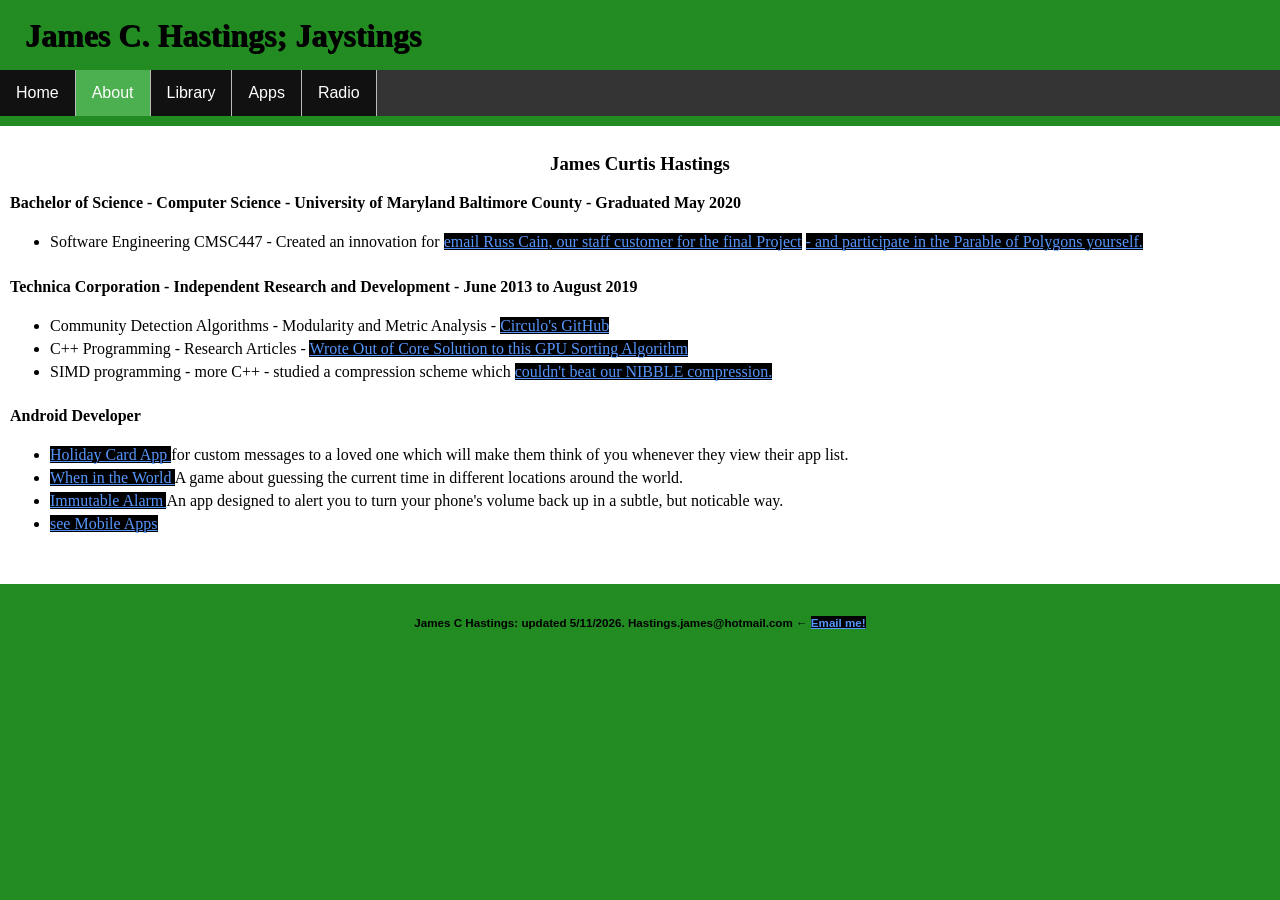
<file: about.html>
<!DOCTYPE html>
<!--
To change this license header, choose License Headers in Project Properties.
To change this template file, choose Tools | Templates
and open the template in the editor.
-->
<html>
    <head>
        <title>Jaystings</title>
        <meta charset="UTF-8">
        <meta name="viewport" content="width=device-width, initial-scale=1.0">
        <link rel="stylesheet" href="css/style.css" type="text/css"/>
        
    </head>
    <body>
        
        <!-- Title -->
        <h1>
            James C. Hastings; Jaystings
        </h1>
        <!-- Navigation Bar -->
      <ul class="navbar">
            <li class="navli"><a class="nava" href="index.html">Home</a></li>
            <li class="navli"><a class="nava active" href="about.html">About</a></li>
            <li class="navli"><a class="nava" href="library.html">Library</a></li>
            <li class="navli"><a class="nava" href="apps.html">Apps</a></li>
            <li class="navli"><a class="nava" href="radio.html">Radio</a></li>
        </ul>
  
        
        <!-- Resume-esque about section outlining the talents of the owner -->
        <div class="resume">
            <h3 align="center"> James Curtis Hastings </h3>
            <h4> Bachelor of Science - Computer Science - University of Maryland Baltimore County - Graduated May 2020 </h4>
                <ul class="resl">
                    <li class="resli"> Software Engineering CMSC447 - Created an innovation for
                        <a href="mailto:rcain@umbc.edu?subject=James Hastings"> email Russ Cain, our staff customer for the final Project</a>
                        <a href="http://ncase.me/polygons/"> - and participate in the Parable of Polygons yourself. </a></li>
                    
                </ul>
            <h4> Technica Corporation - Independent Research and Development - June 2013 to August 2019 </h4>
                <ul class="resl">
                    <li class="resli"> Community Detection Algorithms - Modularity and Metric Analysis -
                        <a href="https://github.com/Lab41/Circulo"> Circulo's GitHub </a></li>
                    <li class="resli"> C++ Programming - Research Articles - 
                        <a href='http://www.cc.gatech.edu/~bader/papers/GPUMemSort-JoC2011.pdf'> 
                        Wrote Out of Core Solution to this GPU Sorting Algorithm</a> </li>
                        <li class="resli"> SIMD programming - more C++ - studied a compression scheme which <a href="" > couldn't beat our NIBBLE compression. </a></li>
                </ul>
            <h4> Android Developer </h4>
                <ul> 
		 			<li class="resli"><a href="https://github.com/Jaystings/card"> Holiday Card App </a> for custom messages to a loved one which will make them think of you whenever they view their app list. </li>
					<li class="resli"><a href="https://github.com/Jaystings/WhenInTheWorld"> When in the World </a> A game about guessing the current time in different locations around the world. </li>
					<li class="resli"><a href="https://github.com/Jaystings/ImmutableAlarm"> Immutable Alarm </a> An app designed to alert you to turn your phone's volume back up in a subtle, but noticable way. </li>
                    <li class="resli"><a href="apps.html"> see Mobile Apps </a></li>
                </ul>
            
        </div>
        
        
        <!-- Footer -->
        <footer>
            <h5 class="footer" align="center"> James C Hastings: updated 5/11/2026. Hastings.james@hotmail.com ← 
                <a class="footer" href="mailto:hastings.james@hotmail.com?subject=Jaystings.info"> Email me!</a>
            </h5>
        </footer>
    </body>
</html>
</file>
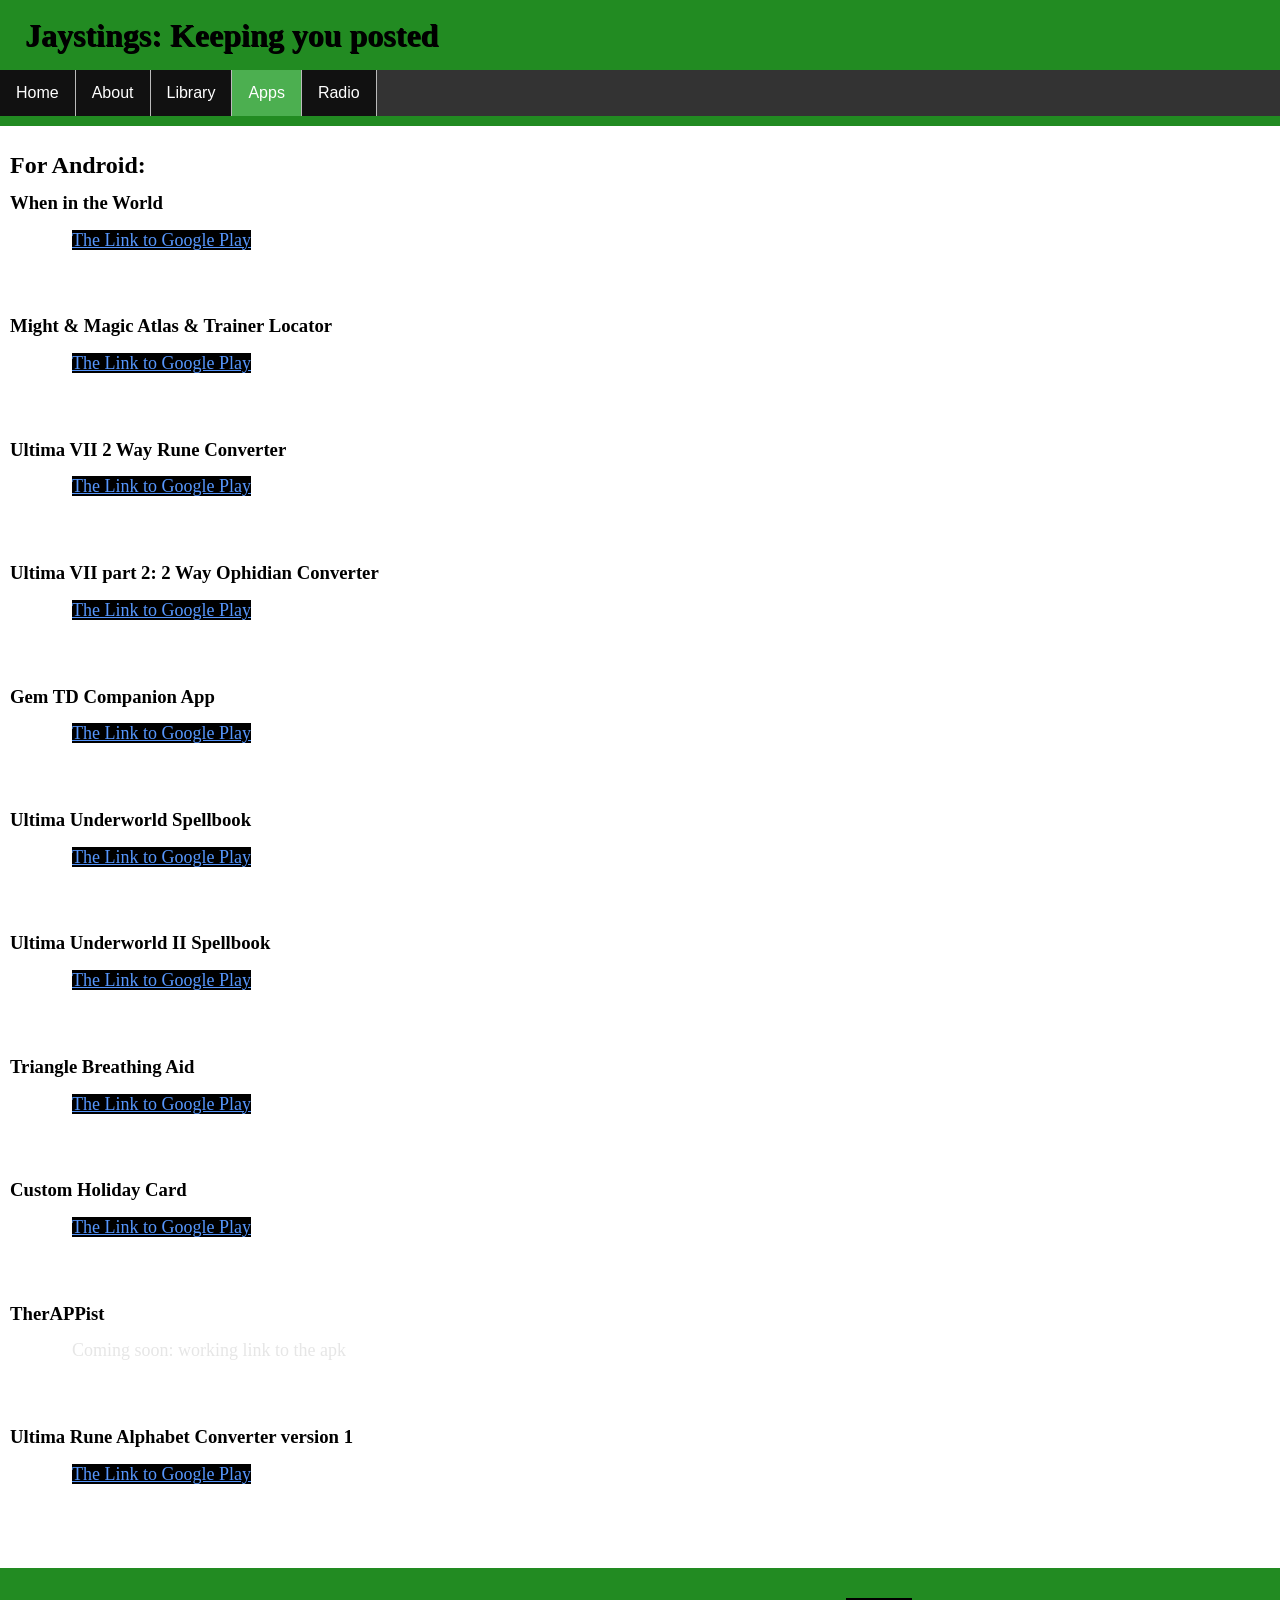
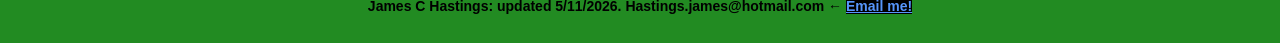
<file: apps.html>
<!DOCTYPE html>
<!--
To change this license header, choose License Headers in Project Properties.
To change this template file, choose Tools | Templates
and open the template in the editor.
-->
<html>
    <head>
        <title>Jaystings</title>
        <meta charset="UTF-8">
        <meta name="viewport" content="width=device-width, initial-scale=1.0">
        <link rel="stylesheet" href="css/style.css" type="text/css"/>
        
    </head>
    <body>
        
        <!-- Title -->
        <h1>
            Jaystings: Keeping you posted 
        </h1>
        <!-- Navigation Bar -->
      <ul class="navbar">
            <li class="navli"><a class="nava" href="index.html">Home</a></li>
            <li class="navli"><a class="nava" href="about.html">About</a></li>
            <li class="navli"><a class="nava" href="library.html">Library</a></li>
            <li class="navli"><a class="nava active" href="apps.html">Apps</a></li>
            <li class="navli"><a class="nava" href="radio.html">Radio</a></li>
        </ul>
  
	<!-- App List -->
	<div class="resume">

        <h2> For Android: </h2>
	<h3> When in the World </h3>
		<p><a href="https://play.google.com/store/apps/details?id=com.jaystings.whenintheworld"> The Link to Google Play </a></p>
	<h3> Might & Magic Atlas & Trainer Locator </h3>
		<p><a href="https://play.google.com/store/apps/details?id=com.jaystings.mightandmagicmap"> The Link to Google Play </a></p>
	<h3> Ultima VII 2 Way Rune Converter </h3>
		<p><a href="https://play.google.com/store/apps/details?id=com.jaystings.runeconverter"> The Link to Google Play </a></p>
	<h3> Ultima VII part 2: 2 Way Ophidian Converter </h3>
		<p><a href="https://play.google.com/store/apps/details?id=com.jaystings.ophidianconverter"> The Link to Google Play </a></p>
	<h3> Gem TD Companion App </h3>
		<p><a href="https://play.google.com/store/apps/details?id=com.jaystings.gemtdcompanion2"> The Link to Google Play </a></p>
	<h3> Ultima Underworld Spellbook </h3>
		<p><a href="https://play.google.com/store/apps/details?id=com.jaystings.underworldspellbook"> The Link to Google Play </a></p>
	<h3> Ultima Underworld II Spellbook </h3>
		<p><a href="https://play.google.com/store/apps/details?id=com.jaystings.underworld2spellbook"> The Link to Google Play </a></p>
	<h3> Triangle Breathing Aid </h3>
		<p><a href="https://play.google.com/store/apps/details?id=com.jaystings.tribreathe"> The Link to Google Play </a></p>
	<h3> Custom Holiday Card </h3>
		<p><a href="https://play.google.com/store/apps/details?id=com.jaystings.card&hl=en"> The Link to Google Play </a></p>
	<h3> TherAPPist  </h3>
		<p>Coming soon: working link to the apk</p>
    <h3> Ultima Rune Alphabet Converter version 1 </h3>
		<p><a href="https://play.google.com/store/apps/details?id=info.jaystings.runes.runeconverter"> The Link to Google Play </a></p>


	</div>

        <!-- Footer -->
        <footer>
            <h4 class="footer" align="center"> James C Hastings: updated 5/11/2026. Hastings.james@hotmail.com ←
                <a class="footer" href="mailto:hastings.james@hotmail.com?subject=Jaystings.info"> Email me!</a></h4>
        </footer>
    </body>
</html>
</file>
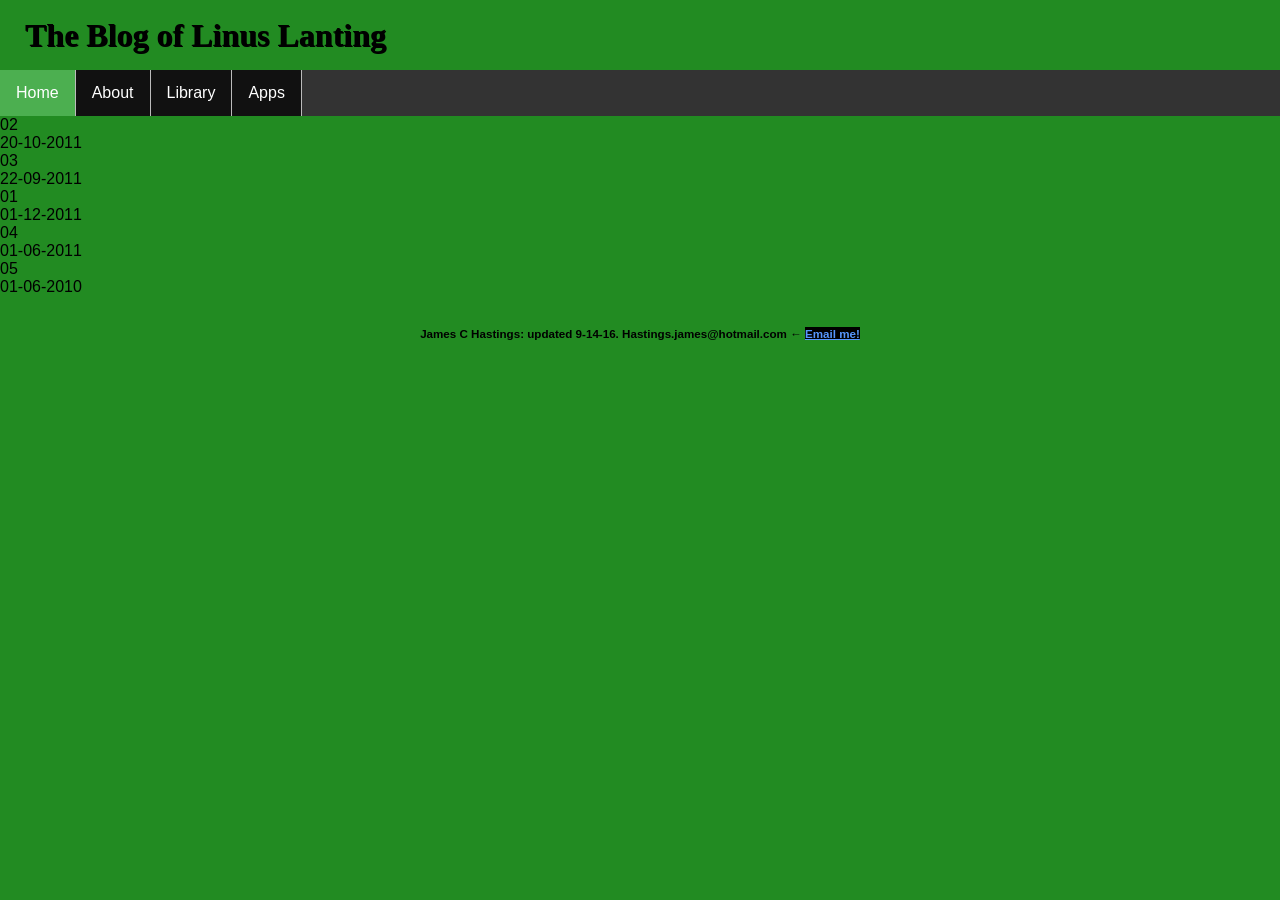
<file: dinonix1.html>
<!DOCTYPE html>
<!--
To change this license header, choose License Headers in Project Properties.
To change this template file, choose Tools | Templates
and open the template in the editor.
-->
<html>
    <head>
        <title>DinoNix</title>
        <meta charset="UTF-8">
        <meta name="viewport" content="width=device-width, initial-scale=1.0">
        <link rel="stylesheet" href="css/style.css" type="text/css"/>
        
    </head>
    <body>
        
        <!-- Title -->
        <h1>
            The Blog of Linus Lanting
        </h1>
        <!-- Navigation Bar -->
        <ul class="navbar">
            <li class="navli"><a class="nava active" href="home.html">Home</a></li>
            <li class="navli"><a class="nava" href="about.html">About</a></li>
            <li class="navli"><a class="nava" href="library.html">Library</a></li>
            <li class="navli"><a class="nava" href="apps.html">Apps</a></li>
        </ul>
        
        <!-- Blog -->
        <script>
		function sortDescending(a, b) {
			var date1 = $(a).find(".year").text();
			date1 = date1.split('-');
			date1 = new Date(date1[2], date1[1] - 1, date1[0]);
			var date2 = $(b).find(".year").text();
			date2 = date2.split('-');
			date2 = new Date(date2[2], date2[1] - 1, date2[0]);
			
			return date1 < date2;
		};
		$(document).ready(function() {
			$('#all_elements .element').sort(sortDescending).appendTo('#all_elements');
		});
        </script>
        <div id="all_elements">
    
		    <!-- one element -->
		    <div class="element">
		        <div class="display-number">02</div>
		        <div class="year">20-10-2011</div>
		    </div><!-- element -->
		    
		    <!-- one element -->
		    <div class="element">
		        <div class="display-number">03</div>
		        <div class="year">22-09-2011</div>
		    </div><!-- element -->
		    
		    <!-- one element -->
		    <div class="element">
		        <div class="display-number">01</div>
		        <div class="year">01-12-2011</div>
		    </div><!-- element -->
		    
		    <!-- one element -->
		    <div class="element">
		        <div class="display-number">04</div>
		        <div class="year">01-06-2011</div>
		    </div><!-- element -->
		    
		    <!-- one element -->
		    <div class="element">
		        <div class="display-number">05</div>
		        <div class="year">01-06-2010</div>
		    </div><!-- element -->
    
	</div> <!--all_elements-->
        
        <!-- Footer -->
        <footer>
            <h5 class="footer" align="center"> James C Hastings: updated 9-14-16. Hastings.james@hotmail.com ←
                <a class="footer" href="mailto:hastings.james@hotmail.com?subject=Jaystings.info"> Email me!</a>
        </footer>
    </body>
</html>
</file>
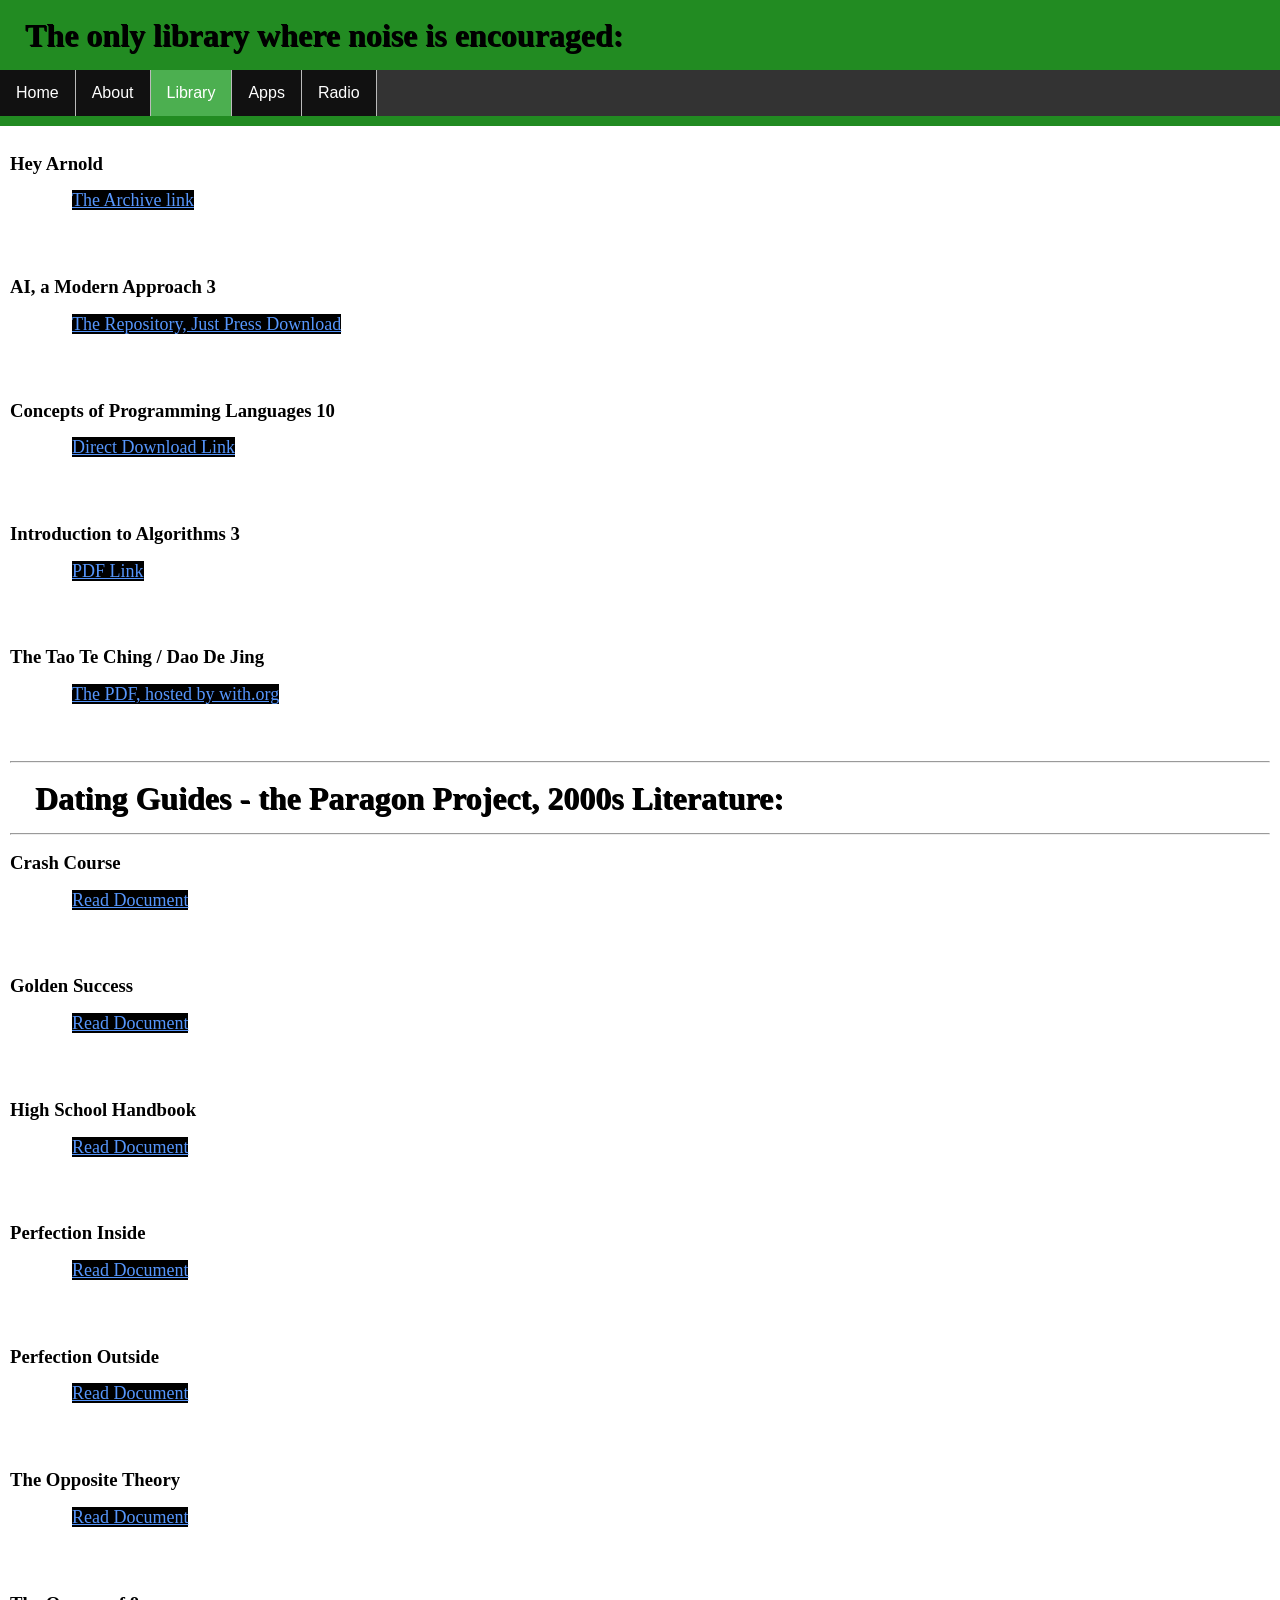
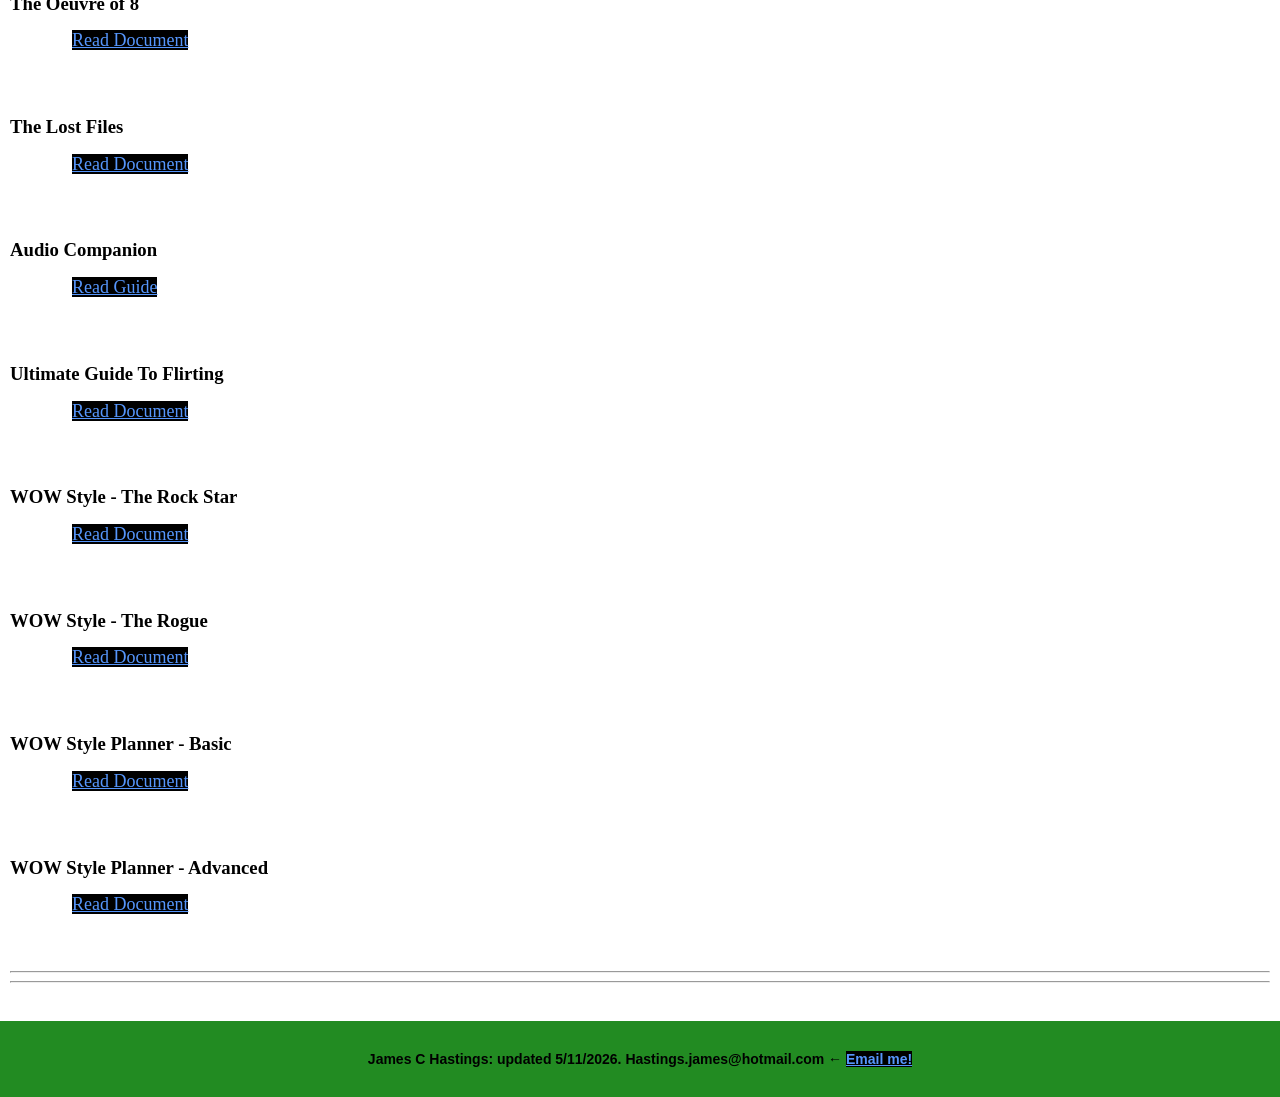
<file: library.html>
<!DOCTYPE html>
<!--
To change this license header, choose License Headers in Project Properties.
To change this template file, choose Tools | Templates
and open the template in the editor.
-->
<html>
    <head>
        <title>Jaystings</title>
        <meta charset="UTF-8">
        <meta name="viewport" content="width=device-width, initial-scale=1.0">
        <link rel="stylesheet" href="css/style.css" type="text/css"/>
        
    </head>
    <body>
        
        <!-- Title -->
        <h1>
            The only library where noise is encouraged:
        </h1>
        <!-- Navigation Bar -->
      <ul class="navbar">
            <li class="navli"><a class="nava" href="index.html">Home</a></li>
            <li class="navli"><a class="nava" href="about.html">About</a></li>
            <li class="navli"><a class="nava active" href="library.html">Library</a></li>
            <li class="navli"><a class="nava" href="apps.html">Apps</a></li>
            <li class="navli"><a class="nava" href="radio.html">Radio</a></li>
        </ul>
  
        
        <div class="resume">

        <h3> Hey Arnold </h3>
            <p><a href="https://archive.org/details/0-hey-arnold"> The Archive link</a></p>
            
        <h3> AI, a Modern Approach 3 </h3>
            <p><a href="https://github.com/boyangzhang/CIS521/blob/master/Stuart%20Russell%20and%20Peter%20Norvig
               %20-%20Artificial%20Intelligence%20-%20A%20Modern%20Approach%20(3rd%20ed.).pdf">The Repository, Just Press Download</a></p>
        
        <h3> Concepts of Programming Languages 10 </h3>
            <p><a href="https://www.google.com/url?sa=t&rct=j&q=&esrc=s&source=web&cd=2
                   &ved=0ahUKEwiulJGk2e7OAhVFFR4KHb8JCv4QFggkMAE&url=http%3A%2F%2Fwww.kau.edu.sa%2FGetFile.aspx%3Fid%3D203014%26fn%3DBook.pdf
                   &usg=AFQjCNH1hhgzchNY14SNeUvRmy7kSfN1oA&sig2=XBrDZ2OZ5ODpX28Bled3RQ&cad=rja">Direct Download Link</a></p>
        
        <h3> Introduction to Algorithms 3 </h3>
            <p><a href="http://ce.bonabu.ac.ir/uploads/30/CMS/user/file/115/EBook/Introduction.to.Algorithms.3rd.Edition.Sep.2010.pdf">
                PDF Link</a></p>

        <h3> The Tao Te Ching / Dao De Jing </h3>
            <p><a href="http://www.with.org/tao_te_ching_en.pdf"> The PDF, hosted by with.org</a></p>

        <hr>
        <h1>Dating Guides - the Paragon Project, 2000s Literature: </h1>
        <hr>
        
        <!-- Core Manuals -->
        <h3> Crash Course </h3>
        <p><a href="pp/Crash Course.pdf" target="_blank" rel="noopener noreferrer">Read Document</a></p>

        <h3> Golden Success </h3>
        <p><a href="pp/Golden Success.pdf" target="_blank" rel="noopener noreferrer">Read Document</a></p>

        <h3> High School Handbook </h3>
        <p><a href="pp/High School Handbook.pdf" target="_blank" rel="noopener noreferrer">Read Document</a></p>

        <!-- Perfection & Strategy Series -->
        <h3> Perfection Inside </h3>
        <p><a href="pp/Perfection Inside.pdf" target="_blank" rel="noopener noreferrer">Read Document</a></p>

        <h3> Perfection Outside </h3>
        <p><a href="pp/Perfection Outside.pdf" target="_blank" rel="noopener noreferrer">Read Document</a></p>

        <h3> The Opposite Theory </h3>
        <p><a href="pp/The Opposite Theory.pdf" target="_blank" rel="noopener noreferrer">Read Document</a></p>

        <h3> The Oeuvre of 8 </h3>
        <p><a href="pp/The Oeuvre of 8.pdf" target="_blank" rel="noopener noreferrer">Read Document</a></p>

        <!-- Archive & Media -->
        <h3> The Lost Files </h3>
        <p><a href="pp/The Lost Files.pdf" target="_blank" rel="noopener noreferrer">Read Document</a></p>

        <h3> Audio Companion </h3>
        <p><a href="pp/Download The Audio Files.pdf" target="_blank" rel="noopener noreferrer">Read Guide</a></p>

        <h3> Ultimate Guide To Flirting </h3>
        <p><a href="pp/Download Ultimate Guide To Flirting.pdf" target="_blank" rel="noopener noreferrer">Read Document</a></p>

        <!-- WOW Style Materials -->
        <h3> WOW Style - The Rock Star </h3>
        <p><a href="pp/WOW Style - The Rock Star.pdf" target="_blank" rel="noopener noreferrer">Read Document</a></p>

        <h3> WOW Style - The Rogue </h3>
        <p><a href="pp/WOW Style - The Rogue.pdf" target="_blank" rel="noopener noreferrer">Read Document</a></p>

        <h3> WOW Style Planner - Basic </h3>
        <p><a href="pp/WOW Style Planner - Basic.pdf" target="_blank" rel="noopener noreferrer">Read Document</a></p>

        <h3> WOW Style Planner - Advanced </h3>
        <p><a href="pp/WOW Style Planner - Advanced.pdf" target="_blank" rel="noopener noreferrer">Read Document</a></p>
        
        <hr>    

        
            
        <hr>    
        </div>
        <!-- Footer -->
        <footer>
            <h4 class="footer" align="center"> James C Hastings: updated 5/11/2026. Hastings.james@hotmail.com ←
                <a class="footer" href="mailto:hastings.james@hotmail.com?subject=Jaystings.info"> Email me!</a></h4>
        </footer>
    </body>
</html>
</file>
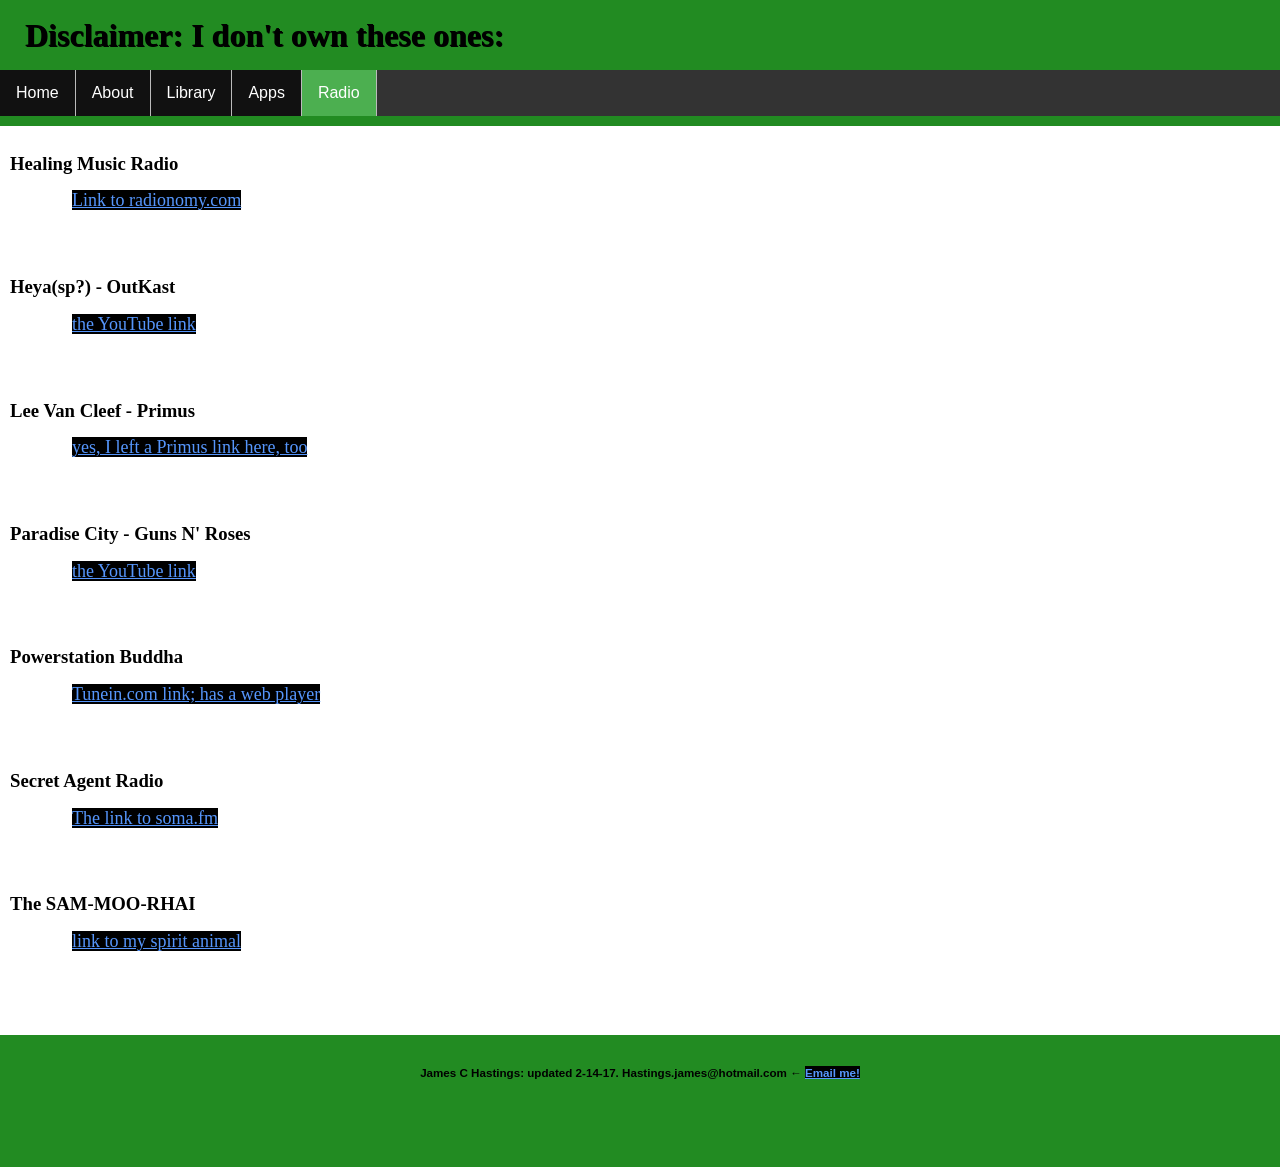
<file: radio.html>
<!DOCTYPE html>
<!--
To change this license header, choose License Headers in Project Properties.
To change this template file, choose Tools | Templates
and open the template in the editor.
-->
<html>
    <head>
        <title>Jaystings</title>
        <meta charset="UTF-8">
        <meta name="viewport" content="width=device-width, initial-scale=1.0">
        <link rel="stylesheet" href="css/style.css" type="text/css"/>
        
    </head>
    <body>
        
        <!-- Title -->
        <h1>
            Disclaimer: I don't own these ones:
        </h1>
        <!-- Navigation Bar -->
        <ul class="navbar">
            <li class="navli"><a class="nava" href="index.html">Home</a></li>
            <li class="navli"><a class="nava" href="about.html">About</a></li>
            <li class="navli"><a class="nava" href="library.html">Library</a></li>
            <li class="navli"><a class="nava" href="apps.html">Apps</a></li>
            <li class="navli"><a class="nava active" href="radio.html">Radio</a></li>
        </ul>
        <div class="resume">
        <h3> Healing Music Radio </h3>
        <p><a href="https://www.radionomy.com/en/radio/healing-music-radio"> Link to radionomy.com </a></p>
        <h3> Heya(sp?) - OutKast </h3>
        <p><a href="https://youtu.be/PWgvGjAhvIw"> the YouTube link </a></p>
        <h3> Lee Van Cleef - Primus </h3>
        <p><a href="https://www.youtube.com/watch?v=d1WaOKlldIE"> yes, I left a Primus link here, too </a></p>
        <h3> Paradise City - Guns N' Roses </h3>
        <p><a href="https://www.youtube.com/watch?v=Rbm6GXllBiw"> the YouTube link </a></p>
        <h3> Powerstation Buddha </h3>
        <p><a href="http://tunein.com/radio/Powerstation-Buddha-s123337/"> Tunein.com link; has a web player </a> </p>
        <h3> Secret Agent Radio </h3>
        <p><a href="https://somafm.com/secretagent/"> The link to soma.fm  </a></p>
        <h3> The SAM-MOO-RHAI </h3>
        <p><a href="https://www.youtube.com/watch?v=KODo-qsBoIE"> link to my spirit animal </a></p>
        </div>
        <!-- Footer -->
        <footer>
            <h5 class="footer" align="center"> James C Hastings: updated 2-14-17. Hastings.james@hotmail.com ←
                <a class="footer" href="mailto:hastings.james@hotmail.com?subject=Jaystings.info"> Email me!</a></p>
        </footer>
    </body>
</html>
</file>
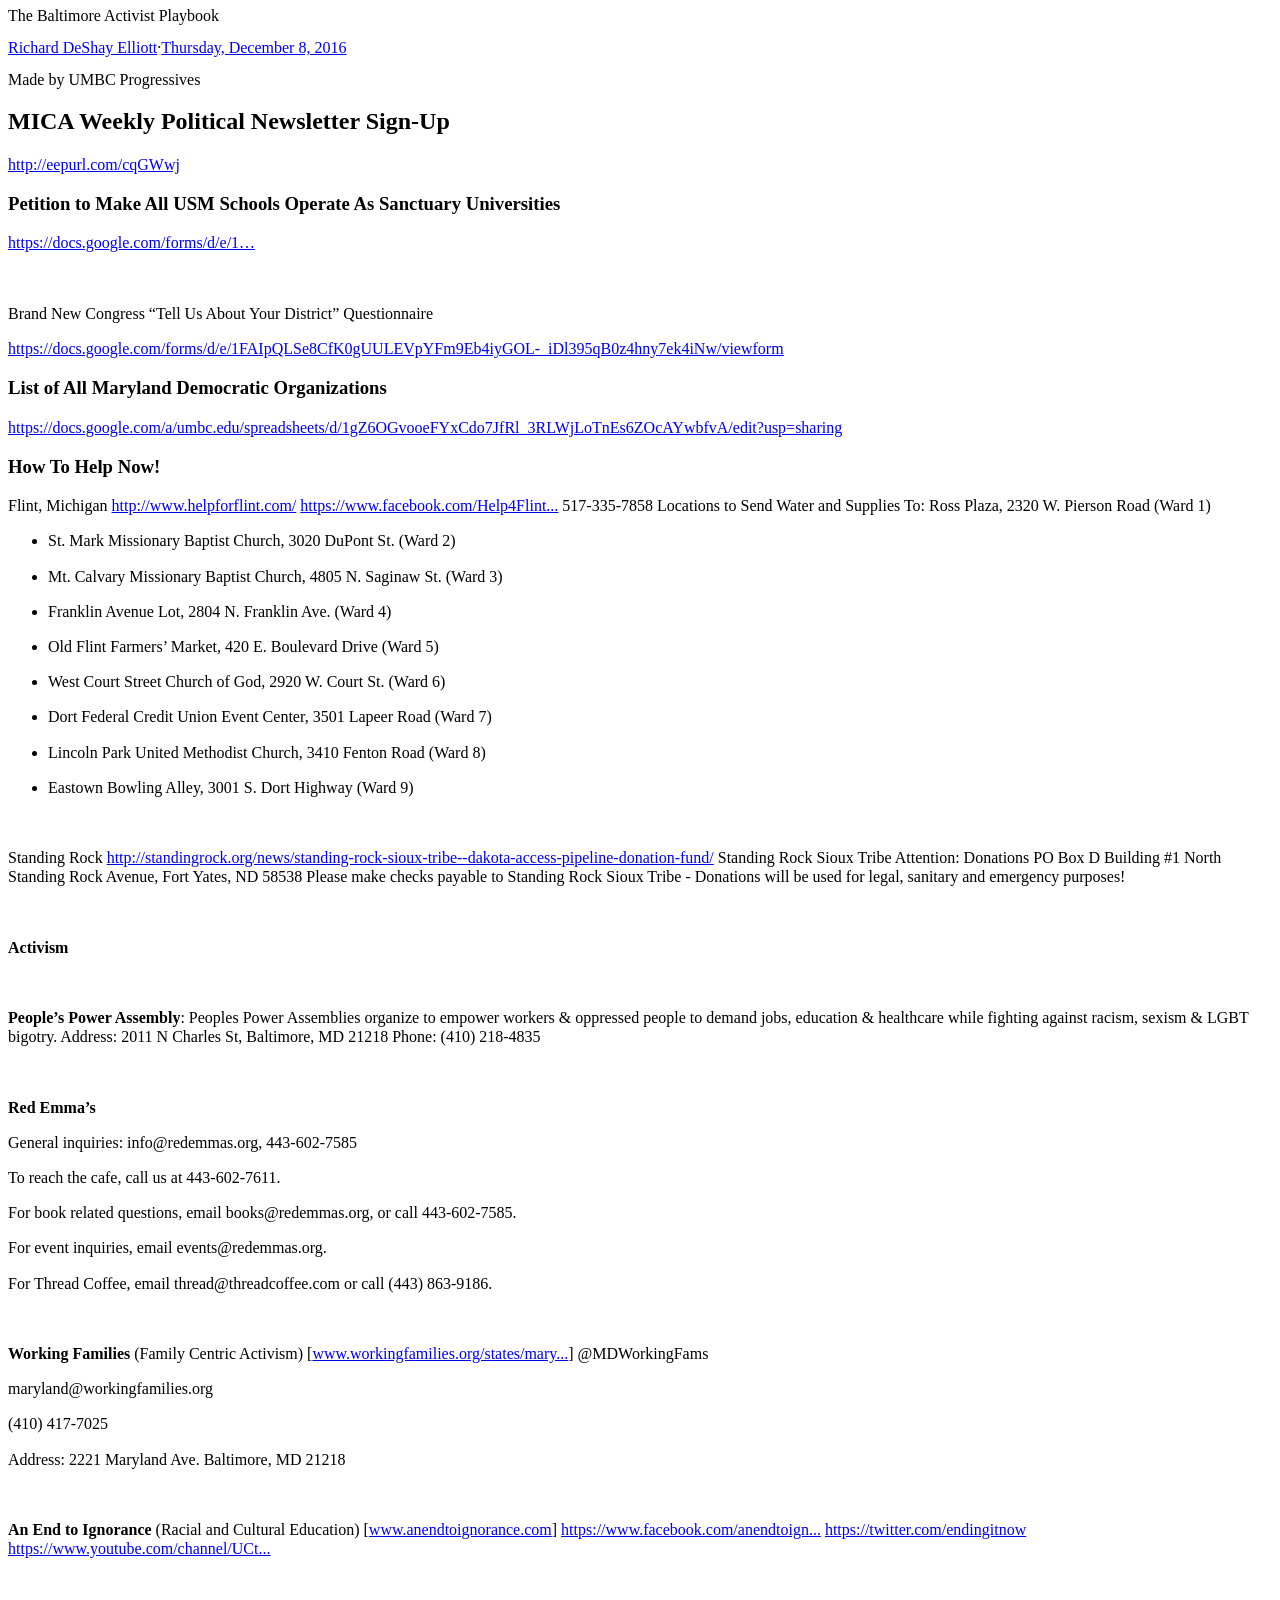
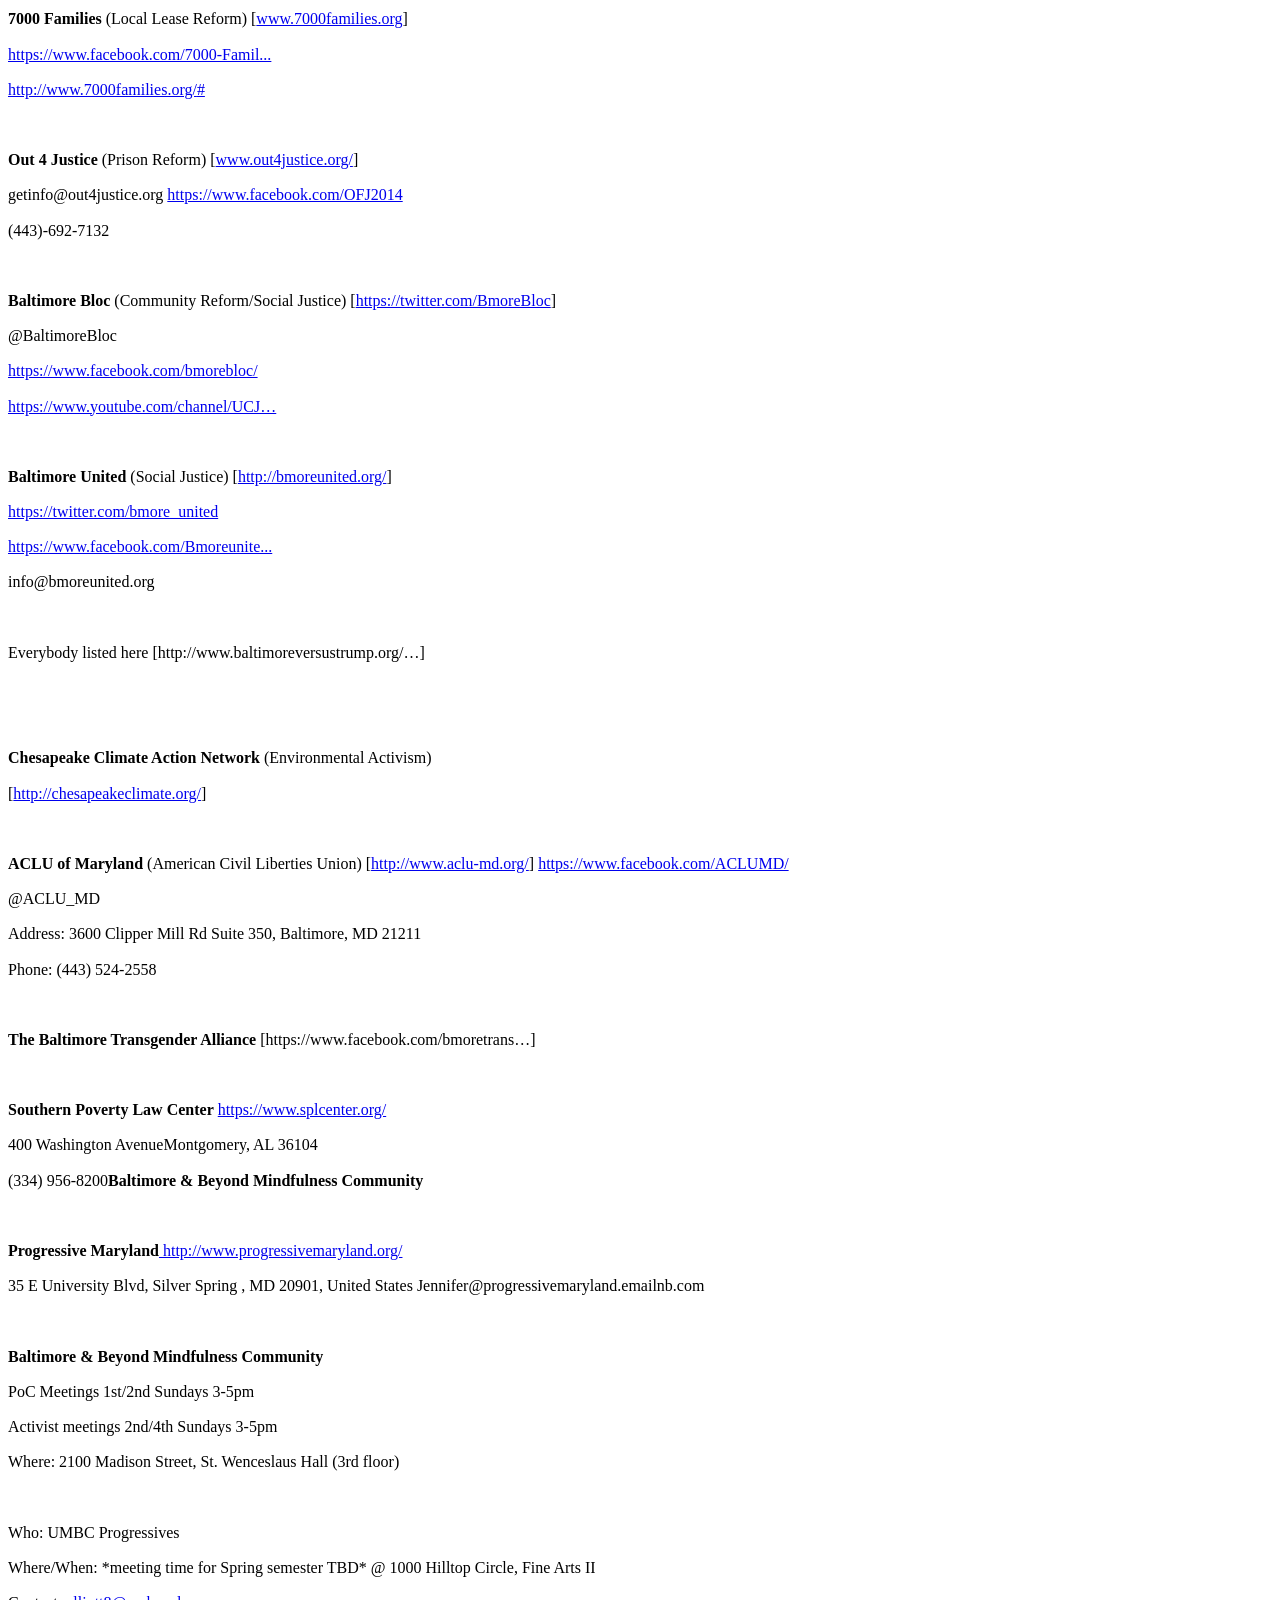
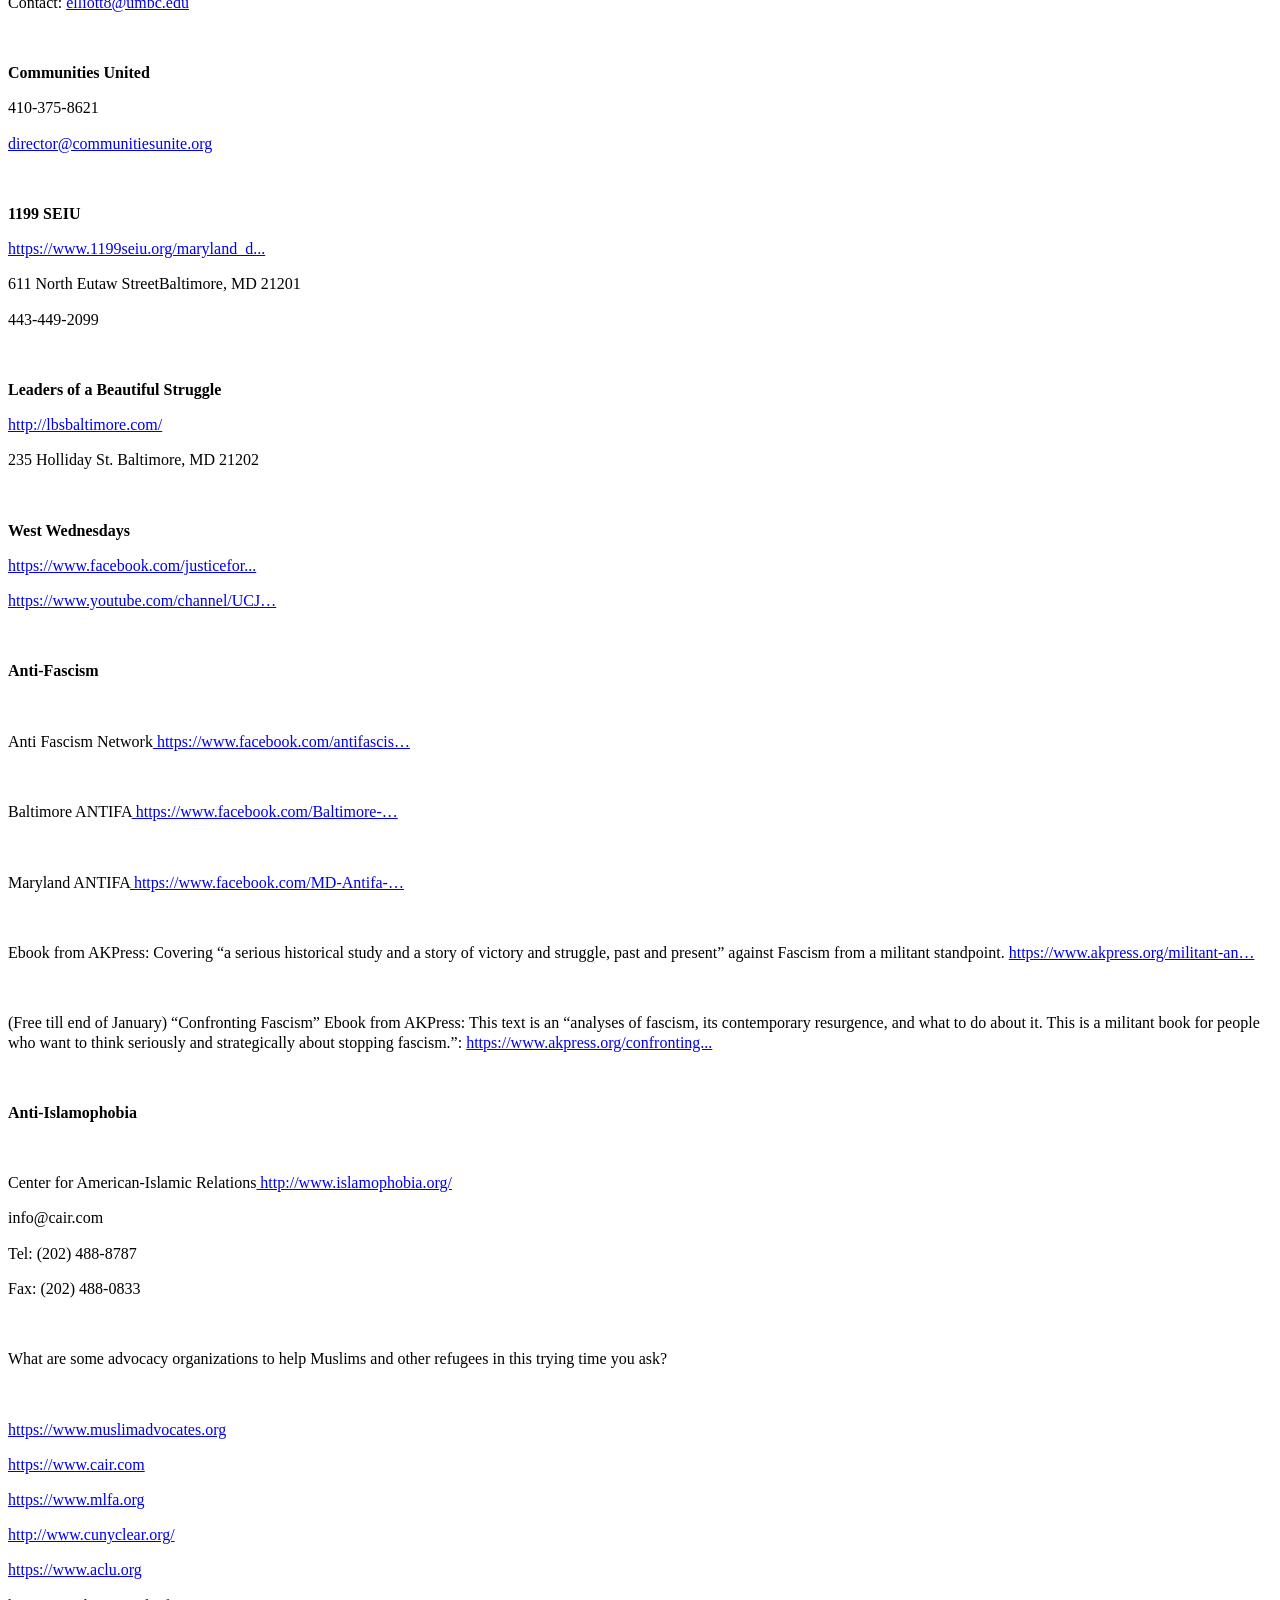
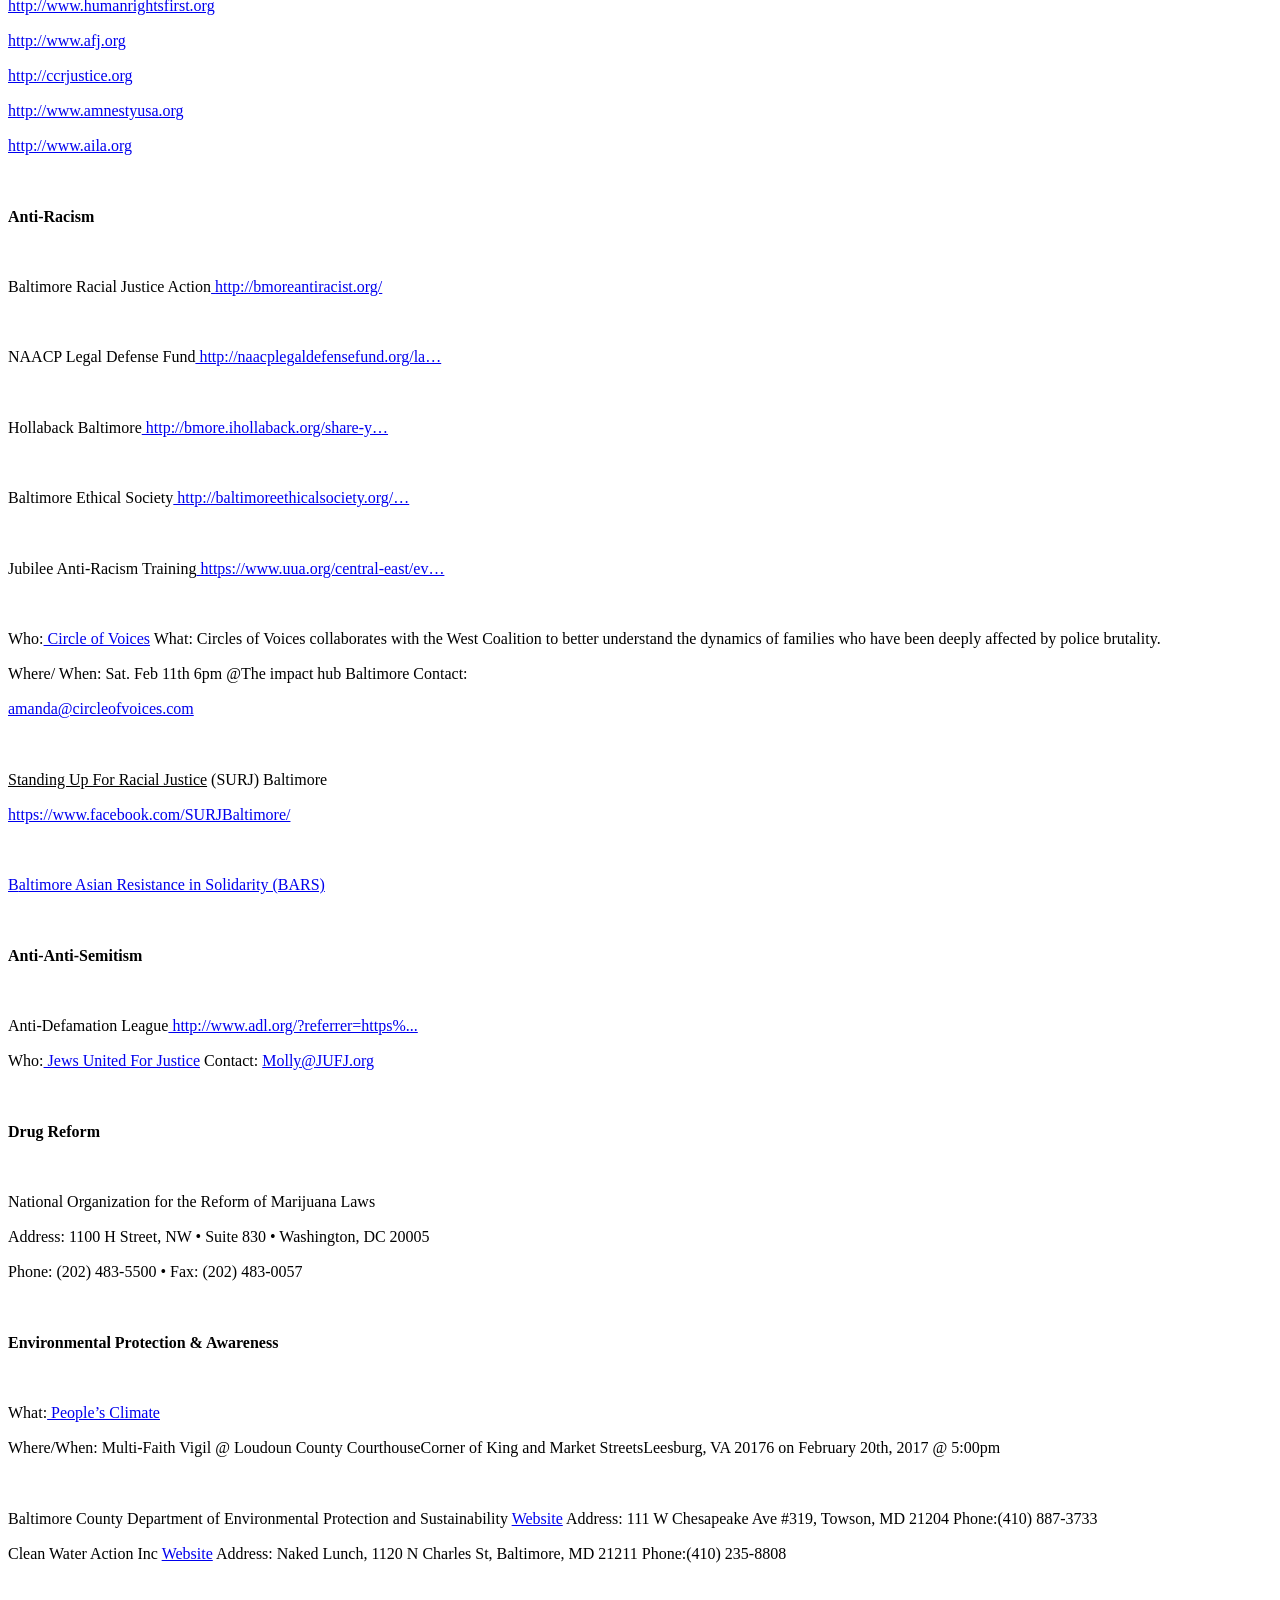
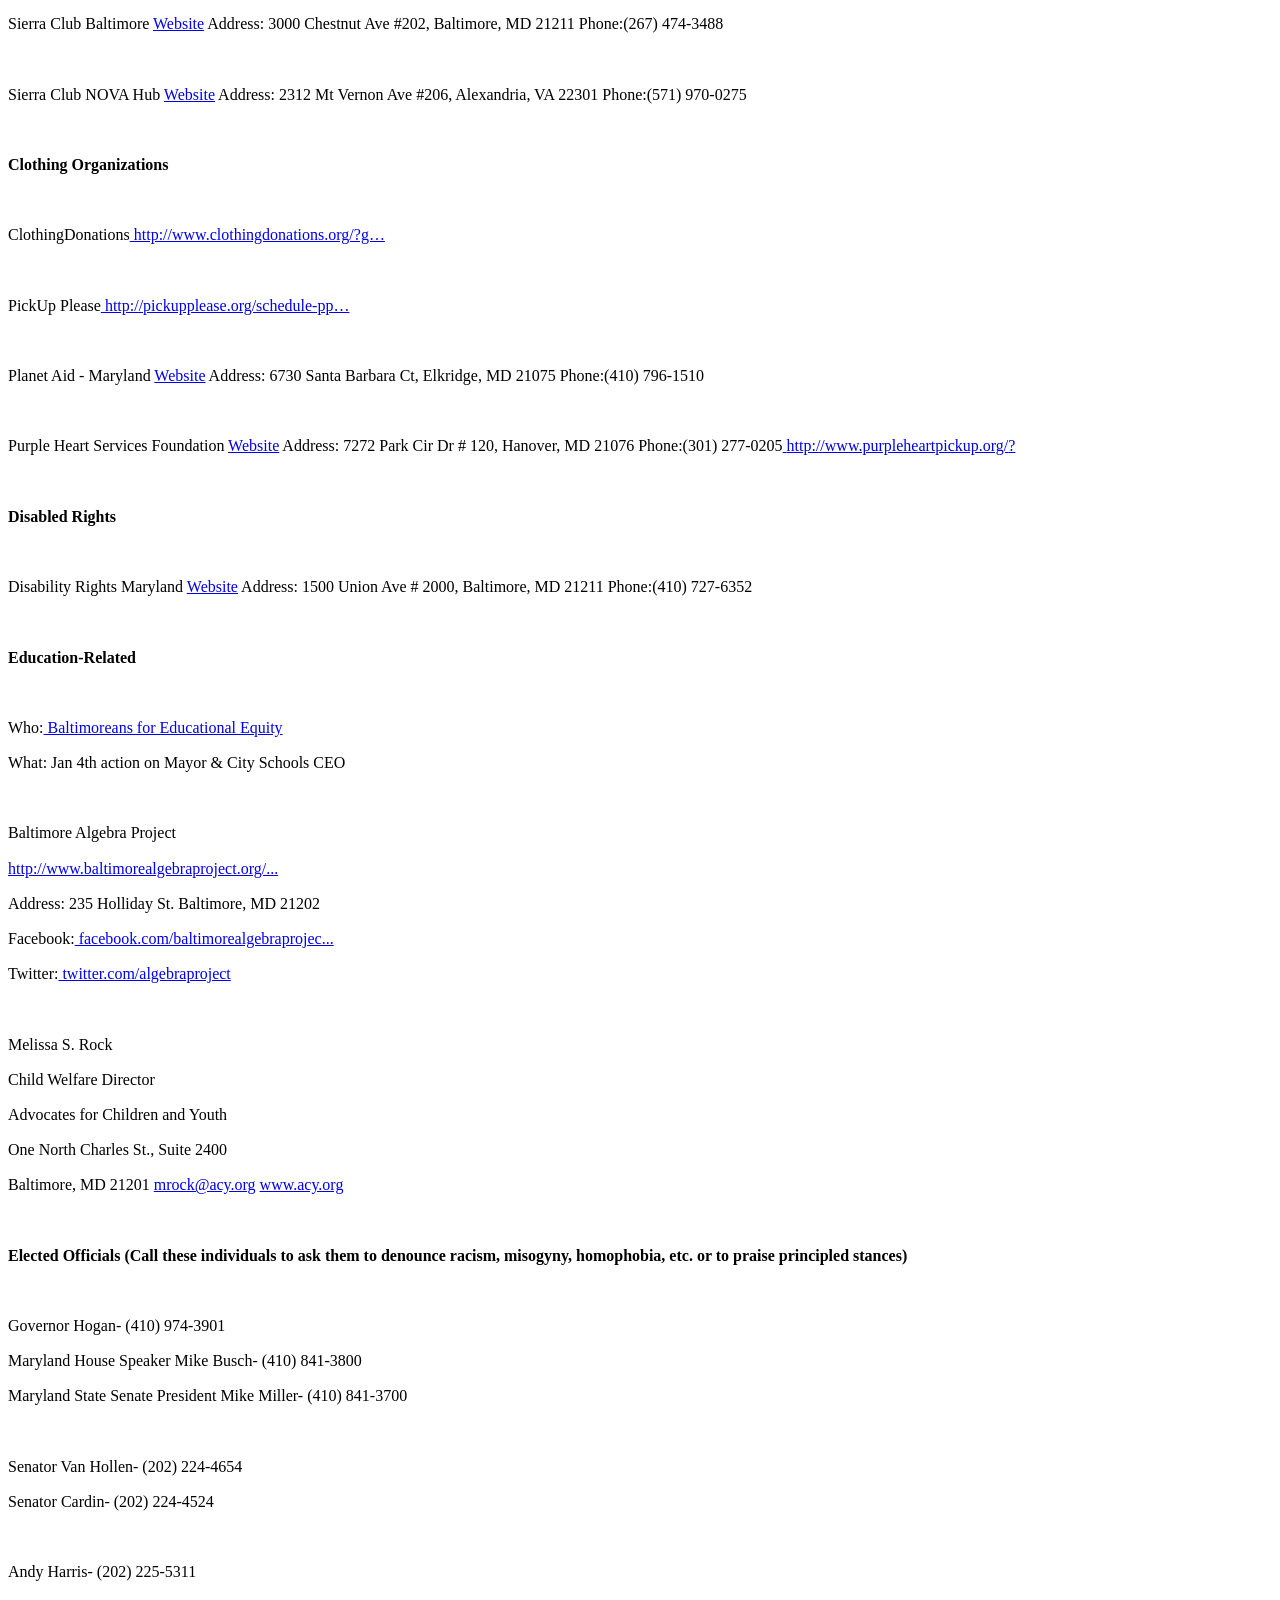
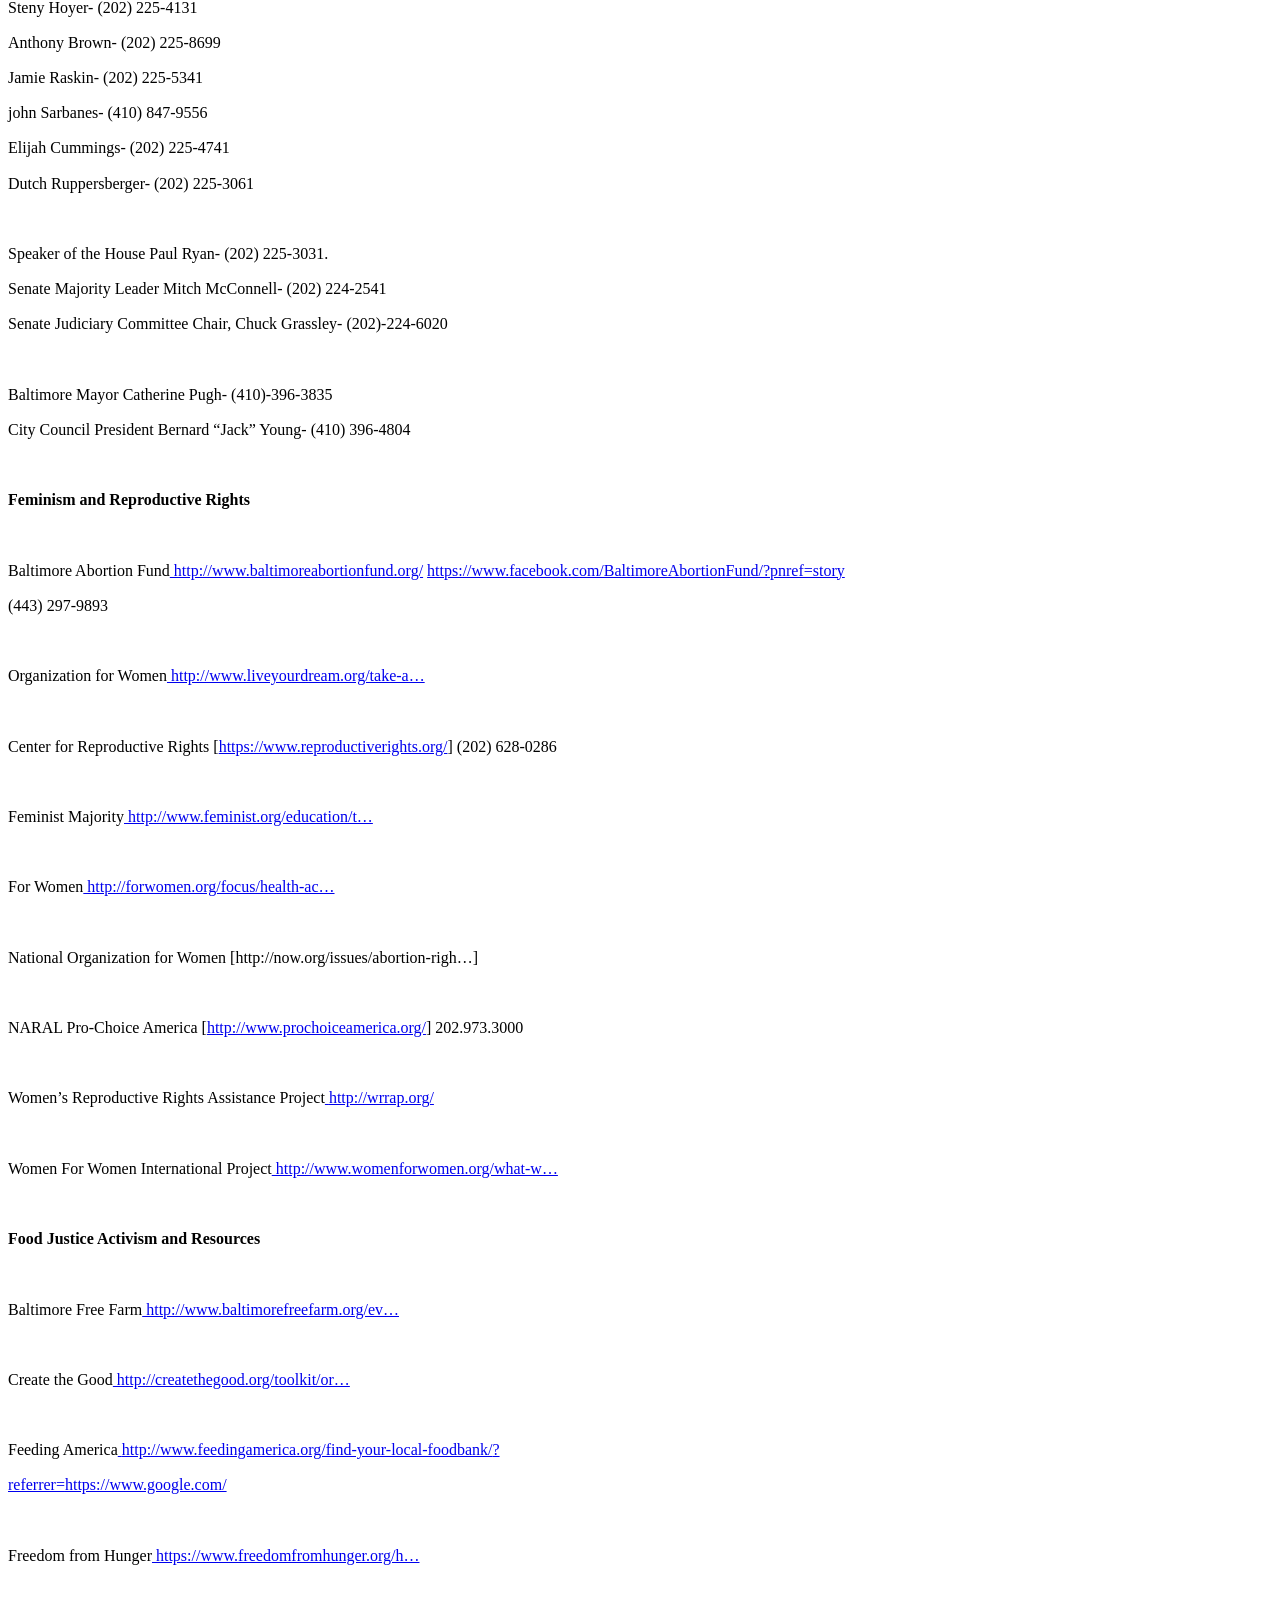
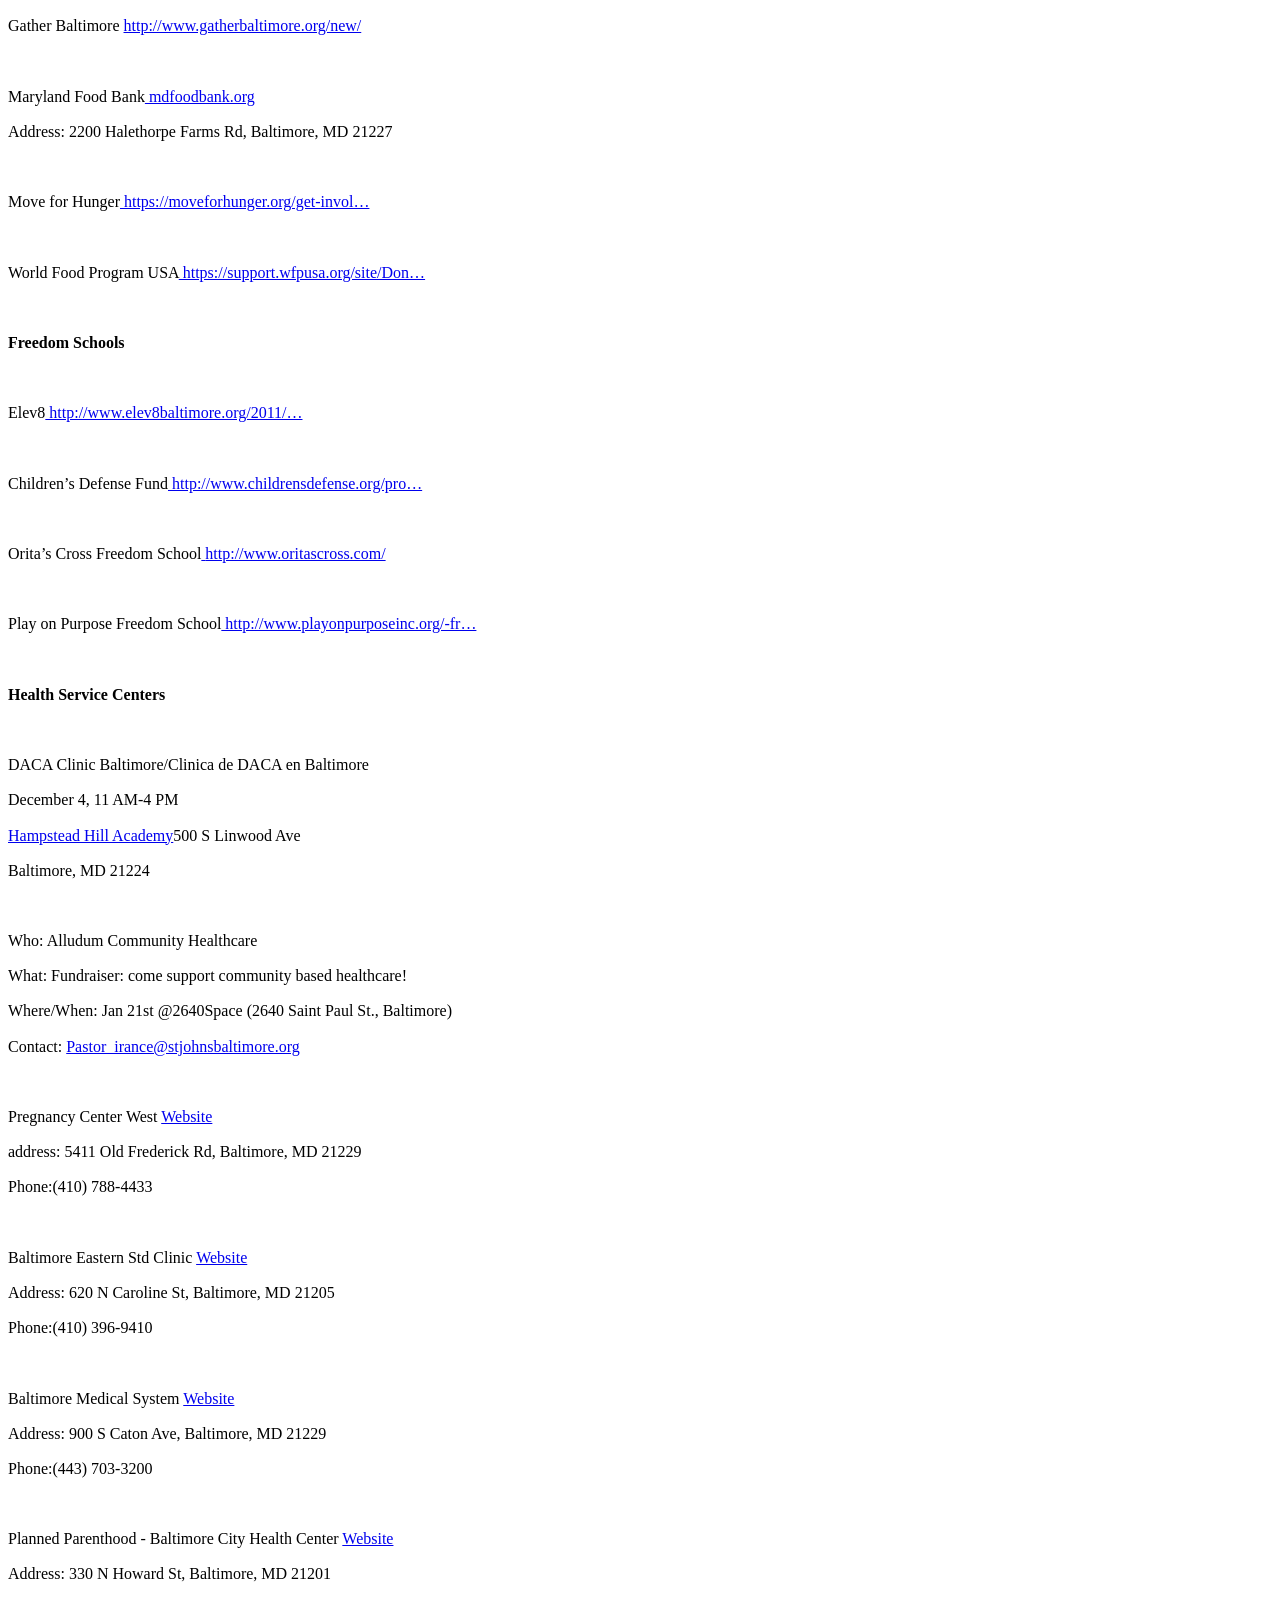
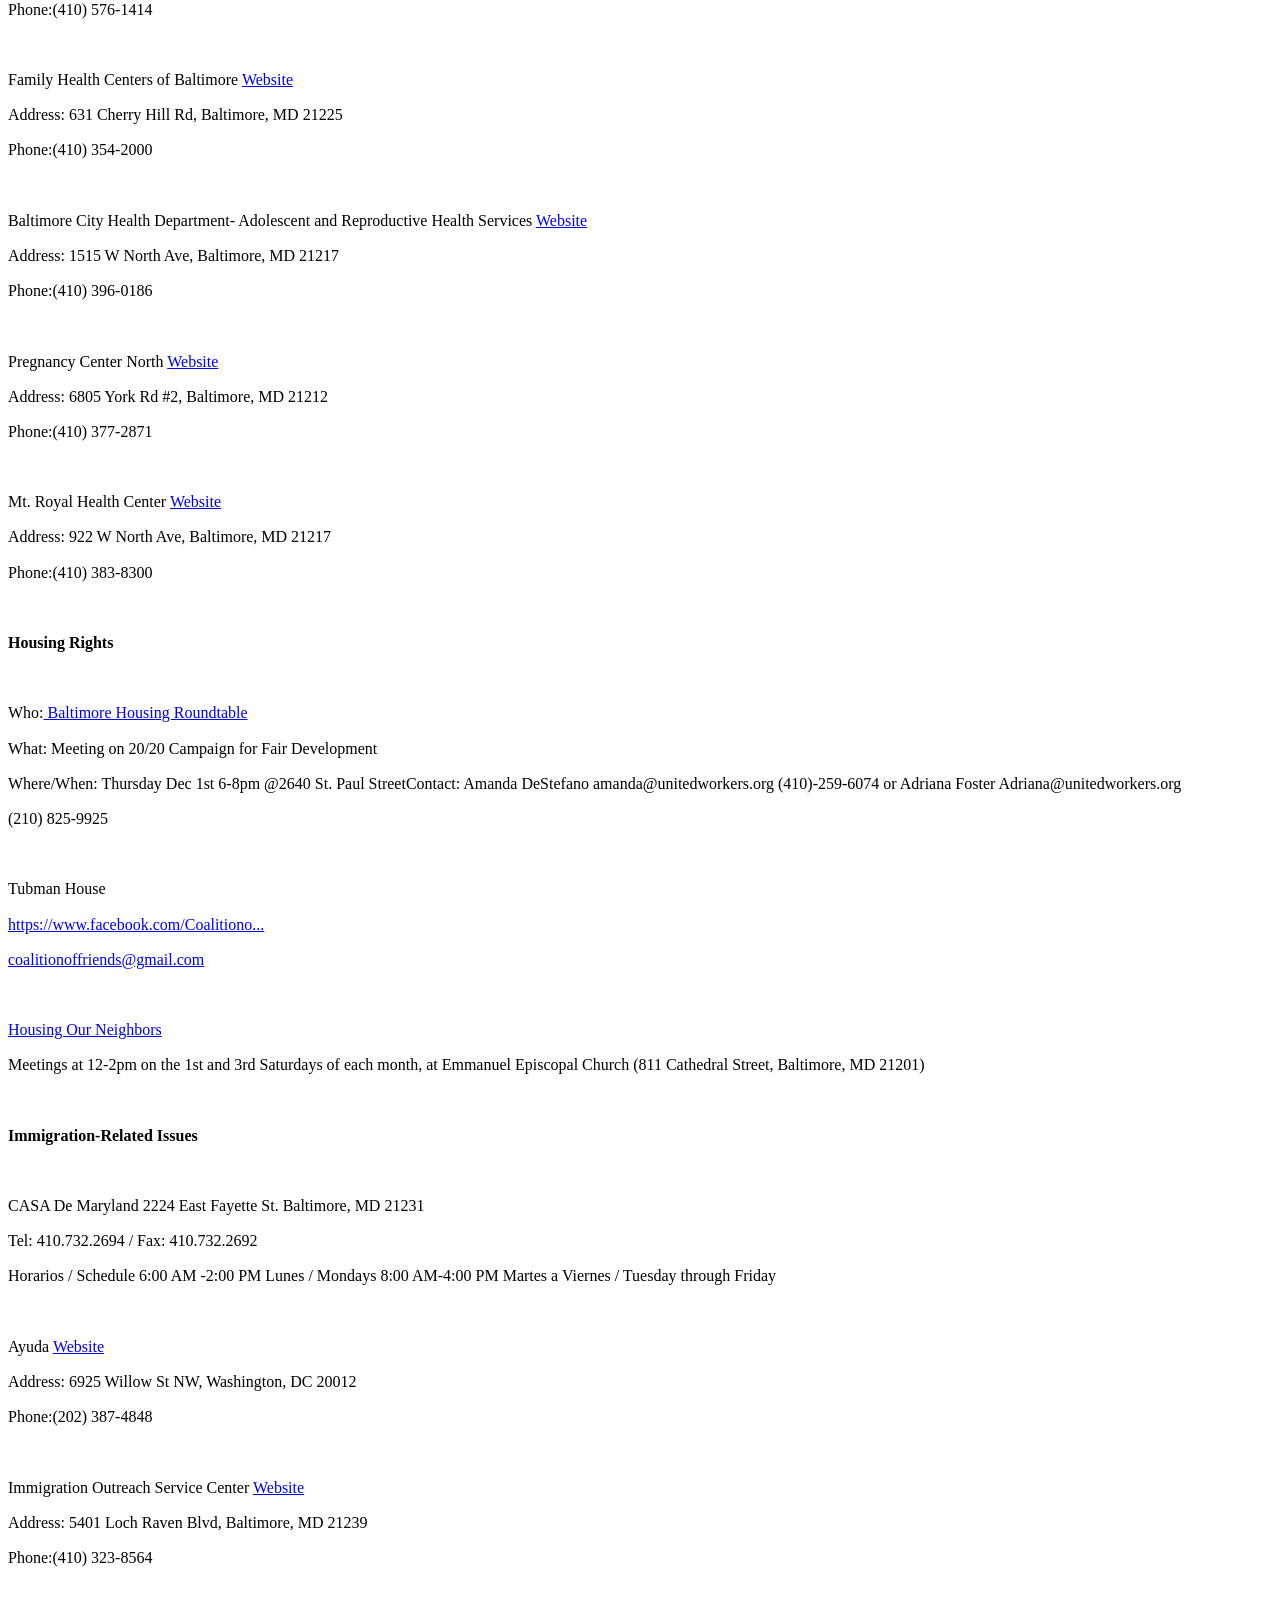
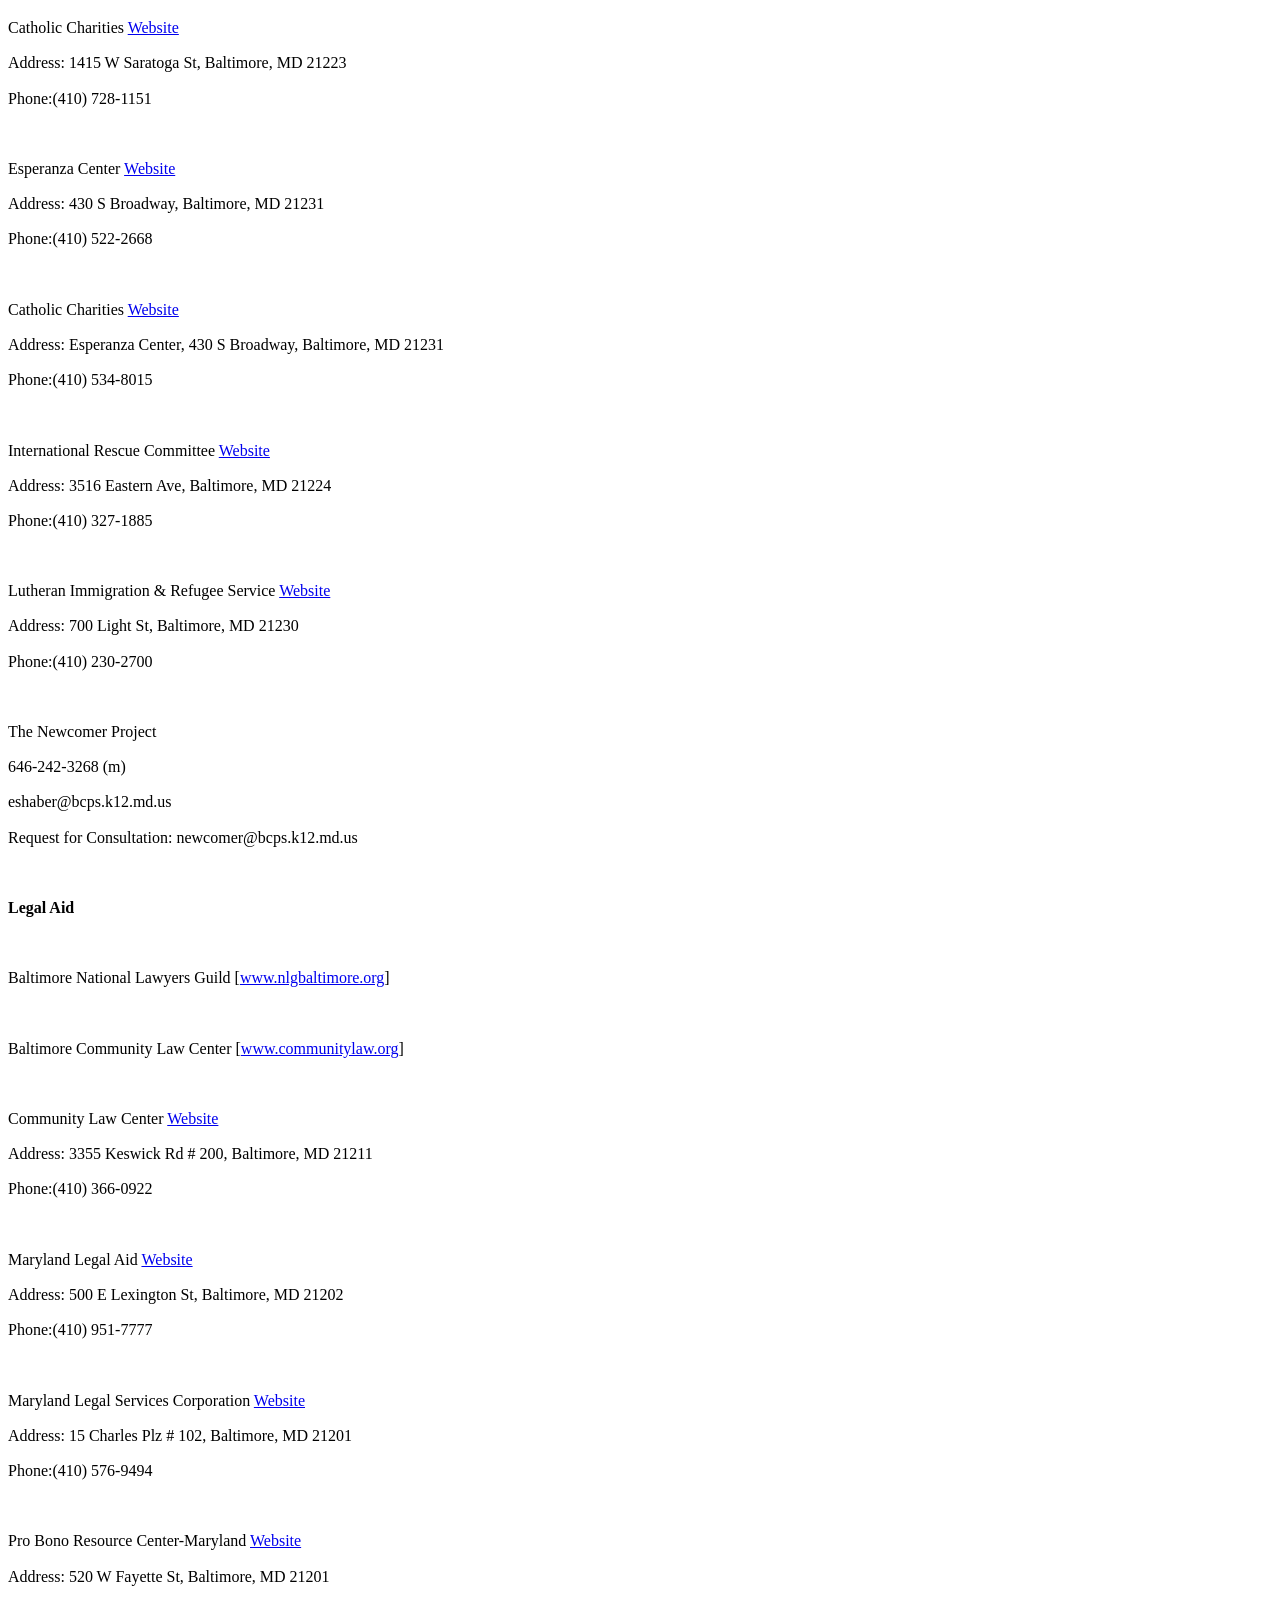
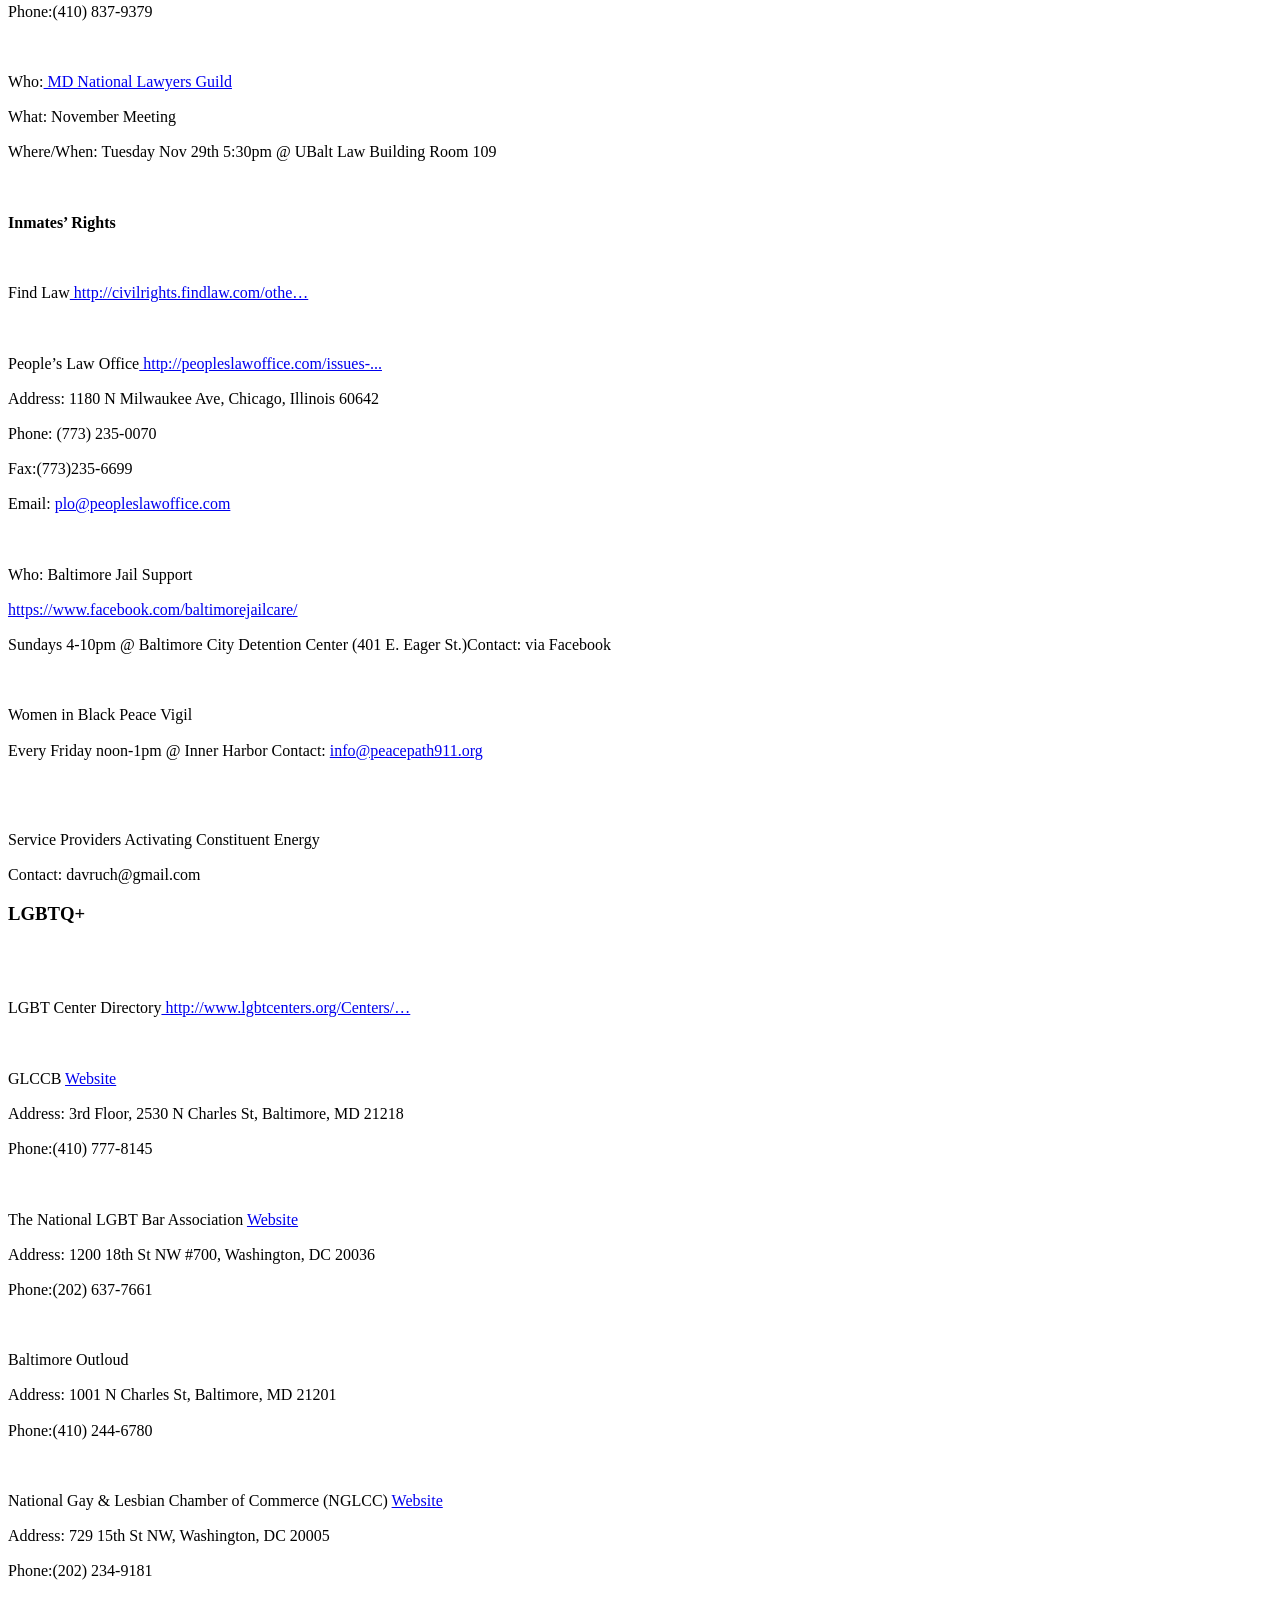
<file: umbcProgressives.html>
<!DOCTYPE HTML PUBLIC "-//W3C//DTD HTML 4.0 Transitional//EN">
<html>
<head>
	<meta http-equiv="content-type" content="text/html; charset=utf-8"/>
	<title></title>
	<meta name="generator" content="LibreOffice 5.1.4.2 (Linux)"/>
	<meta name="created" content="2017-02-13T20:22:02.930812678"/>
	<meta name="changed" content="2017-02-13T21:13:28.211805482"/>
	<style type="text/css">
		@page { margin: 0.79in }
		p { margin-bottom: 0.1in; line-height: 120% }
		h2.cjk { font-family: "Noto Sans CJK SC Regular" }
		h2.ctl { font-family: "FreeSans" }
		h3.cjk { font-family: "Noto Sans CJK SC Regular" }
		h3.ctl { font-family: "FreeSans" }
		a:link { so-language: zxx }
	</style>
</head>
<body lang="en-US" dir="ltr">
<p style="margin-bottom: 0in; line-height: 100%">The Baltimore
Activist Playbook</p>
<p style="margin-bottom: 0in; line-height: 100%"><a href="https://www.facebook.com/richard.d.elliott.14" target="_blank">Richard
DeShay Elliott</a>·<a href="https://www.facebook.com/notes/umbc-progressives/the-baltimore-activist-playbook/1327777757266428">Thursday,
December 8, 2016</a></p>
<p style="margin-bottom: 0.2in; line-height: 100%">Made by UMBC
Progressives</p>
<h2 class="western">MICA Weekly Political Newsletter Sign-Up</h2>
<p><a href="https://l.facebook.com/l.php?u=http%3A%2F%2Feepurl.com%2FcqGWwj&amp;h=ATOcf3jX2h3SymeTN-onuYyt88yDm2IJUojf4mgPpcOTTevytg3CmQquZRg41qjNbTNJ75udjnGcTJrS_5jJUf1Ny9FWWr1Q3tzbdHyzguEcOqOtDm1oD7d15rZ9&amp;s=1" target="_blank" onclick="LinkshimAsyncLink.referrer_log(this, &quot;http:\/\/eepurl.com\/cqGWwj&quot;, &quot;\/si\/ajax\/l\/render_linkshim_log\/?u=http\u00253A\u00252F\u00252Feepurl.com\u00252FcqGWwj&amp;h=ATOcf3jX2h3SymeTN-onuYyt88yDm2IJUojf4mgPpcOTTevytg3CmQquZRg41qjNbTNJ75udjnGcTJrS_5jJUf1Ny9FWWr1Q3tzbdHyzguEcOqOtDm1oD7d15rZ9&amp;render_verification=0&amp;enc&amp;d&quot;);" onmouseover="LinkshimAsyncLink.swap(this, &quot;http:\/\/eepurl.com\/cqGWwj&quot;);">http://eepurl.com/cqGWwj</a></p>
<h3 class="western">Petition to Make All USM Schools Operate As
Sanctuary Universities</h3>
<p style="margin-bottom: 0in"><a href="https://l.facebook.com/l.php?u=https%3A%2F%2Fdocs.google.com%2Fforms%2Fd%2Fe%2F1FAIpQLSd7yE_XUHjzdOuEHv5UH3d5iuc3orM-O1OtcSvZjaA5gHArWw%2Fviewform&amp;h=ATM7qsDsG9c_uaZneXxF_HEzZrnubZwPUtPc16u6ngTJ_i9iYeHVaH6vuaM6pohvA1IO42tqGsfavWWjaaxn5iLyW9a3k3FHhxCmAr42RrFU-azSqGbcxyhAULo1&amp;s=1" target="_blank" onclick="LinkshimAsyncLink.referrer_log(this, &quot;https:\/\/docs.google.com\/forms\/d\/e\/1FAIpQLSd7yE_XUHjzdOuEHv5UH3d5iuc3orM-O1OtcSvZjaA5gHArWw\/viewform&quot;, &quot;\/si\/ajax\/l\/render_linkshim_log\/?u=https\u00253A\u00252F\u00252Fdocs.google.com\u00252Fforms\u00252Fd\u00252Fe\u00252F1FAIpQLSd7yE_XUHjzdOuEHv5UH3d5iuc3orM-O1OtcSvZjaA5gHArWw\u00252Fviewform&amp;h=ATM7qsDsG9c_uaZneXxF_HEzZrnubZwPUtPc16u6ngTJ_i9iYeHVaH6vuaM6pohvA1IO42tqGsfavWWjaaxn5iLyW9a3k3FHhxCmAr42RrFU-azSqGbcxyhAULo1&amp;render_verification=0&amp;enc&amp;d&quot;);" onmouseover="LinkshimAsyncLink.swap(this, &quot;https:\/\/docs.google.com\/forms\/d\/e\/1FAIpQLSd7yE_XUHjzdOuEHv5UH3d5iuc3orM-O1OtcSvZjaA5gHArWw\/viewform&quot;);">https://docs.google.com/forms/d/e/1…</a></p>
<p style="margin-bottom: 0in"><br/>

</p>
<p style="margin-bottom: 0in">Brand New Congress “Tell Us About
Your District” Questionnaire 
</p>
<p><a href="https://docs.google.com/forms/d/e/1FAIpQLSe8CfK0gUULEVpYFm9Eb4iyGOL-_iDl395qB0z4hny7ek4iNw/viewform" target="_blank" onclick="LinkshimAsyncLink.referrer_log(this, &quot;https:\/\/docs.google.com\/forms\/d\/e\/1FAIpQLSe8CfK0gUULEVpYFm9Eb4iyGOL-_iDl395qB0z4hny7ek4iNw\/viewform&quot;, &quot;\/si\/ajax\/l\/render_linkshim_log\/?u=https\u00253A\u00252F\u00252Fdocs.google.com\u00252Fforms\u00252Fd\u00252Fe\u00252F1FAIpQLSe8CfK0gUULEVpYFm9Eb4iyGOL-_iDl395qB0z4hny7ek4iNw\u00252Fviewform&amp;h=ATOFClMyrGfmv6A9bnNXKcT7HOeiOrYxjH6I3Y0xcBoh815iHEUxTHQJPnE4oLOTTHISSh8fGnJd6Uk49liVUHqv29j46lah6-Pm5kjysWbqzB-VjRDo8ezfgcaT&amp;render_verification=0&amp;enc&amp;d&quot;);" onmouseover="LinkshimAsyncLink.swap(this, &quot;https:\/\/docs.google.com\/forms\/d\/e\/1FAIpQLSe8CfK0gUULEVpYFm9Eb4iyGOL-_iDl395qB0z4hny7ek4iNw\/viewform&quot;);">https://docs.google.com/forms/d/e/1FAIpQLSe8CfK0gUULEVpYFm9Eb4iyGOL-_iDl395qB0z4hny7ek4iNw/viewform</a></p>
<h3 class="western">List of All Maryland Democratic Organizations</h3>
<p><a href="https://l.facebook.com/l.php?u=https%3A%2F%2Fdocs.google.com%2Fa%2Fumbc.edu%2Fspreadsheets%2Fd%2F1gZ6OGvooeFYxCdo7JfRl_3RLWjLoTnEs6ZOcAYwbfvA%2Fedit%3Fusp%3Dsharing&amp;h=ATPMCeschj2MWG8z9ckxzFrbPIHBYnlpOgkeEvZMNrMKu2DniPdMEbndl2NUKqDofoWT2BCpYpCnts6K-6VWS1peLagh2oCIRPXK2LW9-lMkbhN1X_A6lQ5HOxOd&amp;s=1" target="_blank" onclick="LinkshimAsyncLink.referrer_log(this, &quot;https:\/\/docs.google.com\/a\/umbc.edu\/spreadsheets\/d\/1gZ6OGvooeFYxCdo7JfRl_3RLWjLoTnEs6ZOcAYwbfvA\/edit?usp=sharing&quot;, &quot;\/si\/ajax\/l\/render_linkshim_log\/?u=https\u00253A\u00252F\u00252Fdocs.google.com\u00252Fa\u00252Fumbc.edu\u00252Fspreadsheets\u00252Fd\u00252F1gZ6OGvooeFYxCdo7JfRl_3RLWjLoTnEs6ZOcAYwbfvA\u00252Fedit\u00253Fusp\u00253Dsharing&amp;h=ATPMCeschj2MWG8z9ckxzFrbPIHBYnlpOgkeEvZMNrMKu2DniPdMEbndl2NUKqDofoWT2BCpYpCnts6K-6VWS1peLagh2oCIRPXK2LW9-lMkbhN1X_A6lQ5HOxOd&amp;render_verification=0&amp;enc&amp;d&quot;);" onmouseover="LinkshimAsyncLink.swap(this, &quot;https:\/\/docs.google.com\/a\/umbc.edu\/spreadsheets\/d\/1gZ6OGvooeFYxCdo7JfRl_3RLWjLoTnEs6ZOcAYwbfvA\/edit?usp=sharing&quot;);">https://docs.google.com/a/umbc.edu/spreadsheets/d/1gZ6OGvooeFYxCdo7JfRl_3RLWjLoTnEs6ZOcAYwbfvA/edit?usp=sharing</a></p>
<h3 class="western">How To Help Now!</h3>
<p>Flint, Michigan <a href="https://l.facebook.com/l.php?u=http%3A%2F%2Fwww.helpforflint.com%2F&amp;h=ATNQKtMEJtS__X8gOl1RmJdVL9dV3QP7oJxzE-4QOAxUHfJwJ3gYnBx1Ww6485nSYH_JA56e7BuiKNWgGJmMMt_ROGLVzQqpTt3lCrmBqIrT5kgqP-F_z4cURanM&amp;s=1" target="_blank" onclick="LinkshimAsyncLink.referrer_log(this, &quot;http:\/\/www.helpforflint.com\/&quot;, &quot;\/si\/ajax\/l\/render_linkshim_log\/?u=http\u00253A\u00252F\u00252Fwww.helpforflint.com\u00252F&amp;h=ATNQKtMEJtS__X8gOl1RmJdVL9dV3QP7oJxzE-4QOAxUHfJwJ3gYnBx1Ww6485nSYH_JA56e7BuiKNWgGJmMMt_ROGLVzQqpTt3lCrmBqIrT5kgqP-F_z4cURanM&amp;render_verification=0&amp;enc&amp;d&quot;);" onmouseover="LinkshimAsyncLink.swap(this, &quot;http:\/\/www.helpforflint.com\/&quot;);">http://www.helpforflint.com/</a>
<a href="https://www.facebook.com/Help4Flint/">https://www.facebook.com/Help4Flint...</a>
517-335-7858 Locations to Send Water and Supplies To: Ross Plaza,
2320 W. Pierson Road (Ward 1)</p>
<ul>
	<li/>
<p style="margin-bottom: 0in">St. Mark Missionary Baptist
	Church, 3020 DuPont St. (Ward 2)</p>
	<li/>
<p style="margin-bottom: 0in">Mt. Calvary Missionary Baptist
	Church, 4805 N. Saginaw St. (Ward 3)</p>
	<li/>
<p style="margin-bottom: 0in">Franklin Avenue Lot, 2804 N.
	Franklin Ave. (Ward 4)</p>
	<li/>
<p style="margin-bottom: 0in">Old Flint Farmers’ Market, 420
	E. Boulevard Drive (Ward 5)</p>
	<li/>
<p style="margin-bottom: 0in">West Court Street Church of God,
	2920 W. Court St. (Ward 6)</p>
	<li/>
<p style="margin-bottom: 0in">Dort Federal Credit Union Event
	Center, 3501 Lapeer Road (Ward 7)</p>
	<li/>
<p style="margin-bottom: 0in">Lincoln Park United Methodist
	Church, 3410 Fenton Road (Ward 8)</p>
	<li/>
<p>Eastown Bowling Alley, 3001 S. Dort Highway (Ward 9)</p>
</ul>
<p style="margin-bottom: 0in"><br/>

</p>
<p style="margin-bottom: 0in">Standing Rock
<a href="https://l.facebook.com/l.php?u=http%3A%2F%2Fstandingrock.org%2Fnews%2Fstanding-rock-sioux-tribe--dakota-access-pipeline-donation-fund%2F&amp;h=ATM3JaDieaYKQYPNPNPJ9SYfG0RU8HU-ysJZuunO2ePyt3CArZcrVhRKls1z_U32S_0PjXuMmA45OcVdsJUdlm93kTeO881vT9Erhu2nAYdNNSHe-PxA5OAwT2Ip&amp;s=1" target="_blank" onclick="LinkshimAsyncLink.referrer_log(this, &quot;http:\/\/standingrock.org\/news\/standing-rock-sioux-tribe--dakota-access-pipeline-donation-fund\/&quot;, &quot;\/si\/ajax\/l\/render_linkshim_log\/?u=http\u00253A\u00252F\u00252Fstandingrock.org\u00252Fnews\u00252Fstanding-rock-sioux-tribe--dakota-access-pipeline-donation-fund\u00252F&amp;h=ATM3JaDieaYKQYPNPNPJ9SYfG0RU8HU-ysJZuunO2ePyt3CArZcrVhRKls1z_U32S_0PjXuMmA45OcVdsJUdlm93kTeO881vT9Erhu2nAYdNNSHe-PxA5OAwT2Ip&amp;render_verification=0&amp;enc&amp;d&quot;);" onmouseover="LinkshimAsyncLink.swap(this, &quot;http:\/\/standingrock.org\/news\/standing-rock-sioux-tribe--dakota-access-pipeline-donation-fund\/&quot;);">http://standingrock.org/news/standing-rock-sioux-tribe--dakota-access-pipeline-donation-fund/</a>
Standing Rock Sioux Tribe Attention: Donations PO Box D Building #1
North Standing Rock Avenue, Fort Yates, ND 58538 Please make checks
payable to Standing Rock Sioux Tribe - Donations will be used for
legal, sanitary and emergency purposes!</p>
<p style="margin-bottom: 0in"><br/>

</p>
<p style="margin-bottom: 0in"><b>Activism</b></p>
<p style="margin-bottom: 0in"><br/>

</p>
<p style="margin-bottom: 0in"><b>People’s Power Assembly</b>:
Peoples Power Assemblies organize to empower workers &amp; oppressed
people to demand jobs, education &amp; healthcare while fighting
against racism, sexism &amp; LGBT bigotry. Address: 2011 N Charles
St, Baltimore, MD 21218 Phone: (410) 218-4835 
</p>
<p style="margin-bottom: 0in"><br/>

</p>
<p style="margin-bottom: 0in"><b>Red Emma’s </b>
</p>
<p style="margin-bottom: 0in">General inquiries: info@redemmas.org,
443-602-7585 
</p>
<p style="margin-bottom: 0in">To reach the cafe, call us at
443-602-7611. 
</p>
<p style="margin-bottom: 0in">For book related questions, email
books@redemmas.org, or call 443-602-7585. 
</p>
<p style="margin-bottom: 0in">For event inquiries, email
events@redemmas.org. 
</p>
<p style="margin-bottom: 0in">For Thread Coffee, email
thread@threadcoffee.com or call (443) 863-9186.</p>
<p style="margin-bottom: 0in"><br/>

</p>
<p style="margin-bottom: 0in"><b>Working Families </b>(Family Centric
Activism) [<a href="https://l.facebook.com/l.php?u=http%3A%2F%2Fwww.workingfamilies.org%2Fstates%2Fmaryland&amp;h=ATP0fFrZNKsNA2H0gBz8TIPO4bHNR6mFfY8LTSpii7vCMcymVlw7qPsYj-WVzQmw8ZdQOz7-YSsXAmF8wI5HgJhrYlhjeKSMQNRmrJU7HKaA-0wRuZzZQz8bOdeV&amp;s=1" target="_blank" onclick="LinkshimAsyncLink.referrer_log(this, &quot;http:\/\/www.workingfamilies.org\/states\/maryland&quot;, &quot;\/si\/ajax\/l\/render_linkshim_log\/?u=http\u00253A\u00252F\u00252Fwww.workingfamilies.org\u00252Fstates\u00252Fmaryland&amp;h=ATP0fFrZNKsNA2H0gBz8TIPO4bHNR6mFfY8LTSpii7vCMcymVlw7qPsYj-WVzQmw8ZdQOz7-YSsXAmF8wI5HgJhrYlhjeKSMQNRmrJU7HKaA-0wRuZzZQz8bOdeV&amp;render_verification=0&amp;enc&amp;d&quot;);" onmouseover="LinkshimAsyncLink.swap(this, &quot;http:\/\/www.workingfamilies.org\/states\/maryland&quot;);">www.workingfamilies.org/states/mary...</a>]
@MDWorkingFams 
</p>
<p style="margin-bottom: 0in">maryland@workingfamilies.org 
</p>
<p style="margin-bottom: 0in">(410) 417-7025 
</p>
<p style="margin-bottom: 0in">Address: 2221 Maryland Ave. Baltimore,
MD 21218</p>
<p style="margin-bottom: 0in"><br/>

</p>
<p style="margin-bottom: 0in"><b>An End to Ignorance </b>(Racial and
Cultural Education) [<a href="https://l.facebook.com/l.php?u=http%3A%2F%2Fwww.anendtoignorance.com%2F&amp;h=ATNt9aquVRQJk4LRG0JibXQb8fcBRt1-4YdJL7DjwwQMHWaTR0rvb8Yoc4r7Ayl5T8-Jl1U8wPfHxQ5W56URpgbUH0FbRRoJMklAqMXPAUMS3-rCU4jHHhe70jfz&amp;s=1" target="_blank" onclick="LinkshimAsyncLink.referrer_log(this, &quot;http:\/\/www.anendtoignorance.com\/&quot;, &quot;\/si\/ajax\/l\/render_linkshim_log\/?u=http\u00253A\u00252F\u00252Fwww.anendtoignorance.com\u00252F&amp;h=ATNt9aquVRQJk4LRG0JibXQb8fcBRt1-4YdJL7DjwwQMHWaTR0rvb8Yoc4r7Ayl5T8-Jl1U8wPfHxQ5W56URpgbUH0FbRRoJMklAqMXPAUMS3-rCU4jHHhe70jfz&amp;render_verification=0&amp;enc&amp;d&quot;);" onmouseover="LinkshimAsyncLink.swap(this, &quot;http:\/\/www.anendtoignorance.com\/&quot;);">www.anendtoignorance.com</a>]
<a href="https://www.facebook.com/anendtoignorance/">https://www.facebook.com/anendtoign...</a>
<a href="https://l.facebook.com/l.php?u=https%3A%2F%2Ftwitter.com%2Fendingitnow&amp;h=ATPl5UkfCV9jxC01TGuZDotQBJawO4gjez-avsqKJL-T1iyXKyyuZ4vK-tMC-HG1fQB_JC8fDJciS0rH36TuB8JRXiWgJ9h-pvYZ2oI0gqiPv6gPn6QZNjyJBaAC&amp;s=1" target="_blank" onclick="LinkshimAsyncLink.referrer_log(this, &quot;https:\/\/twitter.com\/endingitnow&quot;, &quot;\/si\/ajax\/l\/render_linkshim_log\/?u=https\u00253A\u00252F\u00252Ftwitter.com\u00252Fendingitnow&amp;h=ATPl5UkfCV9jxC01TGuZDotQBJawO4gjez-avsqKJL-T1iyXKyyuZ4vK-tMC-HG1fQB_JC8fDJciS0rH36TuB8JRXiWgJ9h-pvYZ2oI0gqiPv6gPn6QZNjyJBaAC&amp;render_verification=0&amp;enc&amp;d&quot;);" onmouseover="LinkshimAsyncLink.swap(this, &quot;https:\/\/twitter.com\/endingitnow&quot;);">https://twitter.com/endingitnow</a><a href="https://l.facebook.com/l.php?u=https%3A%2F%2Fwww.youtube.com%2Fchannel%2FUCtwsgqAMB7lAcxL_xlwDi_Q&amp;h=ATMBNF16fBfypZpgHLtaw7IDGt2eA20QQomamf-pfnjHLLcB9T26yR-ceqgDock-lED1V3j-Wg1gu-aMFvK7Oti2ST7z2m31GtmIBUu63KnHv8OPUOmNnqzjKQeL&amp;s=1" target="_blank" onclick="LinkshimAsyncLink.referrer_log(this, &quot;https:\/\/www.youtube.com\/channel\/UCtwsgqAMB7lAcxL_xlwDi_Q&quot;, &quot;\/si\/ajax\/l\/render_linkshim_log\/?u=https\u00253A\u00252F\u00252Fwww.youtube.com\u00252Fchannel\u00252FUCtwsgqAMB7lAcxL_xlwDi_Q&amp;h=ATMBNF16fBfypZpgHLtaw7IDGt2eA20QQomamf-pfnjHLLcB9T26yR-ceqgDock-lED1V3j-Wg1gu-aMFvK7Oti2ST7z2m31GtmIBUu63KnHv8OPUOmNnqzjKQeL&amp;render_verification=0&amp;enc&amp;d&quot;);" onmouseover="LinkshimAsyncLink.swap(this, &quot;https:\/\/www.youtube.com\/channel\/UCtwsgqAMB7lAcxL_xlwDi_Q&quot;);">
https://www.youtube.com/channel/UCt...</a></p>
<p style="margin-bottom: 0in"><br/>

</p>
<p style="margin-bottom: 0in"><b>7000 Families </b>(Local Lease
Reform) [<a href="https://l.facebook.com/l.php?u=http%3A%2F%2Fwww.7000families.org%2F&amp;h=ATMYh0wu5-bbHZh8Ez8Pfb0buA99212GofYUv_eEyPjIdicZbjwyQC63F4ejtkg_FUI_ysBZFPH5Pue1CNlOJL7bYvftQfzR_NxrvBMkxAyA7R1MHf4Q_f8Y4SQr&amp;s=1" target="_blank" onclick="LinkshimAsyncLink.referrer_log(this, &quot;http:\/\/www.7000families.org\/&quot;, &quot;\/si\/ajax\/l\/render_linkshim_log\/?u=http\u00253A\u00252F\u00252Fwww.7000families.org\u00252F&amp;h=ATMYh0wu5-bbHZh8Ez8Pfb0buA99212GofYUv_eEyPjIdicZbjwyQC63F4ejtkg_FUI_ysBZFPH5Pue1CNlOJL7bYvftQfzR_NxrvBMkxAyA7R1MHf4Q_f8Y4SQr&amp;render_verification=0&amp;enc&amp;d&quot;);" onmouseover="LinkshimAsyncLink.swap(this, &quot;http:\/\/www.7000families.org\/&quot;);">www.7000families.org</a>]
</p>
<p style="margin-bottom: 0in"><a href="https://www.facebook.com/7000-Families-1723845497901963/">https://www.facebook.com/7000-Famil...</a><a href="https://l.facebook.com/l.php?u=http%3A%2F%2Fwww.7000families.org%2F%23&amp;h=ATMtYuKbZd36XwZpLkDDVQ6aQLALTYiq3G4-AyPoXD6kjYbdwui3yGjs2KiYSpTZ5qf670qoO6fG8TjEoTt8DpFs8-QLVlLUsF2iuRkIjPS4XM2-S1IQPeXvW4MK&amp;s=1" target="_blank" onclick="LinkshimAsyncLink.referrer_log(this, &quot;http:\/\/www.7000families.org\/#&quot;, &quot;\/si\/ajax\/l\/render_linkshim_log\/?u=http\u00253A\u00252F\u00252Fwww.7000families.org\u00252F\u002523&amp;h=ATMtYuKbZd36XwZpLkDDVQ6aQLALTYiq3G4-AyPoXD6kjYbdwui3yGjs2KiYSpTZ5qf670qoO6fG8TjEoTt8DpFs8-QLVlLUsF2iuRkIjPS4XM2-S1IQPeXvW4MK&amp;render_verification=0&amp;enc&amp;d&quot;);" onmouseover="LinkshimAsyncLink.swap(this, &quot;http:\/\/www.7000families.org\/#&quot;);">
</a>
</p>
<p style="margin-bottom: 0in"><a href="http://www.7000families.org/">http://www.7000families.org/</a><a href="https://l.facebook.com/l.php?u=http%3A%2F%2Fwww.7000families.org%2F%23&amp;h=ATMtYuKbZd36XwZpLkDDVQ6aQLALTYiq3G4-AyPoXD6kjYbdwui3yGjs2KiYSpTZ5qf670qoO6fG8TjEoTt8DpFs8-QLVlLUsF2iuRkIjPS4XM2-S1IQPeXvW4MK&amp;s=1" target="_blank" onclick="LinkshimAsyncLink.referrer_log(this, &quot;http:\/\/www.7000families.org\/#&quot;, &quot;\/si\/ajax\/l\/render_linkshim_log\/?u=http\u00253A\u00252F\u00252Fwww.7000families.org\u00252F\u002523&amp;h=ATMtYuKbZd36XwZpLkDDVQ6aQLALTYiq3G4-AyPoXD6kjYbdwui3yGjs2KiYSpTZ5qf670qoO6fG8TjEoTt8DpFs8-QLVlLUsF2iuRkIjPS4XM2-S1IQPeXvW4MK&amp;render_verification=0&amp;enc&amp;d&quot;);" onmouseover="LinkshimAsyncLink.swap(this, &quot;http:\/\/www.7000families.org\/#&quot;);">#</a></p>
<p style="margin-bottom: 0in"><br/>

</p>
<p style="margin-bottom: 0in"><b>Out 4 Justice</b> (Prison Reform)
[<a href="https://l.facebook.com/l.php?u=http%3A%2F%2Fwww.out4justice.org%2F&amp;h=ATN_nOy-FAFI2HuUiG-2jmLuHl65QU5yMzmk7GKhGojD-n8qLG5eduXzJ2Ag6_pws9tERoc9h-VqYqiCKWJBuPaijY-Hx0uOl97l5And8Ti6O5123Exwlujr6uRS&amp;s=1" target="_blank" onclick="LinkshimAsyncLink.referrer_log(this, &quot;http:\/\/www.out4justice.org\/&quot;, &quot;\/si\/ajax\/l\/render_linkshim_log\/?u=http\u00253A\u00252F\u00252Fwww.out4justice.org\u00252F&amp;h=ATN_nOy-FAFI2HuUiG-2jmLuHl65QU5yMzmk7GKhGojD-n8qLG5eduXzJ2Ag6_pws9tERoc9h-VqYqiCKWJBuPaijY-Hx0uOl97l5And8Ti6O5123Exwlujr6uRS&amp;render_verification=0&amp;enc&amp;d&quot;);" onmouseover="LinkshimAsyncLink.swap(this, &quot;http:\/\/www.out4justice.org\/&quot;);">www.out4justice.org/</a>]
</p>
<p style="margin-bottom: 0in">getinfo@out4justice.org
<a href="https://www.facebook.com/OFJ2014">https://www.facebook.com/OFJ2014</a>
</p>
<p style="margin-bottom: 0in">(443)-692-7132</p>
<p style="margin-bottom: 0in"><br/>

</p>
<p style="margin-bottom: 0in"><b>Baltimore Bloc</b> (Community
Reform/Social Justice) [<a href="https://l.facebook.com/l.php?u=https%3A%2F%2Ftwitter.com%2FBmoreBloc&amp;h=ATORLEiaKDZBBvtc5H-E1icbK_R7EOLU48Yp2qJup3Q1obMtZ111kpSU6D_c3cnHWAhqT0wNIW9ywsFCVpJu7ff0dUPlxBEi2aDzfUXl1fr5vLRhTujx8TPCemjn&amp;s=1" target="_blank" onclick="LinkshimAsyncLink.referrer_log(this, &quot;https:\/\/twitter.com\/BmoreBloc&quot;, &quot;\/si\/ajax\/l\/render_linkshim_log\/?u=https\u00253A\u00252F\u00252Ftwitter.com\u00252FBmoreBloc&amp;h=ATORLEiaKDZBBvtc5H-E1icbK_R7EOLU48Yp2qJup3Q1obMtZ111kpSU6D_c3cnHWAhqT0wNIW9ywsFCVpJu7ff0dUPlxBEi2aDzfUXl1fr5vLRhTujx8TPCemjn&amp;render_verification=0&amp;enc&amp;d&quot;);" onmouseover="LinkshimAsyncLink.swap(this, &quot;https:\/\/twitter.com\/BmoreBloc&quot;);">https://twitter.com/BmoreBloc</a>]
</p>
<p style="margin-bottom: 0in">@BaltimoreBloc 
</p>
<p style="margin-bottom: 0in"><a href="https://www.facebook.com/bmorebloc/">https://www.facebook.com/bmorebloc/</a>
</p>
<p style="margin-bottom: 0in"><a href="https://l.facebook.com/l.php?u=https%3A%2F%2Fwww.youtube.com%2Fchannel%2FUCJq_kwM6ngn8UgxqJnm20Bg&amp;h=ATOulbP9_VVJQ8vhlkgBospDY44r2pL0tcm1SOWZ6bAlbc6J7ImTfS8dtZSIqtk0QLlyIDGVoYF4CVXcv-huCGG87YDxv41283b9HkLBoO4AzgPrIrMIOR_ZOSl8&amp;s=1" target="_blank" onclick="LinkshimAsyncLink.referrer_log(this, &quot;https:\/\/www.youtube.com\/channel\/UCJq_kwM6ngn8UgxqJnm20Bg&quot;, &quot;\/si\/ajax\/l\/render_linkshim_log\/?u=https\u00253A\u00252F\u00252Fwww.youtube.com\u00252Fchannel\u00252FUCJq_kwM6ngn8UgxqJnm20Bg&amp;h=ATOulbP9_VVJQ8vhlkgBospDY44r2pL0tcm1SOWZ6bAlbc6J7ImTfS8dtZSIqtk0QLlyIDGVoYF4CVXcv-huCGG87YDxv41283b9HkLBoO4AzgPrIrMIOR_ZOSl8&amp;render_verification=0&amp;enc&amp;d&quot;);" onmouseover="LinkshimAsyncLink.swap(this, &quot;https:\/\/www.youtube.com\/channel\/UCJq_kwM6ngn8UgxqJnm20Bg&quot;);">https://www.youtube.com/channel/UCJ…</a></p>
<p style="margin-bottom: 0in"><br/>

</p>
<p style="margin-bottom: 0in"><b>Baltimore United </b>(Social
Justice) [<a href="https://l.facebook.com/l.php?u=http%3A%2F%2Fbmoreunited.org%2F&amp;h=ATPDwwU6ko_23PQAflln1SDVYA1X0gYk9u3LH9F9ywgCCgTpdQ_Bx6gi9fb-zgjWmWtjllcSbRSQCvoKEAlGV-Xuxh6n5_-Vo-1lNyOl0IWOpGbgVHOuskw3Xama&amp;s=1" target="_blank" onclick="LinkshimAsyncLink.referrer_log(this, &quot;http:\/\/bmoreunited.org\/&quot;, &quot;\/si\/ajax\/l\/render_linkshim_log\/?u=http\u00253A\u00252F\u00252Fbmoreunited.org\u00252F&amp;h=ATPDwwU6ko_23PQAflln1SDVYA1X0gYk9u3LH9F9ywgCCgTpdQ_Bx6gi9fb-zgjWmWtjllcSbRSQCvoKEAlGV-Xuxh6n5_-Vo-1lNyOl0IWOpGbgVHOuskw3Xama&amp;render_verification=0&amp;enc&amp;d&quot;);" onmouseover="LinkshimAsyncLink.swap(this, &quot;http:\/\/bmoreunited.org\/&quot;);">http://bmoreunited.org/</a>]
</p>
<p style="margin-bottom: 0in"><a href="https://l.facebook.com/l.php?u=https%3A%2F%2Ftwitter.com%2Fbmore_united&amp;h=ATOhxhmCjB4FCFQIUfoGgGkofumKnBYM-tqlAUrvXViLgg15XL-iozaaub9bueeF8byrG_8-nK621O1fEI4roTkx1uoIzNZO2494hHkxF8bWjgCJkjJASbMyH1rn&amp;s=1" target="_blank" onclick="LinkshimAsyncLink.referrer_log(this, &quot;https:\/\/twitter.com\/bmore_united&quot;, &quot;\/si\/ajax\/l\/render_linkshim_log\/?u=https\u00253A\u00252F\u00252Ftwitter.com\u00252Fbmore_united&amp;h=ATOhxhmCjB4FCFQIUfoGgGkofumKnBYM-tqlAUrvXViLgg15XL-iozaaub9bueeF8byrG_8-nK621O1fEI4roTkx1uoIzNZO2494hHkxF8bWjgCJkjJASbMyH1rn&amp;render_verification=0&amp;enc&amp;d&quot;);" onmouseover="LinkshimAsyncLink.swap(this, &quot;https:\/\/twitter.com\/bmore_united&quot;);">https://twitter.com/bmore_united</a>
</p>
<p style="margin-bottom: 0in"><a href="https://www.facebook.com/Bmoreunitedforchange/?fref=ts">https://www.facebook.com/Bmoreunite...</a>
</p>
<p style="margin-bottom: 0in">info@bmoreunited.org 
</p>
<p style="margin-bottom: 0in"><br/>

</p>
<p style="margin-bottom: 0in">Everybody listed here
[http://www.baltimoreversustrump.org/…]</p>
<p style="margin-bottom: 0in"><br/>

</p>
<p style="margin-bottom: 0in"><br/>

</p>
<p style="margin-bottom: 0in"><b>Chesapeake Climate Action Network</b>
(Environmental Activism) 
</p>
<p style="margin-bottom: 0in">[<a href="https://l.facebook.com/l.php?u=http%3A%2F%2Fchesapeakeclimate.org%2F&amp;h=ATNcUVp0OqAtOi5xoj-wHuFS6E8ikm0_0ESzTEQSl5XGMWtkkK3I2nyZb_xs-hvRJhSP5iwYsnBWfFw8RnN4viz67L0Pex56C_-ksxEim2bK50v4pcLOoyqyVV1b&amp;s=1" target="_blank" onclick="LinkshimAsyncLink.referrer_log(this, &quot;http:\/\/chesapeakeclimate.org\/&quot;, &quot;\/si\/ajax\/l\/render_linkshim_log\/?u=http\u00253A\u00252F\u00252Fchesapeakeclimate.org\u00252F&amp;h=ATNcUVp0OqAtOi5xoj-wHuFS6E8ikm0_0ESzTEQSl5XGMWtkkK3I2nyZb_xs-hvRJhSP5iwYsnBWfFw8RnN4viz67L0Pex56C_-ksxEim2bK50v4pcLOoyqyVV1b&amp;render_verification=0&amp;enc&amp;d&quot;);" onmouseover="LinkshimAsyncLink.swap(this, &quot;http:\/\/chesapeakeclimate.org\/&quot;);">http://chesapeakeclimate.org/</a>]</p>
<p style="margin-bottom: 0in"><br/>

</p>
<p style="margin-bottom: 0in"><b>ACLU of Maryland </b>(American Civil
Liberties Union) [<a href="http://www.aclu-md.org/" target="_blank" onclick="LinkshimAsyncLink.referrer_log(this, &quot;http:\/\/www.aclu-md.org\/&quot;, &quot;\/si\/ajax\/l\/render_linkshim_log\/?u=http\u00253A\u00252F\u00252Fwww.aclu-md.org\u00252F&amp;h=ATONC-WZbWn3_D5IL2u66tTeLhgPTfvRx4dBbzcVxksREDawnzuv5ewY9Y2qoiI5MT7rzPkSEKqWHr7YuMwsu6riyqz6EeME82T2F3TnBygQFgg5nFV514HEnIzG&amp;render_verification=0&amp;enc&amp;d&quot;);" onmouseover="LinkshimAsyncLink.swap(this, &quot;http:\/\/www.aclu-md.org\/&quot;);">http://www.aclu-md.org/</a>]
<a href="https://www.facebook.com/ACLUMD/">https://www.facebook.com/ACLUMD/</a>
</p>
<p style="margin-bottom: 0in">@ACLU_MD 
</p>
<p style="margin-bottom: 0in">Address: 3600 Clipper Mill Rd Suite
350, Baltimore, MD 21211 
</p>
<p style="margin-bottom: 0in">Phone: (443) 524-2558</p>
<p style="margin-bottom: 0in"><br/>

</p>
<p style="margin-bottom: 0in"><b>The Baltimore Transgender Alliance</b>
[https://www.facebook.com/bmoretrans…]</p>
<p style="margin-bottom: 0in"><br/>

</p>
<p style="margin-bottom: 0in"><b>Southern Poverty Law Center</b>
<a href="https://l.facebook.com/l.php?u=https%3A%2F%2Fwww.splcenter.org%2F&amp;h=ATOKyuU73APL4quEQ_FAqlhYFh1f5-p3lZTvsQoJtw3EK0MqUg3xMQ_AtQpLguUlVy13WSTUqd5HL7ncFtqYrd8AKrH_IfUwRR8CEJH-RTFXTaxtDlYLW6hmQwRa&amp;s=1" target="_blank" onclick="LinkshimAsyncLink.referrer_log(this, &quot;https:\/\/www.splcenter.org\/&quot;, &quot;\/si\/ajax\/l\/render_linkshim_log\/?u=https\u00253A\u00252F\u00252Fwww.splcenter.org\u00252F&amp;h=ATOKyuU73APL4quEQ_FAqlhYFh1f5-p3lZTvsQoJtw3EK0MqUg3xMQ_AtQpLguUlVy13WSTUqd5HL7ncFtqYrd8AKrH_IfUwRR8CEJH-RTFXTaxtDlYLW6hmQwRa&amp;render_verification=0&amp;enc&amp;d&quot;);" onmouseover="LinkshimAsyncLink.swap(this, &quot;https:\/\/www.splcenter.org\/&quot;);">https://www.splcenter.org/</a>
</p>
<p style="margin-bottom: 0in">400 Washington AvenueMontgomery, AL
36104 
</p>
<p style="margin-bottom: 0in">(334) 956-8200<b>Baltimore &amp; Beyond
Mindfulness Community</b></p>
<p style="margin-bottom: 0in"><br/>

</p>
<p style="margin-bottom: 0in"><b>Progressive Maryland</b><a href="https://l.facebook.com/l.php?u=http%3A%2F%2Fwww.progressivemaryland.org%2F%3Fe%3D420063d1e0232e26fd9b2ccee00b8b98%26utm_source%3Dprogressivemaryland%26utm_medium%3Demail%26utm_campaign%3Dppg_december16%26n%3D4&amp;h=ATNUeYNSMawzx2rkJvnZFm53BM71qKJgRo7RUxvidxpkzTq6d-8OdFqyJJSrBqZyIG2Dj6TpGgKvB92ZB3QXCf1tsTjfxIn_2R0vieoyODau2tZCgwMbMsOI1hUq&amp;s=1" target="_blank" onclick="LinkshimAsyncLink.referrer_log(this, &quot;http:\/\/www.progressivemaryland.org\/?e=420063d1e0232e26fd9b2ccee00b8b98&amp;utm_source=progressivemaryland&amp;utm_medium=email&amp;utm_campaign=ppg_december16&amp;n=4&quot;, &quot;\/si\/ajax\/l\/render_linkshim_log\/?u=http\u00253A\u00252F\u00252Fwww.progressivemaryland.org\u00252F\u00253Fe\u00253D420063d1e0232e26fd9b2ccee00b8b98\u002526utm_source\u00253Dprogressivemaryland\u002526utm_medium\u00253Demail\u002526utm_campaign\u00253Dppg_december16\u002526n\u00253D4&amp;h=ATNUeYNSMawzx2rkJvnZFm53BM71qKJgRo7RUxvidxpkzTq6d-8OdFqyJJSrBqZyIG2Dj6TpGgKvB92ZB3QXCf1tsTjfxIn_2R0vieoyODau2tZCgwMbMsOI1hUq&amp;render_verification=0&amp;enc&amp;d&quot;);" onmouseover="LinkshimAsyncLink.swap(this, &quot;http:\/\/www.progressivemaryland.org\/?e=420063d1e0232e26fd9b2ccee00b8b98&amp;utm_source=progressivemaryland&amp;utm_medium=email&amp;utm_campaign=ppg_december16&amp;n=4&quot;);">
http://www.progressivemaryland.org/</a> 
</p>
<p style="margin-bottom: 0in">35 E University Blvd, Silver Spring ,
MD 20901, United States Jennifer@progressivemaryland.emailnb.com 
</p>
<p style="margin-bottom: 0in"><br/>

</p>
<p style="margin-bottom: 0in"><b>Baltimore &amp; Beyond Mindfulness
Community</b></p>
<p style="margin-bottom: 0in">PoC Meetings 1st/2nd Sundays 3-5pm 
</p>
<p style="margin-bottom: 0in">Activist meetings 2nd/4th Sundays 3-5pm</p>
<p style="margin-bottom: 0in">Where: 2100 Madison Street, St.
Wenceslaus Hall (3rd floor) 
</p>
<p style="margin-bottom: 0in"><br/>

</p>
<p style="margin-bottom: 0in">Who: UMBC Progressives 
</p>
<p style="margin-bottom: 0in">Where/When: *meeting time for Spring
semester TBD* @ 1000 Hilltop Circle, Fine Arts II 
</p>
<p style="margin-bottom: 0in">Contact: <a href="mailto:elliott8@umbc.edu">elliott8@umbc.edu</a></p>
<p style="margin-bottom: 0in"><br/>

</p>
<p style="margin-bottom: 0in"><b>Communities United</b> 
</p>
<p style="margin-bottom: 0in">410-375-8621 
</p>
<p style="margin-bottom: 0in"><a href="mailto:director@communitiesunite.org">director@communitiesunite.org</a></p>
<p style="margin-bottom: 0in"><br/>

</p>
<p style="margin-bottom: 0in"><b>1199 SEIU</b> 
</p>
<p style="margin-bottom: 0in"><a href="https://l.facebook.com/l.php?u=https%3A%2F%2Fwww.1199seiu.org%2Fmaryland_dc&amp;h=ATMiGCM84kzC6cH-pfFw-dWxuTEiWKDyJr18kjcKHkQidY6bv-kINH9SeRBL4ps4yY6DeZbg7DrdCzeWWAZbA3DdhmECHI1iVjtA7Kq46KYosRZ2QU_34sTKvoVd&amp;s=1" target="_blank" onclick="LinkshimAsyncLink.referrer_log(this, &quot;https:\/\/www.1199seiu.org\/maryland_dc&quot;, &quot;\/si\/ajax\/l\/render_linkshim_log\/?u=https\u00253A\u00252F\u00252Fwww.1199seiu.org\u00252Fmaryland_dc&amp;h=ATMiGCM84kzC6cH-pfFw-dWxuTEiWKDyJr18kjcKHkQidY6bv-kINH9SeRBL4ps4yY6DeZbg7DrdCzeWWAZbA3DdhmECHI1iVjtA7Kq46KYosRZ2QU_34sTKvoVd&amp;render_verification=0&amp;enc&amp;d&quot;);" onmouseover="LinkshimAsyncLink.swap(this, &quot;https:\/\/www.1199seiu.org\/maryland_dc&quot;);">https://www.1199seiu.org/maryland_d...</a>
</p>
<p style="margin-bottom: 0in">611 North Eutaw StreetBaltimore, MD
21201 
</p>
<p style="margin-bottom: 0in">443-449-2099</p>
<p style="margin-bottom: 0in"><br/>

</p>
<p style="margin-bottom: 0in"><b>Leaders of a Beautiful Struggle </b>
</p>
<p style="margin-bottom: 0in"><a href="https://l.facebook.com/l.php?u=http%3A%2F%2Flbsbaltimore.com%2F&amp;h=ATOVDh6Y822Y49u6JqRR9XJ5FhZ5XbY2LgVf9NeD-xWpbnzLnxXTNjuWDtRMTpnsyrHVAUdPpdWlLyhsD3wwoAoLKGSi2pSNDO3UqvVW6Z5UncmtHO3f8ojfwEua&amp;s=1" target="_blank" onclick="LinkshimAsyncLink.referrer_log(this, &quot;http:\/\/lbsbaltimore.com\/&quot;, &quot;\/si\/ajax\/l\/render_linkshim_log\/?u=http\u00253A\u00252F\u00252Flbsbaltimore.com\u00252F&amp;h=ATOVDh6Y822Y49u6JqRR9XJ5FhZ5XbY2LgVf9NeD-xWpbnzLnxXTNjuWDtRMTpnsyrHVAUdPpdWlLyhsD3wwoAoLKGSi2pSNDO3UqvVW6Z5UncmtHO3f8ojfwEua&amp;render_verification=0&amp;enc&amp;d&quot;);" onmouseover="LinkshimAsyncLink.swap(this, &quot;http:\/\/lbsbaltimore.com\/&quot;);">http://lbsbaltimore.com/</a>
</p>
<p style="margin-bottom: 0in">235 Holliday St. Baltimore, MD 21202</p>
<p style="margin-bottom: 0in"><br/>

</p>
<p style="margin-bottom: 0in"><b>West Wednesdays </b>
</p>
<p style="margin-bottom: 0in"><a href="https://www.facebook.com/justicefortyronewest/">https://www.facebook.com/justicefor...</a>
</p>
<p style="margin-bottom: 0in"><a href="https://l.facebook.com/l.php?u=https%3A%2F%2Fwww.youtube.com%2Fchannel%2FUCJq_kwM6ngn8UgxqJnm20Bg&amp;h=ATMSw5a3XkoBJjRF7K0jWAr_-4VBfT1FPZoktFCTdRHv1ZdVvnjbkBMIeXswIrcg9ORIEl6CMccu6oK2cmQkHOT3dXwZbtlOmbN9ERxpzZH0-V4YLDygxl2YxPn3&amp;s=1" target="_blank" onclick="LinkshimAsyncLink.referrer_log(this, &quot;https:\/\/www.youtube.com\/channel\/UCJq_kwM6ngn8UgxqJnm20Bg&quot;, &quot;\/si\/ajax\/l\/render_linkshim_log\/?u=https\u00253A\u00252F\u00252Fwww.youtube.com\u00252Fchannel\u00252FUCJq_kwM6ngn8UgxqJnm20Bg&amp;h=ATMSw5a3XkoBJjRF7K0jWAr_-4VBfT1FPZoktFCTdRHv1ZdVvnjbkBMIeXswIrcg9ORIEl6CMccu6oK2cmQkHOT3dXwZbtlOmbN9ERxpzZH0-V4YLDygxl2YxPn3&amp;render_verification=0&amp;enc&amp;d&quot;);" onmouseover="LinkshimAsyncLink.swap(this, &quot;https:\/\/www.youtube.com\/channel\/UCJq_kwM6ngn8UgxqJnm20Bg&quot;);">https://www.youtube.com/channel/UCJ…</a></p>
<p style="margin-bottom: 0in"><br/>

</p>
<p style="margin-bottom: 0in"><b>Anti-Fascism</b></p>
<p style="margin-bottom: 0in"><br/>

</p>
<p style="margin-bottom: 0in">Anti Fascism Network<a href="https://www.facebook.com/antifascistnetwork/">
https://www.facebook.com/antifascis…</a></p>
<p style="margin-bottom: 0in"><br/>

</p>
<p style="margin-bottom: 0in">Baltimore ANTIFA<a href="https://www.facebook.com/Baltimore-ANTIFA-188753696848/">
https://www.facebook.com/Baltimore-…</a></p>
<p style="margin-bottom: 0in"><br/>

</p>
<p style="margin-bottom: 0in">Maryland ANTIFA<a href="https://www.facebook.com/MD-Antifa-324506971019802/">
https://www.facebook.com/MD-Antifa-…</a></p>
<p style="margin-bottom: 0in"><br/>

</p>
<p style="margin-bottom: 0in">Ebook from AKPress: Covering “a
serious historical study and a story of victory and struggle, past
and present” against Fascism from a militant standpoint.
<a href="https://l.facebook.com/l.php?u=https%3A%2F%2Fwww.akpress.org%2Fmilitant-anti-fascism-e-book.html%3F___SID%3DU&amp;h=ATMmxtwVaz23tCy4ia7w9iXWdc8psTPaqYbn8V_ny3PVFL2YY5G9qWVdzqoR46MK42eErLNNFGuyQDQVT3oMj_KQwBDX4BBOIzINBw1okFv9kL9uRPN0cw1sqvkG&amp;s=1" target="_blank" onclick="LinkshimAsyncLink.referrer_log(this, &quot;https:\/\/www.akpress.org\/militant-anti-fascism-e-book.html?___SID=U&quot;, &quot;\/si\/ajax\/l\/render_linkshim_log\/?u=https\u00253A\u00252F\u00252Fwww.akpress.org\u00252Fmilitant-anti-fascism-e-book.html\u00253F___SID\u00253DU&amp;h=ATMmxtwVaz23tCy4ia7w9iXWdc8psTPaqYbn8V_ny3PVFL2YY5G9qWVdzqoR46MK42eErLNNFGuyQDQVT3oMj_KQwBDX4BBOIzINBw1okFv9kL9uRPN0cw1sqvkG&amp;render_verification=0&amp;enc&amp;d&quot;);" onmouseover="LinkshimAsyncLink.swap(this, &quot;https:\/\/www.akpress.org\/militant-anti-fascism-e-book.html?___SID=U&quot;);">https://www.akpress.org/militant-an…</a></p>
<p style="margin-bottom: 0in"><br/>

</p>
<p style="margin-bottom: 0in">(Free till end of January) “Confronting
Fascism” Ebook from AKPress: This text is an “analyses of
fascism, its contemporary resurgence, and what to do about it. This
is a militant book for people who want to think seriously and
strategically about stopping fascism.”:
<a href="https://l.facebook.com/l.php?u=https%3A%2F%2Fwww.akpress.org%2Fconfronting-fascism-e-book.html&amp;h=ATNwycVWgxPTAMrCZZoG407K97Xa4xGr8nli96iIWJlNcp2CKnEAJetVubXlQ027n1rHFYk8HIkibDSJzgFsZJnEVvx7ST_4klco_sA087qiPTTPMQJzi7QxtqK_&amp;s=1" target="_blank" onclick="LinkshimAsyncLink.referrer_log(this, &quot;https:\/\/www.akpress.org\/confronting-fascism-e-book.html&quot;, &quot;\/si\/ajax\/l\/render_linkshim_log\/?u=https\u00253A\u00252F\u00252Fwww.akpress.org\u00252Fconfronting-fascism-e-book.html&amp;h=ATNwycVWgxPTAMrCZZoG407K97Xa4xGr8nli96iIWJlNcp2CKnEAJetVubXlQ027n1rHFYk8HIkibDSJzgFsZJnEVvx7ST_4klco_sA087qiPTTPMQJzi7QxtqK_&amp;render_verification=0&amp;enc&amp;d&quot;);" onmouseover="LinkshimAsyncLink.swap(this, &quot;https:\/\/www.akpress.org\/confronting-fascism-e-book.html&quot;);">https://www.akpress.org/confronting...</a></p>
<p style="margin-bottom: 0in"><br/>

</p>
<p style="margin-bottom: 0in"><b>Anti-Islamophobia</b></p>
<p style="margin-bottom: 0in"><br/>

</p>
<p style="margin-bottom: 0in">Center for American-Islamic Relations<a href="https://l.facebook.com/l.php?u=http%3A%2F%2Fwww.islamophobia.org%2F&amp;h=ATNaxTdnWF_dX5ZYxICxyDZlzWzYlysHDl1_PAl-KtsnPYfHpZHQlwk1kmyUWXyP1ZFll4cBFe8-DvUcp85AjdV2ue0o1B-tK3LfmM18bEhzlq8mVBgSV5cRrStg&amp;s=1" target="_blank" onclick="LinkshimAsyncLink.referrer_log(this, &quot;http:\/\/www.islamophobia.org\/&quot;, &quot;\/si\/ajax\/l\/render_linkshim_log\/?u=http\u00253A\u00252F\u00252Fwww.islamophobia.org\u00252F&amp;h=ATNaxTdnWF_dX5ZYxICxyDZlzWzYlysHDl1_PAl-KtsnPYfHpZHQlwk1kmyUWXyP1ZFll4cBFe8-DvUcp85AjdV2ue0o1B-tK3LfmM18bEhzlq8mVBgSV5cRrStg&amp;render_verification=0&amp;enc&amp;d&quot;);" onmouseover="LinkshimAsyncLink.swap(this, &quot;http:\/\/www.islamophobia.org\/&quot;);">
http://www.islamophobia.org/</a> 
</p>
<p style="margin-bottom: 0in">info@cair.com 
</p>
<p style="margin-bottom: 0in">Tel: (202) 488-8787 
</p>
<p style="margin-bottom: 0in">Fax: (202) 488-0833</p>
<p style="margin-bottom: 0in"><br/>

</p>
<p style="margin-bottom: 0in">What are some advocacy organizations to
help Muslims and other refugees in this trying time you ask?</p>
<p style="margin-bottom: 0in"><br/>

</p>
<p style="margin-bottom: 0in"><a href="https://l.facebook.com/l.php?u=http%3A%2F%2Ft.umblr.com%2Fredirect%3Fz%3Dhttps%253A%252F%252Fwww.muslimadvocates.org%26t%3DODY1YWU5YTNhODE3NjFlZjY0NDg5MGZiMGJmYmVmMGIyNWQ0NTI5Yyx1ek5VMnRCSA%253D%253D%26b%3Dt%253AaAJTlCPWXCyYz3QY1NuRaw%26p%3Dhttp%253A%252F%252Frecoveryinreach.tumblr.com%252Fpost%252F156583559834%252Fsauvamente-what-are-some-advocacy-organizations%26m%3D1&amp;h=ATP-AKJ9l6D86T9haZa7RH2qlQLDcwVtyMikV3_yaDjtoTVWf2oCyisva3JmLB-nvwuV-xN5M7E-U2S0d-e7nggIZAaW-Sk8Oa2Rdv6mQy44jhvDbWBSeJ5LeawH&amp;s=1" target="_blank" onclick="LinkshimAsyncLink.referrer_log(this, &quot;http:\/\/t.umblr.com\/redirect?z=https\u00253A\u00252F\u00252Fwww.muslimadvocates.org&amp;t=ODY1YWU5YTNhODE3NjFlZjY0NDg5MGZiMGJmYmVmMGIyNWQ0NTI5Yyx1ek5VMnRCSA\u00253D\u00253D&amp;b=t\u00253AaAJTlCPWXCyYz3QY1NuRaw&amp;p=http\u00253A\u00252F\u00252Frecoveryinreach.tumblr.com\u00252Fpost\u00252F156583559834\u00252Fsauvamente-what-are-some-advocacy-organizations&amp;m=1&quot;, &quot;\/si\/ajax\/l\/render_linkshim_log\/?u=http\u00253A\u00252F\u00252Ft.umblr.com\u00252Fredirect\u00253Fz\u00253Dhttps\u0025253A\u0025252F\u0025252Fwww.muslimadvocates.org\u002526t\u00253DODY1YWU5YTNhODE3NjFlZjY0NDg5MGZiMGJmYmVmMGIyNWQ0NTI5Yyx1ek5VMnRCSA\u0025253D\u0025253D\u002526b\u00253Dt\u0025253AaAJTlCPWXCyYz3QY1NuRaw\u002526p\u00253Dhttp\u0025253A\u0025252F\u0025252Frecoveryinreach.tumblr.com\u0025252Fpost\u0025252F156583559834\u0025252Fsauvamente-what-are-some-advocacy-organizations\u002526m\u00253D1&amp;h=ATP-AKJ9l6D86T9haZa7RH2qlQLDcwVtyMikV3_yaDjtoTVWf2oCyisva3JmLB-nvwuV-xN5M7E-U2S0d-e7nggIZAaW-Sk8Oa2Rdv6mQy44jhvDbWBSeJ5LeawH&amp;render_verification=0&amp;enc&amp;d&quot;);" onmouseover="LinkshimAsyncLink.swap(this, &quot;http:\/\/t.umblr.com\/redirect?z=https\u00253A\u00252F\u00252Fwww.muslimadvocates.org&amp;t=ODY1YWU5YTNhODE3NjFlZjY0NDg5MGZiMGJmYmVmMGIyNWQ0NTI5Yyx1ek5VMnRCSA\u00253D\u00253D&amp;b=t\u00253AaAJTlCPWXCyYz3QY1NuRaw&amp;p=http\u00253A\u00252F\u00252Frecoveryinreach.tumblr.com\u00252Fpost\u00252F156583559834\u00252Fsauvamente-what-are-some-advocacy-organizations&amp;m=1&quot;);">https://www.muslimadvocates.org</a>
</p>
<p style="margin-bottom: 0in"><a href="https://l.facebook.com/l.php?u=http%3A%2F%2Ft.umblr.com%2Fredirect%3Fz%3Dhttps%253A%252F%252Fwww.cair.com%26t%3DNGFjZTA3YjRhYTA3MmU1OGVmZTIyY2QxNjQwMjllZTY2Yzk5MzhhNyx1ek5VMnRCSA%253D%253D%26b%3Dt%253AaAJTlCPWXCyYz3QY1NuRaw%26p%3Dhttp%253A%252F%252Frecoveryinreach.tumblr.com%252Fpost%252F156583559834%252Fsauvamente-what-are-some-advocacy-organizations%26m%3D1&amp;h=ATO03nTr8yglqPvf7NDpJa2qVLG4jYWLa2WtD5-297jjGh48i8pNGtL8qn1KjI_oV6ds2OPyIV-SVTv7JYq7b0KDA7lUdiACmI1ldx-gDzaFgPIzOx9XAgHueBii&amp;s=1" target="_blank" onclick="LinkshimAsyncLink.referrer_log(this, &quot;http:\/\/t.umblr.com\/redirect?z=https\u00253A\u00252F\u00252Fwww.cair.com&amp;t=NGFjZTA3YjRhYTA3MmU1OGVmZTIyY2QxNjQwMjllZTY2Yzk5MzhhNyx1ek5VMnRCSA\u00253D\u00253D&amp;b=t\u00253AaAJTlCPWXCyYz3QY1NuRaw&amp;p=http\u00253A\u00252F\u00252Frecoveryinreach.tumblr.com\u00252Fpost\u00252F156583559834\u00252Fsauvamente-what-are-some-advocacy-organizations&amp;m=1&quot;, &quot;\/si\/ajax\/l\/render_linkshim_log\/?u=http\u00253A\u00252F\u00252Ft.umblr.com\u00252Fredirect\u00253Fz\u00253Dhttps\u0025253A\u0025252F\u0025252Fwww.cair.com\u002526t\u00253DNGFjZTA3YjRhYTA3MmU1OGVmZTIyY2QxNjQwMjllZTY2Yzk5MzhhNyx1ek5VMnRCSA\u0025253D\u0025253D\u002526b\u00253Dt\u0025253AaAJTlCPWXCyYz3QY1NuRaw\u002526p\u00253Dhttp\u0025253A\u0025252F\u0025252Frecoveryinreach.tumblr.com\u0025252Fpost\u0025252F156583559834\u0025252Fsauvamente-what-are-some-advocacy-organizations\u002526m\u00253D1&amp;h=ATO03nTr8yglqPvf7NDpJa2qVLG4jYWLa2WtD5-297jjGh48i8pNGtL8qn1KjI_oV6ds2OPyIV-SVTv7JYq7b0KDA7lUdiACmI1ldx-gDzaFgPIzOx9XAgHueBii&amp;render_verification=0&amp;enc&amp;d&quot;);" onmouseover="LinkshimAsyncLink.swap(this, &quot;http:\/\/t.umblr.com\/redirect?z=https\u00253A\u00252F\u00252Fwww.cair.com&amp;t=NGFjZTA3YjRhYTA3MmU1OGVmZTIyY2QxNjQwMjllZTY2Yzk5MzhhNyx1ek5VMnRCSA\u00253D\u00253D&amp;b=t\u00253AaAJTlCPWXCyYz3QY1NuRaw&amp;p=http\u00253A\u00252F\u00252Frecoveryinreach.tumblr.com\u00252Fpost\u00252F156583559834\u00252Fsauvamente-what-are-some-advocacy-organizations&amp;m=1&quot;);">https://www.cair.com</a>
</p>
<p style="margin-bottom: 0in"><a href="https://l.facebook.com/l.php?u=http%3A%2F%2Ft.umblr.com%2Fredirect%3Fz%3Dhttps%253A%252F%252Fwww.mlfa.org%26t%3DMTc4ZmU1ZWE4YTYyYzc2NzUzZTNhZTIwODdiNjc2YjIxMDdlOTkwOCx1ek5VMnRCSA%253D%253D%26b%3Dt%253AaAJTlCPWXCyYz3QY1NuRaw%26p%3Dhttp%253A%252F%252Frecoveryinreach.tumblr.com%252Fpost%252F156583559834%252Fsauvamente-what-are-some-advocacy-organizations%26m%3D1&amp;h=ATM8UZDgDhf0AfNKRjJHKg8EbyGPf-VYnGtcMAqTGToMAarsXZ2DdQ03Vo7FgH2dQaxDEwA6bmtNOmjXxTd4fUOk2Dl4rqe1DFCjx1F7NYCR5q5MCCbjSUsve1jG&amp;s=1" target="_blank" onclick="LinkshimAsyncLink.referrer_log(this, &quot;http:\/\/t.umblr.com\/redirect?z=https\u00253A\u00252F\u00252Fwww.mlfa.org&amp;t=MTc4ZmU1ZWE4YTYyYzc2NzUzZTNhZTIwODdiNjc2YjIxMDdlOTkwOCx1ek5VMnRCSA\u00253D\u00253D&amp;b=t\u00253AaAJTlCPWXCyYz3QY1NuRaw&amp;p=http\u00253A\u00252F\u00252Frecoveryinreach.tumblr.com\u00252Fpost\u00252F156583559834\u00252Fsauvamente-what-are-some-advocacy-organizations&amp;m=1&quot;, &quot;\/si\/ajax\/l\/render_linkshim_log\/?u=http\u00253A\u00252F\u00252Ft.umblr.com\u00252Fredirect\u00253Fz\u00253Dhttps\u0025253A\u0025252F\u0025252Fwww.mlfa.org\u002526t\u00253DMTc4ZmU1ZWE4YTYyYzc2NzUzZTNhZTIwODdiNjc2YjIxMDdlOTkwOCx1ek5VMnRCSA\u0025253D\u0025253D\u002526b\u00253Dt\u0025253AaAJTlCPWXCyYz3QY1NuRaw\u002526p\u00253Dhttp\u0025253A\u0025252F\u0025252Frecoveryinreach.tumblr.com\u0025252Fpost\u0025252F156583559834\u0025252Fsauvamente-what-are-some-advocacy-organizations\u002526m\u00253D1&amp;h=ATM8UZDgDhf0AfNKRjJHKg8EbyGPf-VYnGtcMAqTGToMAarsXZ2DdQ03Vo7FgH2dQaxDEwA6bmtNOmjXxTd4fUOk2Dl4rqe1DFCjx1F7NYCR5q5MCCbjSUsve1jG&amp;render_verification=0&amp;enc&amp;d&quot;);" onmouseover="LinkshimAsyncLink.swap(this, &quot;http:\/\/t.umblr.com\/redirect?z=https\u00253A\u00252F\u00252Fwww.mlfa.org&amp;t=MTc4ZmU1ZWE4YTYyYzc2NzUzZTNhZTIwODdiNjc2YjIxMDdlOTkwOCx1ek5VMnRCSA\u00253D\u00253D&amp;b=t\u00253AaAJTlCPWXCyYz3QY1NuRaw&amp;p=http\u00253A\u00252F\u00252Frecoveryinreach.tumblr.com\u00252Fpost\u00252F156583559834\u00252Fsauvamente-what-are-some-advocacy-organizations&amp;m=1&quot;);">https://www.mlfa.org</a>
</p>
<p style="margin-bottom: 0in"><a href="https://l.facebook.com/l.php?u=http%3A%2F%2Ft.umblr.com%2Fredirect%3Fz%3Dhttp%253A%252F%252Fwww.cunyclear.org%252F%26t%3DNjY3OTBlOWE2YmFmZTAwNDM1YzhiYjZkY2I1ZGY3YTc4YzUzODNhNSx1ek5VMnRCSA%253D%253D%26b%3Dt%253AaAJTlCPWXCyYz3QY1NuRaw%26p%3Dhttp%253A%252F%252Frecoveryinreach.tumblr.com%252Fpost%252F156583559834%252Fsauvamente-what-are-some-advocacy-organizations%26m%3D1&amp;h=ATP629r8BQmchrWLD9UmRzCVjQPIyVGzd6U_VecvTHyrhDGzNtJQvqbPcsGea-ApYM-XVlrOp3baOApdXxV1MDJEQ364kXapiShGe7KjjC7akc_anvHlYnMsEA2y&amp;s=1" target="_blank" onclick="LinkshimAsyncLink.referrer_log(this, &quot;http:\/\/t.umblr.com\/redirect?z=http\u00253A\u00252F\u00252Fwww.cunyclear.org\u00252F&amp;t=NjY3OTBlOWE2YmFmZTAwNDM1YzhiYjZkY2I1ZGY3YTc4YzUzODNhNSx1ek5VMnRCSA\u00253D\u00253D&amp;b=t\u00253AaAJTlCPWXCyYz3QY1NuRaw&amp;p=http\u00253A\u00252F\u00252Frecoveryinreach.tumblr.com\u00252Fpost\u00252F156583559834\u00252Fsauvamente-what-are-some-advocacy-organizations&amp;m=1&quot;, &quot;\/si\/ajax\/l\/render_linkshim_log\/?u=http\u00253A\u00252F\u00252Ft.umblr.com\u00252Fredirect\u00253Fz\u00253Dhttp\u0025253A\u0025252F\u0025252Fwww.cunyclear.org\u0025252F\u002526t\u00253DNjY3OTBlOWE2YmFmZTAwNDM1YzhiYjZkY2I1ZGY3YTc4YzUzODNhNSx1ek5VMnRCSA\u0025253D\u0025253D\u002526b\u00253Dt\u0025253AaAJTlCPWXCyYz3QY1NuRaw\u002526p\u00253Dhttp\u0025253A\u0025252F\u0025252Frecoveryinreach.tumblr.com\u0025252Fpost\u0025252F156583559834\u0025252Fsauvamente-what-are-some-advocacy-organizations\u002526m\u00253D1&amp;h=ATP629r8BQmchrWLD9UmRzCVjQPIyVGzd6U_VecvTHyrhDGzNtJQvqbPcsGea-ApYM-XVlrOp3baOApdXxV1MDJEQ364kXapiShGe7KjjC7akc_anvHlYnMsEA2y&amp;render_verification=0&amp;enc&amp;d&quot;);" onmouseover="LinkshimAsyncLink.swap(this, &quot;http:\/\/t.umblr.com\/redirect?z=http\u00253A\u00252F\u00252Fwww.cunyclear.org\u00252F&amp;t=NjY3OTBlOWE2YmFmZTAwNDM1YzhiYjZkY2I1ZGY3YTc4YzUzODNhNSx1ek5VMnRCSA\u00253D\u00253D&amp;b=t\u00253AaAJTlCPWXCyYz3QY1NuRaw&amp;p=http\u00253A\u00252F\u00252Frecoveryinreach.tumblr.com\u00252Fpost\u00252F156583559834\u00252Fsauvamente-what-are-some-advocacy-organizations&amp;m=1&quot;);">http://www.cunyclear.org/</a>
</p>
<p style="margin-bottom: 0in"><a href="https://l.facebook.com/l.php?u=http%3A%2F%2Ft.umblr.com%2Fredirect%3Fz%3Dhttps%253A%252F%252Fwww.aclu.org%26t%3DNTU4M2VkOTJkZTEzOWE4M2E1MGJjNzdlYjE4ZjYxMTk1NThjZTVmZix1ek5VMnRCSA%253D%253D%26b%3Dt%253AaAJTlCPWXCyYz3QY1NuRaw%26p%3Dhttp%253A%252F%252Frecoveryinreach.tumblr.com%252Fpost%252F156583559834%252Fsauvamente-what-are-some-advocacy-organizations%26m%3D1&amp;h=ATPuTJuCYlAOB7_CB4oKQGcKK5QDK1esE4yiLEb0vL6tI5C7-KrupG3h4HyTbFsIcRvSII6G3JW9m_kyccs9u5ckg4iR10ZExjp9cNDDF3op973Pnre25T2o3nZR&amp;s=1" target="_blank" onclick="LinkshimAsyncLink.referrer_log(this, &quot;http:\/\/t.umblr.com\/redirect?z=https\u00253A\u00252F\u00252Fwww.aclu.org&amp;t=NTU4M2VkOTJkZTEzOWE4M2E1MGJjNzdlYjE4ZjYxMTk1NThjZTVmZix1ek5VMnRCSA\u00253D\u00253D&amp;b=t\u00253AaAJTlCPWXCyYz3QY1NuRaw&amp;p=http\u00253A\u00252F\u00252Frecoveryinreach.tumblr.com\u00252Fpost\u00252F156583559834\u00252Fsauvamente-what-are-some-advocacy-organizations&amp;m=1&quot;, &quot;\/si\/ajax\/l\/render_linkshim_log\/?u=http\u00253A\u00252F\u00252Ft.umblr.com\u00252Fredirect\u00253Fz\u00253Dhttps\u0025253A\u0025252F\u0025252Fwww.aclu.org\u002526t\u00253DNTU4M2VkOTJkZTEzOWE4M2E1MGJjNzdlYjE4ZjYxMTk1NThjZTVmZix1ek5VMnRCSA\u0025253D\u0025253D\u002526b\u00253Dt\u0025253AaAJTlCPWXCyYz3QY1NuRaw\u002526p\u00253Dhttp\u0025253A\u0025252F\u0025252Frecoveryinreach.tumblr.com\u0025252Fpost\u0025252F156583559834\u0025252Fsauvamente-what-are-some-advocacy-organizations\u002526m\u00253D1&amp;h=ATPuTJuCYlAOB7_CB4oKQGcKK5QDK1esE4yiLEb0vL6tI5C7-KrupG3h4HyTbFsIcRvSII6G3JW9m_kyccs9u5ckg4iR10ZExjp9cNDDF3op973Pnre25T2o3nZR&amp;render_verification=0&amp;enc&amp;d&quot;);" onmouseover="LinkshimAsyncLink.swap(this, &quot;http:\/\/t.umblr.com\/redirect?z=https\u00253A\u00252F\u00252Fwww.aclu.org&amp;t=NTU4M2VkOTJkZTEzOWE4M2E1MGJjNzdlYjE4ZjYxMTk1NThjZTVmZix1ek5VMnRCSA\u00253D\u00253D&amp;b=t\u00253AaAJTlCPWXCyYz3QY1NuRaw&amp;p=http\u00253A\u00252F\u00252Frecoveryinreach.tumblr.com\u00252Fpost\u00252F156583559834\u00252Fsauvamente-what-are-some-advocacy-organizations&amp;m=1&quot;);">https://www.aclu.org</a>
</p>
<p style="margin-bottom: 0in"><a href="https://l.facebook.com/l.php?u=http%3A%2F%2Ft.umblr.com%2Fredirect%3Fz%3Dhttp%253A%252F%252Fwww.humanrightsfirst.org%26t%3DMTJhMjZmYjUzYjgyZjY2MjIwMTk3YTE4YzA3YTJhMzI1ZTliNWMwYSx1ek5VMnRCSA%253D%253D%26b%3Dt%253AaAJTlCPWXCyYz3QY1NuRaw%26p%3Dhttp%253A%252F%252Frecoveryinreach.tumblr.com%252Fpost%252F156583559834%252Fsauvamente-what-are-some-advocacy-organizations%26m%3D1&amp;h=ATPQyiIG283VxExMxG1yKo5NBq-_4-xYtdY2YwrGb15uCXiJkvLu-w7XM-0eF7ArcZ8tdpuxG5qP-hASH153plbzZwZljMtt5GmI5p1RwHPou1-xXVUjABb6Kyd0&amp;s=1" target="_blank" onclick="LinkshimAsyncLink.referrer_log(this, &quot;http:\/\/t.umblr.com\/redirect?z=http\u00253A\u00252F\u00252Fwww.humanrightsfirst.org&amp;t=MTJhMjZmYjUzYjgyZjY2MjIwMTk3YTE4YzA3YTJhMzI1ZTliNWMwYSx1ek5VMnRCSA\u00253D\u00253D&amp;b=t\u00253AaAJTlCPWXCyYz3QY1NuRaw&amp;p=http\u00253A\u00252F\u00252Frecoveryinreach.tumblr.com\u00252Fpost\u00252F156583559834\u00252Fsauvamente-what-are-some-advocacy-organizations&amp;m=1&quot;, &quot;\/si\/ajax\/l\/render_linkshim_log\/?u=http\u00253A\u00252F\u00252Ft.umblr.com\u00252Fredirect\u00253Fz\u00253Dhttp\u0025253A\u0025252F\u0025252Fwww.humanrightsfirst.org\u002526t\u00253DMTJhMjZmYjUzYjgyZjY2MjIwMTk3YTE4YzA3YTJhMzI1ZTliNWMwYSx1ek5VMnRCSA\u0025253D\u0025253D\u002526b\u00253Dt\u0025253AaAJTlCPWXCyYz3QY1NuRaw\u002526p\u00253Dhttp\u0025253A\u0025252F\u0025252Frecoveryinreach.tumblr.com\u0025252Fpost\u0025252F156583559834\u0025252Fsauvamente-what-are-some-advocacy-organizations\u002526m\u00253D1&amp;h=ATPQyiIG283VxExMxG1yKo5NBq-_4-xYtdY2YwrGb15uCXiJkvLu-w7XM-0eF7ArcZ8tdpuxG5qP-hASH153plbzZwZljMtt5GmI5p1RwHPou1-xXVUjABb6Kyd0&amp;render_verification=0&amp;enc&amp;d&quot;);" onmouseover="LinkshimAsyncLink.swap(this, &quot;http:\/\/t.umblr.com\/redirect?z=http\u00253A\u00252F\u00252Fwww.humanrightsfirst.org&amp;t=MTJhMjZmYjUzYjgyZjY2MjIwMTk3YTE4YzA3YTJhMzI1ZTliNWMwYSx1ek5VMnRCSA\u00253D\u00253D&amp;b=t\u00253AaAJTlCPWXCyYz3QY1NuRaw&amp;p=http\u00253A\u00252F\u00252Frecoveryinreach.tumblr.com\u00252Fpost\u00252F156583559834\u00252Fsauvamente-what-are-some-advocacy-organizations&amp;m=1&quot;);">http://www.humanrightsfirst.org</a>
</p>
<p style="margin-bottom: 0in"><a href="https://l.facebook.com/l.php?u=http%3A%2F%2Ft.umblr.com%2Fredirect%3Fz%3Dhttp%253A%252F%252Fwww.afj.org%26t%3DZTIxZGU0OTcyMDBlNTZjYzM1M2YwN2U1YTlmNTM1MTNlODgzNTA3Nix1ek5VMnRCSA%253D%253D%26b%3Dt%253AaAJTlCPWXCyYz3QY1NuRaw%26p%3Dhttp%253A%252F%252Frecoveryinreach.tumblr.com%252Fpost%252F156583559834%252Fsauvamente-what-are-some-advocacy-organizations%26m%3D1&amp;h=ATOgMo2w_XunjMNfUBmy8sOcm5zHYEF8SqTDHowOkJMoS90v7FXt0hOK3Cu53fe0qpvbpaFRiwp5IWMPYVtml_IJ2kBi1xzZZFSz0oZNzkHcjHJfViojHvvpbJgX&amp;s=1" target="_blank" onclick="LinkshimAsyncLink.referrer_log(this, &quot;http:\/\/t.umblr.com\/redirect?z=http\u00253A\u00252F\u00252Fwww.afj.org&amp;t=ZTIxZGU0OTcyMDBlNTZjYzM1M2YwN2U1YTlmNTM1MTNlODgzNTA3Nix1ek5VMnRCSA\u00253D\u00253D&amp;b=t\u00253AaAJTlCPWXCyYz3QY1NuRaw&amp;p=http\u00253A\u00252F\u00252Frecoveryinreach.tumblr.com\u00252Fpost\u00252F156583559834\u00252Fsauvamente-what-are-some-advocacy-organizations&amp;m=1&quot;, &quot;\/si\/ajax\/l\/render_linkshim_log\/?u=http\u00253A\u00252F\u00252Ft.umblr.com\u00252Fredirect\u00253Fz\u00253Dhttp\u0025253A\u0025252F\u0025252Fwww.afj.org\u002526t\u00253DZTIxZGU0OTcyMDBlNTZjYzM1M2YwN2U1YTlmNTM1MTNlODgzNTA3Nix1ek5VMnRCSA\u0025253D\u0025253D\u002526b\u00253Dt\u0025253AaAJTlCPWXCyYz3QY1NuRaw\u002526p\u00253Dhttp\u0025253A\u0025252F\u0025252Frecoveryinreach.tumblr.com\u0025252Fpost\u0025252F156583559834\u0025252Fsauvamente-what-are-some-advocacy-organizations\u002526m\u00253D1&amp;h=ATOgMo2w_XunjMNfUBmy8sOcm5zHYEF8SqTDHowOkJMoS90v7FXt0hOK3Cu53fe0qpvbpaFRiwp5IWMPYVtml_IJ2kBi1xzZZFSz0oZNzkHcjHJfViojHvvpbJgX&amp;render_verification=0&amp;enc&amp;d&quot;);" onmouseover="LinkshimAsyncLink.swap(this, &quot;http:\/\/t.umblr.com\/redirect?z=http\u00253A\u00252F\u00252Fwww.afj.org&amp;t=ZTIxZGU0OTcyMDBlNTZjYzM1M2YwN2U1YTlmNTM1MTNlODgzNTA3Nix1ek5VMnRCSA\u00253D\u00253D&amp;b=t\u00253AaAJTlCPWXCyYz3QY1NuRaw&amp;p=http\u00253A\u00252F\u00252Frecoveryinreach.tumblr.com\u00252Fpost\u00252F156583559834\u00252Fsauvamente-what-are-some-advocacy-organizations&amp;m=1&quot;);">http://www.afj.org</a>
</p>
<p style="margin-bottom: 0in"><a href="https://l.facebook.com/l.php?u=http%3A%2F%2Ft.umblr.com%2Fredirect%3Fz%3Dhttp%253A%252F%252Fccrjustice.org%26t%3DZjg4OGEzNjVlYzY2ZmIzNjA4M2M5MGMyMjk0NGU0MTc4OGY0MzQ3ZSx1ek5VMnRCSA%253D%253D%26b%3Dt%253AaAJTlCPWXCyYz3QY1NuRaw%26p%3Dhttp%253A%252F%252Frecoveryinreach.tumblr.com%252Fpost%252F156583559834%252Fsauvamente-what-are-some-advocacy-organizations%26m%3D1&amp;h=ATOTmk_tf7vDWVDLLvcDHXydhzCdanAurnMup_FUuT7HCThVz4EexgYvvZYRIgXpOPK-LGviA3wk-UcTAMOAAITD5700SuyUCMkjFI1k0P7QI5qn8hxkP_grrdXj&amp;s=1" target="_blank" onclick="LinkshimAsyncLink.referrer_log(this, &quot;http:\/\/t.umblr.com\/redirect?z=http\u00253A\u00252F\u00252Fccrjustice.org&amp;t=Zjg4OGEzNjVlYzY2ZmIzNjA4M2M5MGMyMjk0NGU0MTc4OGY0MzQ3ZSx1ek5VMnRCSA\u00253D\u00253D&amp;b=t\u00253AaAJTlCPWXCyYz3QY1NuRaw&amp;p=http\u00253A\u00252F\u00252Frecoveryinreach.tumblr.com\u00252Fpost\u00252F156583559834\u00252Fsauvamente-what-are-some-advocacy-organizations&amp;m=1&quot;, &quot;\/si\/ajax\/l\/render_linkshim_log\/?u=http\u00253A\u00252F\u00252Ft.umblr.com\u00252Fredirect\u00253Fz\u00253Dhttp\u0025253A\u0025252F\u0025252Fccrjustice.org\u002526t\u00253DZjg4OGEzNjVlYzY2ZmIzNjA4M2M5MGMyMjk0NGU0MTc4OGY0MzQ3ZSx1ek5VMnRCSA\u0025253D\u0025253D\u002526b\u00253Dt\u0025253AaAJTlCPWXCyYz3QY1NuRaw\u002526p\u00253Dhttp\u0025253A\u0025252F\u0025252Frecoveryinreach.tumblr.com\u0025252Fpost\u0025252F156583559834\u0025252Fsauvamente-what-are-some-advocacy-organizations\u002526m\u00253D1&amp;h=ATOTmk_tf7vDWVDLLvcDHXydhzCdanAurnMup_FUuT7HCThVz4EexgYvvZYRIgXpOPK-LGviA3wk-UcTAMOAAITD5700SuyUCMkjFI1k0P7QI5qn8hxkP_grrdXj&amp;render_verification=0&amp;enc&amp;d&quot;);" onmouseover="LinkshimAsyncLink.swap(this, &quot;http:\/\/t.umblr.com\/redirect?z=http\u00253A\u00252F\u00252Fccrjustice.org&amp;t=Zjg4OGEzNjVlYzY2ZmIzNjA4M2M5MGMyMjk0NGU0MTc4OGY0MzQ3ZSx1ek5VMnRCSA\u00253D\u00253D&amp;b=t\u00253AaAJTlCPWXCyYz3QY1NuRaw&amp;p=http\u00253A\u00252F\u00252Frecoveryinreach.tumblr.com\u00252Fpost\u00252F156583559834\u00252Fsauvamente-what-are-some-advocacy-organizations&amp;m=1&quot;);">http://ccrjustice.org</a>
</p>
<p style="margin-bottom: 0in"><a href="https://l.facebook.com/l.php?u=http%3A%2F%2Ft.umblr.com%2Fredirect%3Fz%3Dhttp%253A%252F%252Fwww.amnestyusa.org%26t%3DOTMyODhhMDRkYTkzZDYyZDUzNWNjZjgyYzIxMjhjOGQ3ZDUzZDRlNSx1ek5VMnRCSA%253D%253D%26b%3Dt%253AaAJTlCPWXCyYz3QY1NuRaw%26p%3Dhttp%253A%252F%252Frecoveryinreach.tumblr.com%252Fpost%252F156583559834%252Fsauvamente-what-are-some-advocacy-organizations%26m%3D1&amp;h=ATNPGtyrKvdkxg4FYmi0WWTiLkqfqCQor-j-7hFT-bgk7DGNZXCb-EK-m8Qc-o1TBLzlmm28UYA4ESoIQQo8LEV_yyjXNAHHlvZveSKncr1Fz0dl7YJAbZrxZHM_&amp;s=1" target="_blank" onclick="LinkshimAsyncLink.referrer_log(this, &quot;http:\/\/t.umblr.com\/redirect?z=http\u00253A\u00252F\u00252Fwww.amnestyusa.org&amp;t=OTMyODhhMDRkYTkzZDYyZDUzNWNjZjgyYzIxMjhjOGQ3ZDUzZDRlNSx1ek5VMnRCSA\u00253D\u00253D&amp;b=t\u00253AaAJTlCPWXCyYz3QY1NuRaw&amp;p=http\u00253A\u00252F\u00252Frecoveryinreach.tumblr.com\u00252Fpost\u00252F156583559834\u00252Fsauvamente-what-are-some-advocacy-organizations&amp;m=1&quot;, &quot;\/si\/ajax\/l\/render_linkshim_log\/?u=http\u00253A\u00252F\u00252Ft.umblr.com\u00252Fredirect\u00253Fz\u00253Dhttp\u0025253A\u0025252F\u0025252Fwww.amnestyusa.org\u002526t\u00253DOTMyODhhMDRkYTkzZDYyZDUzNWNjZjgyYzIxMjhjOGQ3ZDUzZDRlNSx1ek5VMnRCSA\u0025253D\u0025253D\u002526b\u00253Dt\u0025253AaAJTlCPWXCyYz3QY1NuRaw\u002526p\u00253Dhttp\u0025253A\u0025252F\u0025252Frecoveryinreach.tumblr.com\u0025252Fpost\u0025252F156583559834\u0025252Fsauvamente-what-are-some-advocacy-organizations\u002526m\u00253D1&amp;h=ATNPGtyrKvdkxg4FYmi0WWTiLkqfqCQor-j-7hFT-bgk7DGNZXCb-EK-m8Qc-o1TBLzlmm28UYA4ESoIQQo8LEV_yyjXNAHHlvZveSKncr1Fz0dl7YJAbZrxZHM_&amp;render_verification=0&amp;enc&amp;d&quot;);" onmouseover="LinkshimAsyncLink.swap(this, &quot;http:\/\/t.umblr.com\/redirect?z=http\u00253A\u00252F\u00252Fwww.amnestyusa.org&amp;t=OTMyODhhMDRkYTkzZDYyZDUzNWNjZjgyYzIxMjhjOGQ3ZDUzZDRlNSx1ek5VMnRCSA\u00253D\u00253D&amp;b=t\u00253AaAJTlCPWXCyYz3QY1NuRaw&amp;p=http\u00253A\u00252F\u00252Frecoveryinreach.tumblr.com\u00252Fpost\u00252F156583559834\u00252Fsauvamente-what-are-some-advocacy-organizations&amp;m=1&quot;);">http://www.amnestyusa.org</a>
</p>
<p style="margin-bottom: 0in"><a href="http://www.aila.org/">http://www.aila.org</a></p>
<p style="margin-bottom: 0in"><br/>

</p>
<p style="margin-bottom: 0in"><b>Anti-Racism</b></p>
<p style="margin-bottom: 0in"><br/>

</p>
<p style="margin-bottom: 0in">Baltimore Racial Justice Action<a href="https://l.facebook.com/l.php?u=http%3A%2F%2Fbmoreantiracist.org%2F&amp;h=ATMiYAWO0LYyzQkf2VXrMa1G2kT37e7O4fZfOYYqNNEoGD7R-PaOsqjG5NbmDN41ff6DsNBkabplS0bS4dIOc1bybVLZwkx7Ikcj89W4iLUNjltxglOQnKfdqzFc&amp;s=1" target="_blank" onclick="LinkshimAsyncLink.referrer_log(this, &quot;http:\/\/bmoreantiracist.org\/&quot;, &quot;\/si\/ajax\/l\/render_linkshim_log\/?u=http\u00253A\u00252F\u00252Fbmoreantiracist.org\u00252F&amp;h=ATMiYAWO0LYyzQkf2VXrMa1G2kT37e7O4fZfOYYqNNEoGD7R-PaOsqjG5NbmDN41ff6DsNBkabplS0bS4dIOc1bybVLZwkx7Ikcj89W4iLUNjltxglOQnKfdqzFc&amp;render_verification=0&amp;enc&amp;d&quot;);" onmouseover="LinkshimAsyncLink.swap(this, &quot;http:\/\/bmoreantiracist.org\/&quot;);">
</a><a href="http://bmoreantiracist.org/">http://bmoreantiracist.org/</a></p>
<p style="margin-bottom: 0in"><br/>

</p>
<p style="margin-bottom: 0in">NAACP Legal Defense Fund<a href="https://l.facebook.com/l.php?u=http%3A%2F%2Fnaacplegaldefensefund.org%2Flanding%2Fsupport%2Fjoin-the-fight.php%3Ftrack%3Dggrdldf%26gclid%3DCKPHxYv2t9ACFUtXDQodXbsMRQ&amp;h=ATNGzaq2DQVXzg-YwbPXCfaCXV5_PF6CVySkIlinZjpn9f07e3kdDEJ4uUFlz-H97WjYElBXzkv2SoNmWBi8iqNvMObTF2UuZosplJDGmnGcySlq0smPKdcvxZPW&amp;s=1" target="_blank" onclick="LinkshimAsyncLink.referrer_log(this, &quot;http:\/\/naacplegaldefensefund.org\/landing\/support\/join-the-fight.php?track=ggrdldf&amp;gclid=CKPHxYv2t9ACFUtXDQodXbsMRQ&quot;, &quot;\/si\/ajax\/l\/render_linkshim_log\/?u=http\u00253A\u00252F\u00252Fnaacplegaldefensefund.org\u00252Flanding\u00252Fsupport\u00252Fjoin-the-fight.php\u00253Ftrack\u00253Dggrdldf\u002526gclid\u00253DCKPHxYv2t9ACFUtXDQodXbsMRQ&amp;h=ATNGzaq2DQVXzg-YwbPXCfaCXV5_PF6CVySkIlinZjpn9f07e3kdDEJ4uUFlz-H97WjYElBXzkv2SoNmWBi8iqNvMObTF2UuZosplJDGmnGcySlq0smPKdcvxZPW&amp;render_verification=0&amp;enc&amp;d&quot;);" onmouseover="LinkshimAsyncLink.swap(this, &quot;http:\/\/naacplegaldefensefund.org\/landing\/support\/join-the-fight.php?track=ggrdldf&amp;gclid=CKPHxYv2t9ACFUtXDQodXbsMRQ&quot;);">
http://naacplegaldefensefund.org/la…</a></p>
<p style="margin-bottom: 0in"><br/>

</p>
<p style="margin-bottom: 0in">Hollaback Baltimore<a href="https://l.facebook.com/l.php?u=http%3A%2F%2Fbmore.ihollaback.org%2Fshare-your-story%2Fanti-racism-policy%2F&amp;h=ATNKx_mHA2TmHlJvLGhk4qJ9KGM7zkCoZsyGBQR0X3XpYRqegow_8Tf-U0yyWh462BP88UKqGNb7r4g2iO70i3AzgRRgOeveBvsVqZWZrFqg4iLzkOuCDqI_r4kK&amp;s=1" target="_blank" onclick="LinkshimAsyncLink.referrer_log(this, &quot;http:\/\/bmore.ihollaback.org\/share-your-story\/anti-racism-policy\/&quot;, &quot;\/si\/ajax\/l\/render_linkshim_log\/?u=http\u00253A\u00252F\u00252Fbmore.ihollaback.org\u00252Fshare-your-story\u00252Fanti-racism-policy\u00252F&amp;h=ATNKx_mHA2TmHlJvLGhk4qJ9KGM7zkCoZsyGBQR0X3XpYRqegow_8Tf-U0yyWh462BP88UKqGNb7r4g2iO70i3AzgRRgOeveBvsVqZWZrFqg4iLzkOuCDqI_r4kK&amp;render_verification=0&amp;enc&amp;d&quot;);" onmouseover="LinkshimAsyncLink.swap(this, &quot;http:\/\/bmore.ihollaback.org\/share-your-story\/anti-racism-policy\/&quot;);">
http://bmore.ihollaback.org/share-y…</a></p>
<p style="margin-bottom: 0in"><br/>

</p>
<p style="margin-bottom: 0in">Baltimore Ethical Society<a href="https://l.facebook.com/l.php?u=http%3A%2F%2Fbaltimoreethicalsociety.org%2Fevent-view%2Fhumanist-anti-racist-activism%2F&amp;h=ATPFJurG3DeWnLBP7jYFSGDkFD9bwyZOGbhH_coz69sR2vWq3041WAP92IGEh6frrWlqGz0ABcEE5ih89HoTUpu6Efk9i7TiS-tXPCBbBrpcgVO922Y-IFiEAEYr&amp;s=1" target="_blank" onclick="LinkshimAsyncLink.referrer_log(this, &quot;http:\/\/baltimoreethicalsociety.org\/event-view\/humanist-anti-racist-activism\/&quot;, &quot;\/si\/ajax\/l\/render_linkshim_log\/?u=http\u00253A\u00252F\u00252Fbaltimoreethicalsociety.org\u00252Fevent-view\u00252Fhumanist-anti-racist-activism\u00252F&amp;h=ATPFJurG3DeWnLBP7jYFSGDkFD9bwyZOGbhH_coz69sR2vWq3041WAP92IGEh6frrWlqGz0ABcEE5ih89HoTUpu6Efk9i7TiS-tXPCBbBrpcgVO922Y-IFiEAEYr&amp;render_verification=0&amp;enc&amp;d&quot;);" onmouseover="LinkshimAsyncLink.swap(this, &quot;http:\/\/baltimoreethicalsociety.org\/event-view\/humanist-anti-racist-activism\/&quot;);">
http://baltimoreethicalsociety.org/…</a></p>
<p style="margin-bottom: 0in"><br/>

</p>
<p style="margin-bottom: 0in">Jubilee Anti-Racism Training<a href="https://l.facebook.com/l.php?u=https%3A%2F%2Fwww.uua.org%2Fcentral-east%2Fevents%2Fcongregations-clusters%2Fjpdantiracism&amp;h=ATODy0cr7kge3qG6Qw17mhjWNPEKEnAptsqPQQTcReqFynmfVMLXvOpsVgtlDce25TY5BaymiK8V_L4WSQkBlsq4LglBkk0dmZio0QZRXxG8yZoecCpMfN0thsE8&amp;s=1" target="_blank" onclick="LinkshimAsyncLink.referrer_log(this, &quot;https:\/\/www.uua.org\/central-east\/events\/congregations-clusters\/jpdantiracism&quot;, &quot;\/si\/ajax\/l\/render_linkshim_log\/?u=https\u00253A\u00252F\u00252Fwww.uua.org\u00252Fcentral-east\u00252Fevents\u00252Fcongregations-clusters\u00252Fjpdantiracism&amp;h=ATODy0cr7kge3qG6Qw17mhjWNPEKEnAptsqPQQTcReqFynmfVMLXvOpsVgtlDce25TY5BaymiK8V_L4WSQkBlsq4LglBkk0dmZio0QZRXxG8yZoecCpMfN0thsE8&amp;render_verification=0&amp;enc&amp;d&quot;);" onmouseover="LinkshimAsyncLink.swap(this, &quot;https:\/\/www.uua.org\/central-east\/events\/congregations-clusters\/jpdantiracism&quot;);">
https://www.uua.org/central-east/ev…</a></p>
<p style="margin-bottom: 0in"><br/>

</p>
<p style="margin-bottom: 0in">Who:<a href="https://www.facebook.com/anendtoignorance/">
Circle of Voices</a> What: Circles of Voices collaborates with the
West Coalition to better understand the dynamics of families who have
been deeply affected by police brutality. 
</p>
<p style="margin-bottom: 0in">Where/ When: Sat. Feb 11th 6pm @The
impact hub Baltimore Contact: 
</p>
<p style="margin-bottom: 0in"><a href="mailto:amanda@circleofvoices.com">amanda@circleofvoices.com</a></p>
<p style="margin-bottom: 0in"><br/>

</p>
<p style="margin-bottom: 0in"><u>Standing Up For Racial Justice</u>
(SURJ) Baltimore 
</p>
<p style="margin-bottom: 0in"><a href="https://www.facebook.com/SURJBaltimore/">https://www.facebook.com/SURJBaltimore/</a></p>
<p style="margin-bottom: 0in"><br/>

</p>
<p style="margin-bottom: 0in"><a href="https://www.facebook.com/groups/BmoreAsianResistanceSolidarity/">B</a><a href="https://www.facebook.com/groups/BmoreAsianResistanceSolidarity/">altimore
Asian Resistance in Solidarity (BARS)</a></p>
<p style="margin-bottom: 0in"><br/>

</p>
<p style="margin-bottom: 0in"><b>Anti-Anti-Semitism</b></p>
<p style="margin-bottom: 0in"><br/>

</p>
<p style="margin-bottom: 0in">Anti-Defamation League<a href="https://l.facebook.com/l.php?u=http%3A%2F%2Fwww.adl.org%2F%3Freferrer%3Dhttps%253A%252F%252Fwww.google.com%252F&amp;h=ATPJXGg8KiaCEIf07T7Oq3w1bygQxiU3JVwxJs-EwZLlE1jsfwkpwbXzstRLqF7KMk_m3zOB-8mF9-3CYOdPLz9_OPQYfe1oNvaeNtO-ruNpujol3cNaXwUvfPuw&amp;s=1" target="_blank" onclick="LinkshimAsyncLink.referrer_log(this, &quot;http:\/\/www.adl.org\/?referrer=https\u00253A\u00252F\u00252Fwww.google.com\u00252F&quot;, &quot;\/si\/ajax\/l\/render_linkshim_log\/?u=http\u00253A\u00252F\u00252Fwww.adl.org\u00252F\u00253Freferrer\u00253Dhttps\u0025253A\u0025252F\u0025252Fwww.google.com\u0025252F&amp;h=ATPJXGg8KiaCEIf07T7Oq3w1bygQxiU3JVwxJs-EwZLlE1jsfwkpwbXzstRLqF7KMk_m3zOB-8mF9-3CYOdPLz9_OPQYfe1oNvaeNtO-ruNpujol3cNaXwUvfPuw&amp;render_verification=0&amp;enc&amp;d&quot;);" onmouseover="LinkshimAsyncLink.swap(this, &quot;http:\/\/www.adl.org\/?referrer=https\u00253A\u00252F\u00252Fwww.google.com\u00252F&quot;);">
http://www.adl.org/?referrer=https%...</a></p>
<p style="margin-bottom: 0in">Who:<a href="https://www.facebook.com/jewsunitedforjustice/">
Jews United For Justice</a> Contact: <a href="mailto:Molly@JUFJ.org">Molly@JUFJ.org</a></p>
<p style="margin-bottom: 0in"><br/>

</p>
<p style="margin-bottom: 0in"><b>Drug Reform</b></p>
<p style="margin-bottom: 0in"><br/>

</p>
<p style="margin-bottom: 0in">National Organization for the Reform of
Marijuana Laws 
</p>
<p style="margin-bottom: 0in">Address: 1100 H Street, NW • Suite
830 • Washington, DC 20005 
</p>
<p style="margin-bottom: 0in">Phone: (202) 483-5500 • Fax: (202)
483-0057</p>
<p style="margin-bottom: 0in"><br/>

</p>
<p style="margin-bottom: 0in"><b>Environmental Protection &amp;
Awareness</b></p>
<p style="margin-bottom: 0in"><br/>

</p>
<p style="margin-bottom: 0in">What:<a href="https://l.facebook.com/l.php?u=https%3A%2F%2Fpeoplesclimate.org%2F&amp;h=ATNyikG0Oiivtr-M_PWA8FKHDOu0oK8YUDeYpuBvMiJtfRm-hbLWluYL5LYj-DBiDDY8xXCpoZmv1EaPoGTYdj1z_1oU_Aa3kwwxOSgdbT5FeNTCHkb7c9n6TVQ6&amp;s=1" target="_blank" onclick="LinkshimAsyncLink.referrer_log(this, &quot;https:\/\/peoplesclimate.org\/&quot;, &quot;\/si\/ajax\/l\/render_linkshim_log\/?u=https\u00253A\u00252F\u00252Fpeoplesclimate.org\u00252F&amp;h=ATNyikG0Oiivtr-M_PWA8FKHDOu0oK8YUDeYpuBvMiJtfRm-hbLWluYL5LYj-DBiDDY8xXCpoZmv1EaPoGTYdj1z_1oU_Aa3kwwxOSgdbT5FeNTCHkb7c9n6TVQ6&amp;render_verification=0&amp;enc&amp;d&quot;);" onmouseover="LinkshimAsyncLink.swap(this, &quot;https:\/\/peoplesclimate.org\/&quot;);">
People’s Climate</a> 
</p>
<p style="margin-bottom: 0in">Where/When: Multi-Faith Vigil @ Loudoun
County CourthouseCorner of King and Market StreetsLeesburg, VA 20176
on February 20th, 2017 @ 5:00pm</p>
<p style="margin-bottom: 0in"><br/>

</p>
<p style="margin-bottom: 0in">Baltimore County Department of
Environmental Protection and Sustainability <a href="https://l.facebook.com/l.php?u=http%3A%2F%2Fwww.baltimorecountymd.gov%2FAgencies%2Fenvironment%2Findex.html&amp;h=ATOh4ahoihv7So99_7urlQFkAhgd53Q1zgrAsQ3eN3YPgzMUvjNiVlsiLX2EQxMAdrJO7Oaaq9SwJUQpMMU6rhFGmT1VCbQ-AjX0EAm_LXuJqMN1GFCCwToD3D7W&amp;s=1" target="_blank" onclick="LinkshimAsyncLink.referrer_log(this, &quot;http:\/\/www.baltimorecountymd.gov\/Agencies\/environment\/index.html&quot;, &quot;\/si\/ajax\/l\/render_linkshim_log\/?u=http\u00253A\u00252F\u00252Fwww.baltimorecountymd.gov\u00252FAgencies\u00252Fenvironment\u00252Findex.html&amp;h=ATOh4ahoihv7So99_7urlQFkAhgd53Q1zgrAsQ3eN3YPgzMUvjNiVlsiLX2EQxMAdrJO7Oaaq9SwJUQpMMU6rhFGmT1VCbQ-AjX0EAm_LXuJqMN1GFCCwToD3D7W&amp;render_verification=0&amp;enc&amp;d&quot;);" onmouseover="LinkshimAsyncLink.swap(this, &quot;http:\/\/www.baltimorecountymd.gov\/Agencies\/environment\/index.html&quot;);">Website</a>
Address: 111 W Chesapeake Ave #319, Towson, MD 21204 Phone:(410)
887-3733</p>
<p style="margin-bottom: 0in">Clean Water Action Inc <a href="https://l.facebook.com/l.php?u=http%3A%2F%2Fwww.cleanwateraction.org%2F&amp;h=ATMgg65QwAJcE3OBr5dhVfPtt2H4EVM6n20jBGggf8eXFptmDipRdCPak49j81Fw4J4ES5Qhef0etaDpMzCdSxr5cB7GI8rP67sgjb8LghreU5tPkEcVPNt9J8ep&amp;s=1" target="_blank" onclick="LinkshimAsyncLink.referrer_log(this, &quot;http:\/\/www.cleanwateraction.org\/&quot;, &quot;\/si\/ajax\/l\/render_linkshim_log\/?u=http\u00253A\u00252F\u00252Fwww.cleanwateraction.org\u00252F&amp;h=ATMgg65QwAJcE3OBr5dhVfPtt2H4EVM6n20jBGggf8eXFptmDipRdCPak49j81Fw4J4ES5Qhef0etaDpMzCdSxr5cB7GI8rP67sgjb8LghreU5tPkEcVPNt9J8ep&amp;render_verification=0&amp;enc&amp;d&quot;);" onmouseover="LinkshimAsyncLink.swap(this, &quot;http:\/\/www.cleanwateraction.org\/&quot;);">Website</a>
Address: Naked Lunch, 1120 N Charles St, Baltimore, MD 21211
Phone:(410) 235-8808</p>
<p style="margin-bottom: 0in"><br/>

</p>
<p style="margin-bottom: 0in">Sierra Club Baltimore <a href="https://l.facebook.com/l.php?u=http%3A%2F%2Fcontent.sierraclub.org%2Fcoal%2Fmaryland&amp;h=ATO3RzuY2DcS0rZcKMOb5tQ0x0awVG80uuyUvvgM5yvfSHzATlktKj6aoWBkzyII3t8wEXtlWvPkizFORxzaifsX4BR_eSV5Yk_vum6TmoWyRPWTryCxnuP_Z_kN&amp;s=1" target="_blank" onclick="LinkshimAsyncLink.referrer_log(this, &quot;http:\/\/content.sierraclub.org\/coal\/maryland&quot;, &quot;\/si\/ajax\/l\/render_linkshim_log\/?u=http\u00253A\u00252F\u00252Fcontent.sierraclub.org\u00252Fcoal\u00252Fmaryland&amp;h=ATO3RzuY2DcS0rZcKMOb5tQ0x0awVG80uuyUvvgM5yvfSHzATlktKj6aoWBkzyII3t8wEXtlWvPkizFORxzaifsX4BR_eSV5Yk_vum6TmoWyRPWTryCxnuP_Z_kN&amp;render_verification=0&amp;enc&amp;d&quot;);" onmouseover="LinkshimAsyncLink.swap(this, &quot;http:\/\/content.sierraclub.org\/coal\/maryland&quot;);">Website</a>
Address: 3000 Chestnut Ave #202, Baltimore, MD 21211 Phone:(267)
474-3488</p>
<p style="margin-bottom: 0in"><br/>

</p>
<p style="margin-bottom: 0in">Sierra Club NOVA Hub <a href="https://l.facebook.com/l.php?u=http%3A%2F%2Fwww.sierraclub.org%2Fcoal%2Fva%2F&amp;h=ATO1RaWQHp0eXu_hdRAESoJ6hz_HWu53_WPsHLuApqe32izql7dI6JKVLcA7oHp6GPygMgi0gJxOdmbvQbmVOVG6KomvhReAjK8nDmZuR7BV80C6T_p0lye9uGPa&amp;s=1" target="_blank" onclick="LinkshimAsyncLink.referrer_log(this, &quot;http:\/\/www.sierraclub.org\/coal\/va\/&quot;, &quot;\/si\/ajax\/l\/render_linkshim_log\/?u=http\u00253A\u00252F\u00252Fwww.sierraclub.org\u00252Fcoal\u00252Fva\u00252F&amp;h=ATO1RaWQHp0eXu_hdRAESoJ6hz_HWu53_WPsHLuApqe32izql7dI6JKVLcA7oHp6GPygMgi0gJxOdmbvQbmVOVG6KomvhReAjK8nDmZuR7BV80C6T_p0lye9uGPa&amp;render_verification=0&amp;enc&amp;d&quot;);" onmouseover="LinkshimAsyncLink.swap(this, &quot;http:\/\/www.sierraclub.org\/coal\/va\/&quot;);">Website</a>
Address: 2312 Mt Vernon Ave #206, Alexandria, VA 22301 Phone:(571)
970-0275</p>
<p style="margin-bottom: 0in"><br/>

</p>
<p style="margin-bottom: 0in"><b>Clothing Organizations </b>
</p>
<p style="margin-bottom: 0in"><br/>

</p>
<p style="margin-bottom: 0in">ClothingDonations<a href="https://l.facebook.com/l.php?u=http%3A%2F%2Fwww.clothingdonations.org%2F%3Fgclid%3DCOLB9N_9t9ACFdRMDQodymsKrQ&amp;h=ATMg5vfWxKQ-KD04R7a29bql9YpmN4TbnYqmWIYvroQ3bWJyU-5ck90YKfaY94n-GS2lppjLso6aaZ4dBR4FoU4xdibcB7JLjIFS1Cknsr7TyfZC5-R_AGhj7x4d&amp;s=1" target="_blank" onclick="LinkshimAsyncLink.referrer_log(this, &quot;http:\/\/www.clothingdonations.org\/?gclid=COLB9N_9t9ACFdRMDQodymsKrQ&quot;, &quot;\/si\/ajax\/l\/render_linkshim_log\/?u=http\u00253A\u00252F\u00252Fwww.clothingdonations.org\u00252F\u00253Fgclid\u00253DCOLB9N_9t9ACFdRMDQodymsKrQ&amp;h=ATMg5vfWxKQ-KD04R7a29bql9YpmN4TbnYqmWIYvroQ3bWJyU-5ck90YKfaY94n-GS2lppjLso6aaZ4dBR4FoU4xdibcB7JLjIFS1Cknsr7TyfZC5-R_AGhj7x4d&amp;render_verification=0&amp;enc&amp;d&quot;);" onmouseover="LinkshimAsyncLink.swap(this, &quot;http:\/\/www.clothingdonations.org\/?gclid=COLB9N_9t9ACFdRMDQodymsKrQ&quot;);">
http://www.clothingdonations.org/?g…</a></p>
<p style="margin-bottom: 0in"><br/>

</p>
<p style="margin-bottom: 0in">PickUp Please<a href="https://l.facebook.com/l.php?u=http%3A%2F%2Fpickupplease.org%2Fschedule-ppc%2F%3Fwickedsource%3Dgoogle%26wickedid%3D110985061856%26wtm_term%3Dveterans%2Bclothing%2Bpick%2Bup%26wdevice%3Dc%26wtm_campaign%3D650602788%26wtm_content%3D33124185016&amp;h=ATOK1T69rxnZMgOQCH7Kb0E0Y7ubl6R1vyzOkg7d6IA0C5XPErDUkZvh4fOOTRwua3Iwd8y_KkpIvPG539uEtt59S9vu8wEZgar5zixDvVjb_LexkINBLPDwekJo&amp;s=1" target="_blank" onclick="LinkshimAsyncLink.referrer_log(this, &quot;http:\/\/pickupplease.org\/schedule-ppc\/?wickedsource=google&amp;wickedid=110985061856&amp;wtm_term=veterans+clothing+pick+up&amp;wdevice=c&amp;wtm_campaign=650602788&amp;wtm_content=33124185016&quot;, &quot;\/si\/ajax\/l\/render_linkshim_log\/?u=http\u00253A\u00252F\u00252Fpickupplease.org\u00252Fschedule-ppc\u00252F\u00253Fwickedsource\u00253Dgoogle\u002526wickedid\u00253D110985061856\u002526wtm_term\u00253Dveterans\u00252Bclothing\u00252Bpick\u00252Bup\u002526wdevice\u00253Dc\u002526wtm_campaign\u00253D650602788\u002526wtm_content\u00253D33124185016&amp;h=ATOK1T69rxnZMgOQCH7Kb0E0Y7ubl6R1vyzOkg7d6IA0C5XPErDUkZvh4fOOTRwua3Iwd8y_KkpIvPG539uEtt59S9vu8wEZgar5zixDvVjb_LexkINBLPDwekJo&amp;render_verification=0&amp;enc&amp;d&quot;);" onmouseover="LinkshimAsyncLink.swap(this, &quot;http:\/\/pickupplease.org\/schedule-ppc\/?wickedsource=google&amp;wickedid=110985061856&amp;wtm_term=veterans+clothing+pick+up&amp;wdevice=c&amp;wtm_campaign=650602788&amp;wtm_content=33124185016&quot;);">
http://pickupplease.org/schedule-pp…</a></p>
<p style="margin-bottom: 0in"><br/>

</p>
<p style="margin-bottom: 0in">Planet Aid - Maryland <a href="https://l.facebook.com/l.php?u=http%3A%2F%2Fwww.planetaid.org%2F&amp;h=ATN8ygv0E6FOn4yuwTkXu4jJGmhYB_uyWrESaL1-MyiURnf6KfQPAR0xKkrBqiSDIX7LQZw8DZfI7MzZvc9tIpxpUU6sXzsMD657poNVB0Whjtup34tDKheRSBSM&amp;s=1" target="_blank" onclick="LinkshimAsyncLink.referrer_log(this, &quot;http:\/\/www.planetaid.org\/&quot;, &quot;\/si\/ajax\/l\/render_linkshim_log\/?u=http\u00253A\u00252F\u00252Fwww.planetaid.org\u00252F&amp;h=ATN8ygv0E6FOn4yuwTkXu4jJGmhYB_uyWrESaL1-MyiURnf6KfQPAR0xKkrBqiSDIX7LQZw8DZfI7MzZvc9tIpxpUU6sXzsMD657poNVB0Whjtup34tDKheRSBSM&amp;render_verification=0&amp;enc&amp;d&quot;);" onmouseover="LinkshimAsyncLink.swap(this, &quot;http:\/\/www.planetaid.org\/&quot;);">Website</a>
Address: 6730 Santa Barbara Ct, Elkridge, MD 21075 Phone:(410)
796-1510</p>
<p style="margin-bottom: 0in"><br/>

</p>
<p style="margin-bottom: 0in">Purple Heart Services Foundation
<a href="https://l.facebook.com/l.php?u=http%3A%2F%2Fpurpleheartpickup.org%2F&amp;h=ATMNvUM-A70s_DtbOMkpSsSx7nmEXPcvPF95N3qiQ-taSIiZPwkj2begmmGLLSIWyRgLUOIgSJgAX0rq-Y6bcEWzEkStFJXZZ_IGoOEotZmPJjBjwl8NLLTbxotd&amp;s=1" target="_blank" onclick="LinkshimAsyncLink.referrer_log(this, &quot;http:\/\/purpleheartpickup.org\/&quot;, &quot;\/si\/ajax\/l\/render_linkshim_log\/?u=http\u00253A\u00252F\u00252Fpurpleheartpickup.org\u00252F&amp;h=ATMNvUM-A70s_DtbOMkpSsSx7nmEXPcvPF95N3qiQ-taSIiZPwkj2begmmGLLSIWyRgLUOIgSJgAX0rq-Y6bcEWzEkStFJXZZ_IGoOEotZmPJjBjwl8NLLTbxotd&amp;render_verification=0&amp;enc&amp;d&quot;);" onmouseover="LinkshimAsyncLink.swap(this, &quot;http:\/\/purpleheartpickup.org\/&quot;);">Website</a>
Address: 7272 Park Cir Dr # 120, Hanover, MD 21076 Phone:(301)
277-0205<a href="https://l.facebook.com/l.php?u=http%3A%2F%2Fwww.purpleheartpickup.org%2F&amp;h=ATNLkqwxYCLJX6bqT87UlS5GTzYnVUIzqm0y_EoaaNhIB_qQwxWZE_nyHCsnUl9C_b1gqjz-T0KFBk9ae_iDvURvxNebqpftGmTUr7f05ZNA3fHeICXe8iEdYLg-&amp;s=1" target="_blank" onclick="LinkshimAsyncLink.referrer_log(this, &quot;http:\/\/www.purpleheartpickup.org\/&quot;, &quot;\/si\/ajax\/l\/render_linkshim_log\/?u=http\u00253A\u00252F\u00252Fwww.purpleheartpickup.org\u00252F&amp;h=ATNLkqwxYCLJX6bqT87UlS5GTzYnVUIzqm0y_EoaaNhIB_qQwxWZE_nyHCsnUl9C_b1gqjz-T0KFBk9ae_iDvURvxNebqpftGmTUr7f05ZNA3fHeICXe8iEdYLg-&amp;render_verification=0&amp;enc&amp;d&quot;);" onmouseover="LinkshimAsyncLink.swap(this, &quot;http:\/\/www.purpleheartpickup.org\/&quot;);">
</a><a href="http://www.purpleheartpickup.org/">http://www.purpleheartpickup.org/</a><a href="https://l.facebook.com/l.php?u=http%3A%2F%2Fwww.purpleheartpickup.org%2F&amp;h=ATNLkqwxYCLJX6bqT87UlS5GTzYnVUIzqm0y_EoaaNhIB_qQwxWZE_nyHCsnUl9C_b1gqjz-T0KFBk9ae_iDvURvxNebqpftGmTUr7f05ZNA3fHeICXe8iEdYLg-&amp;s=1" target="_blank" onclick="LinkshimAsyncLink.referrer_log(this, &quot;http:\/\/www.purpleheartpickup.org\/&quot;, &quot;\/si\/ajax\/l\/render_linkshim_log\/?u=http\u00253A\u00252F\u00252Fwww.purpleheartpickup.org\u00252F&amp;h=ATNLkqwxYCLJX6bqT87UlS5GTzYnVUIzqm0y_EoaaNhIB_qQwxWZE_nyHCsnUl9C_b1gqjz-T0KFBk9ae_iDvURvxNebqpftGmTUr7f05ZNA3fHeICXe8iEdYLg-&amp;render_verification=0&amp;enc&amp;d&quot;);" onmouseover="LinkshimAsyncLink.swap(this, &quot;http:\/\/www.purpleheartpickup.org\/&quot;);">?</a></p>
<p style="margin-bottom: 0in"><br/>

</p>
<p style="margin-bottom: 0in"><b>Disabled Rights</b></p>
<p style="margin-bottom: 0in"><br/>

</p>
<p style="margin-bottom: 0in">Disability Rights Maryland <a href="https://l.facebook.com/l.php?u=http%3A%2F%2Fwww.disabilityrightsmd.org%2F&amp;h=ATPFXeXqrkGsbN24VOugMJ5EIQmkrOYJaHPQ-2m-ZUQZZ9g1CyLkQcVSuBPjXEBtGRliHuhC7un5N_Ms0TC1iUSDNGUUjeR7ceThzgx81qDTc7QUQE06uGGDGJiU&amp;s=1" target="_blank" onclick="LinkshimAsyncLink.referrer_log(this, &quot;http:\/\/www.disabilityrightsmd.org\/&quot;, &quot;\/si\/ajax\/l\/render_linkshim_log\/?u=http\u00253A\u00252F\u00252Fwww.disabilityrightsmd.org\u00252F&amp;h=ATPFXeXqrkGsbN24VOugMJ5EIQmkrOYJaHPQ-2m-ZUQZZ9g1CyLkQcVSuBPjXEBtGRliHuhC7un5N_Ms0TC1iUSDNGUUjeR7ceThzgx81qDTc7QUQE06uGGDGJiU&amp;render_verification=0&amp;enc&amp;d&quot;);" onmouseover="LinkshimAsyncLink.swap(this, &quot;http:\/\/www.disabilityrightsmd.org\/&quot;);">Website</a>
Address: 1500 Union Ave # 2000, Baltimore, MD 21211 Phone:(410)
727-6352</p>
<p style="margin-bottom: 0in"><br/>

</p>
<p style="margin-bottom: 0in"><b>Education-Related</b></p>
<p style="margin-bottom: 0in"><br/>

</p>
<p style="margin-bottom: 0in">Who:<a href="https://www.facebook.com/BEEquity/?fref=ts">
Baltimoreans for Educational Equity</a> 
</p>
<p style="margin-bottom: 0in">What: Jan 4th action on Mayor &amp;
City Schools CEO</p>
<p style="margin-bottom: 0in"><br/>

</p>
<p style="margin-bottom: 0in">Baltimore Algebra Project 
</p>
<p style="margin-bottom: 0in"><a href="https://l.facebook.com/l.php?u=http%3A%2F%2Fwww.baltimorealgebraproject.org%2F&amp;h=ATPYmrO--FBPMW4_2-bwqDaNuoPJorKbWUY5B17p63up8fuEORbNv9lpRVyTcanUtxJpk8QHG0a23Y1wmfy9T8Y4JQTw1cNW_JCxYZgjRe0gPhE9x3GcfmiYO3SX&amp;s=1" target="_blank" onclick="LinkshimAsyncLink.referrer_log(this, &quot;http:\/\/www.baltimorealgebraproject.org\/&quot;, &quot;\/si\/ajax\/l\/render_linkshim_log\/?u=http\u00253A\u00252F\u00252Fwww.baltimorealgebraproject.org\u00252F&amp;h=ATPYmrO--FBPMW4_2-bwqDaNuoPJorKbWUY5B17p63up8fuEORbNv9lpRVyTcanUtxJpk8QHG0a23Y1wmfy9T8Y4JQTw1cNW_JCxYZgjRe0gPhE9x3GcfmiYO3SX&amp;render_verification=0&amp;enc&amp;d&quot;);" onmouseover="LinkshimAsyncLink.swap(this, &quot;http:\/\/www.baltimorealgebraproject.org\/&quot;);">http://www.baltimorealgebraproject.org/...</a>
</p>
<p style="margin-bottom: 0in">Address: 235 Holliday St. Baltimore, MD
21202 
</p>
<p style="margin-bottom: 0in">Facebook:<a href="http://facebook.com/baltimorealgebraproject">
facebook.com/baltimorealgebraprojec...</a> 
</p>
<p style="margin-bottom: 0in">Twitter:<a href="http://twitter.com/algebraproject" target="_blank" onclick="LinkshimAsyncLink.referrer_log(this, &quot;http:\/\/twitter.com\/algebraproject&quot;, &quot;\/si\/ajax\/l\/render_linkshim_log\/?u=http\u00253A\u00252F\u00252Ftwitter.com\u00252Falgebraproject&amp;h=ATM0KfRuCnbA7Nem-TaayGqxkVbJoUvOZj-svBBU0QifblCB-D8j4wm3a6VoY6eIfPs7KZquUghpFBjIZlT6hKzZ1xB5_nuHwqPVuKSPDpOhl7dgvtTUSVyYO2pB&amp;render_verification=0&amp;enc&amp;d&quot;);" onmouseover="LinkshimAsyncLink.swap(this, &quot;http:\/\/twitter.com\/algebraproject&quot;);">
twitter.com/algebraproject</a></p>
<p style="margin-bottom: 0in"><br/>

</p>
<p style="margin-bottom: 0in">Melissa S. Rock 
</p>
<p style="margin-bottom: 0in">Child Welfare Director 
</p>
<p style="margin-bottom: 0in">Advocates for Children and Youth 
</p>
<p style="margin-bottom: 0in">One North Charles St., Suite 2400 
</p>
<p style="margin-bottom: 0in">Baltimore, MD 21201 <a href="mailto:mrock@acy.org">mrock@acy.org</a>
<a href="http://www.acy.org/">www.acy.org</a></p>
<p style="margin-bottom: 0in"><br/>

</p>
<p style="margin-bottom: 0in"><b>Elected Officials (Call these
individuals to ask them to denounce racism, misogyny, homophobia,
etc. or to praise principled stances)</b></p>
<p style="margin-bottom: 0in"><br/>

</p>
<p style="margin-bottom: 0in">Governor Hogan- (410) 974-3901 
</p>
<p style="margin-bottom: 0in">Maryland House Speaker Mike Busch-
(410) 841-3800</p>
<p style="margin-bottom: 0in">Maryland State Senate President Mike
Miller- (410) 841-3700 
</p>
<p style="margin-bottom: 0in"><br/>

</p>
<p style="margin-bottom: 0in">Senator Van Hollen- (202) 224-4654 
</p>
<p style="margin-bottom: 0in">Senator Cardin- (202) 224-4524 
</p>
<p style="margin-bottom: 0in"><br/>

</p>
<p style="margin-bottom: 0in">Andy Harris- (202) 225-5311 
</p>
<p style="margin-bottom: 0in">Steny Hoyer- (202) 225-4131 
</p>
<p style="margin-bottom: 0in">Anthony Brown- (202) 225-8699 
</p>
<p style="margin-bottom: 0in">Jamie Raskin- (202) 225-5341 
</p>
<p style="margin-bottom: 0in">john Sarbanes- (410) 847-9556 
</p>
<p style="margin-bottom: 0in">Elijah Cummings- (202) 225-4741 
</p>
<p style="margin-bottom: 0in">Dutch Ruppersberger- (202) 225-3061</p>
<p style="margin-bottom: 0in"><br/>

</p>
<p style="margin-bottom: 0in">Speaker of the House Paul Ryan- (202)
225-3031. 
</p>
<p style="margin-bottom: 0in">Senate Majority Leader Mitch McConnell-
(202) 224-2541 
</p>
<p style="margin-bottom: 0in">Senate Judiciary Committee Chair, Chuck
Grassley- (202)-224-6020</p>
<p style="margin-bottom: 0in"><br/>

</p>
<p style="margin-bottom: 0in">Baltimore Mayor Catherine Pugh-
(410)-396-3835 
</p>
<p style="margin-bottom: 0in">City Council President Bernard “Jack”
Young- (410) 396-4804 
</p>
<p style="margin-bottom: 0in"><br/>

</p>
<p style="margin-bottom: 0in"><b>Feminism and Reproductive Rights</b></p>
<p style="margin-bottom: 0in"><br/>

</p>
<p style="margin-bottom: 0in">Baltimore Abortion Fund<a href="https://l.facebook.com/l.php?u=http%3A%2F%2Fwww.baltimoreabortionfund.org%2F&amp;h=ATOpQUdxYPvnchb5ZhaAwcra1wzhxq0MNvirMl4tplA2s7pYdK7zar5mbnwVJR4oGePqeLF9n5im6lbAh57bp7yF8llJFaPKwTwAmqbBeAtF7mdOGMqwtonGNzoj&amp;s=1" target="_blank" onclick="LinkshimAsyncLink.referrer_log(this, &quot;http:\/\/www.baltimoreabortionfund.org\/&quot;, &quot;\/si\/ajax\/l\/render_linkshim_log\/?u=http\u00253A\u00252F\u00252Fwww.baltimoreabortionfund.org\u00252F&amp;h=ATOpQUdxYPvnchb5ZhaAwcra1wzhxq0MNvirMl4tplA2s7pYdK7zar5mbnwVJR4oGePqeLF9n5im6lbAh57bp7yF8llJFaPKwTwAmqbBeAtF7mdOGMqwtonGNzoj&amp;render_verification=0&amp;enc&amp;d&quot;);" onmouseover="LinkshimAsyncLink.swap(this, &quot;http:\/\/www.baltimoreabortionfund.org\/&quot;);">
http://www.baltimoreabortionfund.org/</a>
<a href="https://www.facebook.com/BaltimoreAbortionFund/?pnref=story">https://www.facebook.com/BaltimoreAbortionFund/?pnref=story</a>
</p>
<p style="margin-bottom: 0in">(443) 297-9893</p>
<p style="margin-bottom: 0in"><br/>

</p>
<p style="margin-bottom: 0in">Organization for Women<a href="https://l.facebook.com/l.php?u=http%3A%2F%2Fwww.liveyourdream.org%2Ftake-action%2Findex.html%3Fgclid%3DCPeQ6umAuNACFUhYDQodiVMKzA&amp;h=ATPJ60mlphfg6NqYBk9X3givugLXuRqFncZ7A59YtlrPXDN71-AdyuK7A8Tu7SfJwC-wvO0TvTpF2SzpB831tYoq3WnLC8IddaYuzFUdHYat-HUhmIPhYrhUhpPY&amp;s=1" target="_blank" onclick="LinkshimAsyncLink.referrer_log(this, &quot;http:\/\/www.liveyourdream.org\/take-action\/index.html?gclid=CPeQ6umAuNACFUhYDQodiVMKzA&quot;, &quot;\/si\/ajax\/l\/render_linkshim_log\/?u=http\u00253A\u00252F\u00252Fwww.liveyourdream.org\u00252Ftake-action\u00252Findex.html\u00253Fgclid\u00253DCPeQ6umAuNACFUhYDQodiVMKzA&amp;h=ATPJ60mlphfg6NqYBk9X3givugLXuRqFncZ7A59YtlrPXDN71-AdyuK7A8Tu7SfJwC-wvO0TvTpF2SzpB831tYoq3WnLC8IddaYuzFUdHYat-HUhmIPhYrhUhpPY&amp;render_verification=0&amp;enc&amp;d&quot;);" onmouseover="LinkshimAsyncLink.swap(this, &quot;http:\/\/www.liveyourdream.org\/take-action\/index.html?gclid=CPeQ6umAuNACFUhYDQodiVMKzA&quot;);">
http://www.liveyourdream.org/take-a…</a></p>
<p style="margin-bottom: 0in"><br/>

</p>
<p style="margin-bottom: 0in">Center for Reproductive Rights
[<a href="https://l.facebook.com/l.php?u=https%3A%2F%2Fwww.reproductiverights.org%2F&amp;h=ATP_Y8xoycWdNZzFwfgVdQhD2WR-uU2w-SaCE_phheK01OOHFo2Qad6HNX3bR2LRcX8plyulMuBCUWxHke3wdGmkjYq5cph6yPU4H327KtCtwnQQVOwkHDnB1H2O&amp;s=1" target="_blank" onclick="LinkshimAsyncLink.referrer_log(this, &quot;https:\/\/www.reproductiverights.org\/&quot;, &quot;\/si\/ajax\/l\/render_linkshim_log\/?u=https\u00253A\u00252F\u00252Fwww.reproductiverights.org\u00252F&amp;h=ATP_Y8xoycWdNZzFwfgVdQhD2WR-uU2w-SaCE_phheK01OOHFo2Qad6HNX3bR2LRcX8plyulMuBCUWxHke3wdGmkjYq5cph6yPU4H327KtCtwnQQVOwkHDnB1H2O&amp;render_verification=0&amp;enc&amp;d&quot;);" onmouseover="LinkshimAsyncLink.swap(this, &quot;https:\/\/www.reproductiverights.org\/&quot;);">https://www.reproductiverights.org/</a>]
(202) 628-0286</p>
<p style="margin-bottom: 0in"><br/>

</p>
<p style="margin-bottom: 0in">Feminist Majority<a href="http://www.feminist.org/education/title_ix_online_resources.htm" target="_blank" onclick="LinkshimAsyncLink.referrer_log(this, &quot;http:\/\/www.feminist.org\/education\/title_ix_online_resources.htm&quot;, &quot;\/si\/ajax\/l\/render_linkshim_log\/?u=http\u00253A\u00252F\u00252Fwww.feminist.org\u00252Feducation\u00252Ftitle_ix_online_resources.htm&amp;h=ATNfFPfV_V7LR7fvo7YhYLKlb6yPhUl2ByvVOQlditGlHfy3i0slk29xkaHUFv8S_TCTp0_bQ3Qyys3qzG7FdE9M-WD0Ig27OnTExZCJl-1p6SUCpMZfqwEFdcFC&amp;render_verification=0&amp;enc&amp;d&quot;);" onmouseover="LinkshimAsyncLink.swap(this, &quot;http:\/\/www.feminist.org\/education\/title_ix_online_resources.htm&quot;);">
http://www.feminist.org/education/t…</a></p>
<p style="margin-bottom: 0in"><br/>

</p>
<p style="margin-bottom: 0in">For Women<a href="http://forwomen.org/focus/health-access/?gclid=CNCis7Hqt9ACFUlMDQodBQAN8A" target="_blank" onclick="LinkshimAsyncLink.referrer_log(this, &quot;http:\/\/forwomen.org\/focus\/health-access\/?gclid=CNCis7Hqt9ACFUlMDQodBQAN8A&quot;, &quot;\/si\/ajax\/l\/render_linkshim_log\/?u=http\u00253A\u00252F\u00252Fforwomen.org\u00252Ffocus\u00252Fhealth-access\u00252F\u00253Fgclid\u00253DCNCis7Hqt9ACFUlMDQodBQAN8A&amp;h=ATOusElUhX3X1Y57njc-fBDAGKarSoVb_t3tC4K7Ay3HZrmEaLCVCVSrnHTLEU6s3FGWH1cqakhs0qYT1VIGHdb62oEZiHRmvOUZmLNhpcZGl3Rk6w74hirHqQwV&amp;render_verification=0&amp;enc&amp;d&quot;);" onmouseover="LinkshimAsyncLink.swap(this, &quot;http:\/\/forwomen.org\/focus\/health-access\/?gclid=CNCis7Hqt9ACFUlMDQodBQAN8A&quot;);">
http://forwomen.org/focus/health-ac…</a></p>
<p style="margin-bottom: 0in"><br/>

</p>
<p style="margin-bottom: 0in">National Organization for Women
[http://now.org/issues/abortion-righ…]</p>
<p style="margin-bottom: 0in"><br/>

</p>
<p style="margin-bottom: 0in">NARAL Pro-Choice America
[<a href="https://l.facebook.com/l.php?u=http%3A%2F%2Fwww.prochoiceamerica.org%2F&amp;h=ATMbvdFJuN6nxGrTO3dgzxeZNYAkELO0XI9eUJXl7Igg71oVf_mQDCWBfjUubelF1i-fxhvS1ek2eWIuiLIs5wXRTKPvGnsUVhQdyuA3UJHGCwueFhZk5RZM6exf&amp;s=1" target="_blank" onclick="LinkshimAsyncLink.referrer_log(this, &quot;http:\/\/www.prochoiceamerica.org\/&quot;, &quot;\/si\/ajax\/l\/render_linkshim_log\/?u=http\u00253A\u00252F\u00252Fwww.prochoiceamerica.org\u00252F&amp;h=ATMbvdFJuN6nxGrTO3dgzxeZNYAkELO0XI9eUJXl7Igg71oVf_mQDCWBfjUubelF1i-fxhvS1ek2eWIuiLIs5wXRTKPvGnsUVhQdyuA3UJHGCwueFhZk5RZM6exf&amp;render_verification=0&amp;enc&amp;d&quot;);" onmouseover="LinkshimAsyncLink.swap(this, &quot;http:\/\/www.prochoiceamerica.org\/&quot;);">http://www.prochoiceamerica.org/</a>]
202.973.3000</p>
<p style="margin-bottom: 0in"><br/>

</p>
<p style="margin-bottom: 0in">Women’s Reproductive Rights
Assistance Project<a href="https://l.facebook.com/l.php?u=http%3A%2F%2Fwrrap.org%2F&amp;h=ATNwIBjOuwDkVtthqUoJZ1qlUBEUwXgakqPaK08xlP5Ur955cgbWHunris2N_YY4OdAQpUx12HD3tE5QOiFldB4e--bYkSWNKFFsntJGnq0l1eUek2DT3CEi5__W&amp;s=1" target="_blank" onclick="LinkshimAsyncLink.referrer_log(this, &quot;http:\/\/wrrap.org\/&quot;, &quot;\/si\/ajax\/l\/render_linkshim_log\/?u=http\u00253A\u00252F\u00252Fwrrap.org\u00252F&amp;h=ATNwIBjOuwDkVtthqUoJZ1qlUBEUwXgakqPaK08xlP5Ur955cgbWHunris2N_YY4OdAQpUx12HD3tE5QOiFldB4e--bYkSWNKFFsntJGnq0l1eUek2DT3CEi5__W&amp;render_verification=0&amp;enc&amp;d&quot;);" onmouseover="LinkshimAsyncLink.swap(this, &quot;http:\/\/wrrap.org\/&quot;);">
</a><a href="http://wrrap.org/">http://wrrap.org/</a></p>
<p style="margin-bottom: 0in"><br/>

</p>
<p style="margin-bottom: 0in">Women For Women International Project<a href="https://l.facebook.com/l.php?u=http%3A%2F%2Fwww.womenforwomen.org%2Fwhat-we-do%3Fgclid%3DCNLi15zqt9ACFUhYDQodiVMKzA&amp;h=ATOjLG69CIbmaxg5h1hjpNHJamBUbJPETR8cfTisrch7wr9rHaG8gByXDmqyHLZz2QAMUpQoB_CqSCfsvTU_nkQG8SGSQFGV0K5BdPlDmw8uaz2apPUzOS2C41pc&amp;s=1" target="_blank" onclick="LinkshimAsyncLink.referrer_log(this, &quot;http:\/\/www.womenforwomen.org\/what-we-do?gclid=CNLi15zqt9ACFUhYDQodiVMKzA&quot;, &quot;\/si\/ajax\/l\/render_linkshim_log\/?u=http\u00253A\u00252F\u00252Fwww.womenforwomen.org\u00252Fwhat-we-do\u00253Fgclid\u00253DCNLi15zqt9ACFUhYDQodiVMKzA&amp;h=ATOjLG69CIbmaxg5h1hjpNHJamBUbJPETR8cfTisrch7wr9rHaG8gByXDmqyHLZz2QAMUpQoB_CqSCfsvTU_nkQG8SGSQFGV0K5BdPlDmw8uaz2apPUzOS2C41pc&amp;render_verification=0&amp;enc&amp;d&quot;);" onmouseover="LinkshimAsyncLink.swap(this, &quot;http:\/\/www.womenforwomen.org\/what-we-do?gclid=CNLi15zqt9ACFUhYDQodiVMKzA&quot;);">
http://www.womenforwomen.org/what-w…</a></p>
<p style="margin-bottom: 0in"><br/>

</p>
<p style="margin-bottom: 0in"><b>Food Justice Activism and Resources</b></p>
<p style="margin-bottom: 0in"><br/>

</p>
<p style="margin-bottom: 0in">Baltimore Free Farm<a href="https://l.facebook.com/l.php?u=http%3A%2F%2Fwww.baltimorefreefarm.org%2Fevents%2F&amp;h=ATMrLOFcaPnRipusL_xHwR_nsFElhYmmf2yK6RigUoJG10ljgQag2BGLShJDv9COgu514a_73B3bj6vtlp-YYm9Ce2yYRxkclraJv4nhNPDk2CVRBtXWul5KncLe&amp;s=1" target="_blank" onclick="LinkshimAsyncLink.referrer_log(this, &quot;http:\/\/www.baltimorefreefarm.org\/events\/&quot;, &quot;\/si\/ajax\/l\/render_linkshim_log\/?u=http\u00253A\u00252F\u00252Fwww.baltimorefreefarm.org\u00252Fevents\u00252F&amp;h=ATMrLOFcaPnRipusL_xHwR_nsFElhYmmf2yK6RigUoJG10ljgQag2BGLShJDv9COgu514a_73B3bj6vtlp-YYm9Ce2yYRxkclraJv4nhNPDk2CVRBtXWul5KncLe&amp;render_verification=0&amp;enc&amp;d&quot;);" onmouseover="LinkshimAsyncLink.swap(this, &quot;http:\/\/www.baltimorefreefarm.org\/events\/&quot;);">
http://www.baltimorefreefarm.org/ev…</a></p>
<p style="margin-bottom: 0in"><br/>

</p>
<p style="margin-bottom: 0in">Create the Good<a href="https://l.facebook.com/l.php?u=http%3A%2F%2Fcreatethegood.org%2Ftoolkit%2Forganize-food-drive&amp;h=ATOa7peRKuc5S5cp6aEASkegO_j9iDvhYAew43CgmiE3jZ8LT9GNPeP-74VSBlVS02hZV67kyDSXVxaYzPMwtPrnOa-n2DnxZsgDWsTH_iZ68xP59eE9R_KecfjE&amp;s=1" target="_blank" onclick="LinkshimAsyncLink.referrer_log(this, &quot;http:\/\/createthegood.org\/toolkit\/organize-food-drive&quot;, &quot;\/si\/ajax\/l\/render_linkshim_log\/?u=http\u00253A\u00252F\u00252Fcreatethegood.org\u00252Ftoolkit\u00252Forganize-food-drive&amp;h=ATOa7peRKuc5S5cp6aEASkegO_j9iDvhYAew43CgmiE3jZ8LT9GNPeP-74VSBlVS02hZV67kyDSXVxaYzPMwtPrnOa-n2DnxZsgDWsTH_iZ68xP59eE9R_KecfjE&amp;render_verification=0&amp;enc&amp;d&quot;);" onmouseover="LinkshimAsyncLink.swap(this, &quot;http:\/\/createthegood.org\/toolkit\/organize-food-drive&quot;);">
http://createthegood.org/toolkit/or…</a></p>
<p style="margin-bottom: 0in"><br/>

</p>
<p style="margin-bottom: 0in">Feeding America<a href="https://l.facebook.com/l.php?u=http%3A%2F%2Fwww.feedingamerica.org%2Ffind-your-local-foodbank%2F%3Freferrer%3Dhttps%253A%252F%252Fwww.google.com%252F&amp;h=ATOGvBAFM3kI5eEHyAuSCuc9DLFibomp255bGzV-SJcSSvh6KH8D9uuOfGSI4RynOLwzhBP80SqN92ky028t0Z2zbzRGOTd7Vhb-lK2_luO_7U2zxxGF95hvSIgX&amp;s=1" target="_blank" onclick="LinkshimAsyncLink.referrer_log(this, &quot;http:\/\/www.feedingamerica.org\/find-your-local-foodbank\/?referrer=https\u00253A\u00252F\u00252Fwww.google.com\u00252F&quot;, &quot;\/si\/ajax\/l\/render_linkshim_log\/?u=http\u00253A\u00252F\u00252Fwww.feedingamerica.org\u00252Ffind-your-local-foodbank\u00252F\u00253Freferrer\u00253Dhttps\u0025253A\u0025252F\u0025252Fwww.google.com\u0025252F&amp;h=ATOGvBAFM3kI5eEHyAuSCuc9DLFibomp255bGzV-SJcSSvh6KH8D9uuOfGSI4RynOLwzhBP80SqN92ky028t0Z2zbzRGOTd7Vhb-lK2_luO_7U2zxxGF95hvSIgX&amp;render_verification=0&amp;enc&amp;d&quot;);" onmouseover="LinkshimAsyncLink.swap(this, &quot;http:\/\/www.feedingamerica.org\/find-your-local-foodbank\/?referrer=https\u00253A\u00252F\u00252Fwww.google.com\u00252F&quot;);">
</a><a href="http://www.feedingamerica.org/find-your-local-foodbank/">http://www.feedingamerica.org/find-your-local-foodbank/</a><a href="https://l.facebook.com/l.php?u=http%3A%2F%2Fwww.feedingamerica.org%2Ffind-your-local-foodbank%2F%3Freferrer%3Dhttps%253A%252F%252Fwww.google.com%252F&amp;h=ATOGvBAFM3kI5eEHyAuSCuc9DLFibomp255bGzV-SJcSSvh6KH8D9uuOfGSI4RynOLwzhBP80SqN92ky028t0Z2zbzRGOTd7Vhb-lK2_luO_7U2zxxGF95hvSIgX&amp;s=1" target="_blank" onclick="LinkshimAsyncLink.referrer_log(this, &quot;http:\/\/www.feedingamerica.org\/find-your-local-foodbank\/?referrer=https\u00253A\u00252F\u00252Fwww.google.com\u00252F&quot;, &quot;\/si\/ajax\/l\/render_linkshim_log\/?u=http\u00253A\u00252F\u00252Fwww.feedingamerica.org\u00252Ffind-your-local-foodbank\u00252F\u00253Freferrer\u00253Dhttps\u0025253A\u0025252F\u0025252Fwww.google.com\u0025252F&amp;h=ATOGvBAFM3kI5eEHyAuSCuc9DLFibomp255bGzV-SJcSSvh6KH8D9uuOfGSI4RynOLwzhBP80SqN92ky028t0Z2zbzRGOTd7Vhb-lK2_luO_7U2zxxGF95hvSIgX&amp;render_verification=0&amp;enc&amp;d&quot;);" onmouseover="LinkshimAsyncLink.swap(this, &quot;http:\/\/www.feedingamerica.org\/find-your-local-foodbank\/?referrer=https\u00253A\u00252F\u00252Fwww.google.com\u00252F&quot;);">?</a></p>
<p style="margin-bottom: 0in"><a href="https://l.facebook.com/l.php?u=http%3A%2F%2Fwww.feedingamerica.org%2Ffind-your-local-foodbank%2F%3Freferrer%3Dhttps%253A%252F%252Fwww.google.com%252F&amp;h=ATOGvBAFM3kI5eEHyAuSCuc9DLFibomp255bGzV-SJcSSvh6KH8D9uuOfGSI4RynOLwzhBP80SqN92ky028t0Z2zbzRGOTd7Vhb-lK2_luO_7U2zxxGF95hvSIgX&amp;s=1" target="_blank" onclick="LinkshimAsyncLink.referrer_log(this, &quot;http:\/\/www.feedingamerica.org\/find-your-local-foodbank\/?referrer=https\u00253A\u00252F\u00252Fwww.google.com\u00252F&quot;, &quot;\/si\/ajax\/l\/render_linkshim_log\/?u=http\u00253A\u00252F\u00252Fwww.feedingamerica.org\u00252Ffind-your-local-foodbank\u00252F\u00253Freferrer\u00253Dhttps\u0025253A\u0025252F\u0025252Fwww.google.com\u0025252F&amp;h=ATOGvBAFM3kI5eEHyAuSCuc9DLFibomp255bGzV-SJcSSvh6KH8D9uuOfGSI4RynOLwzhBP80SqN92ky028t0Z2zbzRGOTd7Vhb-lK2_luO_7U2zxxGF95hvSIgX&amp;render_verification=0&amp;enc&amp;d&quot;);" onmouseover="LinkshimAsyncLink.swap(this, &quot;http:\/\/www.feedingamerica.org\/find-your-local-foodbank\/?referrer=https\u00253A\u00252F\u00252Fwww.google.com\u00252F&quot;);">referrer=</a><a href="https://www.google.com/">https://www.google.com/</a></p>
<p style="margin-bottom: 0in"><br/>

</p>
<p style="margin-bottom: 0in">Freedom from Hunger<a href="https://l.facebook.com/l.php?u=https%3A%2F%2Fwww.freedomfromhunger.org%2Fhelp-world-hunger%2F%3Forigin%3Dghungercharity%26gclid%3DCMv19Mz8t9ACFU5MDQodV88JpQ&amp;h=ATPY1saSXd028T2QEfvqAWygxamFwhDOEnyp3wrf6ckVl599ecwzsNs5e4CVa9uzahe2ha5EneaeM_pJAXyrLZVWpBP09ymel41JH2DKmZ3f68LPLjTTPRycqTdr&amp;s=1" target="_blank" onclick="LinkshimAsyncLink.referrer_log(this, &quot;https:\/\/www.freedomfromhunger.org\/help-world-hunger\/?origin=ghungercharity&amp;gclid=CMv19Mz8t9ACFU5MDQodV88JpQ&quot;, &quot;\/si\/ajax\/l\/render_linkshim_log\/?u=https\u00253A\u00252F\u00252Fwww.freedomfromhunger.org\u00252Fhelp-world-hunger\u00252F\u00253Forigin\u00253Dghungercharity\u002526gclid\u00253DCMv19Mz8t9ACFU5MDQodV88JpQ&amp;h=ATPY1saSXd028T2QEfvqAWygxamFwhDOEnyp3wrf6ckVl599ecwzsNs5e4CVa9uzahe2ha5EneaeM_pJAXyrLZVWpBP09ymel41JH2DKmZ3f68LPLjTTPRycqTdr&amp;render_verification=0&amp;enc&amp;d&quot;);" onmouseover="LinkshimAsyncLink.swap(this, &quot;https:\/\/www.freedomfromhunger.org\/help-world-hunger\/?origin=ghungercharity&amp;gclid=CMv19Mz8t9ACFU5MDQodV88JpQ&quot;);">
https://www.freedomfromhunger.org/h…</a></p>
<p style="margin-bottom: 0in"><br/>

</p>
<p style="margin-bottom: 0in">Gather Baltimore
<a href="http://www.gatherbaltimore.org/new/">http://www.gatherbaltimore.org/new/</a></p>
<p style="margin-bottom: 0in"><br/>

</p>
<p style="margin-bottom: 0in">Maryland Food Bank<a href="https://l.facebook.com/l.php?u=http%3A%2F%2Fwww.mdfoodbank.org%2F&amp;h=ATMZduIxGThPQx3OHyd3HCvpWD0Gly98jroF6d8cuHdL5zaFkaYs9nPMIW6BK_jilPLdUA7GEcz-_eWbVZVHT5QLHYjAD2uzFs3UwY7YscU_P5yiADaqj_NaHj5x&amp;s=1" target="_blank" onclick="LinkshimAsyncLink.referrer_log(this, &quot;http:\/\/www.mdfoodbank.org\/&quot;, &quot;\/si\/ajax\/l\/render_linkshim_log\/?u=http\u00253A\u00252F\u00252Fwww.mdfoodbank.org\u00252F&amp;h=ATMZduIxGThPQx3OHyd3HCvpWD0Gly98jroF6d8cuHdL5zaFkaYs9nPMIW6BK_jilPLdUA7GEcz-_eWbVZVHT5QLHYjAD2uzFs3UwY7YscU_P5yiADaqj_NaHj5x&amp;render_verification=0&amp;enc&amp;d&quot;);" onmouseover="LinkshimAsyncLink.swap(this, &quot;http:\/\/www.mdfoodbank.org\/&quot;);">
mdfoodbank.org</a> 
</p>
<p style="margin-bottom: 0in">Address: 2200 Halethorpe Farms Rd,
Baltimore, MD 21227</p>
<p style="margin-bottom: 0in"><br/>

</p>
<p style="margin-bottom: 0in">Move for Hunger<a href="https://l.facebook.com/l.php?u=https%3A%2F%2Fmoveforhunger.org%2Fget-involved%2Ffood-drive%2F&amp;h=ATN806399dcPce7jPliFzDtyFHmQ0dS-CVGX_F01KvNKcNgQ2w6yQ3KULj75CNfoP3Kn_mqn-BZEDAc5xkz0K03PA26DzNAClp1Q9Csy313L4vod0zFLYSkm6mmB&amp;s=1" target="_blank" onclick="LinkshimAsyncLink.referrer_log(this, &quot;https:\/\/moveforhunger.org\/get-involved\/food-drive\/&quot;, &quot;\/si\/ajax\/l\/render_linkshim_log\/?u=https\u00253A\u00252F\u00252Fmoveforhunger.org\u00252Fget-involved\u00252Ffood-drive\u00252F&amp;h=ATN806399dcPce7jPliFzDtyFHmQ0dS-CVGX_F01KvNKcNgQ2w6yQ3KULj75CNfoP3Kn_mqn-BZEDAc5xkz0K03PA26DzNAClp1Q9Csy313L4vod0zFLYSkm6mmB&amp;render_verification=0&amp;enc&amp;d&quot;);" onmouseover="LinkshimAsyncLink.swap(this, &quot;https:\/\/moveforhunger.org\/get-involved\/food-drive\/&quot;);">
https://moveforhunger.org/get-invol…</a></p>
<p style="margin-bottom: 0in"><br/>

</p>
<p style="margin-bottom: 0in">World Food Program USA<a href="https://l.facebook.com/l.php?u=https%3A%2F%2Fsupport.wfpusa.org%2Fsite%2FDonation2%3Fdf_id%3D4081%264081.donation%3Dform1%26s_src%3DUNR1603ADSRCHGoogle%26gclid%3DCO-aysH8t9ACFQ5YDQodxjcPlQ&amp;h=ATPcIeVpJahlmMCPHN-th4uOf51AvvEX6L17l7yt1bHCpWUZ2bWaUYKrUyVL_tXwp5QqlYWz3oUi4DrHk7bh0kEs5-8sJi7Nfs8xdUOVqBAOMUChc7dPGMhhJ9f8&amp;s=1" target="_blank" onclick="LinkshimAsyncLink.referrer_log(this, &quot;https:\/\/support.wfpusa.org\/site\/Donation2?df_id=4081&amp;4081.donation=form1&amp;s_src=UNR1603ADSRCHGoogle&amp;gclid=CO-aysH8t9ACFQ5YDQodxjcPlQ&quot;, &quot;\/si\/ajax\/l\/render_linkshim_log\/?u=https\u00253A\u00252F\u00252Fsupport.wfpusa.org\u00252Fsite\u00252FDonation2\u00253Fdf_id\u00253D4081\u0025264081.donation\u00253Dform1\u002526s_src\u00253DUNR1603ADSRCHGoogle\u002526gclid\u00253DCO-aysH8t9ACFQ5YDQodxjcPlQ&amp;h=ATPcIeVpJahlmMCPHN-th4uOf51AvvEX6L17l7yt1bHCpWUZ2bWaUYKrUyVL_tXwp5QqlYWz3oUi4DrHk7bh0kEs5-8sJi7Nfs8xdUOVqBAOMUChc7dPGMhhJ9f8&amp;render_verification=0&amp;enc&amp;d&quot;);" onmouseover="LinkshimAsyncLink.swap(this, &quot;https:\/\/support.wfpusa.org\/site\/Donation2?df_id=4081&amp;4081.donation=form1&amp;s_src=UNR1603ADSRCHGoogle&amp;gclid=CO-aysH8t9ACFQ5YDQodxjcPlQ&quot;);">
https://support.wfpusa.org/site/Don…</a></p>
<p style="margin-bottom: 0in"><br/>

</p>
<p style="margin-bottom: 0in"><b>Freedom Schools</b></p>
<p style="margin-bottom: 0in"><br/>

</p>
<p style="margin-bottom: 0in">Elev8<a href="https://l.facebook.com/l.php?u=http%3A%2F%2Fwww.elev8baltimore.org%2F2011%2F08%2Fhello-world%2F&amp;h=ATPwGfqkPpOlDJdkJQe8xVi71hKwXHK_bi0zOLE0Q8isogRGJd18H3ScSNcqysu8YB0CnbRYz6zlnYVmheYmzAyEfedG_DouswpsI9wvGOw8M9QJHucVJSdqHJtS&amp;s=1" target="_blank" onclick="LinkshimAsyncLink.referrer_log(this, &quot;http:\/\/www.elev8baltimore.org\/2011\/08\/hello-world\/&quot;, &quot;\/si\/ajax\/l\/render_linkshim_log\/?u=http\u00253A\u00252F\u00252Fwww.elev8baltimore.org\u00252F2011\u00252F08\u00252Fhello-world\u00252F&amp;h=ATPwGfqkPpOlDJdkJQe8xVi71hKwXHK_bi0zOLE0Q8isogRGJd18H3ScSNcqysu8YB0CnbRYz6zlnYVmheYmzAyEfedG_DouswpsI9wvGOw8M9QJHucVJSdqHJtS&amp;render_verification=0&amp;enc&amp;d&quot;);" onmouseover="LinkshimAsyncLink.swap(this, &quot;http:\/\/www.elev8baltimore.org\/2011\/08\/hello-world\/&quot;);">
http://www.elev8baltimore.org/2011/…</a></p>
<p style="margin-bottom: 0in"><br/>

</p>
<p style="margin-bottom: 0in">Children’s Defense Fund<a href="https://l.facebook.com/l.php?u=http%3A%2F%2Fwww.childrensdefense.org%2Fprograms%2Ffreedomschools%2F%3Freferrer%3Dhttps%253A%252F%252Fwww.google.com%252F&amp;h=ATNUmOC3WnLjxcdyz_hZKVLfJG8xX4YjFSkAkncOdN3kPG8nMu5upndiBGo1ggkn4bkZGzWLTdBm_Y0ChcM20gzGvpqEOO3ESt0eCQSGQRb9PaT8e88AtdJxuRVR&amp;s=1" target="_blank" onclick="LinkshimAsyncLink.referrer_log(this, &quot;http:\/\/www.childrensdefense.org\/programs\/freedomschools\/?referrer=https\u00253A\u00252F\u00252Fwww.google.com\u00252F&quot;, &quot;\/si\/ajax\/l\/render_linkshim_log\/?u=http\u00253A\u00252F\u00252Fwww.childrensdefense.org\u00252Fprograms\u00252Ffreedomschools\u00252F\u00253Freferrer\u00253Dhttps\u0025253A\u0025252F\u0025252Fwww.google.com\u0025252F&amp;h=ATNUmOC3WnLjxcdyz_hZKVLfJG8xX4YjFSkAkncOdN3kPG8nMu5upndiBGo1ggkn4bkZGzWLTdBm_Y0ChcM20gzGvpqEOO3ESt0eCQSGQRb9PaT8e88AtdJxuRVR&amp;render_verification=0&amp;enc&amp;d&quot;);" onmouseover="LinkshimAsyncLink.swap(this, &quot;http:\/\/www.childrensdefense.org\/programs\/freedomschools\/?referrer=https\u00253A\u00252F\u00252Fwww.google.com\u00252F&quot;);">
http://www.childrensdefense.org/pro…</a></p>
<p style="margin-bottom: 0in"><br/>

</p>
<p style="margin-bottom: 0in">Orita’s Cross Freedom School<a href="https://l.facebook.com/l.php?u=http%3A%2F%2Fwww.oritascross.com%2F&amp;h=ATPMlyOj3M5yhWMUCMQI08e-AEn1azKL-wRnpTwsYJX2zJyjPkUyMTf2NMNdaDnnDo9KoPFUJBBVG0vuFE3IwXSZjG51z7cL7ZzsguFCSaKdqow3L1CvHTqZSRAa&amp;s=1" target="_blank" onclick="LinkshimAsyncLink.referrer_log(this, &quot;http:\/\/www.oritascross.com\/&quot;, &quot;\/si\/ajax\/l\/render_linkshim_log\/?u=http\u00253A\u00252F\u00252Fwww.oritascross.com\u00252F&amp;h=ATPMlyOj3M5yhWMUCMQI08e-AEn1azKL-wRnpTwsYJX2zJyjPkUyMTf2NMNdaDnnDo9KoPFUJBBVG0vuFE3IwXSZjG51z7cL7ZzsguFCSaKdqow3L1CvHTqZSRAa&amp;render_verification=0&amp;enc&amp;d&quot;);" onmouseover="LinkshimAsyncLink.swap(this, &quot;http:\/\/www.oritascross.com\/&quot;);">
</a><a href="http://www.oritascross.com/">http://www.oritascross.com/</a></p>
<p style="margin-bottom: 0in"><br/>

</p>
<p style="margin-bottom: 0in">Play on Purpose Freedom School<a href="https://l.facebook.com/l.php?u=http%3A%2F%2Fwww.playonpurposeinc.org%2F-freedom-schools.html&amp;h=ATMJPLt7EtplSzx7iq8RXE5vERYdsjnvVAGoFhnNVT94WGY4Dabns-I1fvZ5gvsNNyMgNjleEZj3XXiGvfU4DVbsM-V-OTi6_Wa_Ohte6GHXpItdEhEo7w5T8GSv&amp;s=1" target="_blank" onclick="LinkshimAsyncLink.referrer_log(this, &quot;http:\/\/www.playonpurposeinc.org\/-freedom-schools.html&quot;, &quot;\/si\/ajax\/l\/render_linkshim_log\/?u=http\u00253A\u00252F\u00252Fwww.playonpurposeinc.org\u00252F-freedom-schools.html&amp;h=ATMJPLt7EtplSzx7iq8RXE5vERYdsjnvVAGoFhnNVT94WGY4Dabns-I1fvZ5gvsNNyMgNjleEZj3XXiGvfU4DVbsM-V-OTi6_Wa_Ohte6GHXpItdEhEo7w5T8GSv&amp;render_verification=0&amp;enc&amp;d&quot;);" onmouseover="LinkshimAsyncLink.swap(this, &quot;http:\/\/www.playonpurposeinc.org\/-freedom-schools.html&quot;);">
http://www.playonpurposeinc.org/-fr…</a></p>
<p style="margin-bottom: 0in"><br/>

</p>
<p style="margin-bottom: 0in"><b>Health Service Centers</b></p>
<p style="margin-bottom: 0in"><br/>

</p>
<p style="margin-bottom: 0in">DACA Clinic Baltimore/Clinica de DACA
en Baltimore 
</p>
<p style="margin-bottom: 0in">December 4, 11 AM-4 PM</p>
<p style="margin-bottom: 0in"><a href="https://l.facebook.com/l.php?u=http%3A%2F%2Fwearecasa.org%2Fvenue%2Fhampstead-hill-academy%2F&amp;h=ATMD-eHri_QiLhWsEUlpoL45dJInP6_H3HxNiIwBPUy1q_C3Ked_qCRtfszf7xfKTW8uf7o0qLvMu9zY6SNTZujhi2SeIphF3sJBS5rLFyk1eXcAcndhEVGPpo9o&amp;s=1" target="_blank" onclick="LinkshimAsyncLink.referrer_log(this, &quot;http:\/\/wearecasa.org\/venue\/hampstead-hill-academy\/&quot;, &quot;\/si\/ajax\/l\/render_linkshim_log\/?u=http\u00253A\u00252F\u00252Fwearecasa.org\u00252Fvenue\u00252Fhampstead-hill-academy\u00252F&amp;h=ATMD-eHri_QiLhWsEUlpoL45dJInP6_H3HxNiIwBPUy1q_C3Ked_qCRtfszf7xfKTW8uf7o0qLvMu9zY6SNTZujhi2SeIphF3sJBS5rLFyk1eXcAcndhEVGPpo9o&amp;render_verification=0&amp;enc&amp;d&quot;);" onmouseover="LinkshimAsyncLink.swap(this, &quot;http:\/\/wearecasa.org\/venue\/hampstead-hill-academy\/&quot;);">Hampstead
Hill Academy</a>500 S Linwood Ave 
</p>
<p style="margin-bottom: 0in">Baltimore, MD 21224</p>
<p style="margin-bottom: 0in"><br/>

</p>
<p style="margin-bottom: 0in">Who: Alludum Community Healthcare 
</p>
<p style="margin-bottom: 0in">What: Fundraiser: come support
community based healthcare! 
</p>
<p style="margin-bottom: 0in">Where/When: Jan 21st @2640Space (2640
Saint Paul St., Baltimore)</p>
<p style="margin-bottom: 0in">Contact:
<a href="mailto:Pastor_irance@stjohnsbaltimore.org">Pastor_irance@stjohnsbaltimore.org</a></p>
<p style="margin-bottom: 0in"><br/>

</p>
<p style="margin-bottom: 0in">Pregnancy Center West <a href="https://l.facebook.com/l.php?u=http%3A%2F%2Fwww.pregnancycenterwest.org%2F&amp;h=ATNszcCiw7_52gDt3renKq5iQCU21xbm9vJYA9pruYaBGFC4dWfmIMD7sjfKSecRqryAGKD3ht4mA5B4GtJrlHRZQxzpVUq92QUDqOQK95izPLaEXD24phJdrN4s&amp;s=1" target="_blank" onclick="LinkshimAsyncLink.referrer_log(this, &quot;http:\/\/www.pregnancycenterwest.org\/&quot;, &quot;\/si\/ajax\/l\/render_linkshim_log\/?u=http\u00253A\u00252F\u00252Fwww.pregnancycenterwest.org\u00252F&amp;h=ATNszcCiw7_52gDt3renKq5iQCU21xbm9vJYA9pruYaBGFC4dWfmIMD7sjfKSecRqryAGKD3ht4mA5B4GtJrlHRZQxzpVUq92QUDqOQK95izPLaEXD24phJdrN4s&amp;render_verification=0&amp;enc&amp;d&quot;);" onmouseover="LinkshimAsyncLink.swap(this, &quot;http:\/\/www.pregnancycenterwest.org\/&quot;);">Website</a>
</p>
<p style="margin-bottom: 0in">address: 5411 Old Frederick Rd,
Baltimore, MD 21229 
</p>
<p style="margin-bottom: 0in">Phone:(410) 788-4433</p>
<p style="margin-bottom: 0in"><br/>

</p>
<p style="margin-bottom: 0in">Baltimore Eastern Std Clinic <a href="https://l.facebook.com/l.php?u=http%3A%2F%2Fhealth.baltimorecity.gov%2Fnode%2F93&amp;h=ATNVn1JeA2FFBIpuClzcI_48F1H0dw5dr-VI7yr8qNbYQx7Zx2JxdrBMY0iHlVaZDsZdMlEIXyxxQKLSXT1nPLEMJjOnvgXrLGW3ShtZOFMT5wco55awnZdB9Awp&amp;s=1" target="_blank" onclick="LinkshimAsyncLink.referrer_log(this, &quot;http:\/\/health.baltimorecity.gov\/node\/93&quot;, &quot;\/si\/ajax\/l\/render_linkshim_log\/?u=http\u00253A\u00252F\u00252Fhealth.baltimorecity.gov\u00252Fnode\u00252F93&amp;h=ATNVn1JeA2FFBIpuClzcI_48F1H0dw5dr-VI7yr8qNbYQx7Zx2JxdrBMY0iHlVaZDsZdMlEIXyxxQKLSXT1nPLEMJjOnvgXrLGW3ShtZOFMT5wco55awnZdB9Awp&amp;render_verification=0&amp;enc&amp;d&quot;);" onmouseover="LinkshimAsyncLink.swap(this, &quot;http:\/\/health.baltimorecity.gov\/node\/93&quot;);">Website</a>
</p>
<p style="margin-bottom: 0in">Address: 620 N Caroline St, Baltimore,
MD 21205 
</p>
<p style="margin-bottom: 0in">Phone:(410) 396-9410</p>
<p style="margin-bottom: 0in"><br/>

</p>
<p style="margin-bottom: 0in">Baltimore Medical System <a href="https://l.facebook.com/l.php?u=http%3A%2F%2Fwww.bmsi.org%2F&amp;h=ATMR2FfGZFuEN0YnC6jzRnBMvFivquwi6uRJKvti3_ML2ERh5XCqJWT9c7EkdsyMoIRbN7VXgfnAsDYauRPshwEbt6CZazhwhpoMKPR7UCTtUItt9uwjn1n2HtWM&amp;s=1" target="_blank" onclick="LinkshimAsyncLink.referrer_log(this, &quot;http:\/\/www.bmsi.org\/&quot;, &quot;\/si\/ajax\/l\/render_linkshim_log\/?u=http\u00253A\u00252F\u00252Fwww.bmsi.org\u00252F&amp;h=ATMR2FfGZFuEN0YnC6jzRnBMvFivquwi6uRJKvti3_ML2ERh5XCqJWT9c7EkdsyMoIRbN7VXgfnAsDYauRPshwEbt6CZazhwhpoMKPR7UCTtUItt9uwjn1n2HtWM&amp;render_verification=0&amp;enc&amp;d&quot;);" onmouseover="LinkshimAsyncLink.swap(this, &quot;http:\/\/www.bmsi.org\/&quot;);">Website</a>
</p>
<p style="margin-bottom: 0in">Address: 900 S Caton Ave, Baltimore, MD
21229 
</p>
<p style="margin-bottom: 0in">Phone:(443) 703-3200</p>
<p style="margin-bottom: 0in"><br/>

</p>
<p style="margin-bottom: 0in">Planned Parenthood - Baltimore City
Health Center <a href="https://l.facebook.com/l.php?u=https%3A%2F%2Fwww.plannedparenthood.org%2Fhealth-center%2Fmaryland%2Fbaltimore%2F21201%2Fbaltimore-city-health-center-3292-90620%3Futm_campaign%3Dbaltimore-city-health-center%26utm_medium%3Dorganic%26utm_source%3Dlocal-listing&amp;h=ATNSS1kyxek3I_9jSRXOzZDzXwzt0hFYr1edUQxyjdX2oq72YBjMZcGtlb_ywl5aziPwGuGiVYRqzrSZvN2w5rvrctm5Eikbn_o8cATZAoPrusaXrtlugE4I5nsS&amp;s=1" target="_blank" onclick="LinkshimAsyncLink.referrer_log(this, &quot;https:\/\/www.plannedparenthood.org\/health-center\/maryland\/baltimore\/21201\/baltimore-city-health-center-3292-90620?utm_campaign=baltimore-city-health-center&amp;utm_medium=organic&amp;utm_source=local-listing&quot;, &quot;\/si\/ajax\/l\/render_linkshim_log\/?u=https\u00253A\u00252F\u00252Fwww.plannedparenthood.org\u00252Fhealth-center\u00252Fmaryland\u00252Fbaltimore\u00252F21201\u00252Fbaltimore-city-health-center-3292-90620\u00253Futm_campaign\u00253Dbaltimore-city-health-center\u002526utm_medium\u00253Dorganic\u002526utm_source\u00253Dlocal-listing&amp;h=ATNSS1kyxek3I_9jSRXOzZDzXwzt0hFYr1edUQxyjdX2oq72YBjMZcGtlb_ywl5aziPwGuGiVYRqzrSZvN2w5rvrctm5Eikbn_o8cATZAoPrusaXrtlugE4I5nsS&amp;render_verification=0&amp;enc&amp;d&quot;);" onmouseover="LinkshimAsyncLink.swap(this, &quot;https:\/\/www.plannedparenthood.org\/health-center\/maryland\/baltimore\/21201\/baltimore-city-health-center-3292-90620?utm_campaign=baltimore-city-health-center&amp;utm_medium=organic&amp;utm_source=local-listing&quot;);">Website</a>
</p>
<p style="margin-bottom: 0in">Address: 330 N Howard St, Baltimore, MD
21201 
</p>
<p style="margin-bottom: 0in">Phone:(410) 576-1414</p>
<p style="margin-bottom: 0in"><br/>

</p>
<p style="margin-bottom: 0in">Family Health Centers of Baltimore
<a href="https://l.facebook.com/l.php?u=http%3A%2F%2Fwww.fhcb.org%2F&amp;h=ATOw-DDi6q4hO01ZZOaJKF-lxuylFDWImoBXpIXddYPYxVytPhewYec5YpuHGaCtsSsnXSIhaw1VFy2HozmtO-CP8iXlMBg6mxwV05sEOXpteRDrGqIkpWsXSJJ8&amp;s=1" target="_blank" onclick="LinkshimAsyncLink.referrer_log(this, &quot;http:\/\/www.fhcb.org\/&quot;, &quot;\/si\/ajax\/l\/render_linkshim_log\/?u=http\u00253A\u00252F\u00252Fwww.fhcb.org\u00252F&amp;h=ATOw-DDi6q4hO01ZZOaJKF-lxuylFDWImoBXpIXddYPYxVytPhewYec5YpuHGaCtsSsnXSIhaw1VFy2HozmtO-CP8iXlMBg6mxwV05sEOXpteRDrGqIkpWsXSJJ8&amp;render_verification=0&amp;enc&amp;d&quot;);" onmouseover="LinkshimAsyncLink.swap(this, &quot;http:\/\/www.fhcb.org\/&quot;);">Website</a>
</p>
<p style="margin-bottom: 0in">Address: 631 Cherry Hill Rd, Baltimore,
MD 21225 
</p>
<p style="margin-bottom: 0in">Phone:(410) 354-2000</p>
<p style="margin-bottom: 0in"><br/>

</p>
<p style="margin-bottom: 0in">Baltimore City Health Department-
Adolescent and Reproductive Health Services <a href="https://l.facebook.com/l.php?u=http%3A%2F%2Fhealth.baltimorecity.gov%2Ffamily-planning-reproductive-health&amp;h=ATN2hk2tY7O5056tfOd2W_0kLpyrXiAQiPebRYry012p--fk0ATacjkyDj8vtD5YF2HA6CwpjyX4AYlvoXPztha7CDv42T7xfnQWvIrUkrzR0_Xtrstm1EIGd3l7&amp;s=1" target="_blank" onclick="LinkshimAsyncLink.referrer_log(this, &quot;http:\/\/health.baltimorecity.gov\/family-planning-reproductive-health&quot;, &quot;\/si\/ajax\/l\/render_linkshim_log\/?u=http\u00253A\u00252F\u00252Fhealth.baltimorecity.gov\u00252Ffamily-planning-reproductive-health&amp;h=ATN2hk2tY7O5056tfOd2W_0kLpyrXiAQiPebRYry012p--fk0ATacjkyDj8vtD5YF2HA6CwpjyX4AYlvoXPztha7CDv42T7xfnQWvIrUkrzR0_Xtrstm1EIGd3l7&amp;render_verification=0&amp;enc&amp;d&quot;);" onmouseover="LinkshimAsyncLink.swap(this, &quot;http:\/\/health.baltimorecity.gov\/family-planning-reproductive-health&quot;);">Website</a>
</p>
<p style="margin-bottom: 0in">Address: 1515 W North Ave, Baltimore,
MD 21217 
</p>
<p style="margin-bottom: 0in">Phone:(410) 396-0186</p>
<p style="margin-bottom: 0in"><br/>

</p>
<p style="margin-bottom: 0in">Pregnancy Center North <a href="https://l.facebook.com/l.php?u=http%3A%2F%2Fwww.pcnorth.org%2F&amp;h=ATMyLVW5EUKZ41sGnJGS16S7vQ6B7NR0YTr-V6WdMb9Di0Dyup3xO-xALoLZQSSCNxkI_AcArVNzlgq6-lX5LcI6S04XX07zuT2-RYOvy8KFtmYPM5379peLyznp&amp;s=1" target="_blank" onclick="LinkshimAsyncLink.referrer_log(this, &quot;http:\/\/www.pcnorth.org\/&quot;, &quot;\/si\/ajax\/l\/render_linkshim_log\/?u=http\u00253A\u00252F\u00252Fwww.pcnorth.org\u00252F&amp;h=ATMyLVW5EUKZ41sGnJGS16S7vQ6B7NR0YTr-V6WdMb9Di0Dyup3xO-xALoLZQSSCNxkI_AcArVNzlgq6-lX5LcI6S04XX07zuT2-RYOvy8KFtmYPM5379peLyznp&amp;render_verification=0&amp;enc&amp;d&quot;);" onmouseover="LinkshimAsyncLink.swap(this, &quot;http:\/\/www.pcnorth.org\/&quot;);">Website</a>
</p>
<p style="margin-bottom: 0in">Address: 6805 York Rd #2, Baltimore, MD
21212 
</p>
<p style="margin-bottom: 0in">Phone:(410) 377-2871</p>
<p style="margin-bottom: 0in"><br/>

</p>
<p style="margin-bottom: 0in">Mt. Royal Health Center <a href="https://l.facebook.com/l.php?u=http%3A%2F%2Fwww.totalhealthcare.org%2F&amp;h=ATPGf-DWFUd4v7epXJEzGOMmrJOsP8NC2i0FXNzcukZ2gvJsZDcHHlM30RCUlYfn3cQ-wQ40FoFlaLkAaTJ5JRH9HoVVH_40zTtociJZSLBGrzf4iX1JmhqPBunB&amp;s=1" target="_blank" onclick="LinkshimAsyncLink.referrer_log(this, &quot;http:\/\/www.totalhealthcare.org\/&quot;, &quot;\/si\/ajax\/l\/render_linkshim_log\/?u=http\u00253A\u00252F\u00252Fwww.totalhealthcare.org\u00252F&amp;h=ATPGf-DWFUd4v7epXJEzGOMmrJOsP8NC2i0FXNzcukZ2gvJsZDcHHlM30RCUlYfn3cQ-wQ40FoFlaLkAaTJ5JRH9HoVVH_40zTtociJZSLBGrzf4iX1JmhqPBunB&amp;render_verification=0&amp;enc&amp;d&quot;);" onmouseover="LinkshimAsyncLink.swap(this, &quot;http:\/\/www.totalhealthcare.org\/&quot;);">Website</a>
</p>
<p style="margin-bottom: 0in">Address: 922 W North Ave, Baltimore, MD
21217 
</p>
<p style="margin-bottom: 0in">Phone:(410) 383-8300</p>
<p style="margin-bottom: 0in"><br/>

</p>
<p style="margin-bottom: 0in"><b>Housing Rights</b></p>
<p style="margin-bottom: 0in"><br/>

</p>
<p style="margin-bottom: 0in">Who:<a href="https://l.facebook.com/l.php?u=http%3A%2F%2Fwww.baltimorehousingroundtable.org%2F&amp;h=ATMBo42hBjvB_GQCSglK5XL_G-uBtsoqBMzRUXOiaZdqdfPfDXjyX0vwRt4vAKlBNHYwd8nawlyWClQ13bhYZKfkCXY9IbEbvyyBehKDYF37D_ojZjqu9RNGqL_G&amp;s=1" target="_blank" onclick="LinkshimAsyncLink.referrer_log(this, &quot;http:\/\/www.baltimorehousingroundtable.org\/&quot;, &quot;\/si\/ajax\/l\/render_linkshim_log\/?u=http\u00253A\u00252F\u00252Fwww.baltimorehousingroundtable.org\u00252F&amp;h=ATMBo42hBjvB_GQCSglK5XL_G-uBtsoqBMzRUXOiaZdqdfPfDXjyX0vwRt4vAKlBNHYwd8nawlyWClQ13bhYZKfkCXY9IbEbvyyBehKDYF37D_ojZjqu9RNGqL_G&amp;render_verification=0&amp;enc&amp;d&quot;);" onmouseover="LinkshimAsyncLink.swap(this, &quot;http:\/\/www.baltimorehousingroundtable.org\/&quot;);">
Baltimore Housing Roundtable</a> 
</p>
<p style="margin-bottom: 0in">What: Meeting on 20/20 Campaign for
Fair Development 
</p>
<p style="margin-bottom: 0in">Where/When: Thursday Dec 1st 6-8pm
@2640 St. Paul StreetContact: Amanda DeStefano
amanda@unitedworkers.org (410)-259-6074 or Adriana Foster
Adriana@unitedworkers.org 
</p>
<p style="margin-bottom: 0in">(210) 825-9925</p>
<p style="margin-bottom: 0in"><br/>

</p>
<p style="margin-bottom: 0in">Tubman House 
</p>
<p style="margin-bottom: 0in"><a href="https://www.facebook.com/CoalitionofFriends/?hc_ref=SEARCH&amp;fref=nf">https://www.facebook.com/Coalitiono...</a>
</p>
<p style="margin-bottom: 0in"><a href="mailto:coalitionoffriends@gmail.com">coalitionoffriends@gmail.com</a></p>
<p style="margin-bottom: 0in"><br/>

</p>
<p style="margin-bottom: 0in"><a href="https://www.facebook.com/HousingOurNeighbors/">Housing
Our Neighbors</a> 
</p>
<p style="margin-bottom: 0in">Meetings at 12-2pm on the 1st and 3rd
Saturdays of each month, at Emmanuel Episcopal Church (811 Cathedral
Street, Baltimore, MD 21201)</p>
<p style="margin-bottom: 0in"><br/>

</p>
<p style="margin-bottom: 0in"><b>Immigration-Related Issues</b></p>
<p style="margin-bottom: 0in"><br/>

</p>
<p style="margin-bottom: 0in">CASA De Maryland 2224 East Fayette St.
Baltimore, MD 21231 
</p>
<p style="margin-bottom: 0in">Tel: 410.732.2694 / Fax: 410.732.2692 
</p>
<p style="margin-bottom: 0in">Horarios / Schedule 6:00 AM -2:00 PM
Lunes / Mondays 8:00 AM-4:00 PM Martes a Viernes / Tuesday through
Friday</p>
<p style="margin-bottom: 0in"><br/>

</p>
<p style="margin-bottom: 0in">Ayuda <a href="https://l.facebook.com/l.php?u=http%3A%2F%2Fwww.ayuda.com%2F&amp;h=ATOGLIh2AG_yy_VqI9j5vmS0XpXwBCBmiatkGnpIy2b3ZjdexHxFoJVDj6PPwYKmcnfpOyOvR3tOFCW8TDl_3hdjheoVTRZZtJqq2EQ1NCYrlGu_WAtXYKWiMdf7&amp;s=1" target="_blank" onclick="LinkshimAsyncLink.referrer_log(this, &quot;http:\/\/www.ayuda.com\/&quot;, &quot;\/si\/ajax\/l\/render_linkshim_log\/?u=http\u00253A\u00252F\u00252Fwww.ayuda.com\u00252F&amp;h=ATOGLIh2AG_yy_VqI9j5vmS0XpXwBCBmiatkGnpIy2b3ZjdexHxFoJVDj6PPwYKmcnfpOyOvR3tOFCW8TDl_3hdjheoVTRZZtJqq2EQ1NCYrlGu_WAtXYKWiMdf7&amp;render_verification=0&amp;enc&amp;d&quot;);" onmouseover="LinkshimAsyncLink.swap(this, &quot;http:\/\/www.ayuda.com\/&quot;);">Website</a>
</p>
<p style="margin-bottom: 0in">Address: 6925 Willow St NW, Washington,
DC 20012 
</p>
<p style="margin-bottom: 0in">Phone:(202) 387-4848</p>
<p style="margin-bottom: 0in"><br/>

</p>
<p style="margin-bottom: 0in">Immigration Outreach Service Center
<a href="https://l.facebook.com/l.php?u=http%3A%2F%2Fwww.ioscbalt.org%2F&amp;h=ATOvGe3yAaD8Sfh907fZWCWbJR7PdYaGMuShasEn4xh9dJnalvuvjeJ1mWs8Y8Eq5_4JlspO1k8_8e6__5-ppQivnY3v1-62k6IYEjpTUm4HQ9RLd9uGsgMvZkgd&amp;s=1" target="_blank" onclick="LinkshimAsyncLink.referrer_log(this, &quot;http:\/\/www.ioscbalt.org\/&quot;, &quot;\/si\/ajax\/l\/render_linkshim_log\/?u=http\u00253A\u00252F\u00252Fwww.ioscbalt.org\u00252F&amp;h=ATOvGe3yAaD8Sfh907fZWCWbJR7PdYaGMuShasEn4xh9dJnalvuvjeJ1mWs8Y8Eq5_4JlspO1k8_8e6__5-ppQivnY3v1-62k6IYEjpTUm4HQ9RLd9uGsgMvZkgd&amp;render_verification=0&amp;enc&amp;d&quot;);" onmouseover="LinkshimAsyncLink.swap(this, &quot;http:\/\/www.ioscbalt.org\/&quot;);">Website</a>
</p>
<p style="margin-bottom: 0in">Address: 5401 Loch Raven Blvd,
Baltimore, MD 21239 
</p>
<p style="margin-bottom: 0in">Phone:(410) 323-8564</p>
<p style="margin-bottom: 0in"><br/>

</p>
<p style="margin-bottom: 0in">Catholic Charities <a href="https://l.facebook.com/l.php?u=http%3A%2F%2Fwww.catholiccharities-md.org%2F&amp;h=ATNVk3RyVGYEnCh82hLiqmGaajc8OzJBHJPdCwy7PUoD5fSfz3q31n5fHd4XYbRqwTGweMX74UZ9l9YCH2gp1H-3RMY1l9jmW8033qV25UXv1M5Ve50BPkG_yxpp&amp;s=1" target="_blank" onclick="LinkshimAsyncLink.referrer_log(this, &quot;http:\/\/www.catholiccharities-md.org\/&quot;, &quot;\/si\/ajax\/l\/render_linkshim_log\/?u=http\u00253A\u00252F\u00252Fwww.catholiccharities-md.org\u00252F&amp;h=ATNVk3RyVGYEnCh82hLiqmGaajc8OzJBHJPdCwy7PUoD5fSfz3q31n5fHd4XYbRqwTGweMX74UZ9l9YCH2gp1H-3RMY1l9jmW8033qV25UXv1M5Ve50BPkG_yxpp&amp;render_verification=0&amp;enc&amp;d&quot;);" onmouseover="LinkshimAsyncLink.swap(this, &quot;http:\/\/www.catholiccharities-md.org\/&quot;);">Website</a>
</p>
<p style="margin-bottom: 0in">Address: 1415 W Saratoga St, Baltimore,
MD 21223 
</p>
<p style="margin-bottom: 0in">Phone:(410) 728-1151</p>
<p style="margin-bottom: 0in"><br/>

</p>
<p style="margin-bottom: 0in">Esperanza Center <a href="https://l.facebook.com/l.php?u=http%3A%2F%2Fwww.catholiccharities-md.org%2Fimmigrants%2F%3Freferrer%3Dhttps%253A%252F%252Fwww.google.co.in%252F&amp;h=ATMaRYyNFzoy_dtdJOuD5JiRxZiv0Woy4ao4qElS8hjIBBI4OV_E-bsYvflk7tvc9DnPi7uVFFVnjwHgdg6zgg-HLm-aO_EO3x6ftzSPNWHnSCP0WexD2zDLGF0E&amp;s=1" target="_blank" onclick="LinkshimAsyncLink.referrer_log(this, &quot;http:\/\/www.catholiccharities-md.org\/immigrants\/?referrer=https\u00253A\u00252F\u00252Fwww.google.co.in\u00252F&quot;, &quot;\/si\/ajax\/l\/render_linkshim_log\/?u=http\u00253A\u00252F\u00252Fwww.catholiccharities-md.org\u00252Fimmigrants\u00252F\u00253Freferrer\u00253Dhttps\u0025253A\u0025252F\u0025252Fwww.google.co.in\u0025252F&amp;h=ATMaRYyNFzoy_dtdJOuD5JiRxZiv0Woy4ao4qElS8hjIBBI4OV_E-bsYvflk7tvc9DnPi7uVFFVnjwHgdg6zgg-HLm-aO_EO3x6ftzSPNWHnSCP0WexD2zDLGF0E&amp;render_verification=0&amp;enc&amp;d&quot;);" onmouseover="LinkshimAsyncLink.swap(this, &quot;http:\/\/www.catholiccharities-md.org\/immigrants\/?referrer=https\u00253A\u00252F\u00252Fwww.google.co.in\u00252F&quot;);">Website</a>
</p>
<p style="margin-bottom: 0in">Address: 430 S Broadway, Baltimore, MD
21231 
</p>
<p style="margin-bottom: 0in">Phone:(410) 522-2668</p>
<p style="margin-bottom: 0in"><br/>

</p>
<p style="margin-bottom: 0in">Catholic Charities <a href="https://l.facebook.com/l.php?u=http%3A%2F%2Fwww.catholiccharities-md.org%2F&amp;h=ATOB6Trqhl4lmRPJVDTPjAhyzi9VhupOSTwzi-1W9Sz4lyK1d8BkzKyu5myi33EsEGb-P9wAJzCcCUTgKCiJ4VLRQfQOW_yBXRtov0eWRjfx2h3TALK2jKjzHFhs&amp;s=1" target="_blank" onclick="LinkshimAsyncLink.referrer_log(this, &quot;http:\/\/www.catholiccharities-md.org\/&quot;, &quot;\/si\/ajax\/l\/render_linkshim_log\/?u=http\u00253A\u00252F\u00252Fwww.catholiccharities-md.org\u00252F&amp;h=ATOB6Trqhl4lmRPJVDTPjAhyzi9VhupOSTwzi-1W9Sz4lyK1d8BkzKyu5myi33EsEGb-P9wAJzCcCUTgKCiJ4VLRQfQOW_yBXRtov0eWRjfx2h3TALK2jKjzHFhs&amp;render_verification=0&amp;enc&amp;d&quot;);" onmouseover="LinkshimAsyncLink.swap(this, &quot;http:\/\/www.catholiccharities-md.org\/&quot;);">Website</a>
</p>
<p style="margin-bottom: 0in">Address: Esperanza Center, 430 S
Broadway, Baltimore, MD 21231 
</p>
<p style="margin-bottom: 0in">Phone:(410) 534-8015 
</p>
<p style="margin-bottom: 0in"><br/>

</p>
<p style="margin-bottom: 0in">International Rescue Committee <a href="https://l.facebook.com/l.php?u=http%3A%2F%2Fwww.rescue.org%2Fus-program%2Fus-baltimore-md&amp;h=ATPQIhezyr5US1A5yhLaQLD4Zox2j1RNywN3clRoKWOhiuSwc6ftCq3h5A9I0s4hzEZgYJw9yA9FvdktMLbar7p8-6AU2SoFVILKZ9bdO2Byvfn1SaBfOxL2MrHJ&amp;s=1" target="_blank" onclick="LinkshimAsyncLink.referrer_log(this, &quot;http:\/\/www.rescue.org\/us-program\/us-baltimore-md&quot;, &quot;\/si\/ajax\/l\/render_linkshim_log\/?u=http\u00253A\u00252F\u00252Fwww.rescue.org\u00252Fus-program\u00252Fus-baltimore-md&amp;h=ATPQIhezyr5US1A5yhLaQLD4Zox2j1RNywN3clRoKWOhiuSwc6ftCq3h5A9I0s4hzEZgYJw9yA9FvdktMLbar7p8-6AU2SoFVILKZ9bdO2Byvfn1SaBfOxL2MrHJ&amp;render_verification=0&amp;enc&amp;d&quot;);" onmouseover="LinkshimAsyncLink.swap(this, &quot;http:\/\/www.rescue.org\/us-program\/us-baltimore-md&quot;);">Website</a>
</p>
<p style="margin-bottom: 0in">Address: 3516 Eastern Ave, Baltimore,
MD 21224 
</p>
<p style="margin-bottom: 0in">Phone:(410) 327-1885</p>
<p style="margin-bottom: 0in"><br/>

</p>
<p style="margin-bottom: 0in">Lutheran Immigration &amp; Refugee
Service <a href="https://l.facebook.com/l.php?u=http%3A%2F%2Flirs.org%2F&amp;h=ATP0RPSgcxmA9vURgIiKklxTCdVnKaeiDF8GQBmmtXvk_SWg5EQhK3i0mwPwYpWPrSGujNyxybVQxmOR_XxHjE9h35ulmnj4TiyHzK6KWA7pOfC6EPuJaBzQHGb2&amp;s=1" target="_blank" onclick="LinkshimAsyncLink.referrer_log(this, &quot;http:\/\/lirs.org\/&quot;, &quot;\/si\/ajax\/l\/render_linkshim_log\/?u=http\u00253A\u00252F\u00252Flirs.org\u00252F&amp;h=ATP0RPSgcxmA9vURgIiKklxTCdVnKaeiDF8GQBmmtXvk_SWg5EQhK3i0mwPwYpWPrSGujNyxybVQxmOR_XxHjE9h35ulmnj4TiyHzK6KWA7pOfC6EPuJaBzQHGb2&amp;render_verification=0&amp;enc&amp;d&quot;);" onmouseover="LinkshimAsyncLink.swap(this, &quot;http:\/\/lirs.org\/&quot;);">Website</a>
</p>
<p style="margin-bottom: 0in">Address: 700 Light St, Baltimore, MD
21230 
</p>
<p style="margin-bottom: 0in">Phone:(410) 230-2700</p>
<p style="margin-bottom: 0in"><br/>

</p>
<p style="margin-bottom: 0in">The Newcomer Project 
</p>
<p style="margin-bottom: 0in">646-242-3268 (m) 
</p>
<p style="margin-bottom: 0in">eshaber@bcps.k12.md.us 
</p>
<p style="margin-bottom: 0in">Request for Consultation:
newcomer@bcps.k12.md.us 
</p>
<p style="margin-bottom: 0in"><br/>

</p>
<p style="margin-bottom: 0in"><b>Legal Aid</b></p>
<p style="margin-bottom: 0in"><br/>

</p>
<p style="margin-bottom: 0in">Baltimore National Lawyers Guild
[<a href="http://www.nlgbaltimore.org/">www.nlgbaltimore.org</a>]</p>
<p style="margin-bottom: 0in"><br/>

</p>
<p style="margin-bottom: 0in">Baltimore Community Law Center
[<a href="http://www.communitylaw.org/">www.communitylaw.org</a>]</p>
<p style="margin-bottom: 0in"><br/>

</p>
<p style="margin-bottom: 0in">Community Law Center <a href="https://l.facebook.com/l.php?u=http%3A%2F%2Fcommunitylaw.org%2F&amp;h=ATNLDJ077tZ0MacqESPw6J43-ckRWwBgRrXhJ4QpU33bkZ_2uHuRGoA2lpFBq4qDO0EKbKp4KT4h-iLpM72Gj9EHFrOhxHTKW92AqtnW81z6wIhPz_wEMJc5Zpcy&amp;s=1" target="_blank" onclick="LinkshimAsyncLink.referrer_log(this, &quot;http:\/\/communitylaw.org\/&quot;, &quot;\/si\/ajax\/l\/render_linkshim_log\/?u=http\u00253A\u00252F\u00252Fcommunitylaw.org\u00252F&amp;h=ATNLDJ077tZ0MacqESPw6J43-ckRWwBgRrXhJ4QpU33bkZ_2uHuRGoA2lpFBq4qDO0EKbKp4KT4h-iLpM72Gj9EHFrOhxHTKW92AqtnW81z6wIhPz_wEMJc5Zpcy&amp;render_verification=0&amp;enc&amp;d&quot;);" onmouseover="LinkshimAsyncLink.swap(this, &quot;http:\/\/communitylaw.org\/&quot;);">Website</a>
</p>
<p style="margin-bottom: 0in">Address: 3355 Keswick Rd # 200,
Baltimore, MD 21211 
</p>
<p style="margin-bottom: 0in">Phone:(410) 366-0922</p>
<p style="margin-bottom: 0in"><br/>

</p>
<p style="margin-bottom: 0in">Maryland Legal Aid <a href="https://l.facebook.com/l.php?u=http%3A%2F%2Fwww.mdlab.org%2F&amp;h=ATPRczwuyQZESUmPYubf9xsVKy-h65wrSq_WXJPMdNp8Hp0UteV6eSb7A84bsyl7hRsVmeo8Tr2IpDZ5jpWovJgA_ya-JXGftTDr_KF0IJ0fQJeM2jX61oLRC6EI&amp;s=1" target="_blank" onclick="LinkshimAsyncLink.referrer_log(this, &quot;http:\/\/www.mdlab.org\/&quot;, &quot;\/si\/ajax\/l\/render_linkshim_log\/?u=http\u00253A\u00252F\u00252Fwww.mdlab.org\u00252F&amp;h=ATPRczwuyQZESUmPYubf9xsVKy-h65wrSq_WXJPMdNp8Hp0UteV6eSb7A84bsyl7hRsVmeo8Tr2IpDZ5jpWovJgA_ya-JXGftTDr_KF0IJ0fQJeM2jX61oLRC6EI&amp;render_verification=0&amp;enc&amp;d&quot;);" onmouseover="LinkshimAsyncLink.swap(this, &quot;http:\/\/www.mdlab.org\/&quot;);">Website</a>
</p>
<p style="margin-bottom: 0in">Address: 500 E Lexington St, Baltimore,
MD 21202 
</p>
<p style="margin-bottom: 0in">Phone:(410) 951-7777</p>
<p style="margin-bottom: 0in"><br/>

</p>
<p style="margin-bottom: 0in">Maryland Legal Services Corporation
<a href="https://l.facebook.com/l.php?u=http%3A%2F%2Fmlsc.org%2F&amp;h=ATNC8venz6kWnIGmdNsWU0-W0CEqliD0ivTVU5hSDT9mz6ihlxsRKKlMCsQJa4D5trn9ujHyA28x3Xa8Eb4BNhNRuJyr65z02dpfjgT1dl1zK86A3abRck8qa87B&amp;s=1" target="_blank" onclick="LinkshimAsyncLink.referrer_log(this, &quot;http:\/\/mlsc.org\/&quot;, &quot;\/si\/ajax\/l\/render_linkshim_log\/?u=http\u00253A\u00252F\u00252Fmlsc.org\u00252F&amp;h=ATNC8venz6kWnIGmdNsWU0-W0CEqliD0ivTVU5hSDT9mz6ihlxsRKKlMCsQJa4D5trn9ujHyA28x3Xa8Eb4BNhNRuJyr65z02dpfjgT1dl1zK86A3abRck8qa87B&amp;render_verification=0&amp;enc&amp;d&quot;);" onmouseover="LinkshimAsyncLink.swap(this, &quot;http:\/\/mlsc.org\/&quot;);">Website</a>
</p>
<p style="margin-bottom: 0in">Address: 15 Charles Plz # 102,
Baltimore, MD 21201 
</p>
<p style="margin-bottom: 0in">Phone:(410) 576-9494</p>
<p style="margin-bottom: 0in"><br/>

</p>
<p style="margin-bottom: 0in">Pro Bono Resource Center-Maryland
<a href="https://l.facebook.com/l.php?u=http%3A%2F%2Fwww.probonomd.org%2F&amp;h=ATOCVNIE22o9BVw4SLdpRNtZfAN41Q2RK9j5lehMwOqWP3ch9v3J3Zflu3bafSUzt-eZqvGdkwgq9FWsQT9tGuqA-T_T447P_7sWYjFfRgDRo1FBHgjRJfvq1C2i&amp;s=1" target="_blank" onclick="LinkshimAsyncLink.referrer_log(this, &quot;http:\/\/www.probonomd.org\/&quot;, &quot;\/si\/ajax\/l\/render_linkshim_log\/?u=http\u00253A\u00252F\u00252Fwww.probonomd.org\u00252F&amp;h=ATOCVNIE22o9BVw4SLdpRNtZfAN41Q2RK9j5lehMwOqWP3ch9v3J3Zflu3bafSUzt-eZqvGdkwgq9FWsQT9tGuqA-T_T447P_7sWYjFfRgDRo1FBHgjRJfvq1C2i&amp;render_verification=0&amp;enc&amp;d&quot;);" onmouseover="LinkshimAsyncLink.swap(this, &quot;http:\/\/www.probonomd.org\/&quot;);">Website</a>
</p>
<p style="margin-bottom: 0in">Address: 520 W Fayette St, Baltimore,
MD 21201 
</p>
<p style="margin-bottom: 0in">Phone:(410) 837-9379</p>
<p style="margin-bottom: 0in"><br/>

</p>
<p style="margin-bottom: 0in">Who:<a href="https://l.facebook.com/l.php?u=https%3A%2F%2Fnlgmarylanddotorg.wordpress.com%2F&amp;h=ATMa2L5DmlPNL_WvXGjyevcN3tM_xXc20ntyiAexVBWGdO0-oqd1s_Ck_QkLfuBkHi5-HXb20Y6zOIOpmutaVK8tVbZ2va0QNvKEhUM9l766nFzrk6gQdyf8NzUV&amp;s=1" target="_blank" onclick="LinkshimAsyncLink.referrer_log(this, &quot;https:\/\/nlgmarylanddotorg.wordpress.com\/&quot;, &quot;\/si\/ajax\/l\/render_linkshim_log\/?u=https\u00253A\u00252F\u00252Fnlgmarylanddotorg.wordpress.com\u00252F&amp;h=ATMa2L5DmlPNL_WvXGjyevcN3tM_xXc20ntyiAexVBWGdO0-oqd1s_Ck_QkLfuBkHi5-HXb20Y6zOIOpmutaVK8tVbZ2va0QNvKEhUM9l766nFzrk6gQdyf8NzUV&amp;render_verification=0&amp;enc&amp;d&quot;);" onmouseover="LinkshimAsyncLink.swap(this, &quot;https:\/\/nlgmarylanddotorg.wordpress.com\/&quot;);">
MD National Lawyers Guild</a> 
</p>
<p style="margin-bottom: 0in">What: November Meeting 
</p>
<p style="margin-bottom: 0in">Where/When: Tuesday Nov 29th 5:30pm @
UBalt Law Building Room 109</p>
<p style="margin-bottom: 0in"><br/>

</p>
<p style="margin-bottom: 0in"><b>Inmates’ Rights</b></p>
<p style="margin-bottom: 0in"><br/>

</p>
<p style="margin-bottom: 0in">Find Law<a href="https://l.facebook.com/l.php?u=http%3A%2F%2Fcivilrights.findlaw.com%2Fother-constitutional-rights%2Frights-of-inmates.html&amp;h=ATPmLNRQ9HPdywYu4sqByWVrUQXlOHhq3SHAw5T-6g11hnjYhTONrM636vzJgh-2bGLLSnlhyfGP3E672rUhGRfM9wfwnv49fBcpgOjwf61-NhAOkkQIvDKWUL8e&amp;s=1" target="_blank" onclick="LinkshimAsyncLink.referrer_log(this, &quot;http:\/\/civilrights.findlaw.com\/other-constitutional-rights\/rights-of-inmates.html&quot;, &quot;\/si\/ajax\/l\/render_linkshim_log\/?u=http\u00253A\u00252F\u00252Fcivilrights.findlaw.com\u00252Fother-constitutional-rights\u00252Frights-of-inmates.html&amp;h=ATPmLNRQ9HPdywYu4sqByWVrUQXlOHhq3SHAw5T-6g11hnjYhTONrM636vzJgh-2bGLLSnlhyfGP3E672rUhGRfM9wfwnv49fBcpgOjwf61-NhAOkkQIvDKWUL8e&amp;render_verification=0&amp;enc&amp;d&quot;);" onmouseover="LinkshimAsyncLink.swap(this, &quot;http:\/\/civilrights.findlaw.com\/other-constitutional-rights\/rights-of-inmates.html&quot;);">
http://civilrights.findlaw.com/othe…</a></p>
<p style="margin-bottom: 0in"><br/>

</p>
<p style="margin-bottom: 0in">People’s Law Office<a href="https://l.facebook.com/l.php?u=http%3A%2F%2Fpeopleslawoffice.com%2Fissues-and-cases%2Fprisonjail-work%2F&amp;h=ATPPvhcVAPN0qCR7mq42mAAZFHcJ8xk0vrOxozYR0PPkv5C0EB2SFsShfm-dGYKAVSCXgB2tkxtw5qQuq407lKMoLCIoPRNYlXl4WdAdpxLC-NeNNoIuasNuig4o&amp;s=1" target="_blank" onclick="LinkshimAsyncLink.referrer_log(this, &quot;http:\/\/peopleslawoffice.com\/issues-and-cases\/prisonjail-work\/&quot;, &quot;\/si\/ajax\/l\/render_linkshim_log\/?u=http\u00253A\u00252F\u00252Fpeopleslawoffice.com\u00252Fissues-and-cases\u00252Fprisonjail-work\u00252F&amp;h=ATPPvhcVAPN0qCR7mq42mAAZFHcJ8xk0vrOxozYR0PPkv5C0EB2SFsShfm-dGYKAVSCXgB2tkxtw5qQuq407lKMoLCIoPRNYlXl4WdAdpxLC-NeNNoIuasNuig4o&amp;render_verification=0&amp;enc&amp;d&quot;);" onmouseover="LinkshimAsyncLink.swap(this, &quot;http:\/\/peopleslawoffice.com\/issues-and-cases\/prisonjail-work\/&quot;);">
http://peopleslawoffice.com/issues-...</a> 
</p>
<p style="margin-bottom: 0in">Address: 1180 N Milwaukee Ave, Chicago,
Illinois 60642 
</p>
<p style="margin-bottom: 0in">Phone: (773) 235-0070 
</p>
<p style="margin-bottom: 0in">Fax:(773)235-6699 
</p>
<p style="margin-bottom: 0in">Email: <a href="mailto:plo@peopleslawoffice.com">plo@peopleslawoffice.com</a></p>
<p style="margin-bottom: 0in"><br/>

</p>
<p style="margin-bottom: 0in">Who: Baltimore Jail Support 
</p>
<p style="margin-bottom: 0in"><a href="https://www.facebook.com/baltimorejailcare/">https://www.facebook.com/baltimorejailcare/</a>
</p>
<p style="margin-bottom: 0in">Sundays 4-10pm @ Baltimore City
Detention Center (401 E. Eager St.)Contact: via Facebook</p>
<p style="margin-bottom: 0in"><br/>

</p>
<p style="margin-bottom: 0in">Women in Black Peace Vigil 
</p>
<p style="margin-bottom: 0in">Every Friday noon-1pm @ Inner Harbor
Contact: <a href="mailto:info@peacepath911.org">info@peacepath911.org</a></p>
<p><br/>
<br/>

</p>
<p>Service Providers Activating Constituent Energy 
</p>
<p>Contact: davruch@gmail.com 
</p>
<h3 class="western">LGBTQ+</h3>
<p><br/>
<br/>

</p>
<p style="margin-bottom: 0in">LGBT Center Directory<a href="https://l.facebook.com/l.php?u=http%3A%2F%2Fwww.lgbtcenters.org%2FCenters%2Ffind-a-center.aspx&amp;h=ATOpqYi2LVKzyhReSv9bAyIe5M7n2_8__e__zIUOdkf3E7Jir5QB47iJO912gPHtYXIlA6IKnYymKjE6ECr3V7wH0Vts6diMyvNeUyZJJwCvdUoS0o71PgXKg0NI&amp;s=1" target="_blank" onclick="LinkshimAsyncLink.referrer_log(this, &quot;http:\/\/www.lgbtcenters.org\/Centers\/find-a-center.aspx&quot;, &quot;\/si\/ajax\/l\/render_linkshim_log\/?u=http\u00253A\u00252F\u00252Fwww.lgbtcenters.org\u00252FCenters\u00252Ffind-a-center.aspx&amp;h=ATOpqYi2LVKzyhReSv9bAyIe5M7n2_8__e__zIUOdkf3E7Jir5QB47iJO912gPHtYXIlA6IKnYymKjE6ECr3V7wH0Vts6diMyvNeUyZJJwCvdUoS0o71PgXKg0NI&amp;render_verification=0&amp;enc&amp;d&quot;);" onmouseover="LinkshimAsyncLink.swap(this, &quot;http:\/\/www.lgbtcenters.org\/Centers\/find-a-center.aspx&quot;);">
http://www.lgbtcenters.org/Centers/…</a></p>
<p style="margin-bottom: 0in"><br/>

</p>
<p style="margin-bottom: 0in">GLCCB <a href="https://l.facebook.com/l.php?u=http%3A%2F%2Fwww.glccb.org%2F&amp;h=ATPpBqHlZ_fi_dTNQV57iCOn-Z8ZDsJBY-_sddmNy_s1OQA4QP2CdntCeEryMiAPA7FTeay6UoQwpAzjzm4rn7E978wH4a7sRWQh5PFNW47K7fTr9bPdDL_GB36W&amp;s=1" target="_blank" onclick="LinkshimAsyncLink.referrer_log(this, &quot;http:\/\/www.glccb.org\/&quot;, &quot;\/si\/ajax\/l\/render_linkshim_log\/?u=http\u00253A\u00252F\u00252Fwww.glccb.org\u00252F&amp;h=ATPpBqHlZ_fi_dTNQV57iCOn-Z8ZDsJBY-_sddmNy_s1OQA4QP2CdntCeEryMiAPA7FTeay6UoQwpAzjzm4rn7E978wH4a7sRWQh5PFNW47K7fTr9bPdDL_GB36W&amp;render_verification=0&amp;enc&amp;d&quot;);" onmouseover="LinkshimAsyncLink.swap(this, &quot;http:\/\/www.glccb.org\/&quot;);">Website</a>
</p>
<p style="margin-bottom: 0in">Address: 3rd Floor, 2530 N Charles St,
Baltimore, MD 21218 
</p>
<p style="margin-bottom: 0in">Phone:(410) 777-8145</p>
<p style="margin-bottom: 0in"><br/>

</p>
<p style="margin-bottom: 0in">The National LGBT Bar Association
<a href="https://l.facebook.com/l.php?u=http%3A%2F%2Flgbtbar.org%2F&amp;h=ATNr_XcY4QbOUd74W9f6lfCnpIFVdI2rROVbyUib_EJAyFgOeuiw5bnyFIWAGUhRD5eqsvK7HyaZ6kFy7L6OTwo0x827AHGSj-Pd87pn1DdX1PUiTSgbokFgIeBg&amp;s=1" target="_blank" onclick="LinkshimAsyncLink.referrer_log(this, &quot;http:\/\/lgbtbar.org\/&quot;, &quot;\/si\/ajax\/l\/render_linkshim_log\/?u=http\u00253A\u00252F\u00252Flgbtbar.org\u00252F&amp;h=ATNr_XcY4QbOUd74W9f6lfCnpIFVdI2rROVbyUib_EJAyFgOeuiw5bnyFIWAGUhRD5eqsvK7HyaZ6kFy7L6OTwo0x827AHGSj-Pd87pn1DdX1PUiTSgbokFgIeBg&amp;render_verification=0&amp;enc&amp;d&quot;);" onmouseover="LinkshimAsyncLink.swap(this, &quot;http:\/\/lgbtbar.org\/&quot;);">Website</a>
</p>
<p style="margin-bottom: 0in">Address: 1200 18th St NW #700,
Washington, DC 20036 
</p>
<p style="margin-bottom: 0in">Phone:(202) 637-7661</p>
<p style="margin-bottom: 0in"><br/>

</p>
<p style="margin-bottom: 0in">Baltimore Outloud 
</p>
<p style="margin-bottom: 0in">Address: 1001 N Charles St, Baltimore,
MD 21201 
</p>
<p style="margin-bottom: 0in">Phone:(410) 244-6780</p>
<p style="margin-bottom: 0in"><br/>

</p>
<p style="margin-bottom: 0in">National Gay &amp; Lesbian Chamber of
Commerce (NGLCC) <a href="https://l.facebook.com/l.php?u=http%3A%2F%2Fwww.nglcc.org%2F&amp;h=ATOjU9BxlyNvqJ5JHS18lTzvkTlfkdUM6uhTgDwiP8cj5WVkCm6lN91opLLEJlkhdz9ODpVnGrWE7daSXJbR7_IPxr5SEvobznKZk7P-PdUf7k_pAIQ8u9bF2OgL&amp;s=1" target="_blank" onclick="LinkshimAsyncLink.referrer_log(this, &quot;http:\/\/www.nglcc.org\/&quot;, &quot;\/si\/ajax\/l\/render_linkshim_log\/?u=http\u00253A\u00252F\u00252Fwww.nglcc.org\u00252F&amp;h=ATOjU9BxlyNvqJ5JHS18lTzvkTlfkdUM6uhTgDwiP8cj5WVkCm6lN91opLLEJlkhdz9ODpVnGrWE7daSXJbR7_IPxr5SEvobznKZk7P-PdUf7k_pAIQ8u9bF2OgL&amp;render_verification=0&amp;enc&amp;d&quot;);" onmouseover="LinkshimAsyncLink.swap(this, &quot;http:\/\/www.nglcc.org\/&quot;);">Website</a>
</p>
<p style="margin-bottom: 0in">Address: 729 15th St NW, Washington, DC
20005 
</p>
<p style="margin-bottom: 0in">Phone:(202) 234-9181</p>
<p style="margin-bottom: 0in"><br/>

</p>
<p style="margin-bottom: 0in">Human Rights Campaign <a href="https://l.facebook.com/l.php?u=http%3A%2F%2Fwww.hrc.org%2F&amp;h=ATMZLRgwf15tcMLu4YOxRWzY27OMiVMPfvusRoV3rs6osoh7mhCWL8LRXzptSdMBzHxTQXMD8PuBWNB_8e9xJDr5abWyvoLCf4Y6rrcfs22O9Oc6VhA76O77JVcD&amp;s=1" target="_blank" onclick="LinkshimAsyncLink.referrer_log(this, &quot;http:\/\/www.hrc.org\/&quot;, &quot;\/si\/ajax\/l\/render_linkshim_log\/?u=http\u00253A\u00252F\u00252Fwww.hrc.org\u00252F&amp;h=ATMZLRgwf15tcMLu4YOxRWzY27OMiVMPfvusRoV3rs6osoh7mhCWL8LRXzptSdMBzHxTQXMD8PuBWNB_8e9xJDr5abWyvoLCf4Y6rrcfs22O9Oc6VhA76O77JVcD&amp;render_verification=0&amp;enc&amp;d&quot;);" onmouseover="LinkshimAsyncLink.swap(this, &quot;http:\/\/www.hrc.org\/&quot;);">Website</a>
</p>
<p style="margin-bottom: 0in">Address: 1640 Rhode Island Ave NW,
Washington, DC 20036 
</p>
<p style="margin-bottom: 0in">Phone:(202) 628-4160</p>
<p style="margin-bottom: 0in"><br/>

</p>
<p style="margin-bottom: 0in">National Gay &amp; Lesbian Task Force
<a href="https://l.facebook.com/l.php?u=http%3A%2F%2Fwww.ngltf.org%2F&amp;h=ATNBR5KSffmyOn2oqDh724UHiMVx50R9WPEYJrYYHFuObdu55WgJqHlrUdQCqzrLETUv6xiKuDT8AmpCAj8gaB9HiqP0mqZpa9d_jqz-_S3CwlfaJ6MdLfVuSvU0&amp;s=1" target="_blank" onclick="LinkshimAsyncLink.referrer_log(this, &quot;http:\/\/www.ngltf.org\/&quot;, &quot;\/si\/ajax\/l\/render_linkshim_log\/?u=http\u00253A\u00252F\u00252Fwww.ngltf.org\u00252F&amp;h=ATNBR5KSffmyOn2oqDh724UHiMVx50R9WPEYJrYYHFuObdu55WgJqHlrUdQCqzrLETUv6xiKuDT8AmpCAj8gaB9HiqP0mqZpa9d_jqz-_S3CwlfaJ6MdLfVuSvU0&amp;render_verification=0&amp;enc&amp;d&quot;);" onmouseover="LinkshimAsyncLink.swap(this, &quot;http:\/\/www.ngltf.org\/&quot;);">Website</a>
</p>
<p style="margin-bottom: 0in">Address: 1325 Massachusetts Ave NW,
Washington, DC 20005 
</p>
<p style="margin-bottom: 0in">Phone:(202) 393-5177</p>
<p style="margin-bottom: 0in"><br/>

</p>
<p style="margin-bottom: 0in">FreeState Justice: a legal organization
that serves low-income LGBTQ people</p>
<p style="margin-bottom: 0in">Website:<a href="https://l.facebook.com/l.php?u=https%3A%2F%2Ffreestate-justice.org%2F&amp;h=ATNCgxQm0HqOd85b5YtqTzEalLVA4qaaNfPECCnsg53GqwnJlEDw7irHaho4SUUe8Mjl-aIs3uwxNhgNm59Sk13tWbfJ1jafOhzNTXQGEvRFBLtTNGf_U-OvZ2fw&amp;s=1" target="_blank" onclick="LinkshimAsyncLink.referrer_log(this, &quot;https:\/\/freestate-justice.org\/&quot;, &quot;\/si\/ajax\/l\/render_linkshim_log\/?u=https\u00253A\u00252F\u00252Ffreestate-justice.org\u00252F&amp;h=ATNCgxQm0HqOd85b5YtqTzEalLVA4qaaNfPECCnsg53GqwnJlEDw7irHaho4SUUe8Mjl-aIs3uwxNhgNm59Sk13tWbfJ1jafOhzNTXQGEvRFBLtTNGf_U-OvZ2fw&amp;render_verification=0&amp;enc&amp;d&quot;);" onmouseover="LinkshimAsyncLink.swap(this, &quot;https:\/\/freestate-justice.org\/&quot;);">
</a><a href="https://freestate-justice.org/">https://freestate-justice.org/</a></p>
<p style="margin-bottom: 0in">Address: 231 E Baltimore St #1100,
Baltimore, MD 21202</p>
<p style="margin-bottom: 0in">Phone: (410) 625-5428</p>
<p style="margin-bottom: 0in"><br/>

</p>
<p style="margin-bottom: 0in">Casa Ruby: a bilingual, multicultural
community center in DC for LGBTQ people that offers meals, emergency
housing referrals, legal services and more</p>
<p style="margin-bottom: 0in">Website: <a href="https://l.facebook.com/l.php?u=https%3A%2F%2Fcasaruby.org%2F&amp;h=ATNitCek2zciqE8GmSA70Ctx2TU1zGCJc5TxzJVGFcuwPSbnh2_BmlnT0bvngBSzPGEQXhHtZTmSaNx1uRGNlIyioMoBK2l8RXc0_xKx9UZF45CfAAybNGQZ4Id3&amp;s=1" target="_blank" onclick="LinkshimAsyncLink.referrer_log(this, &quot;https:\/\/casaruby.org\/&quot;, &quot;\/si\/ajax\/l\/render_linkshim_log\/?u=https\u00253A\u00252F\u00252Fcasaruby.org\u00252F&amp;h=ATNitCek2zciqE8GmSA70Ctx2TU1zGCJc5TxzJVGFcuwPSbnh2_BmlnT0bvngBSzPGEQXhHtZTmSaNx1uRGNlIyioMoBK2l8RXc0_xKx9UZF45CfAAybNGQZ4Id3&amp;render_verification=0&amp;enc&amp;d&quot;);" onmouseover="LinkshimAsyncLink.swap(this, &quot;https:\/\/casaruby.org\/&quot;);">https://casaruby.org/</a>Address:
2822 Georgia Ave NW, Washington, DC 20001</p>
<p style="margin-bottom: 0in">Phone: (202) 355-5155</p>
<p style="margin-bottom: 0in"><br/>

</p>
<p style="margin-bottom: 0in">National Center for Transgender
Equality: A national organization based out of DC devotated to ending
discrimination and violence against trans people</p>
<p style="margin-bottom: 0in">Website:<a href="https://l.facebook.com/l.php?u=https%3A%2F%2FTransEquality.org%2F&amp;h=ATPR1_luuuPiF3jLP-OOwRFvQ01bwZUYzgiQGbAl5VgNb7532CrsALjF34KvPB6qDLTUK-Ek6En-I-nj1yMWWX97N62PS7XkEnlDmnHl03jzRqrhIn2Jtg-hQWjs&amp;s=1" target="_blank" onclick="LinkshimAsyncLink.referrer_log(this, &quot;https:\/\/TransEquality.org\/&quot;, &quot;\/si\/ajax\/l\/render_linkshim_log\/?u=https\u00253A\u00252F\u00252FTransEquality.org\u00252F&amp;h=ATPR1_luuuPiF3jLP-OOwRFvQ01bwZUYzgiQGbAl5VgNb7532CrsALjF34KvPB6qDLTUK-Ek6En-I-nj1yMWWX97N62PS7XkEnlDmnHl03jzRqrhIn2Jtg-hQWjs&amp;render_verification=0&amp;enc&amp;d&quot;);" onmouseover="LinkshimAsyncLink.swap(this, &quot;https:\/\/TransEquality.org\/&quot;);">
https://TransEquality.org/</a>Address: 1400 16th St NW #510,
Washington, DC 20036</p>
<p style="margin-bottom: 0in">Phone: (202) 903-0112</p>
<p style="margin-bottom: 0in"><br/>

</p>
<p style="margin-bottom: 0in">Project PLASE: and organization in
Baltimore that provides support services such as transitional and
permanent housing, to homeless adults of vulnerable communities. 
</p>
<p style="margin-bottom: 0in">Website:<a href="https://l.facebook.com/l.php?u=https%3A%2F%2Fprojectplase.org%2F&amp;h=ATNrLxlX_Qx-9_60s2fgDe9rPpbKEU-5ybtE_PetZAigsaPCOLlJ8_CZ_knu55I5so9yeI7hrHjUNYunQbcbpi7Y1cto6Hr24t3FBxYva11SQYNs-K5K2lCLtny7&amp;s=1" target="_blank" onclick="LinkshimAsyncLink.referrer_log(this, &quot;https:\/\/projectplase.org\/&quot;, &quot;\/si\/ajax\/l\/render_linkshim_log\/?u=https\u00253A\u00252F\u00252Fprojectplase.org\u00252F&amp;h=ATNrLxlX_Qx-9_60s2fgDe9rPpbKEU-5ybtE_PetZAigsaPCOLlJ8_CZ_knu55I5so9yeI7hrHjUNYunQbcbpi7Y1cto6Hr24t3FBxYva11SQYNs-K5K2lCLtny7&amp;render_verification=0&amp;enc&amp;d&quot;);" onmouseover="LinkshimAsyncLink.swap(this, &quot;https:\/\/projectplase.org\/&quot;);">
</a><a href="https://projectplase.org/">https://projectplase.org/</a></p>
<p style="margin-bottom: 0in">Address: 3549-3601 Old Frederick Rd.
Baltimore, MD 21229</p>
<p style="margin-bottom: 0in">Phone: 410-837-6130</p>
<p style="margin-bottom: 0in"><br/>

</p>
<p style="margin-bottom: 0in">Trans Lifeline: a suicide hotline run
by trans people for trans people</p>
<p style="margin-bottom: 0in">Phone: (877)-565-8860</p>
<p style="margin-bottom: 0in">ebsite: <a href="https://translifeline.org/">https://translifeline.org/</a></p>
<p style="margin-bottom: 0in"><br/>

</p>
<p style="margin-bottom: 0in">RAD Remedy: an online database that
serves to connect trans, gender non-conforming, intersex, and queer
folks with accurate and respectful care.</p>
<p style="margin-bottom: 0in">Website: <a href="https://radremedy.org/">https://radremedy.org/</a></p>
<p style="margin-bottom: 0in"><br/>

</p>
<p style="margin-bottom: 0in"><b>Media</b></p>
<p style="margin-bottom: 0in"><br/>

</p>
<p style="margin-bottom: 0in">Democracy Now! (Independent Global
News)<a href="https://l.facebook.com/l.php?u=https%3A%2F%2Fwww.democracynow.org%2F&amp;h=ATP05enn4UkKOTKqk0pYe03LKMhsnq7Rfrkpgg3iDpmRvjYyj93C1ZyKq3THLJcX4xUVeLjGCfmS-SD1BELcMsinh29qeaXxmv9s7bkic4J_WMHMsal1jxA7opuh&amp;s=1" target="_blank" onclick="LinkshimAsyncLink.referrer_log(this, &quot;https:\/\/www.democracynow.org\/&quot;, &quot;\/si\/ajax\/l\/render_linkshim_log\/?u=https\u00253A\u00252F\u00252Fwww.democracynow.org\u00252F&amp;h=ATP05enn4UkKOTKqk0pYe03LKMhsnq7Rfrkpgg3iDpmRvjYyj93C1ZyKq3THLJcX4xUVeLjGCfmS-SD1BELcMsinh29qeaXxmv9s7bkic4J_WMHMsal1jxA7opuh&amp;render_verification=0&amp;enc&amp;d&quot;);" onmouseover="LinkshimAsyncLink.swap(this, &quot;https:\/\/www.democracynow.org\/&quot;);">
</a><a href="https://www.democracynow.org/">https://www.democracynow.org/</a></p>
<p style="margin-bottom: 0in"><br/>

</p>
<p style="margin-bottom: 0in">The Real News (Baltimore Based Activist
Media) [<a href="http://www.therealnews.com/">www.therealnews.com</a>]</p>
<p style="margin-bottom: 0in"><br/>

</p>
<p style="margin-bottom: 0in"><a href="https://l.facebook.com/l.php?u=http%3A%2F%2Fwww.strvnge-encounters.com%2F&amp;h=ATN-aMJ3hY_anRWiOybEhDsnPGzbN1bQ1JszEiRN4PKTDYJi-5Y16j5GRFSudeVmSxiu-myZf7hLu428qhVcFMtTN4WHp-RNek_Fv3uIQD--QgVez-ftt39KHO6G&amp;s=1" target="_blank" onclick="LinkshimAsyncLink.referrer_log(this, &quot;http:\/\/www.strvnge-encounters.com\/&quot;, &quot;\/si\/ajax\/l\/render_linkshim_log\/?u=http\u00253A\u00252F\u00252Fwww.strvnge-encounters.com\u00252F&amp;h=ATN-aMJ3hY_anRWiOybEhDsnPGzbN1bQ1JszEiRN4PKTDYJi-5Y16j5GRFSudeVmSxiu-myZf7hLu428qhVcFMtTN4WHp-RNek_Fv3uIQD--QgVez-ftt39KHO6G&amp;render_verification=0&amp;enc&amp;d&quot;);" onmouseover="LinkshimAsyncLink.swap(this, &quot;http:\/\/www.strvnge-encounters.com\/&quot;);">STRVNGE
ENCOUNTERS</a> 
</p>
<p style="margin-bottom: 0in">Media/News “Challenging the
mainstream narrative of a Muslim in America.” Check Fb &amp;
Instagram for Popup Workshops and Healing Spaces. Contact: 
</p>
<p style="margin-bottom: 0in"><a href="mailto:Strange.x.encounters@gmail.com">Strange.x.encounters@gmail.com</a></p>
<p style="margin-bottom: 0in"><br/>

</p>
<p style="margin-bottom: 0in"><b>Native American Organizations</b></p>
<p style="margin-bottom: 0in"><br/>

</p>
<p style="margin-bottom: 0in">Who:<a href="https://www.facebook.com/Baltimore-American-Indian-Center-59713743421/">
Baltimore American Indian Center</a> 
</p>
<p style="margin-bottom: 0in">What:<a href="https://www.facebook.com/events/105956613222707/">
Skip the Stores for the Streets! - solidarity with Standing Rock</a>~~Say
no to the Black Snake on Black Friday 
</p>
<p style="margin-bottom: 0in">Where/When: Friday Nov 25th from 11-2pm
starting at the statue of Christopher Columbus in Little Italy
(Columbus Park on President St and Fawn St)</p>
<p style="margin-bottom: 0in"><br/>

</p>
<p style="margin-bottom: 0in"><b>Political Organizations</b></p>
<p style="margin-bottom: 0in"><br/>

</p>
<p style="margin-bottom: 0in">SPACE : Service Providers Activating
Constituent Engagement Contact: Davruch@gmail.com</p>
<p style="margin-bottom: 0in"><br/>

</p>
<p style="margin-bottom: 0in">Maryland Democratic Party 
</p>
<p style="margin-bottom: 0in"><a href="https://l.facebook.com/l.php?u=https%3A%2F%2Fwww.mddems.org%2F&amp;h=ATPbY_EdbMaJW-X8BBBUoppjAVX-rF6R44yVb8hJ6LX4P_3OqgmOX3zqavw90jFnbBc2JNKHOrlh2mq0UkC6n7ImTbORhLR15yx1kfdKhE91FvPUp8iX_PjNyiJ0&amp;s=1" target="_blank" onclick="LinkshimAsyncLink.referrer_log(this, &quot;https:\/\/www.mddems.org\/&quot;, &quot;\/si\/ajax\/l\/render_linkshim_log\/?u=https\u00253A\u00252F\u00252Fwww.mddems.org\u00252F&amp;h=ATPbY_EdbMaJW-X8BBBUoppjAVX-rF6R44yVb8hJ6LX4P_3OqgmOX3zqavw90jFnbBc2JNKHOrlh2mq0UkC6n7ImTbORhLR15yx1kfdKhE91FvPUp8iX_PjNyiJ0&amp;render_verification=0&amp;enc&amp;d&quot;);" onmouseover="LinkshimAsyncLink.swap(this, &quot;https:\/\/www.mddems.org\/&quot;);">https://www.mddems.org/</a>
</p>
<p style="margin-bottom: 0in">Address: 33 West Street, Suite 200
Annapolis, MD 21401</p>
<p style="margin-bottom: 0in">(410) 269-8818 
</p>
<p style="margin-bottom: 0in"><a href="mailto:info@mddems.org">info@mddems.org</a></p>
<p style="margin-bottom: 0in"><br/>

</p>
<p style="margin-bottom: 0in">Maryland Green Party 
</p>
<p style="margin-bottom: 0in"><a href="https://l.facebook.com/l.php?u=http%3A%2F%2Fwww.mdgreens.org%2F&amp;h=ATMNVn59b704UUQHBNQ-qXvd4W2hD1nPFG6kk4qFBf1tO75XgwLxipJg2U4_3LcxaC-icZGXN_iXIJbnTUxeLHkAIogNnWAmH1O4GvPQd7ivxA6W-ivA9WPgHDXT&amp;s=1" target="_blank" onclick="LinkshimAsyncLink.referrer_log(this, &quot;http:\/\/www.mdgreens.org\/&quot;, &quot;\/si\/ajax\/l\/render_linkshim_log\/?u=http\u00253A\u00252F\u00252Fwww.mdgreens.org\u00252F&amp;h=ATMNVn59b704UUQHBNQ-qXvd4W2hD1nPFG6kk4qFBf1tO75XgwLxipJg2U4_3LcxaC-icZGXN_iXIJbnTUxeLHkAIogNnWAmH1O4GvPQd7ivxA6W-ivA9WPgHDXT&amp;render_verification=0&amp;enc&amp;d&quot;);" onmouseover="LinkshimAsyncLink.swap(this, &quot;http:\/\/www.mdgreens.org\/&quot;);">http://www.mdgreens.org/</a><a href="https://www.facebook.com/marylandgreenparty/">
https://www.facebook.com/marylandgr...</a> 
</p>
<p style="margin-bottom: 0in">Address: P.O. Box 29915, Baltimore, MD
21230P. 
</p>
<p style="margin-bottom: 0in">(410) 691-3204 
</p>
<p style="margin-bottom: 0in"><a href="mailto:info@marylandgreenparty.org">info@marylandgreenparty.org</a></p>
<p style="margin-bottom: 0in"><br/>

</p>
<p style="margin-bottom: 0in">Anne Arundel County Board of Elections 
</p>
<p style="margin-bottom: 0in"><a href="https://l.facebook.com/l.php?u=http%3A%2F%2Fwww.aacounty.org%2Felections&amp;h=ATNSUTi05K5gvEjJwGZjh0gQN1wUbVJ6qPqT6KxyX9P1glDmxiPoGeNOUv6TCBmkjCAV3QFh0EbAIZf0dErF23LmEPr40EN7Lkf_2A_txwn408JLuBwyQfUMffvx&amp;s=1" target="_blank" onclick="LinkshimAsyncLink.referrer_log(this, &quot;http:\/\/www.aacounty.org\/elections&quot;, &quot;\/si\/ajax\/l\/render_linkshim_log\/?u=http\u00253A\u00252F\u00252Fwww.aacounty.org\u00252Felections&amp;h=ATNSUTi05K5gvEjJwGZjh0gQN1wUbVJ6qPqT6KxyX9P1glDmxiPoGeNOUv6TCBmkjCAV3QFh0EbAIZf0dErF23LmEPr40EN7Lkf_2A_txwn408JLuBwyQfUMffvx&amp;render_verification=0&amp;enc&amp;d&quot;);" onmouseover="LinkshimAsyncLink.swap(this, &quot;http:\/\/www.aacounty.org\/elections&quot;);">Website</a>
Address: 6740 Baymeadow Dr, Glen Burnie, MD 21060 
</p>
<p style="margin-bottom: 0in">Phone: (410) 222-6600</p>
<p style="margin-bottom: 0in"><br/>

</p>
<p style="margin-bottom: 0in">Baltimore County Board of Elections
<a href="https://l.facebook.com/l.php?u=http%3A%2F%2Fwww.baltimorecountymd.gov%2Fagencies%2Felections%2F&amp;h=ATPOFKt3r2XBNKWINNVwElhhqn2dr3Uhc5ZqVpLsoDIMEcONvblLxoXoLqcj22xuZvQIuuiKF_qyYTvkUZ4A-daKyvtpv2c2ZrG7I5ihWlwysuhVeSn0D-HT9MN2&amp;s=1" target="_blank" onclick="LinkshimAsyncLink.referrer_log(this, &quot;http:\/\/www.baltimorecountymd.gov\/agencies\/elections\/&quot;, &quot;\/si\/ajax\/l\/render_linkshim_log\/?u=http\u00253A\u00252F\u00252Fwww.baltimorecountymd.gov\u00252Fagencies\u00252Felections\u00252F&amp;h=ATPOFKt3r2XBNKWINNVwElhhqn2dr3Uhc5ZqVpLsoDIMEcONvblLxoXoLqcj22xuZvQIuuiKF_qyYTvkUZ4A-daKyvtpv2c2ZrG7I5ihWlwysuhVeSn0D-HT9MN2&amp;render_verification=0&amp;enc&amp;d&quot;);" onmouseover="LinkshimAsyncLink.swap(this, &quot;http:\/\/www.baltimorecountymd.gov\/agencies\/elections\/&quot;);">Website</a>
</p>
<p style="margin-bottom: 0in">Address: 11112 Gilroy Rd, Hunt Valley,
MD 21031 
</p>
<p style="margin-bottom: 0in">Phone: (410) 887-5700</p>
<p style="margin-bottom: 0in"><br/>

</p>
<p style="margin-bottom: 0in">Baltimore City Board of Elections 
</p>
<p style="margin-bottom: 0in">Address: City Hall - Room 250, 100 N.
Holliday St, Baltimore, MD 21202 
</p>
<p style="margin-bottom: 0in">Phone (410) 396-3835 
</p>
<p style="margin-bottom: 0in">Fax (410) 576-9425</p>
<p style="margin-bottom: 0in"><br/>

</p>
<p style="margin-bottom: 0in">Baltimore City Democratic Party <a href="https://l.facebook.com/l.php?u=http%3A%2F%2Fbaltimorecountydems.com%2F&amp;h=ATP5sAnn3Dimfn8aIyknFpW6uTkr4T_X4C437rITGiAWSw3TYlWJsiezjZAjsb8ICSSNxbhNm24as-jOU07r-DqT0Gra9voNm41C5B4d_MqOyKmwQInZW9P_nL9u&amp;s=1" target="_blank" onclick="LinkshimAsyncLink.referrer_log(this, &quot;http:\/\/baltimorecountydems.com\/&quot;, &quot;\/si\/ajax\/l\/render_linkshim_log\/?u=http\u00253A\u00252F\u00252Fbaltimorecountydems.com\u00252F&amp;h=ATP5sAnn3Dimfn8aIyknFpW6uTkr4T_X4C437rITGiAWSw3TYlWJsiezjZAjsb8ICSSNxbhNm24as-jOU07r-DqT0Gra9voNm41C5B4d_MqOyKmwQInZW9P_nL9u&amp;render_verification=0&amp;enc&amp;d&quot;);" onmouseover="LinkshimAsyncLink.swap(this, &quot;http:\/\/baltimorecountydems.com\/&quot;);">Website</a>
</p>
<p style="margin-bottom: 0in">Address: 301 Allegheny Ave, Towson, MD
21204 
</p>
<p style="margin-bottom: 0in">Phone: (443) 470-6022</p>
<p style="margin-bottom: 0in"><br/>

</p>
<p style="margin-bottom: 0in">Baltimore Green Party <a href="https://l.facebook.com/l.php?u=http%3A%2F%2Fbaltimoregp.org%2F&amp;h=ATNQTtkhURIszHyMpSzMP6MikgDvOzr1uUASoit5kV4nT27BEYyTk8Dv6I5TTX2cdknnBh48_8xh7kJugKYXWF2ndg6A7yk1F0G5H7m4iokCZoiAM1Yy6oaWlmmQ&amp;s=1" target="_blank" onclick="LinkshimAsyncLink.referrer_log(this, &quot;http:\/\/baltimoregp.org\/&quot;, &quot;\/si\/ajax\/l\/render_linkshim_log\/?u=http\u00253A\u00252F\u00252Fbaltimoregp.org\u00252F&amp;h=ATNQTtkhURIszHyMpSzMP6MikgDvOzr1uUASoit5kV4nT27BEYyTk8Dv6I5TTX2cdknnBh48_8xh7kJugKYXWF2ndg6A7yk1F0G5H7m4iokCZoiAM1Yy6oaWlmmQ&amp;render_verification=0&amp;enc&amp;d&quot;);" onmouseover="LinkshimAsyncLink.swap(this, &quot;http:\/\/baltimoregp.org\/&quot;);">Website</a>
</p>
<p style="margin-bottom: 0in">Address: 100 E 23rd St, Baltimore, MD
21218 
</p>
<p style="margin-bottom: 0in">Phone: (410) 402-5083</p>
<p style="margin-bottom: 0in"><br/>

</p>
<p style="margin-bottom: 0in">Carroll County Elections Board 
</p>
<p style="margin-bottom: 0in">Address: 300 S Center St # 212,
Westminster, MD 21157 
</p>
<p style="margin-bottom: 0in">Phone: (410) 386-2080</p>
<p style="margin-bottom: 0in"><br/>

</p>
<p style="margin-bottom: 0in">Charles County Board of Elections
<a href="https://l.facebook.com/l.php?u=http%3A%2F%2Fwww.charlescounty.org%2Fboe%2F&amp;h=ATPAE27obXQZAmChNUOWaNKUU5o72sSAbpuTqkVKwTPZ_R8m3t9oyS4IEWLSpiBmL3Gop2bLAt9zBwrdUW3DGqG7WIeRC_n1Vfg42dpnKKoiel2gD-p5jDOsh8Nm&amp;s=1" target="_blank" onclick="LinkshimAsyncLink.referrer_log(this, &quot;http:\/\/www.charlescounty.org\/boe\/&quot;, &quot;\/si\/ajax\/l\/render_linkshim_log\/?u=http\u00253A\u00252F\u00252Fwww.charlescounty.org\u00252Fboe\u00252F&amp;h=ATPAE27obXQZAmChNUOWaNKUU5o72sSAbpuTqkVKwTPZ_R8m3t9oyS4IEWLSpiBmL3Gop2bLAt9zBwrdUW3DGqG7WIeRC_n1Vfg42dpnKKoiel2gD-p5jDOsh8Nm&amp;render_verification=0&amp;enc&amp;d&quot;);" onmouseover="LinkshimAsyncLink.swap(this, &quot;http:\/\/www.charlescounty.org\/boe\/&quot;);">Website</a>
</p>
<p style="margin-bottom: 0in">Address: 201 Charles St, La Plata, MD
20646 
</p>
<p style="margin-bottom: 0in">Phone: (301) 870-3167</p>
<p style="margin-bottom: 0in"><br/>

</p>
<p style="margin-bottom: 0in">Harford County Board of Elections
<a href="https://l.facebook.com/l.php?u=http%3A%2F%2Fharfordvotes.info%2F&amp;h=ATO1b28vuTIbjOt0M2EDPkJnfNfRuKeDgFBn8fef1akx6ASPlvmtvXqg2YZIBFMQIp0sSluCHZ4pNT5QonQY5Rah6ZGrX-wd4srwysks0Tji0QebkKUTBJEpWVI6&amp;s=1" target="_blank" onclick="LinkshimAsyncLink.referrer_log(this, &quot;http:\/\/harfordvotes.info\/&quot;, &quot;\/si\/ajax\/l\/render_linkshim_log\/?u=http\u00253A\u00252F\u00252Fharfordvotes.info\u00252F&amp;h=ATO1b28vuTIbjOt0M2EDPkJnfNfRuKeDgFBn8fef1akx6ASPlvmtvXqg2YZIBFMQIp0sSluCHZ4pNT5QonQY5Rah6ZGrX-wd4srwysks0Tji0QebkKUTBJEpWVI6&amp;render_verification=0&amp;enc&amp;d&quot;);" onmouseover="LinkshimAsyncLink.swap(this, &quot;http:\/\/harfordvotes.info\/&quot;);">Website</a>
</p>
<p style="margin-bottom: 0in">Address: 133 Industry Ln, Forest Hill,
MD 21050 
</p>
<p style="margin-bottom: 0in">Phone: (410) 638-3565</p>
<p style="margin-bottom: 0in"><br/>

</p>
<p style="margin-bottom: 0in">Montgomery County Board of Election
<a href="https://l.facebook.com/l.php?u=http%3A%2F%2Fwww.montgomerycountymd.gov%2F&amp;h=ATPLXYLGplnj2QDpUgHgP64QCCUW46YXS-eSXQ6akqc3pZk_7hjb9A4fRSrrHcWwzEf9h3EYOIqr5DiQFjPiVizm02k_xHBk2W1JbzdeiMrDGJLtbS7LqNWWf4vh&amp;s=1" target="_blank" onclick="LinkshimAsyncLink.referrer_log(this, &quot;http:\/\/www.montgomerycountymd.gov\/&quot;, &quot;\/si\/ajax\/l\/render_linkshim_log\/?u=http\u00253A\u00252F\u00252Fwww.montgomerycountymd.gov\u00252F&amp;h=ATPLXYLGplnj2QDpUgHgP64QCCUW46YXS-eSXQ6akqc3pZk_7hjb9A4fRSrrHcWwzEf9h3EYOIqr5DiQFjPiVizm02k_xHBk2W1JbzdeiMrDGJLtbS7LqNWWf4vh&amp;render_verification=0&amp;enc&amp;d&quot;);" onmouseover="LinkshimAsyncLink.swap(this, &quot;http:\/\/www.montgomerycountymd.gov\/&quot;);">Website</a>
</p>
<p style="margin-bottom: 0in">Address: 18753 N Frederick Ave #210,
Gaithersburg, MD 20879 
</p>
<p style="margin-bottom: 0in">Phone:(240) 777-8500</p>
<p style="margin-bottom: 0in"><br/>

</p>
<p style="margin-bottom: 0in">Prince George's County Board of
Elections <a href="https://l.facebook.com/l.php?u=http%3A%2F%2Felections.mypgc.org%2F&amp;h=ATNPSdf5Qh-SRTpx7WJy2Hn1cyGoNXUxGTLhTwQfSwTzVQ6_hsKUFz4WI1WWu39N_z7GJpFBhCHZXdQfPRi62j518xo1OcmipbxNnHHTLn04uICb60sc72zkUwOy&amp;s=1" target="_blank" onclick="LinkshimAsyncLink.referrer_log(this, &quot;http:\/\/elections.mypgc.org\/&quot;, &quot;\/si\/ajax\/l\/render_linkshim_log\/?u=http\u00253A\u00252F\u00252Felections.mypgc.org\u00252F&amp;h=ATNPSdf5Qh-SRTpx7WJy2Hn1cyGoNXUxGTLhTwQfSwTzVQ6_hsKUFz4WI1WWu39N_z7GJpFBhCHZXdQfPRi62j518xo1OcmipbxNnHHTLn04uICb60sc72zkUwOy&amp;render_verification=0&amp;enc&amp;d&quot;);" onmouseover="LinkshimAsyncLink.swap(this, &quot;http:\/\/elections.mypgc.org\/&quot;);">Website</a>
</p>
<p style="margin-bottom: 0in">Address: A, 1100 Mercantile Ln #115,
Largo, MD 20774 
</p>
<p style="margin-bottom: 0in">Phone: (301) 341-7300</p>
<p style="margin-bottom: 0in"><br/>

</p>
<p style="margin-bottom: 0in">Oversight &amp; Government Reform
<a href="https://l.facebook.com/l.php?u=http%3A%2F%2Foversight.house.gov%2F&amp;h=ATPhCn-LLDes7Fa7sKUe0GHrACEMyb3Z3_eCsswCv1U5xjP_gYu2Wq3ZMYtve8Jl41fR8UaCja577Qvqr8z736_Kghjb0Js7rsapvkmn7PsAtYdn6-rjagjaTRCQ&amp;s=1" target="_blank" onclick="LinkshimAsyncLink.referrer_log(this, &quot;http:\/\/oversight.house.gov\/&quot;, &quot;\/si\/ajax\/l\/render_linkshim_log\/?u=http\u00253A\u00252F\u00252Foversight.house.gov\u00252F&amp;h=ATPhCn-LLDes7Fa7sKUe0GHrACEMyb3Z3_eCsswCv1U5xjP_gYu2Wq3ZMYtve8Jl41fR8UaCja577Qvqr8z736_Kghjb0Js7rsapvkmn7PsAtYdn6-rjagjaTRCQ&amp;render_verification=0&amp;enc&amp;d&quot;);" onmouseover="LinkshimAsyncLink.swap(this, &quot;http:\/\/oversight.house.gov\/&quot;);">Website</a>
</p>
<p style="margin-bottom: 0in">Address: 2157 Rayburn House Office
Bldg, Washington, DC 20515 
</p>
<p style="margin-bottom: 0in">Phone:(202) 225-5074</p>
<p style="margin-bottom: 0in"><br/>

</p>
<p style="margin-bottom: 0in">Jacobin Reading Group Contact:
<a href="mailto:Baltimore.jacobin@gmail.com">Baltimore.jacobin@gmail.com</a></p>
<p style="margin-bottom: 0in"><br/>

</p>
<p style="margin-bottom: 0in"><b>Sexual Assault Hotline</b></p>
<p style="margin-bottom: 0in"><br/>

</p>
<p style="margin-bottom: 0in">National Sexual Assault Hotline
1-800-656-4673</p>
<p style="margin-bottom: 0in">House of Ruth Maryland: 24-hour
Hotline: 410-889-RUTH (7884) 
</p>
<p style="margin-bottom: 0in">Línea en Español: (410) 889-7884
(Oprima 8) (Help is available in every language)</p>
<p style="margin-bottom: 0in"><br/>

</p>
<p style="margin-bottom: 0in"><b>Poverty and Homelessness Alleviation
(Soup Kitchens, Shelters, etc.)</b></p>
<p style="margin-bottom: 0in"><br/>

</p>
<p style="margin-bottom: 0in">Paul’s Place
<a href="https://l.facebook.com/l.php?u=http%3A%2F%2Fpaulsplaceoutreach.org%2Fget-involved%2Fvolunteer%2F&amp;h=ATMySjTDupD6eNcIU0LXzhJAcZ985drQ4xiaarp_WMzLmrLQPEAQOi49J3nUIZVwJ2DcreEXyFRMb7EIvp5i3N8RUeAYtRp0iBM0-Nr4wPmauk3GPFZcr_3Ot6Pq&amp;s=1" target="_blank" onclick="LinkshimAsyncLink.referrer_log(this, &quot;http:\/\/paulsplaceoutreach.org\/get-involved\/volunteer\/&quot;, &quot;\/si\/ajax\/l\/render_linkshim_log\/?u=http\u00253A\u00252F\u00252Fpaulsplaceoutreach.org\u00252Fget-involved\u00252Fvolunteer\u00252F&amp;h=ATMySjTDupD6eNcIU0LXzhJAcZ985drQ4xiaarp_WMzLmrLQPEAQOi49J3nUIZVwJ2DcreEXyFRMb7EIvp5i3N8RUeAYtRp0iBM0-Nr4wPmauk3GPFZcr_3Ot6Pq&amp;render_verification=0&amp;enc&amp;d&quot;);" onmouseover="LinkshimAsyncLink.swap(this, &quot;http:\/\/paulsplaceoutreach.org\/get-involved\/volunteer\/&quot;);">http://paulsplaceoutreach.org/get-involved/volunteer/</a>
</p>
<p style="margin-bottom: 0in"><br/>

</p>
<p style="margin-bottom: 0in">Project PLASE
<a href="https://l.facebook.com/l.php?u=http%3A%2F%2Fprojectplase.org%2Fwordpress3%2Fvolunteer%2F&amp;h=ATO9kVQvKehkPErUQbA509-8dwVj1KlvWLSab_ne5UWn9fFT0xc1nu_IloCO7j2Ze3pZiI7J2PDVM-sbG3dlJSgR04s1BDAQfYlNNMaxLVdsB-DeXY89qOtl0Xg2&amp;s=1" target="_blank" onclick="LinkshimAsyncLink.referrer_log(this, &quot;http:\/\/projectplase.org\/wordpress3\/volunteer\/&quot;, &quot;\/si\/ajax\/l\/render_linkshim_log\/?u=http\u00253A\u00252F\u00252Fprojectplase.org\u00252Fwordpress3\u00252Fvolunteer\u00252F&amp;h=ATO9kVQvKehkPErUQbA509-8dwVj1KlvWLSab_ne5UWn9fFT0xc1nu_IloCO7j2Ze3pZiI7J2PDVM-sbG3dlJSgR04s1BDAQfYlNNMaxLVdsB-DeXY89qOtl0Xg2&amp;render_verification=0&amp;enc&amp;d&quot;);" onmouseover="LinkshimAsyncLink.swap(this, &quot;http:\/\/projectplase.org\/wordpress3\/volunteer\/&quot;);">http://projectplase.org/wordpress3/volunteer/</a>
</p>
<p style="margin-bottom: 0in"><br/>

</p>
<p style="margin-bottom: 0in">Manna House
<a href="https://l.facebook.com/l.php?u=http%3A%2F%2Fmannahouseinc.org%2Fvolunteer%2F&amp;h=ATMikvc-LCzanPOd2L25RtJIFnZUvrjEj_EEds51emeItjnWTI9wrLrkP9QCUcHGG9gM_eesd0rz87cbPdafu-Sd0bQqi8Md0TUCAVV53RKCmLYeldu7zD-0Rhvb&amp;s=1" target="_blank" onclick="LinkshimAsyncLink.referrer_log(this, &quot;http:\/\/mannahouseinc.org\/volunteer\/&quot;, &quot;\/si\/ajax\/l\/render_linkshim_log\/?u=http\u00253A\u00252F\u00252Fmannahouseinc.org\u00252Fvolunteer\u00252F&amp;h=ATMikvc-LCzanPOd2L25RtJIFnZUvrjEj_EEds51emeItjnWTI9wrLrkP9QCUcHGG9gM_eesd0rz87cbPdafu-Sd0bQqi8Md0TUCAVV53RKCmLYeldu7zD-0Rhvb&amp;render_verification=0&amp;enc&amp;d&quot;);" onmouseover="LinkshimAsyncLink.swap(this, &quot;http:\/\/mannahouseinc.org\/volunteer\/&quot;);">http://mannahouseinc.org/volunteer/</a>
</p>
<p style="margin-bottom: 0in"><br/>

</p>
<p style="margin-bottom: 0in"><b>Workers’ Rights</b></p>
<p style="margin-bottom: 0in"><br/>

</p>
<p style="margin-bottom: 0in">American Federation of State, County,
and Municipal Employees- Maryland Chapter</p>
<p style="margin-bottom: 0in"><a href="https://l.facebook.com/l.php?u=http%3A%2F%2Fwww.afscmemd.org%2Fabout-us%2F&amp;h=ATNXzHvp-K0f-zg669s5BzVeqEO7ub-QvIL6K7MLhaj65vjm9B0krrtk11vgMT5-T7sqssGjCbhcQng3QRXYF5SNR2oInsxC7c450Jq4qMngcvRsCqUFbQfxyRjC&amp;s=1" target="_blank" onclick="LinkshimAsyncLink.referrer_log(this, &quot;http:\/\/www.afscmemd.org\/about-us\/&quot;, &quot;\/si\/ajax\/l\/render_linkshim_log\/?u=http\u00253A\u00252F\u00252Fwww.afscmemd.org\u00252Fabout-us\u00252F&amp;h=ATNXzHvp-K0f-zg669s5BzVeqEO7ub-QvIL6K7MLhaj65vjm9B0krrtk11vgMT5-T7sqssGjCbhcQng3QRXYF5SNR2oInsxC7c450Jq4qMngcvRsCqUFbQfxyRjC&amp;render_verification=0&amp;enc&amp;d&quot;);" onmouseover="LinkshimAsyncLink.swap(this, &quot;http:\/\/www.afscmemd.org\/about-us\/&quot;);">http://www.afscmemd.org/about-us/</a>
</p>
<p style="margin-bottom: 0in">410.547.1515</p>
<p style="margin-bottom: 0in"><br/>

</p>
<p style="margin-bottom: 0in">Who:<a href="https://www.facebook.com/FF15Baltimore/">
Fight For $15 Baltimore</a> 
</p>
<p style="margin-bottom: 0in">What: Caregivers Fight for $15!
(Solidarity rally &amp; press conference) 
</p>
<p style="margin-bottom: 0in">Where/When: Tuesday Nov 29th 3:30pm @
Bluepoint Healthcare Center (2525 W. Belvedere, Baltimore)Contact:
<a href="mailto:minkthinks@gmail.com">minkthinks@gmail.com</a></p>
<p style="margin-bottom: 0in"><br/>

</p>
<p style="margin-bottom: 0in">What: Forum For Equality Addressing
John Hopkins Contracted Workers’ Rights 
</p>
<p style="margin-bottom: 0in">When/Where: Thursday Dec 1st @ 7pm
@Gilman Hall Room 50 (Bowman Drive, JHU Homewood Campus) 
</p>
<p style="margin-bottom: 0in">Sponsored by: JHU Black Student Union,
JHU Students for a Democratic Society, Center for Africana Studies,
SEIU 32BJ, UNITE HERE! Local 7, Housing Round Table, United
WorkersContact: UNITE HERE Local 7 - local7@unitehere.org or visit</p>
<p style="margin-bottom: 0in"><a href="http://www.facebook.com/UniteHereLocal7">www.facebook.com/UniteHereLocal7</a></p>
<p style="margin-bottom: 0in"><br/>

</p>
<p style="margin-bottom: 0in">Who:<a href="https://www.facebook.com/SwopBaltimore/">
SWOP (Sex Workers Outreach Project-USA)</a> 
</p>
<p style="margin-bottom: 0in">What: International Day to End Violence
Against Sex Workers</p>
<p style="margin-bottom: 0in">Where/When: December 17th 5-7pm @Ynot
Lot (Charles St. &amp; North Ave) 
</p>
<p style="margin-bottom: 0in">Event Page for more info:<a href="https://www.facebook.com/events/1880787922207864/">
https://www.facebook.com/events/1880787922207864/</a> 
</p>
<p style="margin-bottom: 0in"><br/>

</p>
<p style="margin-bottom: 0in">Who:<a href="https://www.facebook.com/Workers-World-Party-Baltimore-219256534776376/">
Workers World Party - Baltimore</a> 
</p>
<p style="margin-bottom: 0in">What: Organizing resistance for Jan
20th Inauguration 
</p>
<p style="margin-bottom: 0in">Where/When: Sat Dec 3rd 1pm @2011 N.
Charles Street 
</p>
<p style="margin-bottom: 0in">Contact: (443) 221-3775</p>
<p style="margin-bottom: 0in"><br/>

</p>
<p style="margin-bottom: 0in">Unite Here!- Local 7
<a href="https://l.facebook.com/l.php?u=http%3A%2F%2Fwww.uniteherelocal7.org%2F&amp;h=ATP8jwIm2LslYDL2NKx3NSndMR_UsA66kBCRsvoTDzIurLiawu0LDSZY1WCk9e4uKavG03rzy_dCogJEilvw3dUtI_tYNgWVWa-xAgHHyuqDaJmN-I0nciLBmMdz&amp;s=1" target="_blank" onclick="LinkshimAsyncLink.referrer_log(this, &quot;http:\/\/www.uniteherelocal7.org\/&quot;, &quot;\/si\/ajax\/l\/render_linkshim_log\/?u=http\u00253A\u00252F\u00252Fwww.uniteherelocal7.org\u00252F&amp;h=ATP8jwIm2LslYDL2NKx3NSndMR_UsA66kBCRsvoTDzIurLiawu0LDSZY1WCk9e4uKavG03rzy_dCogJEilvw3dUtI_tYNgWVWa-xAgHHyuqDaJmN-I0nciLBmMdz&amp;render_verification=0&amp;enc&amp;d&quot;);" onmouseover="LinkshimAsyncLink.swap(this, &quot;http:\/\/www.uniteherelocal7.org\/&quot;);">http://www.uniteherelocal7.org/</a>
</p>
<p style="margin-bottom: 0in">1800 N. Charles St., Suite 906
Baltimore, MD 21201 
</p>
<p style="margin-bottom: 0in">local7@unitehere.org 
</p>
<p style="margin-bottom: 0in">Phone: 443-438-5607 ex. 17 
</p>
<p style="margin-bottom: 0in">Fax: 443-438-5702</p>
<p style="margin-bottom: 0in"><br/>

</p>
<p style="margin-bottom: 0in">United Workers 
</p>
<p style="margin-bottom: 0in"><a href="http://www.unitedworkers.org/">http://www.unitedworkers.org/</a></p>
<p style="margin-bottom: 0in"><br/>

</p>
<p style="margin-bottom: 0in"><b>Recommended Readings</b></p>
<p style="margin-bottom: 0in"><br/>

</p>
<p style="margin-bottom: 0in">“The New Jim Crow” by Michelle
Alexander</p>
<p style="margin-bottom: 0in"><br/>

</p>
<p style="margin-bottom: 0in">“Dog-Whistle Politics” by Ian
Haney-Lopez</p>
<p style="margin-bottom: 0in"><br/>

</p>
<p style="margin-bottom: 0in">“Why The Right Went Wrong” by E.J.
Dionne</p>
<p style="margin-bottom: 0in"><br/>

</p>
<p style="margin-bottom: 0in">“Capital in the 21st Century” by
Thomas Piketty</p>
<p style="margin-bottom: 0in"><br/>

</p>
<p style="margin-bottom: 0in">“Saving Capitalism” by Robert Reich</p>
<p style="margin-bottom: 0in"><br/>

</p>
<p style="margin-bottom: 0in">“Feminine Mystique” by Betty
Friedan</p>
<p style="margin-bottom: 0in"><br/>

</p>
<p style="margin-bottom: 0in">“Rules for Radicals” by Saul
Alinsky</p>
<p style="margin-bottom: 0in"><br/>

</p>
<p style="margin-bottom: 0in">“Conscience of a Liberal” by Paul
Krugman</p>
<p style="margin-bottom: 0in"><br/>

</p>
<p style="margin-bottom: 0in">“Biography of Malcolm X” by Malcolm
X</p>
<p style="margin-bottom: 0in"><br/>

</p>
<p style="margin-bottom: 0in">“White Privilege” by<a href="https://l.facebook.com/l.php?u=http%3A%2F%2Fwww.barnesandnoble.com%2Fs%2F%2522Paula%2520S.%2520Rothenberg%2522%3FNtk%3DP_key_Contributor_List%26Ns%3DP_Sales_Rank%26Ntx%3Dmode%2Bmatchall&amp;h=ATM6AzajphSmBLfbrTCIUA8PD0HNUVMX-KKss__ld5EuHlV24j11EXJWjeGtjkH_7ZhQEL3Gsogp6To71F5SDfnMcluGP6kt3N8eBDmBHkD4mfUB42O8UsJu4eQ_&amp;s=1" target="_blank" onclick="LinkshimAsyncLink.referrer_log(this, &quot;http:\/\/www.barnesandnoble.com\/s\/\u002522Paula\u002520S.\u002520Rothenberg\u002522?Ntk=P_key_Contributor_List&amp;Ns=P_Sales_Rank&amp;Ntx=mode+matchall&quot;, &quot;\/si\/ajax\/l\/render_linkshim_log\/?u=http\u00253A\u00252F\u00252Fwww.barnesandnoble.com\u00252Fs\u00252F\u00252522Paula\u00252520S.\u00252520Rothenberg\u00252522\u00253FNtk\u00253DP_key_Contributor_List\u002526Ns\u00253DP_Sales_Rank\u002526Ntx\u00253Dmode\u00252Bmatchall&amp;h=ATM6AzajphSmBLfbrTCIUA8PD0HNUVMX-KKss__ld5EuHlV24j11EXJWjeGtjkH_7ZhQEL3Gsogp6To71F5SDfnMcluGP6kt3N8eBDmBHkD4mfUB42O8UsJu4eQ_&amp;render_verification=0&amp;enc&amp;d&quot;);" onmouseover="LinkshimAsyncLink.swap(this, &quot;http:\/\/www.barnesandnoble.com\/s\/\u002522Paula\u002520S.\u002520Rothenberg\u002522?Ntk=P_key_Contributor_List&amp;Ns=P_Sales_Rank&amp;Ntx=mode+matchall&quot;);">
Paula S. Rothenberg</a></p>
<p style="margin-bottom: 0in"><br/>

</p>
<p style="margin-bottom: 0in">“Steal This Urine Test” by Abbie
Hoffman</p>
<p style="margin-bottom: 0in"><br/>

</p>
<p style="margin-bottom: 0in">“Silent Spring” by Rachel Carson</p>
<p style="margin-bottom: 0in"><br/>

</p>
<p style="margin-bottom: 0in">“Hot, Flat, and Crowded” by Thomas
Friedman</p>
<p style="margin-bottom: 0in"><br/>

</p>
<p style="margin-bottom: 0in"><b>Recommended Watches</b></p>
<p style="margin-bottom: 0in"><br/>

</p>
<p style="margin-bottom: 0in">“Gasland” by Josh Fox 
</p>
<p style="margin-bottom: 0in"><i>Produced by Josh Fox, this film
investigates instances of air and water pollution caused by fracking.
Ground water becomes so contaminated that it becomes flammable, and
millions of litres of poisonous gases are released from the rigs.
Watch this film, and make sure you stand up to any companies trying
to force you to let them drill! </i>
</p>
<p style="margin-bottom: 0in"><a href="https://l.facebook.com/l.php?u=https%3A%2F%2Fwww.youtube.com%2Fwatch%3Fv%3DXvz_m5uPV4s&amp;h=ATNCbWUz4kJMax05_NzzvfEg6TriS8SV7FVgIgjxPCdfP2LEuCbCPzWWqhliFjNv-z-JrkpohqtUu8Y5ASxLY9dLE3goTNvexUzajYAMzPHD5rKl3JEbEljYNyrI&amp;s=1" target="_blank" onclick="LinkshimAsyncLink.referrer_log(this, &quot;https:\/\/www.youtube.com\/watch?v=Xvz_m5uPV4s&quot;, &quot;\/si\/ajax\/l\/render_linkshim_log\/?u=https\u00253A\u00252F\u00252Fwww.youtube.com\u00252Fwatch\u00253Fv\u00253DXvz_m5uPV4s&amp;h=ATNCbWUz4kJMax05_NzzvfEg6TriS8SV7FVgIgjxPCdfP2LEuCbCPzWWqhliFjNv-z-JrkpohqtUu8Y5ASxLY9dLE3goTNvexUzajYAMzPHD5rKl3JEbEljYNyrI&amp;render_verification=0&amp;enc&amp;d&quot;);" onmouseover="LinkshimAsyncLink.swap(this, &quot;https:\/\/www.youtube.com\/watch?v=Xvz_m5uPV4s&quot;);">https://www.youtube.com/watch?v=Xvz…</a></p>
<p style="margin-bottom: 0in"><br/>

</p>
<p style="margin-bottom: 0in">“Inequality for All” by Robert
Reich 
</p>
<p style="margin-bottom: 0in"><i>A documentary that follows former
U.S. Labor Secretary Robert Reich as he looks to raise awareness of
the country's widening economic gap.</i></p>
<p style="margin-bottom: 0in"><a href="https://l.facebook.com/l.php?u=http%3A%2F%2Fputlockers.ch%2Fwatch-inequality-for-all-online-free-putlocker.html&amp;h=ATOwfIKD9p1fFbJ4om6_CCGGiVcQKmJ1q5iscRTugdfNc3Wd_-dlfsAEhx4EwMBYikM0HsdYRovOyBH0aeQMiXNwMd8_ynRTLG3Aa1rnSiuGywSFr1eVEJYV4Eco&amp;s=1" target="_blank" onclick="LinkshimAsyncLink.referrer_log(this, &quot;http:\/\/putlockers.ch\/watch-inequality-for-all-online-free-putlocker.html&quot;, &quot;\/si\/ajax\/l\/render_linkshim_log\/?u=http\u00253A\u00252F\u00252Fputlockers.ch\u00252Fwatch-inequality-for-all-online-free-putlocker.html&amp;h=ATOwfIKD9p1fFbJ4om6_CCGGiVcQKmJ1q5iscRTugdfNc3Wd_-dlfsAEhx4EwMBYikM0HsdYRovOyBH0aeQMiXNwMd8_ynRTLG3Aa1rnSiuGywSFr1eVEJYV4Eco&amp;render_verification=0&amp;enc&amp;d&quot;);" onmouseover="LinkshimAsyncLink.swap(this, &quot;http:\/\/putlockers.ch\/watch-inequality-for-all-online-free-putlocker.html&quot;);">http://putlockers.ch/watch-inequali…</a></p>
<p style="margin-bottom: 0in"><br/>

</p>
<p style="margin-bottom: 0in">“Bowling for Columbine” by Michael
Moore 
</p>
<p style="margin-bottom: 0in"><i>The United States of America is
notorious for its astronomical number of people killed by firearms
for a developed nation without a civil war. With his signature sense
of angry humor, activist filmmaker sets out to explore the roots of
this bloodshed. In doing so, he learns that the conventional answers
of easy availability of guns, violent national history, violent
entertainment and even poverty are inadequate to explain this
violence when other cultures share those same factors without the
equivalent carnage. In order to arrive at a possible explanation,
Michael Moore takes on a deeper examination of America's culture of
fear, bigotry and violence in a nation with widespread gun ownership.
Furthermore, he seeks to investigate and confront the powerful elite
political and corporate interests fanning this culture for their own
unscrupulous gain. </i>
</p>
<p style="margin-bottom: 0in"><a href="https://l.facebook.com/l.php?u=http%3A%2F%2Fputlockers.ch%2Fwatch-bowling-for-columbine-online-free-putlocker.html&amp;h=ATOo_nT1SOtB3gsBfCIf9Uq961y8KHHAIk7trts8nZ1n4gClEkoZ5WgWg5RclKV5fgV99EnOLzXlnXfKU2l-YQFHC0H20zLfasQROB0aER8co92b6zSi_BpkjrD6&amp;s=1" target="_blank" onclick="LinkshimAsyncLink.referrer_log(this, &quot;http:\/\/putlockers.ch\/watch-bowling-for-columbine-online-free-putlocker.html&quot;, &quot;\/si\/ajax\/l\/render_linkshim_log\/?u=http\u00253A\u00252F\u00252Fputlockers.ch\u00252Fwatch-bowling-for-columbine-online-free-putlocker.html&amp;h=ATOo_nT1SOtB3gsBfCIf9Uq961y8KHHAIk7trts8nZ1n4gClEkoZ5WgWg5RclKV5fgV99EnOLzXlnXfKU2l-YQFHC0H20zLfasQROB0aER8co92b6zSi_BpkjrD6&amp;render_verification=0&amp;enc&amp;d&quot;);" onmouseover="LinkshimAsyncLink.swap(this, &quot;http:\/\/putlockers.ch\/watch-bowling-for-columbine-online-free-putlocker.html&quot;);">http://putlockers.ch/watch-bowling-…</a></p>
<p style="margin-bottom: 0in"><br/>

</p>
<p style="margin-bottom: 0in">“An Inconvenient Truth” by Al Gore 
</p>
<p style="margin-bottom: 0in"><i>A ground-breaking documentary about
the dangers of climate change.</i></p>
<p style="margin-bottom: 0in"><a href="https://l.facebook.com/l.php?u=https%3A%2F%2Fwww.youtube.com%2Fwatch%3Fv%3DvV4F7w-oQEg&amp;h=ATOUlrwjzM_dVq8Iir7BTVL6M_AlbNjVjZ_nulyxZ5wO6ykdL0t_t4A2aTVaULTNvNr46i15HwnXK-793bGqQ0rKAhDayJer841FreMflAKBtBox97jdvWx0yw4h&amp;s=1" target="_blank" onclick="LinkshimAsyncLink.referrer_log(this, &quot;https:\/\/www.youtube.com\/watch?v=vV4F7w-oQEg&quot;, &quot;\/si\/ajax\/l\/render_linkshim_log\/?u=https\u00253A\u00252F\u00252Fwww.youtube.com\u00252Fwatch\u00253Fv\u00253DvV4F7w-oQEg&amp;h=ATOUlrwjzM_dVq8Iir7BTVL6M_AlbNjVjZ_nulyxZ5wO6ykdL0t_t4A2aTVaULTNvNr46i15HwnXK-793bGqQ0rKAhDayJer841FreMflAKBtBox97jdvWx0yw4h&amp;render_verification=0&amp;enc&amp;d&quot;);" onmouseover="LinkshimAsyncLink.swap(this, &quot;https:\/\/www.youtube.com\/watch?v=vV4F7w-oQEg&quot;);">https://www.youtube.com/watch?v=vV4…</a></p>
<p style="margin-bottom: 0in"><br/>

</p>
<p style="margin-bottom: 0in">“Black Power Mixtape 1967-1975” by<a href="https://l.facebook.com/l.php?u=https%3A%2F%2Fwww.google.com%2Fsearch%3Fespv%3D2%26biw%3D1280%26bih%3D726%26site%3Dwebhp%26q%3DG%25C3%25B6ran%2BOlsson%26stick%3DH4sIAAAAAAAAAOPgE-LSz9U3SCs0S0s2UUKwLbTEspOt9NMyc3LBhFVKZlFqckl-EQBRz27dMgAAAA%26sa%3DX%26sqi%3D2%26ved%3D0ahUKEwil5rWC2MTQAhVLOSYKHapkD0wQmxMIlwEoATAT&amp;h=ATNdRfjP2N-n3JhynbDetW_oF6S-_gTzK9KwWFt7_W1WwTzsJL8E2-nR9oFRfl9ncoRg1Zg9EZXpEnVjHCwi7U0sxXY7Qt2XGT9RLAL6g6ojKmjs0gk-hSJ3E9ep&amp;s=1" target="_blank" onclick="LinkshimAsyncLink.referrer_log(this, &quot;https:\/\/www.google.com\/search?espv=2&amp;biw=1280&amp;bih=726&amp;site=webhp&amp;q=G\u0025C3\u0025B6ran+Olsson&amp;stick=H4sIAAAAAAAAAOPgE-LSz9U3SCs0S0s2UUKwLbTEspOt9NMyc3LBhFVKZlFqckl-EQBRz27dMgAAAA&amp;sa=X&amp;sqi=2&amp;ved=0ahUKEwil5rWC2MTQAhVLOSYKHapkD0wQmxMIlwEoATAT&quot;, &quot;\/si\/ajax\/l\/render_linkshim_log\/?u=https\u00253A\u00252F\u00252Fwww.google.com\u00252Fsearch\u00253Fespv\u00253D2\u002526biw\u00253D1280\u002526bih\u00253D726\u002526site\u00253Dwebhp\u002526q\u00253DG\u002525C3\u002525B6ran\u00252BOlsson\u002526stick\u00253DH4sIAAAAAAAAAOPgE-LSz9U3SCs0S0s2UUKwLbTEspOt9NMyc3LBhFVKZlFqckl-EQBRz27dMgAAAA\u002526sa\u00253DX\u002526sqi\u00253D2\u002526ved\u00253D0ahUKEwil5rWC2MTQAhVLOSYKHapkD0wQmxMIlwEoATAT&amp;h=ATNdRfjP2N-n3JhynbDetW_oF6S-_gTzK9KwWFt7_W1WwTzsJL8E2-nR9oFRfl9ncoRg1Zg9EZXpEnVjHCwi7U0sxXY7Qt2XGT9RLAL6g6ojKmjs0gk-hSJ3E9ep&amp;render_verification=0&amp;enc&amp;d&quot;);" onmouseover="LinkshimAsyncLink.swap(this, &quot;https:\/\/www.google.com\/search?espv=2&amp;biw=1280&amp;bih=726&amp;site=webhp&amp;q=G\u0025C3\u0025B6ran+Olsson&amp;stick=H4sIAAAAAAAAAOPgE-LSz9U3SCs0S0s2UUKwLbTEspOt9NMyc3LBhFVKZlFqckl-EQBRz27dMgAAAA&amp;sa=X&amp;sqi=2&amp;ved=0ahUKEwil5rWC2MTQAhVLOSYKHapkD0wQmxMIlwEoATAT&quot;);">
Göran Olsson</a> 
</p>
<p style="margin-bottom: 0in"><i>Footage shot by a group of Swedish
journalists documenting the Black Power Movement in the United States
is edited together by a contemporary Swedish filmmaker. </i>
</p>
<p style="margin-bottom: 0in"><a href="https://l.facebook.com/l.php?u=https%3A%2F%2Fwww.youtube.com%2Fwatch%3Fv%3Dpb7zaTPgxGM&amp;h=ATO1_IwGT16UqzFa6msW-KEHbjFdJTdQI4Oiozcx4kutiCajWNyfT-zluiPAszQFDOVff7aRFmLOK5aeZ0mHJC4rivnCtcjs_fPt-2zrA0OcEMj4swrz0oafXl1t&amp;s=1" target="_blank" onclick="LinkshimAsyncLink.referrer_log(this, &quot;https:\/\/www.youtube.com\/watch?v=pb7zaTPgxGM&quot;, &quot;\/si\/ajax\/l\/render_linkshim_log\/?u=https\u00253A\u00252F\u00252Fwww.youtube.com\u00252Fwatch\u00253Fv\u00253Dpb7zaTPgxGM&amp;h=ATO1_IwGT16UqzFa6msW-KEHbjFdJTdQI4Oiozcx4kutiCajWNyfT-zluiPAszQFDOVff7aRFmLOK5aeZ0mHJC4rivnCtcjs_fPt-2zrA0OcEMj4swrz0oafXl1t&amp;render_verification=0&amp;enc&amp;d&quot;);" onmouseover="LinkshimAsyncLink.swap(this, &quot;https:\/\/www.youtube.com\/watch?v=pb7zaTPgxGM&quot;);">https://www.youtube.com/watch?v=pb7…</a></p>
<p style="margin-bottom: 0in"><br/>

</p>
<p style="margin-bottom: 0in">“13th” by<a href="https://l.facebook.com/l.php?u=https%3A%2F%2Fwww.google.com%2Fsearch%3Fespv%3D2%26biw%3D1280%26bih%3D726%26q%3DAva%2BDuVernay%26stick%3DH4sIAAAAAAAAAOPgE-LVT9c3NEw2sUhJMzU3UeLSz9U3MMkzMy1J1xLLTrbST8vMyQUTVimZRanJJflFACSgC5w1AAAA%26sa%3DX%26ved%3D0ahUKEwiCv73x2MTQAhWnwVQKHabQDRMQmxMIkwEoATAU&amp;h=ATO7h8Gv4sZobFZHjcnL5O_huJokPRjXy92ZrJOYB2Xbx5YX__TTcCrspbPqkMZpHErWKuQLUjWVzmqDAsZ7TSv9ei19NhaYX2cY30makExapQ9IkcZPagLIsfu_&amp;s=1" target="_blank" onclick="LinkshimAsyncLink.referrer_log(this, &quot;https:\/\/www.google.com\/search?espv=2&amp;biw=1280&amp;bih=726&amp;q=Ava+DuVernay&amp;stick=H4sIAAAAAAAAAOPgE-LVT9c3NEw2sUhJMzU3UeLSz9U3MMkzMy1J1xLLTrbST8vMyQUTVimZRanJJflFACSgC5w1AAAA&amp;sa=X&amp;ved=0ahUKEwiCv73x2MTQAhWnwVQKHabQDRMQmxMIkwEoATAU&quot;, &quot;\/si\/ajax\/l\/render_linkshim_log\/?u=https\u00253A\u00252F\u00252Fwww.google.com\u00252Fsearch\u00253Fespv\u00253D2\u002526biw\u00253D1280\u002526bih\u00253D726\u002526q\u00253DAva\u00252BDuVernay\u002526stick\u00253DH4sIAAAAAAAAAOPgE-LVT9c3NEw2sUhJMzU3UeLSz9U3MMkzMy1J1xLLTrbST8vMyQUTVimZRanJJflFACSgC5w1AAAA\u002526sa\u00253DX\u002526ved\u00253D0ahUKEwiCv73x2MTQAhWnwVQKHabQDRMQmxMIkwEoATAU&amp;h=ATO7h8Gv4sZobFZHjcnL5O_huJokPRjXy92ZrJOYB2Xbx5YX__TTcCrspbPqkMZpHErWKuQLUjWVzmqDAsZ7TSv9ei19NhaYX2cY30makExapQ9IkcZPagLIsfu_&amp;render_verification=0&amp;enc&amp;d&quot;);" onmouseover="LinkshimAsyncLink.swap(this, &quot;https:\/\/www.google.com\/search?espv=2&amp;biw=1280&amp;bih=726&amp;q=Ava+DuVernay&amp;stick=H4sIAAAAAAAAAOPgE-LVT9c3NEw2sUhJMzU3UeLSz9U3MMkzMy1J1xLLTrbST8vMyQUTVimZRanJJflFACSgC5w1AAAA&amp;sa=X&amp;ved=0ahUKEwiCv73x2MTQAhWnwVQKHabQDRMQmxMIkwEoATAU&quot;);">
Ava DuVernay</a> 
</p>
<p style="margin-bottom: 0in"><i>An in-depth look at the prison
system in the United States and how it reveals the nation's history
of racial inequality. </i>
</p>
<p style="margin-bottom: 0in"><a href="https://l.facebook.com/l.php?u=http%3A%2F%2Fputlockerfree.com%2Fwatch-13th-2016-movie-online-8321.html&amp;h=ATPB0l4F-2wk0tiM4nnIMjwtq4M2-VTtPjnhKQLGYiuCss2AOxUzlMgzU-CjDPbNXHfWMaffqMGUh7JCkbcT7U4KGyainwKoWlyJcb_lIehnT3PlPy1B6Hj5d6on" target="_blank">http://putlockerfree.com/watch-13th…</a></p>
<p style="margin-bottom: 0in"><br/>

</p>
<p style="margin-bottom: 0in">“Fruitvale Station” by Ryan Coogler
</p>
<p style="margin-bottom: 0in"><i>The story of Oscar Grant III, a
22-year-old Bay Area resident, who crosses paths with friends,
enemies, family, and strangers on the last day of 2008. </i>
</p>
<p style="margin-bottom: 0in"><a href="https://l.facebook.com/l.php?u=http%3A%2F%2Fputlocker.ac%2Fwatch-fruitvale-station-online-free-2013-putlocker-v2.html&amp;h=ATOSExEyZYeUJXrQ0jdt45LzGiSxwHhXivACiSpvA_0_jMwGlGkD3xg4DK4N-E5m6O_OIwv6_j3wFSr2Xk4cmj_WJVFwCGiixzx0EpQVMb3aeJedzO8-B2lGAB2I&amp;s=1" target="_blank" onclick="LinkshimAsyncLink.referrer_log(this, &quot;http:\/\/putlocker.ac\/watch-fruitvale-station-online-free-2013-putlocker-v2.html&quot;, &quot;\/si\/ajax\/l\/render_linkshim_log\/?u=http\u00253A\u00252F\u00252Fputlocker.ac\u00252Fwatch-fruitvale-station-online-free-2013-putlocker-v2.html&amp;h=ATOSExEyZYeUJXrQ0jdt45LzGiSxwHhXivACiSpvA_0_jMwGlGkD3xg4DK4N-E5m6O_OIwv6_j3wFSr2Xk4cmj_WJVFwCGiixzx0EpQVMb3aeJedzO8-B2lGAB2I&amp;render_verification=0&amp;enc&amp;d&quot;);" onmouseover="LinkshimAsyncLink.swap(this, &quot;http:\/\/putlocker.ac\/watch-fruitvale-station-online-free-2013-putlocker-v2.html&quot;);">http://putlocker.ac/watch-fruitvale…</a></p>
<p style="margin-bottom: 0in"><br/>

</p>
<p style="margin-bottom: 0in">“War On Drugs: The Prison-Industrial
Complex” 
</p>
<p style="margin-bottom: 0in">The war on drugs has been going on for
more than three decades. Today, nearly 500,000 Americans are
imprisoned on drug charges. In 1980 the number was 50,000. Last year
$40 billion in taxpayer dollars were spent in fighting the war on
drugs. As a result of the incarceration obsession, the United States
operates the largest prison system on the planet, and the U.S.
nonviolent prisoner population is larger than the combined
populations of Wyoming and Alaska. Try to imagine the Drug
Enforcement Administration erecting razor wire barricades around two
states to control crime and you'll get the picture. 
</p>
<p style="margin-bottom: 0in">According to the U.S. Dept of Justice,
the number of offenders under age 18 imprisoned for drug offenses
increased twelvefold from 1985 to 1997. The group most affected by
this propensity for incarceration is African-Americans. From 1985 to
1997, the percentage of African-American young people put in prison
increased from 53 to 62 percent. Today, 89 percent of police
departments have paramilitary units, and 46 percent have been trained
by active duty armed forces. The most common use of paramilitary
units is serving drug-related search warrants, which usually involve
no-knock entries into private homes. 
</p>
<p style="margin-bottom: 0in"><a href="https://l.facebook.com/l.php?u=https%3A%2F%2Fwww.youtube.com%2Fwatch%3Fv%3D8R2RoqvxBps&amp;h=ATPsyvas63EryfmyPGbva89iBv44z8bgB02Vdfev4ZhdAqd7dOiyFxBuTMeSywv0TZG4E0ACb5NFN-04JbOE2RVp_h1o6Ug7yzCHYbPe8DPpYh7cpHsHXRwmNNNs&amp;s=1" target="_blank" onclick="LinkshimAsyncLink.referrer_log(this, &quot;https:\/\/www.youtube.com\/watch?v=8R2RoqvxBps&quot;, &quot;\/si\/ajax\/l\/render_linkshim_log\/?u=https\u00253A\u00252F\u00252Fwww.youtube.com\u00252Fwatch\u00253Fv\u00253D8R2RoqvxBps&amp;h=ATPsyvas63EryfmyPGbva89iBv44z8bgB02Vdfev4ZhdAqd7dOiyFxBuTMeSywv0TZG4E0ACb5NFN-04JbOE2RVp_h1o6Ug7yzCHYbPe8DPpYh7cpHsHXRwmNNNs&amp;render_verification=0&amp;enc&amp;d&quot;);" onmouseover="LinkshimAsyncLink.swap(this, &quot;https:\/\/www.youtube.com\/watch?v=8R2RoqvxBps&quot;);">https://www.youtube.com/watch?v=8R2…</a></p>
<p style="margin-bottom: 0in"><br/>

</p>
<p style="margin-bottom: 0in">“Waiting for Superman” by<a href="https://l.facebook.com/l.php?u=https%3A%2F%2Fwww.google.com%2Fsearch%3Fespv%3D2%26biw%3D1280%26bih%3D726%26site%3Dwebhp%26q%3DDavis%2BGuggenheim%26stick%3DH4sIAAAAAAAAAOPgE-LSz9U3SDI3yS4vVuIEsU2qsi0rtMSyk6300zJzcsGEVUpmUWpySX4RAGELJsAxAAAA%26sa%3DX%26ved%3D0ahUKEwi6q6yL2sTQAhUnllQKHbU6C0oQmxMIvAEoATAU&amp;h=ATNlxB8DKsEM8BsZLbm1q3F9uNIt4EAILK5ne0vdzJdgMqSzsfGmqcd_wJnhiuv_dU4ERVxWQpiF9pEcWXAAVgrhrQ9I1ybmqVpyRegRFtt1iIloLUr2TzVlTj5Y&amp;s=1" target="_blank" onclick="LinkshimAsyncLink.referrer_log(this, &quot;https:\/\/www.google.com\/search?espv=2&amp;biw=1280&amp;bih=726&amp;site=webhp&amp;q=Davis+Guggenheim&amp;stick=H4sIAAAAAAAAAOPgE-LSz9U3SDI3yS4vVuIEsU2qsi0rtMSyk6300zJzcsGEVUpmUWpySX4RAGELJsAxAAAA&amp;sa=X&amp;ved=0ahUKEwi6q6yL2sTQAhUnllQKHbU6C0oQmxMIvAEoATAU&quot;, &quot;\/si\/ajax\/l\/render_linkshim_log\/?u=https\u00253A\u00252F\u00252Fwww.google.com\u00252Fsearch\u00253Fespv\u00253D2\u002526biw\u00253D1280\u002526bih\u00253D726\u002526site\u00253Dwebhp\u002526q\u00253DDavis\u00252BGuggenheim\u002526stick\u00253DH4sIAAAAAAAAAOPgE-LSz9U3SDI3yS4vVuIEsU2qsi0rtMSyk6300zJzcsGEVUpmUWpySX4RAGELJsAxAAAA\u002526sa\u00253DX\u002526ved\u00253D0ahUKEwi6q6yL2sTQAhUnllQKHbU6C0oQmxMIvAEoATAU&amp;h=ATNlxB8DKsEM8BsZLbm1q3F9uNIt4EAILK5ne0vdzJdgMqSzsfGmqcd_wJnhiuv_dU4ERVxWQpiF9pEcWXAAVgrhrQ9I1ybmqVpyRegRFtt1iIloLUr2TzVlTj5Y&amp;render_verification=0&amp;enc&amp;d&quot;);" onmouseover="LinkshimAsyncLink.swap(this, &quot;https:\/\/www.google.com\/search?espv=2&amp;biw=1280&amp;bih=726&amp;site=webhp&amp;q=Davis+Guggenheim&amp;stick=H4sIAAAAAAAAAOPgE-LSz9U3SDI3yS4vVuIEsU2qsi0rtMSyk6300zJzcsGEVUpmUWpySX4RAGELJsAxAAAA&amp;sa=X&amp;ved=0ahUKEwi6q6yL2sTQAhUnllQKHbU6C0oQmxMIvAEoATAU&quot;);">
Davis Guggenheim</a> 
</p>
<p style="margin-bottom: 0in"><i>From the Academy Award-winning
Director of An Inconvenient Truth comes the groundbreaking feature
film that provides an engaging and inspiring look at public education
in the United States. Waiting For &quot;Superman&quot; has helped
launch a movement to achieve a real and lasting change.</i></p>
<p style="margin-bottom: 0in"><a href="http://putlocker.ac/watch-waiting-for-superman-online-free-2010-putlocker-v1.html">http://putlocker.ac/watch-waiting-for-superman-online-free-2010-putlocker-v1.html</a></p>
<p style="margin-bottom: 0in"><br/>

</p>
<p style="margin-bottom: 0in">“Requiem for the American Dream” by
Peter D. Hutchinson and Kelly Hyks 
</p>
<p style="margin-bottom: 0in"><i>REQUIEM FOR THE AMERICAN DREAM is
the definitive discourse with Noam Chomsky, widely regarded as the
most important intellectual alive, on the defining characteristic of
our time - the deliberate concentration of wealth and power in the
hands of a select few. Through interviews filmed over four years,
Chomsky unpacks the principles that have brought us to the crossroads
of historically unprecedented inequality - tracing a half century of
policies designed to favor the most wealthy at the expense of the
majority - while also looking back on his own life of activism and
political participation. Profoundly personal and thought provoking,
Chomsky provides penetrating insight into what may well be the
lasting legacy of our time - the death of the middle class, and swan
song of functioning democracy. A potent reminder that power
ultimately rests in the hands of the governed, REQUIEM is required
viewing for all who maintain hope in a shared stake in the future. </i>
</p>
<p style="margin-bottom: 0in"><a href="https://l.facebook.com/l.php?u=http%3A%2F%2Fputlocker.sg%2Fwatch-requiem-for-the-american-dream-online-free-putlocker.html&amp;h=ATMD1s9SBtyROWX6ZKzAmhIL9zguLhIuR2CfSR0WtOenPK7qKqd3setY1lSstCKhtvj-jSju7NsEzJd4O-YHlpvfbZ6fRYOYqbTbDNgPPIjhA5pkgKNt7-fBe21y&amp;s=1" target="_blank" onclick="LinkshimAsyncLink.referrer_log(this, &quot;http:\/\/putlocker.sg\/watch-requiem-for-the-american-dream-online-free-putlocker.html&quot;, &quot;\/si\/ajax\/l\/render_linkshim_log\/?u=http\u00253A\u00252F\u00252Fputlocker.sg\u00252Fwatch-requiem-for-the-american-dream-online-free-putlocker.html&amp;h=ATMD1s9SBtyROWX6ZKzAmhIL9zguLhIuR2CfSR0WtOenPK7qKqd3setY1lSstCKhtvj-jSju7NsEzJd4O-YHlpvfbZ6fRYOYqbTbDNgPPIjhA5pkgKNt7-fBe21y&amp;render_verification=0&amp;enc&amp;d&quot;);" onmouseover="LinkshimAsyncLink.swap(this, &quot;http:\/\/putlocker.sg\/watch-requiem-for-the-american-dream-online-free-putlocker.html&quot;);">http://putlocker.sg/watch-requiem-f…</a></p>
<p style="margin-bottom: 0in"><br/>

</p>
<p style="margin-bottom: 0in">“Freakonomics” by Steven Levitt 
</p>
<p style="margin-bottom: 0in"><i>The field of economics can study
more than the workings of economies or businesses, it can also help
explore human behavior in how it reacts to incentives. Economist
Steven D. Levitt and journalist Stephen J. Dubner host an anthology
of documentaries that examines how people react to opportunities to
gain, wittingly or otherwise. The subjects include the possible role
a person's name has for their success in life, why there is so much
cheating in an honor bound sport like sumo wrestling, what helped
reduce crime in the USA in the 1990s onward and we follow an school
experiment to see if cash prizes can encourage struggling students to
improve academically. </i>
</p>
<p style="margin-bottom: 0in"><a href="https://l.facebook.com/l.php?u=http%3A%2F%2Fwww.dailymotion.com%2Fvideo%2Fx30lggo&amp;h=ATOgP8_2vox3kJSdpBfFxi-q_XLRFDznTkuXIAv6gNoWIHMlEvS-c3aZrlMvaJ-zvg_my6L7Ox2kyD6CSrC4ECo4VMTgZX_8aEpZ2QtPZtSsxqs5YILju9dtZZes&amp;s=1" target="_blank" onclick="LinkshimAsyncLink.referrer_log(this, &quot;http:\/\/www.dailymotion.com\/video\/x30lggo&quot;, &quot;\/si\/ajax\/l\/render_linkshim_log\/?u=http\u00253A\u00252F\u00252Fwww.dailymotion.com\u00252Fvideo\u00252Fx30lggo&amp;h=ATOgP8_2vox3kJSdpBfFxi-q_XLRFDznTkuXIAv6gNoWIHMlEvS-c3aZrlMvaJ-zvg_my6L7Ox2kyD6CSrC4ECo4VMTgZX_8aEpZ2QtPZtSsxqs5YILju9dtZZes&amp;render_verification=0&amp;enc&amp;d&quot;);" onmouseover="LinkshimAsyncLink.swap(this, &quot;http:\/\/www.dailymotion.com\/video\/x30lggo&quot;);">http://www.dailymotion.com/video/x3…</a></p>
<p style="margin-bottom: 0in"><br/>

</p>
<p style="margin-bottom: 0in">“Sicko” by Michael Moore 
</p>
<p style="margin-bottom: 0in"><i>Documentary look at health care in
the United States as provided by profit-oriented health maintenance
organizations (HMOs) compared to free, universal care in Canada, the
U.K., and France. Moore contrasts U.S. media reports on Canadian care
with the experiences of Canadians in hospitals and clinics there. He
interviews patients and doctors in the U.K. about cost, quality, and
salaries. He examines why Nixon promoted HMOs in 1971, and why the
Clintons' reform effort failed in the 1990s. He talks to U.S. ex-pats
in Paris about French services, and he takes three 9/11 clean-up
volunteers, who developed respiratory problems, to Cuba for care. He
asks of Americans, &quot;Who are we?&quot;</i></p>
<p style="margin-bottom: 0in"><a href="https://vimeo.com/76646445">https://vimeo.com/76646445</a></p>
<p style="margin-bottom: 0in"><br/>

</p>
<p style="margin-bottom: 0in">“Food Inc.” by Robert Kenner 
</p>
<p style="margin-bottom: 0in"><i>Food, Inc. unveils some of the
sombre practices underpinning the American food industry, exploring
how corporations place profits before consumer health, worker safety
and the environment. This documentary argues that industrial
production methods are not only inhumane, but they are also
unsustainable from an economic and environmental standpoint. </i>
</p>
<p style="margin-bottom: 0in"><a href="http://documentary-movie.com/food-inc/">http://documentary-movie.com/food-inc/</a></p>
<p style="margin-bottom: 0in"><br/>

</p>
<p style="margin-bottom: 0in">“Before Stonewall” by<a href="https://l.facebook.com/l.php?u=http%3A%2F%2Fwww.watchfree.to%2Fdirector%2FGreta%2520Schiller&amp;h=ATNf9NeGJZpaMGkmsZHITTuQse1gyloVdasQ99bZzK1I4yFQRmNhLEX5swJQvP-lbwutsmcYknrBCye15GsbNB5loJASoVCjGROf_m3Q3j5JFFsd6PJHpFl2fgN9&amp;s=1" target="_blank" onclick="LinkshimAsyncLink.referrer_log(this, &quot;http:\/\/www.watchfree.to\/director\/Greta\u002520Schiller&quot;, &quot;\/si\/ajax\/l\/render_linkshim_log\/?u=http\u00253A\u00252F\u00252Fwww.watchfree.to\u00252Fdirector\u00252FGreta\u00252520Schiller&amp;h=ATNf9NeGJZpaMGkmsZHITTuQse1gyloVdasQ99bZzK1I4yFQRmNhLEX5swJQvP-lbwutsmcYknrBCye15GsbNB5loJASoVCjGROf_m3Q3j5JFFsd6PJHpFl2fgN9&amp;render_verification=0&amp;enc&amp;d&quot;);" onmouseover="LinkshimAsyncLink.swap(this, &quot;http:\/\/www.watchfree.to\/director\/Greta\u002520Schiller&quot;);">
Greta Schiller</a> 
</p>
<p style="margin-bottom: 0in">In 1969 the police raided the Stonewall
Inn, a gay bar in New York City's Greenwich Village, leading to three
nights of rioting by the city's gay community. With this outpouring
of courage and unity the Gay Liberation Movement had begun. Before
Stonewall pries open the closet door--setting free the dramatic story
of the sometimes horrifying public and private existences experienced
by gay and lesbian Americans since the 1920s. Revealing and often
humorous, this widely acclaimed film relives the emotionally-charged
sparking of today's gay rights movement, from the events that led to
the fevered 1969 riots to many other milestones in the brave fight
for acceptance. Experience the fascinating and unforgettable,
decade-by-decade history of homosexuality in America through
eye-opening historical footage and amazing interviews with those who
lived through an often brutal closeted history. 
</p>
<p style="margin-bottom: 0in"><a href="https://l.facebook.com/l.php?u=http%3A%2F%2Fwww.watchfree.to%2Fwatch-6681-Before-Stonewall-movie-online-free-putlocker.html&amp;h=ATM9IYSI69wDZlsvnYkoqySt4VmTx_VNaisHPMcGCLSCcOjckt-OKiWYWDNjuyYcR9TC_YKmCujV-lr7xy-SfM42FLA6R_QAuEDNxrZ6IpG78h986cdXxqN0tDpm&amp;s=1" target="_blank" onclick="LinkshimAsyncLink.referrer_log(this, &quot;http:\/\/www.watchfree.to\/watch-6681-Before-Stonewall-movie-online-free-putlocker.html&quot;, &quot;\/si\/ajax\/l\/render_linkshim_log\/?u=http\u00253A\u00252F\u00252Fwww.watchfree.to\u00252Fwatch-6681-Before-Stonewall-movie-online-free-putlocker.html&amp;h=ATM9IYSI69wDZlsvnYkoqySt4VmTx_VNaisHPMcGCLSCcOjckt-OKiWYWDNjuyYcR9TC_YKmCujV-lr7xy-SfM42FLA6R_QAuEDNxrZ6IpG78h986cdXxqN0tDpm&amp;render_verification=0&amp;enc&amp;d&quot;);" onmouseover="LinkshimAsyncLink.swap(this, &quot;http:\/\/www.watchfree.to\/watch-6681-Before-Stonewall-movie-online-free-putlocker.html&quot;);">http://www.watchfree.to/watch-6681-…</a></p>
<p style="margin-bottom: 0in"><br/>

</p>
<p style="margin-bottom: 0in">“We Were Here” by David Weissman 
</p>
<p style="margin-bottom: 0in"><i>We Were Here' is the first film to
take a deep and reflective look back at the arrival and impact of
AIDS in San Francisco, and how the City's inhabitants dealt with that
unprecedented calamity. It explores what was not so easy to discern
in the midst of it all - the parallel histories of suffering and
loss, and of community coalescence and empowerment. Though this is a
San Francisco based story, the issues it addresses extend not only
beyond San Francisco but also beyond AIDS itself. 'We Were Here'
speaks to our societal relationship to death and illness, our
capacity as individuals to rise to the occasion, and the importance
of community in addressing unimaginable crises. </i>
</p>
<p style="margin-bottom: 0in"><a href="https://l.facebook.com/l.php?u=http%3A%2F%2Fputlockers.ch%2Fwatch-we-were-here-online-free-putlocker.html&amp;h=ATMfhjEnD0hSJ3hKLyANA8mXffEzZygn3Iey5JF5CJomd-HC1gIgRFkEp362PeDsZgoOY3J_kVzI1Tl-sKI5Lfn8ouUWz5Qsc0Tf6tuCGeNTyqW1RM8pHqMnnGkT&amp;s=1" target="_blank" onclick="LinkshimAsyncLink.referrer_log(this, &quot;http:\/\/putlockers.ch\/watch-we-were-here-online-free-putlocker.html&quot;, &quot;\/si\/ajax\/l\/render_linkshim_log\/?u=http\u00253A\u00252F\u00252Fputlockers.ch\u00252Fwatch-we-were-here-online-free-putlocker.html&amp;h=ATMfhjEnD0hSJ3hKLyANA8mXffEzZygn3Iey5JF5CJomd-HC1gIgRFkEp362PeDsZgoOY3J_kVzI1Tl-sKI5Lfn8ouUWz5Qsc0Tf6tuCGeNTyqW1RM8pHqMnnGkT&amp;render_verification=0&amp;enc&amp;d&quot;);" onmouseover="LinkshimAsyncLink.swap(this, &quot;http:\/\/putlockers.ch\/watch-we-were-here-online-free-putlocker.html&quot;);">http://putlockers.ch/watch-we-were-…</a></p>
<p style="margin-bottom: 0in"><br/>

</p>
<p style="margin-bottom: 0in">“Miss Representation” by Jennifer
Sibel Newsom 
</p>
<p style="margin-bottom: 0in"><i>Miss Representation explores how the
media’s misrepresentations of women have led to the
underrepresentation of women in positions of power and influence.</i></p>
<p style="margin-bottom: 0in"><a href="https://l.facebook.com/l.php?u=https%3A%2F%2Ffreedocumentaries.org%2Fdocumentary%2Fmiss-representation%23watch-film&amp;h=ATOPCmomkRZ_n8n9OzjT-Oa6_gOTPJyYGdFci_BhtPwXgAozcnrJCYE6_9ovJgrLCX_xpjLLNkcdl1SlD-4a1opnEDPo-Fyqg8CN4GPMm5UwCYHPSkCjEdews5tx&amp;s=1" target="_blank" onclick="LinkshimAsyncLink.referrer_log(this, &quot;https:\/\/freedocumentaries.org\/documentary\/miss-representation#watch-film&quot;, &quot;\/si\/ajax\/l\/render_linkshim_log\/?u=https\u00253A\u00252F\u00252Ffreedocumentaries.org\u00252Fdocumentary\u00252Fmiss-representation\u002523watch-film&amp;h=ATOPCmomkRZ_n8n9OzjT-Oa6_gOTPJyYGdFci_BhtPwXgAozcnrJCYE6_9ovJgrLCX_xpjLLNkcdl1SlD-4a1opnEDPo-Fyqg8CN4GPMm5UwCYHPSkCjEdews5tx&amp;render_verification=0&amp;enc&amp;d&quot;);" onmouseover="LinkshimAsyncLink.swap(this, &quot;https:\/\/freedocumentaries.org\/documentary\/miss-representation#watch-film&quot;);">https://freedocumentaries.org/docum…</a></p>
<p style="margin-bottom: 0in"><br/>

</p>
<p style="margin-bottom: 0in">“Southern Comfort” by Kate Davis 
</p>
<p style="margin-bottom: 0in"><i>Robert Eads (December 18, 1945 –
January 17, 1999) was an American trans man, whose life and death was
the subject of the award-winning documentary Southern Comfort (2001).
Eads transitioned later in life and as such it was deemed inadvisable
to seek surgical sex assignment to male genitalia. Eads was diagnosed
with ovarian cancer in 1996, but as an example of the social stigma
faced by gender variant individuals, more than two dozen doctors
refused to medically treat him on the grounds that taking him on as a
patient might harm their practice. When he was finally accepted for
treatment in 1997 the cancer had &quot;already metastasized to other
parts of the body, rendering any further treatments futile. </i>
</p>
<p style="margin-bottom: 0in"><a href="https://l.facebook.com/l.php?u=https%3A%2F%2Fwww.youtube.com%2Fwatch%3Fv%3DIH0L3wlV0hg&amp;h=ATOvjjqoY2gpvvO_JvFci2W5oolyvGeuRPOmlcM9_y5Fexi8UBTg3tURi88ONeEttOKFqKYFdSsWLTOcUQ0GUetGY_yQ4_OwPz_4W6sUawawSsr-16NovSH5G17l&amp;s=1" target="_blank" onclick="LinkshimAsyncLink.referrer_log(this, &quot;https:\/\/www.youtube.com\/watch?v=IH0L3wlV0hg&quot;, &quot;\/si\/ajax\/l\/render_linkshim_log\/?u=https\u00253A\u00252F\u00252Fwww.youtube.com\u00252Fwatch\u00253Fv\u00253DIH0L3wlV0hg&amp;h=ATOvjjqoY2gpvvO_JvFci2W5oolyvGeuRPOmlcM9_y5Fexi8UBTg3tURi88ONeEttOKFqKYFdSsWLTOcUQ0GUetGY_yQ4_OwPz_4W6sUawawSsr-16NovSH5G17l&amp;render_verification=0&amp;enc&amp;d&quot;);" onmouseover="LinkshimAsyncLink.swap(this, &quot;https:\/\/www.youtube.com\/watch?v=IH0L3wlV0hg&quot;);">https://www.youtube.com/watch?v=IH0…</a></p>
<p style="margin-bottom: 0in"><br/>

</p>
<p style="margin-bottom: 0in">“The Lottery” by<a href="https://l.facebook.com/l.php?u=https%3A%2F%2Fwww.google.com%2Fsearch%3Fsa%3DX%26noj%3D1%26q%3DMadeleine%2BSackler%26stick%3DH4sIAAAAAAAAAOPgE-LSz9U3SDLLNigqVAKz0y1zsyoytMSyk6300zJzcsGEVUpmUWpySX4RAGl1zzEyAAAA%26ved%3D0ahUKEwiD99y04cTQAhUrs1QKHdlVBR8QmxMIpgIoATAR&amp;h=ATM0RHDkvmnuIvZxMkMQ3QvZloX2d7uIohkCW1wkXuQ_JwSZmdd93mRVFKr64rdV9Q_HvAma3-NQ1DDTbLVjYWUJtGyd-vUqJQfRfN4DLjOiI1fHXZBp25iGEj6e&amp;s=1" target="_blank" onclick="LinkshimAsyncLink.referrer_log(this, &quot;https:\/\/www.google.com\/search?sa=X&amp;noj=1&amp;q=Madeleine+Sackler&amp;stick=H4sIAAAAAAAAAOPgE-LSz9U3SDLLNigqVAKz0y1zsyoytMSyk6300zJzcsGEVUpmUWpySX4RAGl1zzEyAAAA&amp;ved=0ahUKEwiD99y04cTQAhUrs1QKHdlVBR8QmxMIpgIoATAR&quot;, &quot;\/si\/ajax\/l\/render_linkshim_log\/?u=https\u00253A\u00252F\u00252Fwww.google.com\u00252Fsearch\u00253Fsa\u00253DX\u002526noj\u00253D1\u002526q\u00253DMadeleine\u00252BSackler\u002526stick\u00253DH4sIAAAAAAAAAOPgE-LSz9U3SDLLNigqVAKz0y1zsyoytMSyk6300zJzcsGEVUpmUWpySX4RAGl1zzEyAAAA\u002526ved\u00253D0ahUKEwiD99y04cTQAhUrs1QKHdlVBR8QmxMIpgIoATAR&amp;h=ATM0RHDkvmnuIvZxMkMQ3QvZloX2d7uIohkCW1wkXuQ_JwSZmdd93mRVFKr64rdV9Q_HvAma3-NQ1DDTbLVjYWUJtGyd-vUqJQfRfN4DLjOiI1fHXZBp25iGEj6e&amp;render_verification=0&amp;enc&amp;d&quot;);" onmouseover="LinkshimAsyncLink.swap(this, &quot;https:\/\/www.google.com\/search?sa=X&amp;noj=1&amp;q=Madeleine+Sackler&amp;stick=H4sIAAAAAAAAAOPgE-LSz9U3SDLLNigqVAKz0y1zsyoytMSyk6300zJzcsGEVUpmUWpySX4RAGl1zzEyAAAA&amp;ved=0ahUKEwiD99y04cTQAhUrs1QKHdlVBR8QmxMIpgIoATAR&quot;);">
Madeleine Sackler</a> 
</p>
<p style="margin-bottom: 0in"><i>In a country where 58% of African
American 4th graders are functionally illiterate, The Lottery
uncovers the failures of the traditional public school system and
reveals that hundreds of thousands of parents attempt to flee the
system every year. The Lottery follows four of these families from
Harlem and the Bronx who have entered their children in a charter
school lottery. Out of thousands of hopefuls, only a small minority
will win the chance of a better future. The Lottery uncovers a
ferocious debate surrounding the education reform movement.
Interviews with politicians and educators explain not only the crisis
in public education, but also why it is fixable. A call to action to
avert a catastrophe in the education of American children, The
Lottery makes the case that any child can succeed.</i></p>
<p style="margin-bottom: 0in"><a href="https://www.youtube.com/watch?v=asO9IV5QQDI" target="_blank" onclick="LinkshimAsyncLink.referrer_log(this, &quot;https:\/\/www.youtube.com\/watch?v=asO9IV5QQDI&quot;, &quot;\/si\/ajax\/l\/render_linkshim_log\/?u=https\u00253A\u00252F\u00252Fwww.youtube.com\u00252Fwatch\u00253Fv\u00253DasO9IV5QQDI&amp;h=ATOxKE7Oqgd3-Ewayt24-P4g9L8kwsYhGZjtbsMBQZr_Ou6D22_uXHyPPrVEYLLFIXCyhOXLzTR7MF6vcAN7uPlIjF_gqmMk981mdI57pKGvws72wwux2w0h-MvX&amp;render_verification=0&amp;enc&amp;d&quot;);" onmouseover="LinkshimAsyncLink.swap(this, &quot;https:\/\/www.youtube.com\/watch?v=asO9IV5QQDI&quot;);">https://www.youtube.com/watch?v=asO…</a></p>
<p style="margin-bottom: 0in"><br/>

</p>
<p style="margin-bottom: 0in"><b>Recommended Tunes!</b></p>
<p style="margin-bottom: 0in"><br/>

</p>
<p style="margin-bottom: 0in">“Baltimore” by Nina Simone
<a href="https://www.youtube.com/watch?v=fC20nRg4ptQ" target="_blank" onclick="LinkshimAsyncLink.referrer_log(this, &quot;https:\/\/www.youtube.com\/watch?v=fC20nRg4ptQ&quot;, &quot;\/si\/ajax\/l\/render_linkshim_log\/?u=https\u00253A\u00252F\u00252Fwww.youtube.com\u00252Fwatch\u00253Fv\u00253DfC20nRg4ptQ&amp;h=ATP0Dv4LgqlPlJol39rBykRmZeFYwsMEiPg5uMjIW5DQqk3yXBTqi9I6XEIEzgkXee3vJ8Yq8dg2nkgYWb33fGL2OdiGokTFpDconkxKICoPcKUFiAM5dj5ml2hb&amp;render_verification=0&amp;enc&amp;d&quot;);" onmouseover="LinkshimAsyncLink.swap(this, &quot;https:\/\/www.youtube.com\/watch?v=fC20nRg4ptQ&quot;);">https://www.youtube.com/watch?v=fC2…</a></p>
<p style="margin-bottom: 0in"><br/>

</p>
<p style="margin-bottom: 0in">“The Revolution Will Not Be
Televised” <a href="https://www.youtube.com/watch?v=vwSRqaZGsPw" target="_blank" onclick="LinkshimAsyncLink.referrer_log(this, &quot;https:\/\/www.youtube.com\/watch?v=vwSRqaZGsPw&quot;, &quot;\/si\/ajax\/l\/render_linkshim_log\/?u=https\u00253A\u00252F\u00252Fwww.youtube.com\u00252Fwatch\u00253Fv\u00253DvwSRqaZGsPw&amp;h=ATMUpLU1CN0vo9aAnN4TqZdchYKDG2sldsB3BZdD84DflkKRSxgcBkw_lQIoi-1nd-YMBAKc5T3MCO8A1aAYbJb-SL-UYtSG3eIxq7YZkPZXJjsLHx4599NzfM3S&amp;render_verification=0&amp;enc&amp;d&quot;);" onmouseover="LinkshimAsyncLink.swap(this, &quot;https:\/\/www.youtube.com\/watch?v=vwSRqaZGsPw&quot;);">https://www.youtube.com/watch?v=vwS…</a></p>
<p style="margin-bottom: 0in"><br/>

</p>
<p style="margin-bottom: 0in">“Strange Fruit” by Billie Holiday
<a href="https://www.youtube.com/watch?v=h4ZyuULy9zs" target="_blank" onclick="LinkshimAsyncLink.referrer_log(this, &quot;https:\/\/www.youtube.com\/watch?v=h4ZyuULy9zs&quot;, &quot;\/si\/ajax\/l\/render_linkshim_log\/?u=https\u00253A\u00252F\u00252Fwww.youtube.com\u00252Fwatch\u00253Fv\u00253Dh4ZyuULy9zs&amp;h=ATPjje0W_Phm-zACbAsIriDs5e-BuITEtcvDGu3-pvlrMkJCh_SncDEMUnvkFAspidhkVMsE2SoPfS7j_YjyWQFIUsKdS542oINVeqKhGFlMtPyq2yy5po_bpO31&amp;render_verification=0&amp;enc&amp;d&quot;);" onmouseover="LinkshimAsyncLink.swap(this, &quot;https:\/\/www.youtube.com\/watch?v=h4ZyuULy9zs&quot;);">https://www.youtube.com/watch?v=h4Z…</a></p>
<p style="margin-bottom: 0in"><br/>

</p>
<p style="margin-bottom: 0in">“Alright” by Kendrick Lamar
<a href="https://www.youtube.com/watch?v=Z-48u_uWMHY" target="_blank" onclick="LinkshimAsyncLink.referrer_log(this, &quot;https:\/\/www.youtube.com\/watch?v=Z-48u_uWMHY&quot;, &quot;\/si\/ajax\/l\/render_linkshim_log\/?u=https\u00253A\u00252F\u00252Fwww.youtube.com\u00252Fwatch\u00253Fv\u00253DZ-48u_uWMHY&amp;h=ATMlCB1RhIh_cu13lsbUGdd9JAkS5vyCZV6TIy0SyRnyjjVjQtd3CIFZkjTHBUZwPjdAvyKfvqmymhhg0flDDiynu9KEakZac2XhBPMk1RXCy-M4gT3bwBxDo9AN&amp;render_verification=0&amp;enc&amp;d&quot;);" onmouseover="LinkshimAsyncLink.swap(this, &quot;https:\/\/www.youtube.com\/watch?v=Z-48u_uWMHY&quot;);">https://www.youtube.com/watch?v=Z-4…</a></p>
<p style="margin-bottom: 0in"><br/>

</p>
<p style="margin-bottom: 0in">“King Kunta” by Kendrick Lamar
<a href="https://www.youtube.com/watch?v=hRK7PVJFbS8" target="_blank" onclick="LinkshimAsyncLink.referrer_log(this, &quot;https:\/\/www.youtube.com\/watch?v=hRK7PVJFbS8&quot;, &quot;\/si\/ajax\/l\/render_linkshim_log\/?u=https\u00253A\u00252F\u00252Fwww.youtube.com\u00252Fwatch\u00253Fv\u00253DhRK7PVJFbS8&amp;h=ATOfUYwZu6jjbcOETK6b52ww40ScTH2whgMUTLojP6a4yJmp7F4OkaouWkWmzyKpUW4T5wQz6XJ5VTHbSnAa1e1twbO1qPX6HsOTHbfhjCo_tqXjwmQcW60tflII&amp;render_verification=0&amp;enc&amp;d&quot;);" onmouseover="LinkshimAsyncLink.swap(this, &quot;https:\/\/www.youtube.com\/watch?v=hRK7PVJFbS8&quot;);">https://www.youtube.com/watch?v=hRK...</a></p>
<p style="margin-bottom: 0in"><br/>

</p>
<p style="margin-bottom: 0in"><br/>

</p>
<p style="margin-bottom: 0in; line-height: 100%"><br/>

</p>
</body>
</html>
</file>
<file: css/style.css>
/* 
    Document   : style
    Created on : Aug 19, 2012, 12:32:23 PM
    Author     : Jaystings
    Description:
        Edit this stylesheet carefully...
*/

body {
    margin: 0;
    line-height: 18px;
    background-color: #228B22;
    font-family: "Helvetica Neue", Helvetica, Arial, sans-serif;
}

a {
    color: #5696fc;
    background-color: black;
}

h1 {
    font-family: serif;
    text-shadow: 1px 1px;
    padding-left: 10px;
    margin: 15px;
    line-height: 40px;
}

p {
    margin: 5px;
    margin-right: 14px;
    margin-left: 12px;
    font-size: 18px;
    padding-top: 0px;
    padding-bottom: 50px;
    padding-left: 50px;
    padding-right: 50px;
    color: #e6e6e6;
}

.navbar {
    list-style-type: none;
    margin: 0;
    padding: 0;
    overflow: hidden;
    background-color: #333;
}

.navli {
    float: left;
    border-right:1px solid #bbb;
    display: block;
}

.navli:last-child {
    float: left;
    border-right:1px solid #bbb;
    display: block;
}

.resl {
    padding-top: 5px;
    font-size: 16px;
    padding-top: 0px;
}

.resli{
    padding-bottom: 5px;
}

.nava {
    display: block;
    color: white;
    text-align: center;
    padding: 14px 16px;
    text-decoration: none;
    background-color: #111;
}

.nava.active {
    display: block;
    color: white;
    text-align: center;
    padding: 14px 16px;
    text-decoration: none;
    background-color: #4CAF50;
}

.blog {
    background-color: #000;
    margin-top: 10px;
    padding-bottom: 30px;
    color: white;
}

.date {
    margin: 0px;
    color: #e6e6e6;
    padding-top: 10px;
    margin-bottom: 0px;
    padding-left: 10px;
}

footer {
    margin: 10px;
    font-size: 14px;
    align-content: center;
    vertical-align: bottom;
    padding-top: 0px;
    padding-bottom: 0px;
    padding-left: 10px;
    padding-right: 10px;
}

.resume {
    background-color: #fff;
    color: #000;
    margin-top: 10px;
    padding-top: 10px;
    padding-left: 10px;
    padding-right: 10px;
    padding-bottom: 30px;
    font-family: serif;
}
</file>
